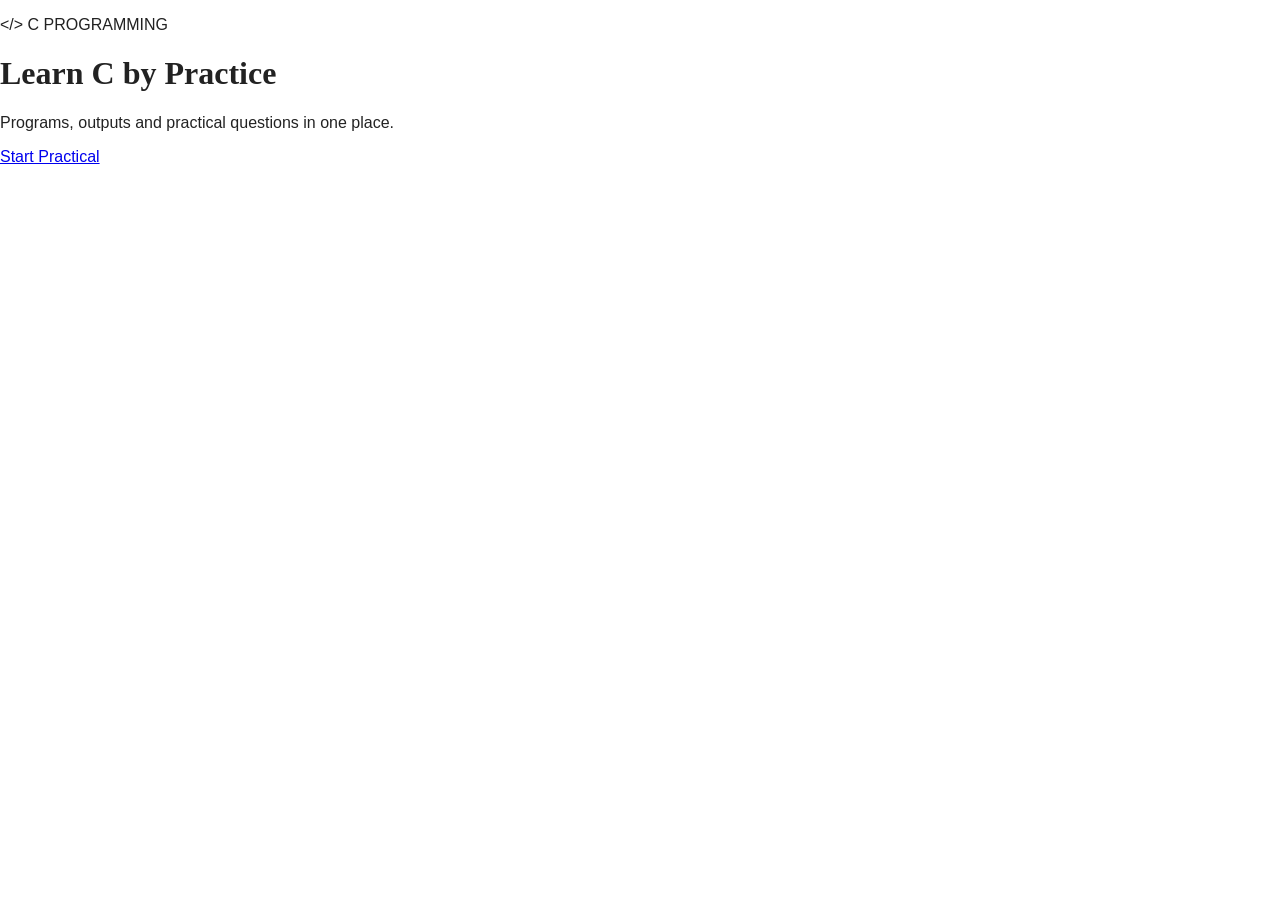
<file: index.html>
<!DOCTYPE html>
<html lang="en">
<head>
    <meta charset="UTF-8">
    <meta name="viewport" content="width=device-width, initial-scale=1.0">
    <title>C Programming Practical</title>
    <link rel="stylesheet" href="style.css">
</head>

<body class="home">

    <div class="hero">
        <p class="tag">&lt;/&gt; C PROGRAMMING</p>
        <h1>Learn C by Practice</h1>
        <p class="sub">Programs, outputs and practical questions in one place.</p>
        <a href="c-practical.html" class="start-btn">Start Practical</a>
    </div>

</body>
</html>
</file>
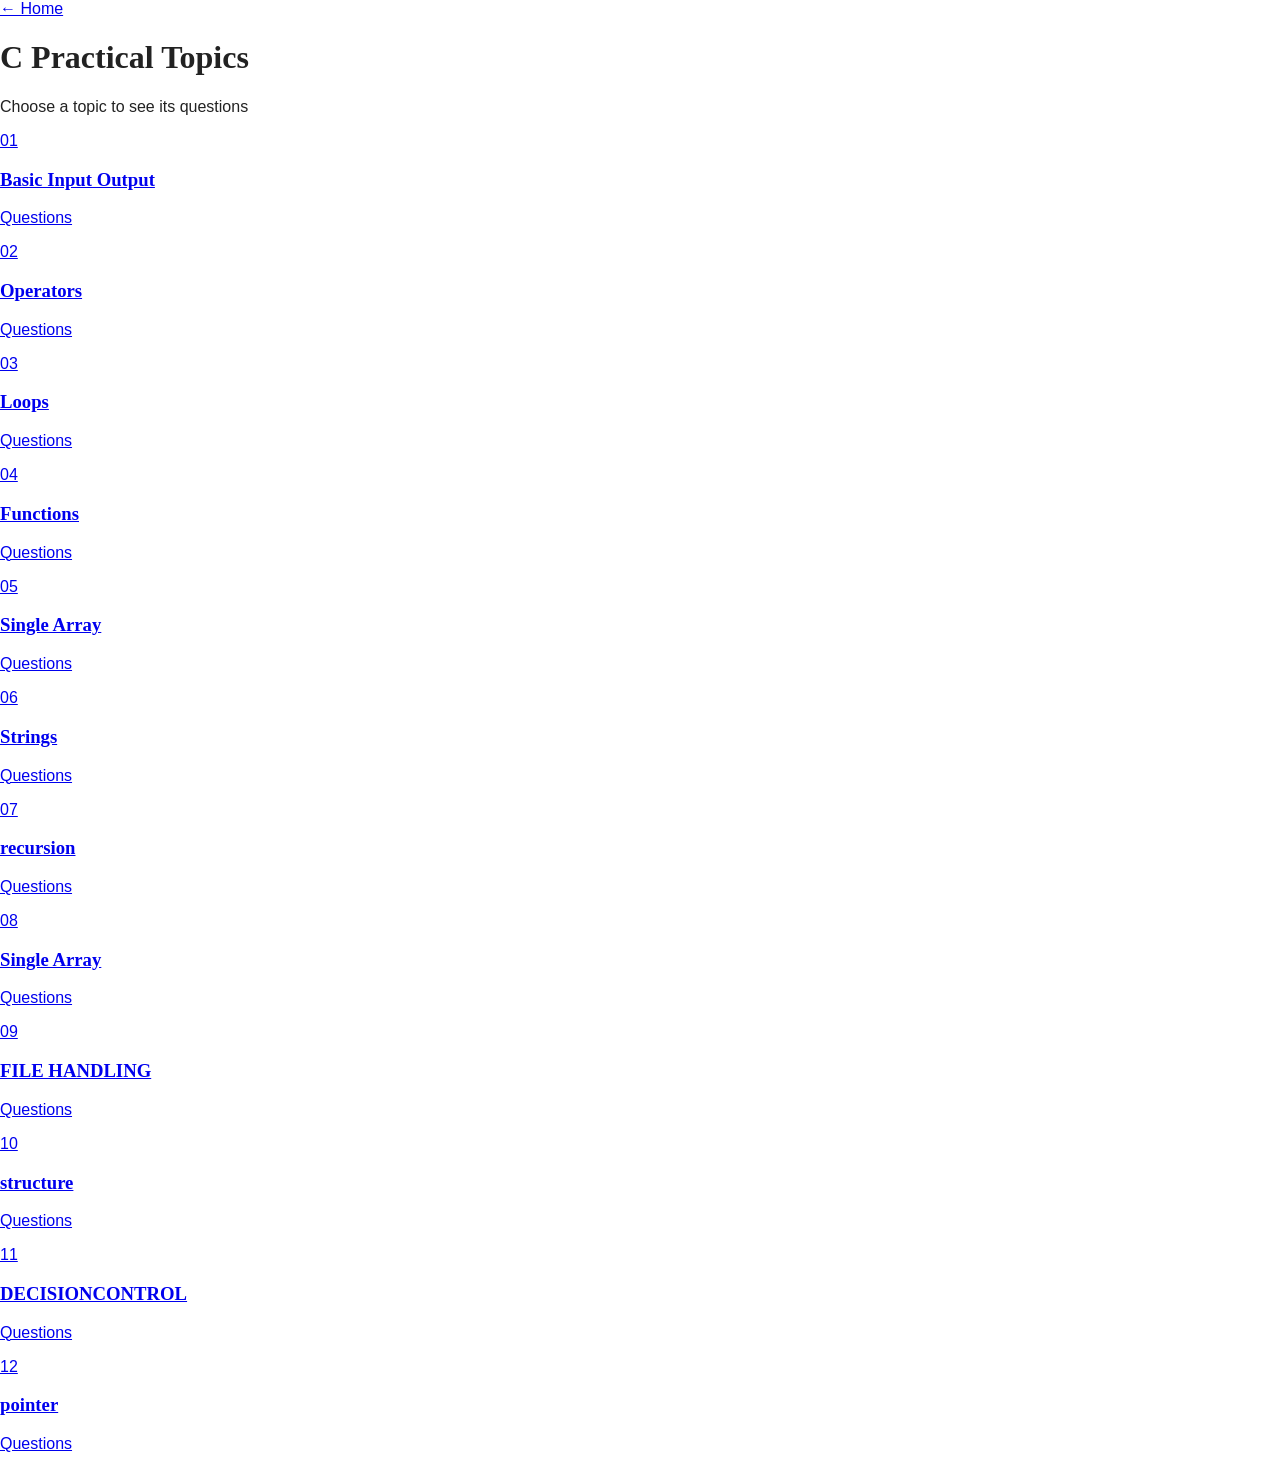
<file: c-practical.html>
<!DOCTYPE html>
<html lang="en">
<head>
    <meta charset="UTF-8">
    <meta name="viewport" content="width=device-width, initial-scale=1.0">
    <title>C Practical Topics</title>
    <link rel="stylesheet" href="style.css">
</head>

<body>

    <header class="top-bar">
        <a href="index.html" class="home-link">← Home</a>
        <h1>C Practical Topics</h1>
        <p>Choose a topic to see its questions</p>
    </header>

    <main class="topic-grid">

        <a href="inputoutput.html" class="topic-card">
            <span class="num">01</span>
            <h3>Basic Input Output</h3>
            <p> Questions</p>
        </a>

        <a href="operators.html" class="topic-card">
            <span class="num">02</span>
            <h3>Operators</h3>
            <p> Questions</p>
        </a>

        <a href="loops.html" class="topic-card">
            <span class="num">03</span>
            <h3>Loops</h3>
            <p> Questions</p>
        </a>

        <a href="functions.html" class="topic-card">
            <span class="num">04</span>
            <h3>Functions</h3>
            <p> Questions</p>
        </a>

        <a href="singlearray.html" class="topic-card">
            <span class="num">05</span>
            <h3>Single Array</h3>
            <p>Questions</p>
        </a>

        <a href="strings.html" class="topic-card">
            <span class="num">06</span>
            <h3>Strings</h3>
            <p> Questions</p>
        </a>
<a href="RECURSION.html" class="topic-card">
            <span class="num">07</span>
            <h3>recursion</h3>
            <p> Questions</p>
        </a>
<a href="multiarray.html" class="topic-card">
            <span class="num">08</span>
            <h3>Single Array</h3>
            <p> Questions</p>
        </a>
<a href="FILE HANDLING.html" class="topic-card">
            <span class="num">09</span>
            <h3>FILE HANDLING</h3>
            <p> Questions</p>
        </a>
<a href="structures.html" class="topic-card">
            <span class="num">10</span>
            <h3>structure</h3>
            <p> Questions</p>
        </a>
<a href="decisioncontrol.html" class="topic-card">
            <span class="num">11</span>
            <h3>DECISIONCONTROL</h3>
            <p> Questions</p>
        </a>
<a href="pointer.html" class="topic-card">
            <span class="num">12</span>
            <h3>pointer</h3>
            <p> Questions</p>
        </a>

    </main>

</body>
</html>
</file>
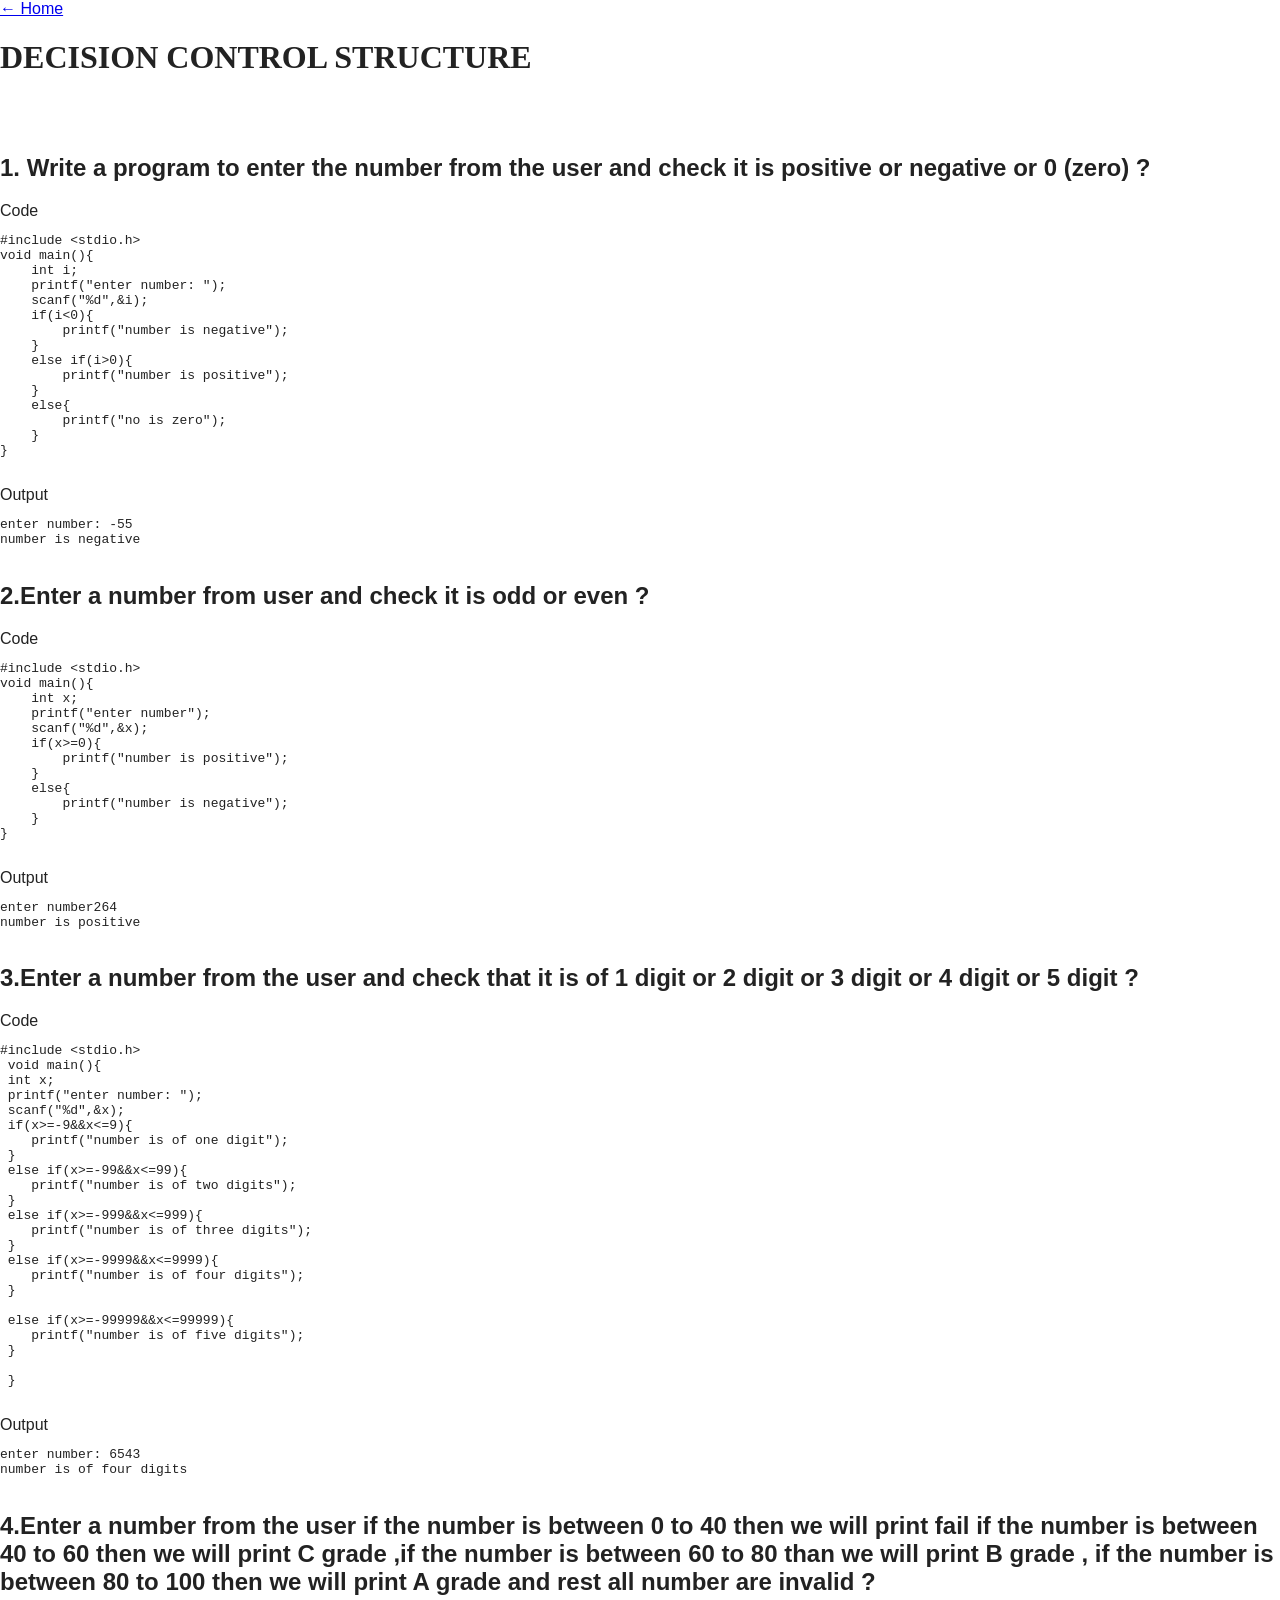
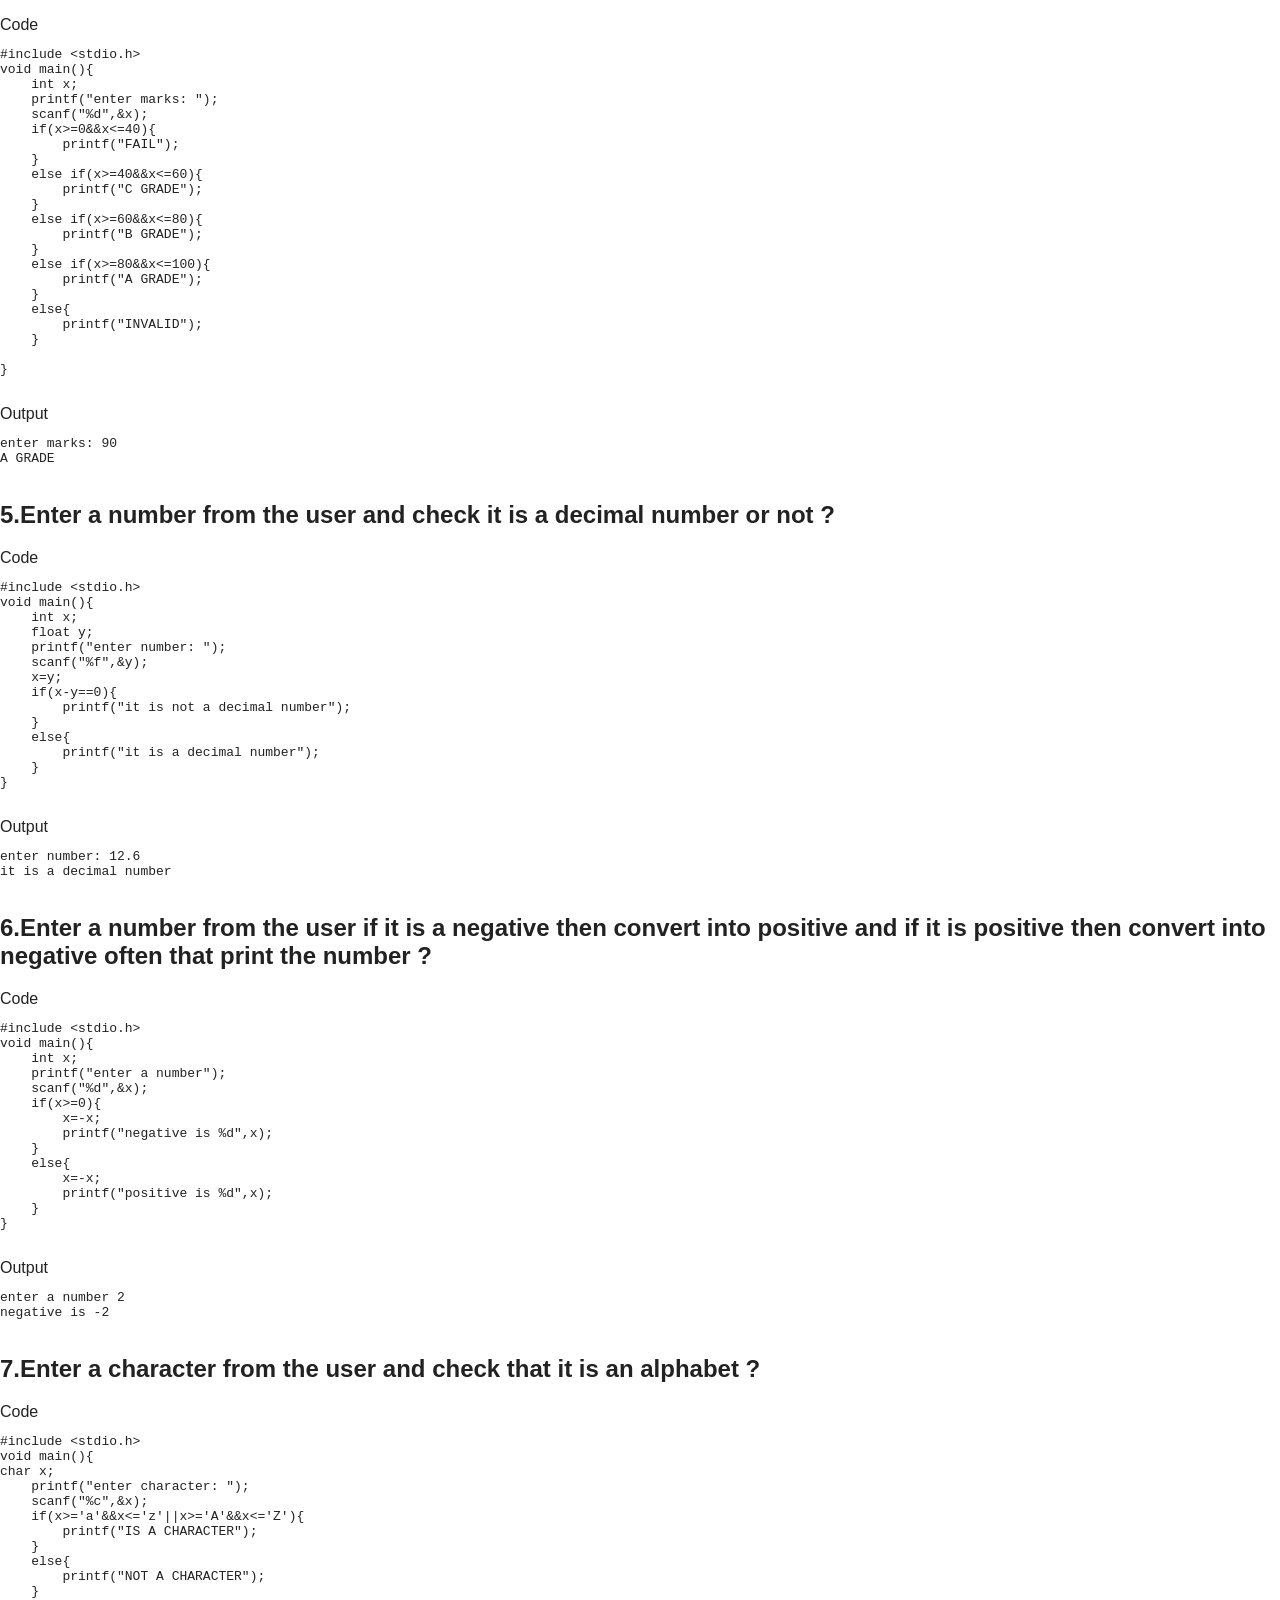
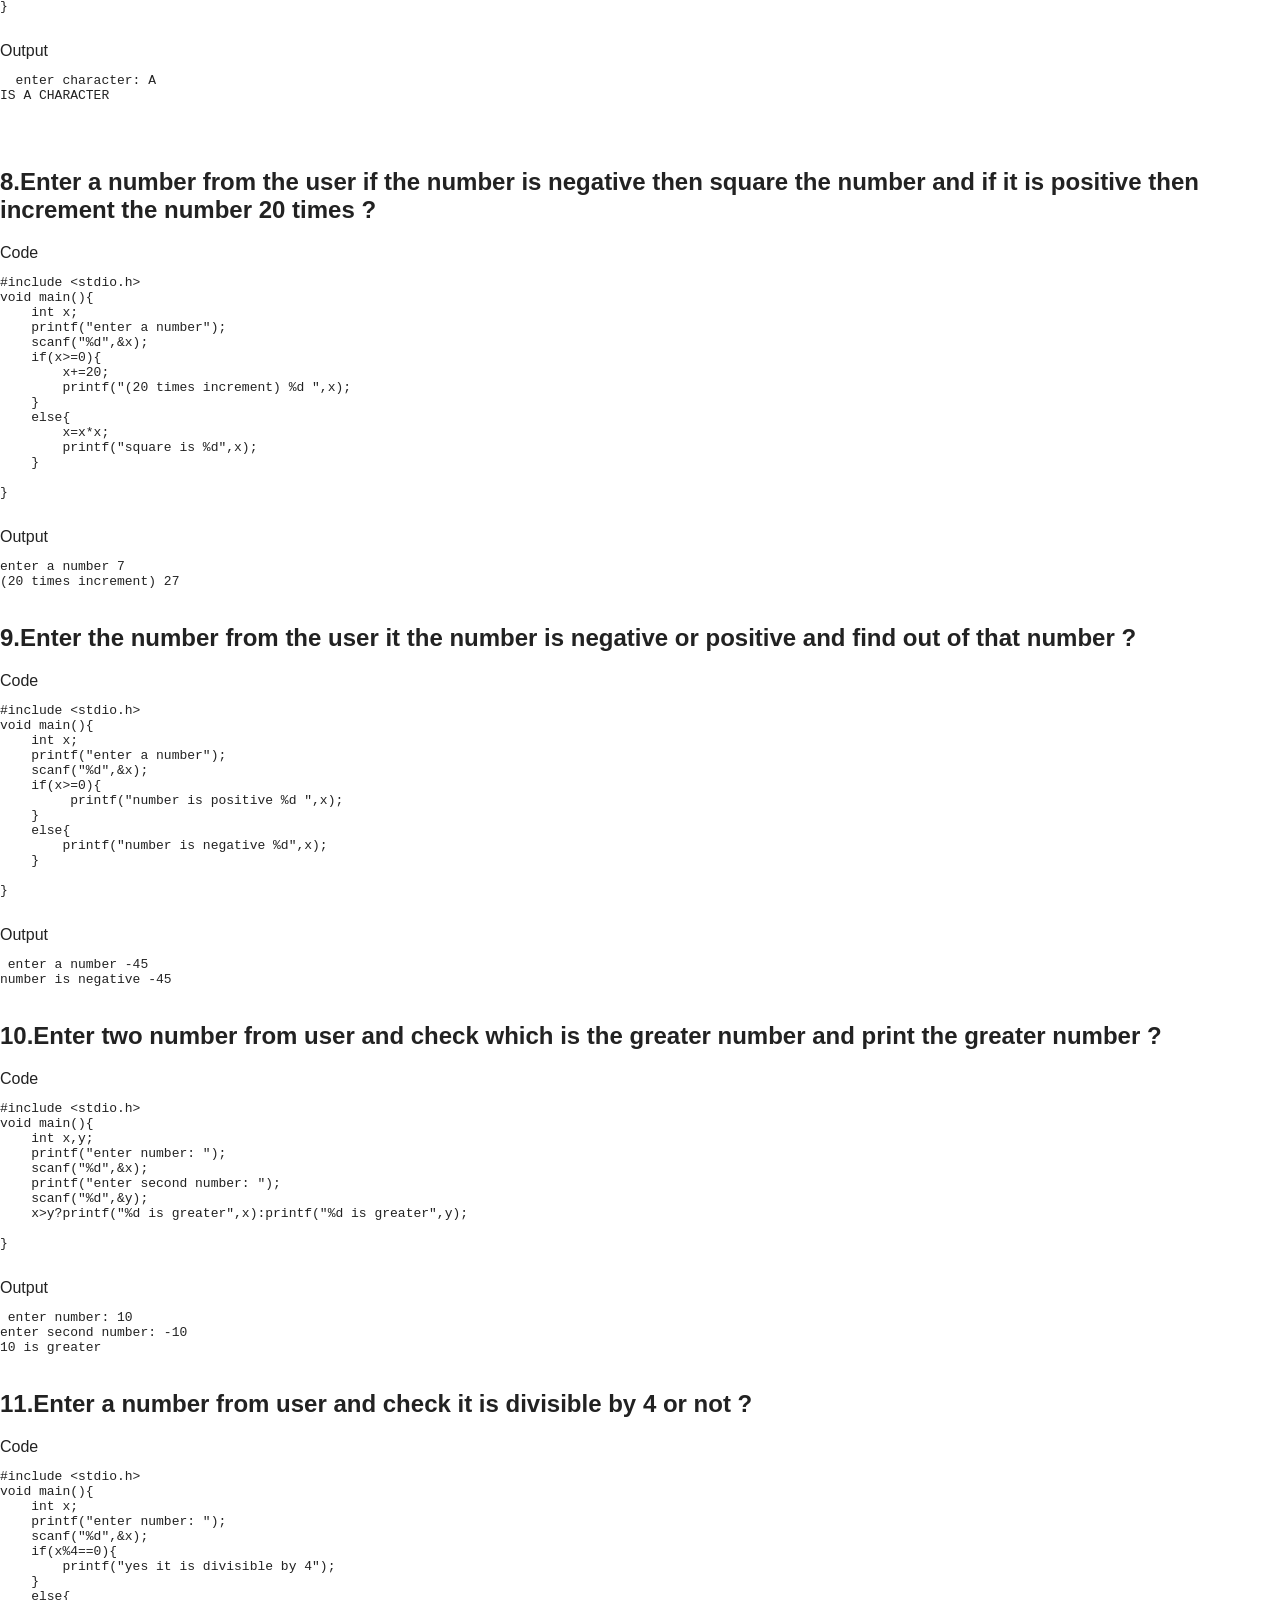
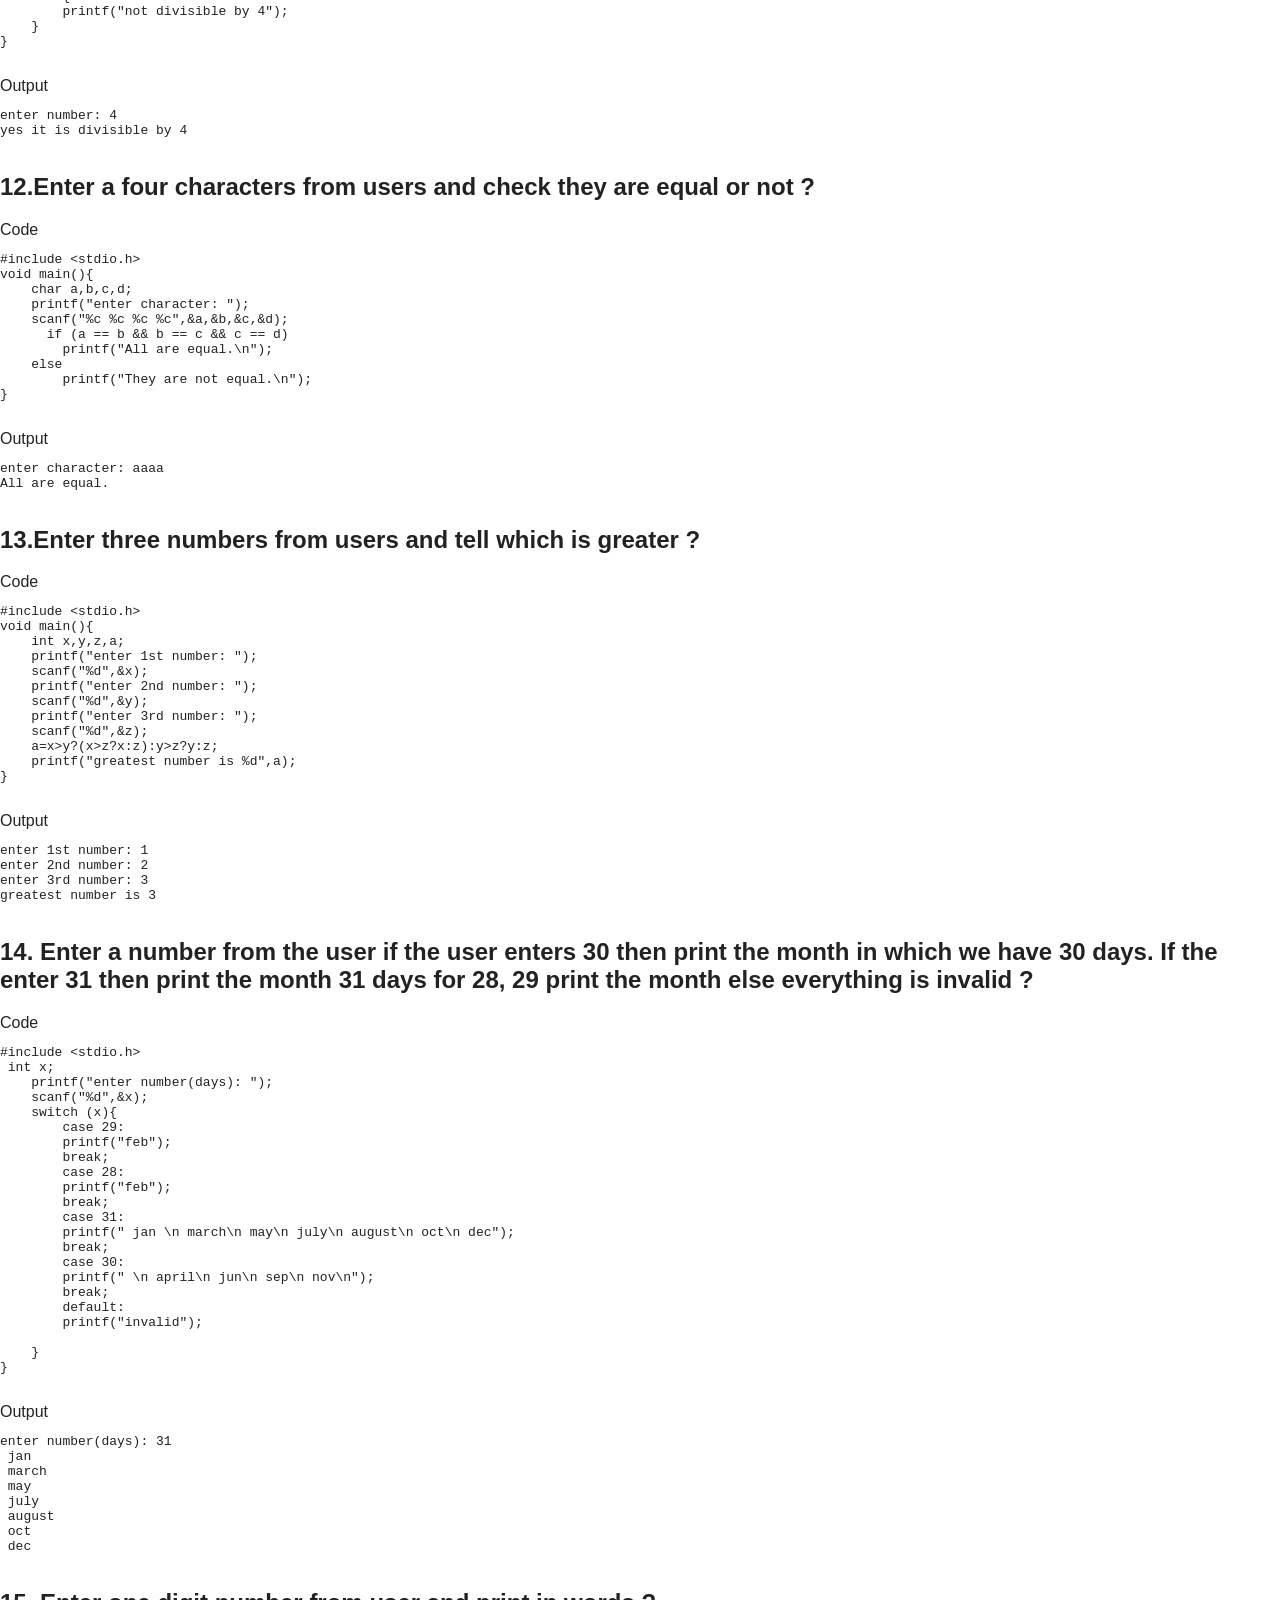
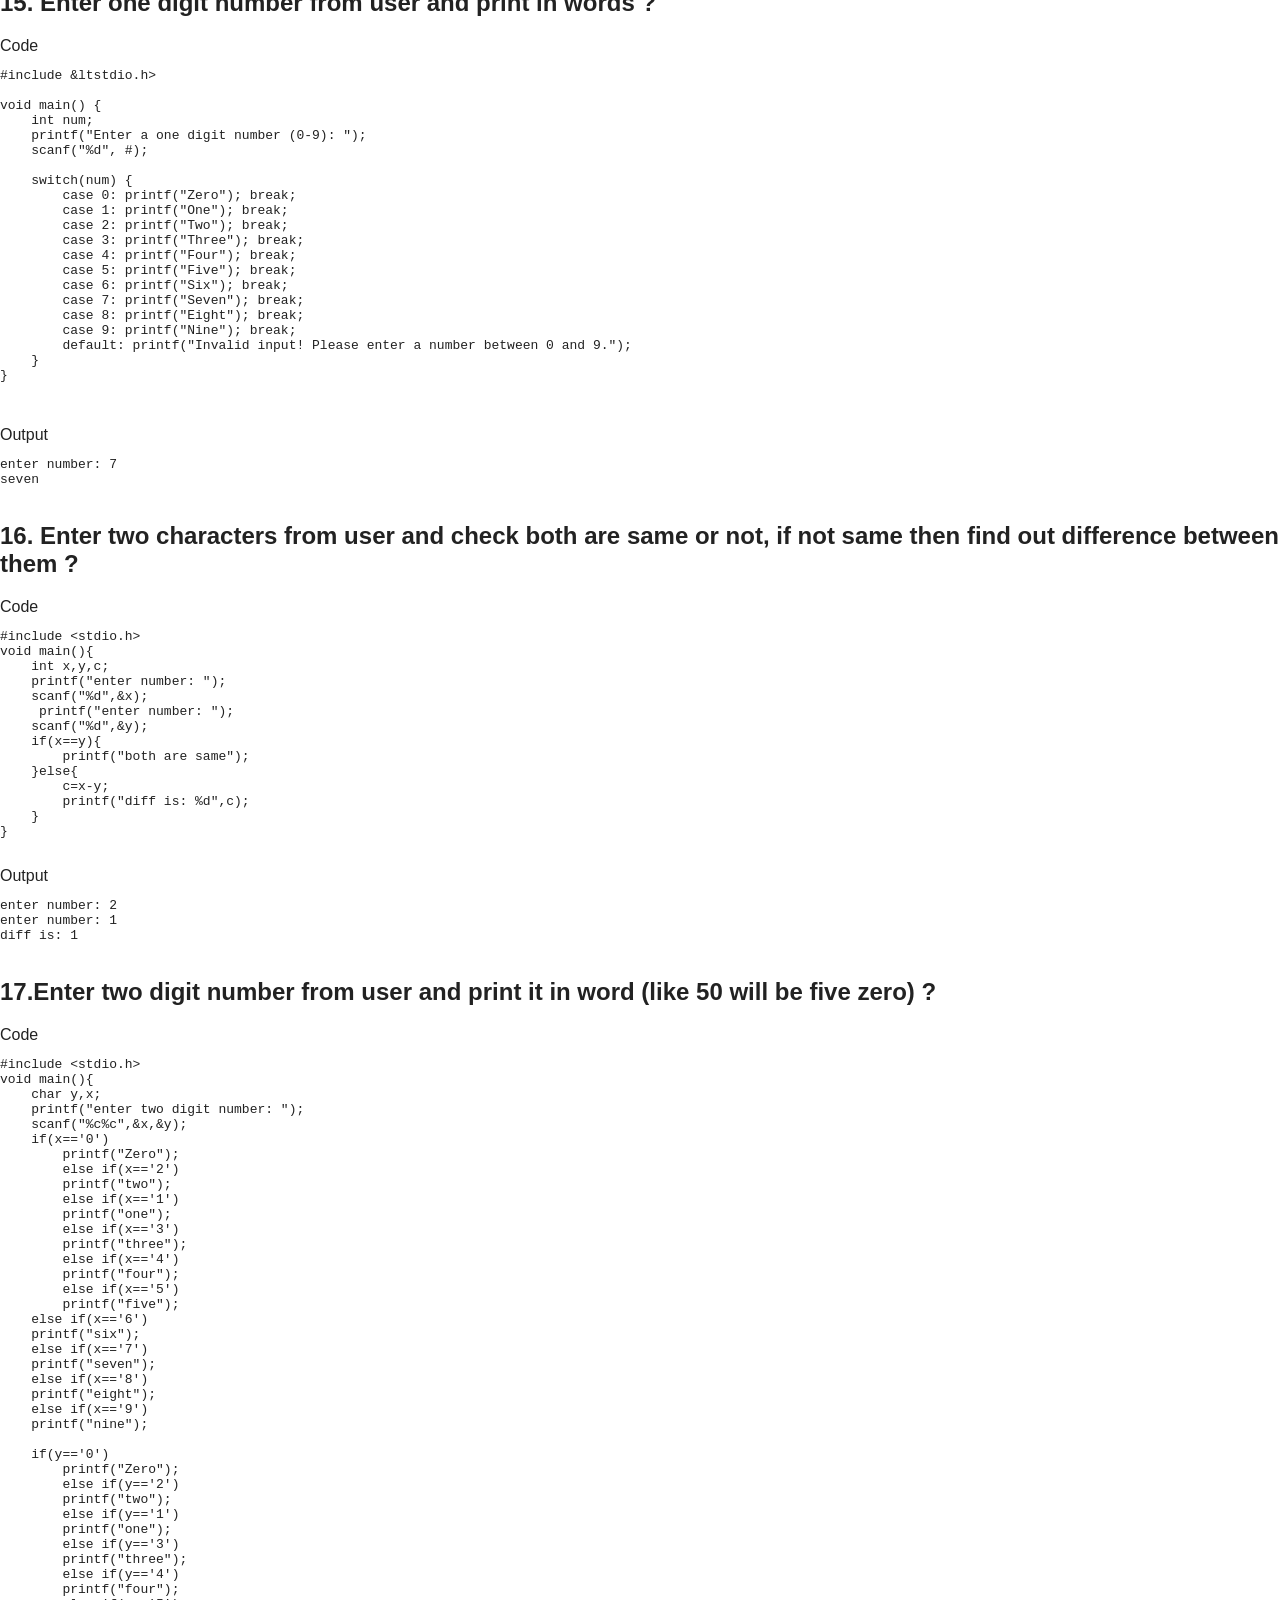
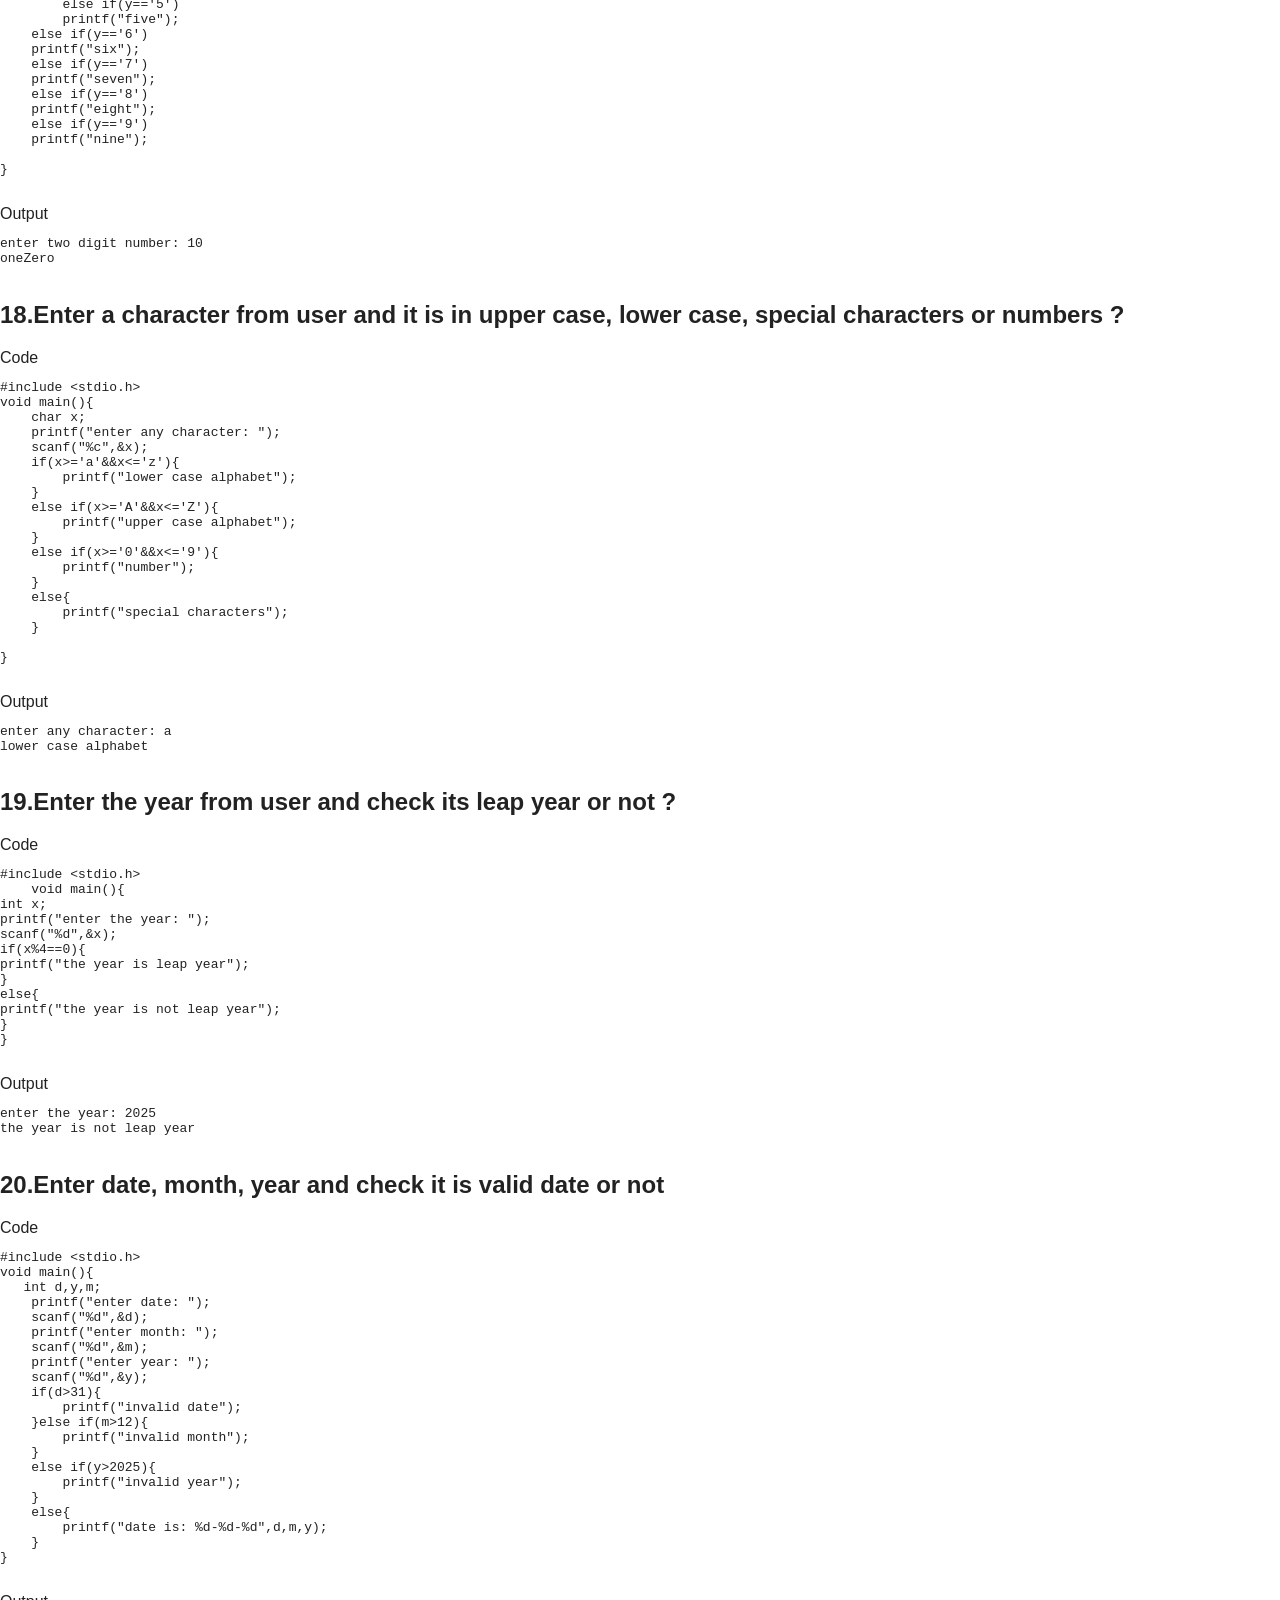
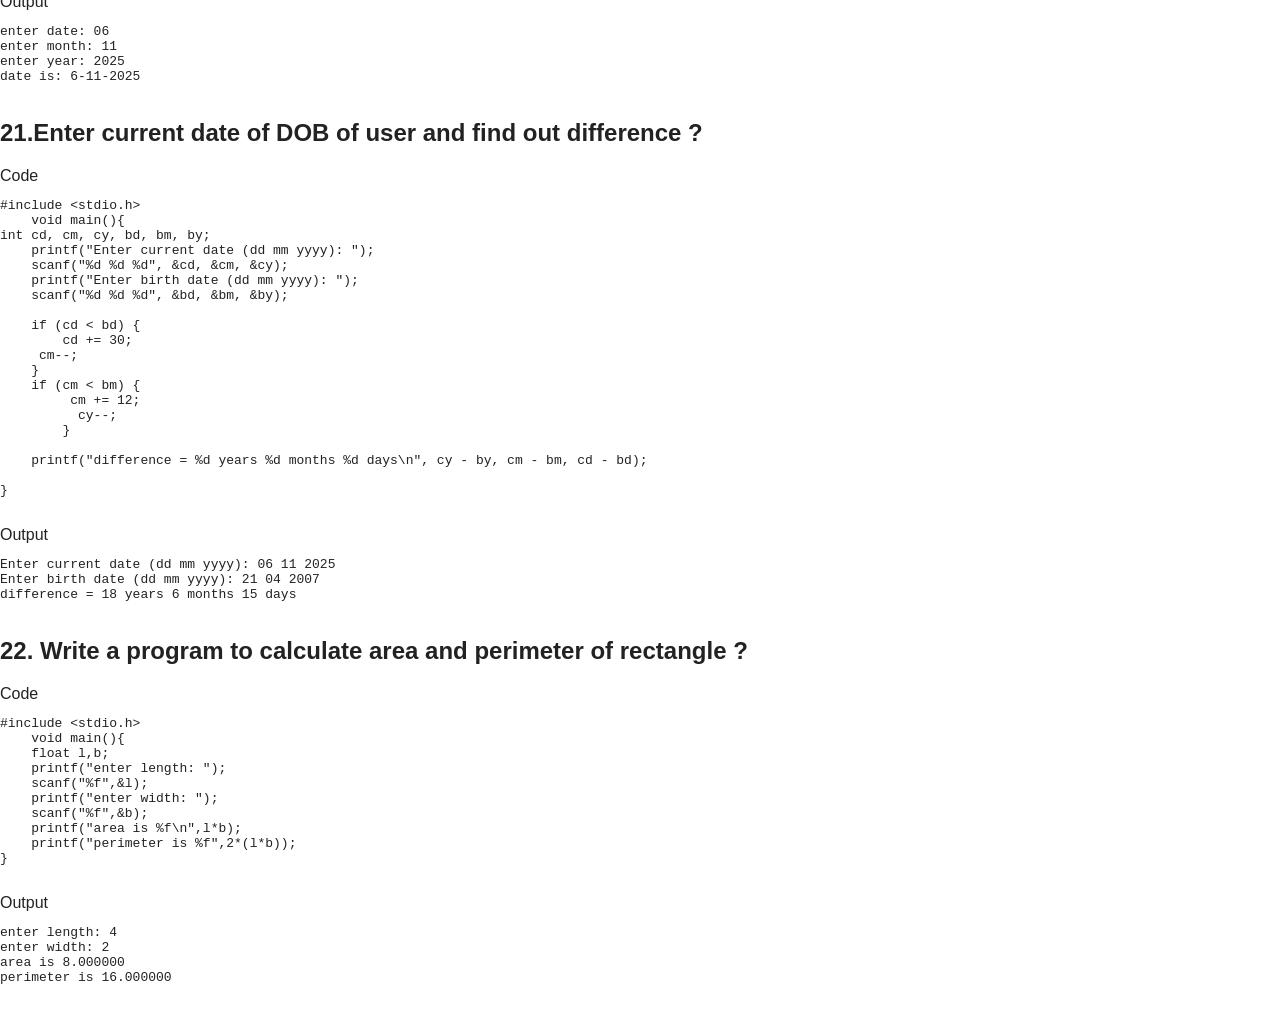
<file: decisioncontrol.html>
<html>
 <head>
  <title>
   C CODE HUB
  </title>
  <meta content="width=device-width, initial-scale=1" name="viewport"/>
  <link href="style.css" rel="stylesheet"/>
 </head>
 <body class="topic-page">
  <header class="site-header">
   <a class="home-link" href="index.html">
    ← Home
   </a>
   <h1 class="page-title">
    DECISION CONTROL STRUCTURE
   </h1>
  </header>
  <main class="content">
   <br/>
   <br/>
   <!--1st-->
   <section class="question-card">
    <div class="question-title">
     <h2 class="question-heading">
      1. Write a program to enter the number from the user and check it is positive or negative or 0 (zero) ?
     </h2>
    </div>
    <div class="code-panel">
     <div class="panel-label">
      Code
     </div>
    </div>
    <pre>
#include &lt;stdio.h&gt;
void main(){
    int i;
    printf("enter number: ");
    scanf("%d",&amp;i);
    if(i&lt;0){
        printf("number is negative");
    }
    else if(i&gt;0){
        printf("number is positive");
    }
    else{
        printf("no is zero");
    }
}
    </pre>
    <div class="output-panel">
     <div class="panel-label">
      Output
     </div>
    </div>
    <pre>
enter number: -55
number is negative
    </pre>
    <!--2nd-->
   </section>
   <section class="question-card">
    <div class="question-title">
     <h2 class="question-heading">
      2.Enter a number from user and check it is odd or even ?
     </h2>
    </div>
    <div class="code-panel">
     <div class="panel-label">
      Code
     </div>
    </div>
    <pre>
#include &lt;stdio.h&gt;
void main(){
    int x;
    printf("enter number");
    scanf("%d",&amp;x);
    if(x&gt;=0){
        printf("number is positive");
    }
    else{
        printf("number is negative");
    }
}
    </pre>
    <div class="output-panel">
     <div class="panel-label">
      Output
     </div>
    </div>
    <pre>
enter number264
number is positive
    </pre>
    <!--3rd-->
   </section>
   <section class="question-card">
    <div class="question-title">
     <h2 class="question-heading">
      3.Enter a number from the user and check that it is of 1 digit or 2 digit or 3 digit or 4 digit or 5 digit ?
     </h2>
    </div>
    <div class="code-panel">
     <div class="panel-label">
      Code
     </div>
    </div>
    <pre>
#include &lt;stdio.h&gt;
 void main(){
 int x;
 printf("enter number: ");
 scanf("%d",&amp;x);
 if(x&gt;=-9&amp;&amp;x&lt;=9){
    printf("number is of one digit");
 }
 else if(x&gt;=-99&amp;&amp;x&lt;=99){
    printf("number is of two digits");
 }
 else if(x&gt;=-999&amp;&amp;x&lt;=999){
    printf("number is of three digits");
 }
 else if(x&gt;=-9999&amp;&amp;x&lt;=9999){
    printf("number is of four digits");
 }
 
 else if(x&gt;=-99999&amp;&amp;x&lt;=99999){
    printf("number is of five digits");
 }

 }
    </pre>
    <div class="output-panel">
     <div class="panel-label">
      Output
     </div>
    </div>
    <pre>
enter number: 6543
number is of four digits
    </pre>
    <!--4th-->
   </section>
   <section class="question-card">
    <div class="question-title">
     <h2 class="question-heading">
      4.Enter a number from the user if the number is between 0 to 40 then we will print fail
    if the number is between 40 to 60 then we will print C grade ,if the number is between 60 to 80 than we will print B grade ,
     if the number is between 80 to 100 then we will print A grade and rest all number are invalid ?
     </h2>
    </div>
    <div class="code-panel">
     <div class="panel-label">
      Code
     </div>
    </div>
    <pre>
#include &lt;stdio.h&gt;
void main(){
    int x;
    printf("enter marks: ");
    scanf("%d",&amp;x);
    if(x&gt;=0&amp;&amp;x&lt;=40){
        printf("FAIL");
    }
    else if(x&gt;=40&amp;&amp;x&lt;=60){
        printf("C GRADE");
    }
    else if(x&gt;=60&amp;&amp;x&lt;=80){
        printf("B GRADE");
    }
    else if(x&gt;=80&amp;&amp;x&lt;=100){
        printf("A GRADE");
    }
    else{
        printf("INVALID");
    }

}
    </pre>
    <div class="output-panel">
     <div class="panel-label">
      Output
     </div>
    </div>
    <pre>
enter marks: 90
A GRADE
    </pre>
    <!--5th-->
   </section>
   <section class="question-card">
    <div class="question-title">
     <h2 class="question-heading">
      5.Enter a number from the user and check it is a decimal number or not ?
     </h2>
    </div>
    <div class="code-panel">
     <div class="panel-label">
      Code
     </div>
    </div>
    <pre>
#include &lt;stdio.h&gt;
void main(){
    int x;
    float y;
    printf("enter number: ");
    scanf("%f",&amp;y);
    x=y;
    if(x-y==0){
        printf("it is not a decimal number");
    }
    else{
        printf("it is a decimal number");
    }
}
    </pre>
    <div class="output-panel">
     <div class="panel-label">
      Output
     </div>
    </div>
    <pre>
enter number: 12.6
it is a decimal number
    </pre>
    <!--6th-->
   </section>
   <section class="question-card">
    <div class="question-title">
     <h2 class="question-heading">
      6.Enter a number from the user if it is a negative then convert into positive and 
    if it is positive then convert into negative often that print the number ?
     </h2>
    </div>
    <div class="code-panel">
     <div class="panel-label">
      Code
     </div>
    </div>
    <pre>
#include &lt;stdio.h&gt;
void main(){
    int x;
    printf("enter a number");
    scanf("%d",&amp;x);
    if(x&gt;=0){
        x=-x;
        printf("negative is %d",x);
    }
    else{
        x=-x;
        printf("positive is %d",x);
    }
}
    </pre>
    <div class="output-panel">
     <div class="panel-label">
      Output
     </div>
    </div>
    <pre>
enter a number 2
negative is -2
    </pre>
    <!--7th-->
   </section>
   <section class="question-card">
    <div class="question-title">
     <h2 class="question-heading">
      7.Enter a character from the user and check that it is an alphabet ?
     </h2>
    </div>
    <div class="code-panel">
     <div class="panel-label">
      Code
     </div>
    </div>
    <pre>
#include &lt;stdio.h&gt;
void main(){
char x;
    printf("enter character: ");
    scanf("%c",&amp;x);
    if(x&gt;='a'&amp;&amp;x&lt;='z'||x&gt;='A'&amp;&amp;x&lt;='Z'){
        printf("IS A CHARACTER");
    }
    else{
        printf("NOT A CHARACTER");
    }
}
    </pre>
    <div class="output-panel">
     <div class="panel-label">
      Output
     </div>
    </div>
    <pre>
  enter character: A
IS A CHARACTER
    </pre>
    <br/>
    <!--8th-->
   </section>
   <section class="question-card">
    <div class="question-title">
     <h2 class="question-heading">
      8.Enter a number from the user if the number is negative then square the number and 
    if it is positive then increment the number 20 times ?
     </h2>
    </div>
    <div class="code-panel">
     <div class="panel-label">
      Code
     </div>
    </div>
    <pre>
#include &lt;stdio.h&gt;
void main(){
    int x;
    printf("enter a number");
    scanf("%d",&amp;x);
    if(x&gt;=0){
        x+=20;
        printf("(20 times increment) %d ",x);
    }
    else{
        x=x*x;
        printf("square is %d",x);
    }

}
    </pre>
    <div class="output-panel">
     <div class="panel-label">
      Output
     </div>
    </div>
    <pre>
enter a number 7
(20 times increment) 27
    </pre>
    <!--9th-->
   </section>
   <section class="question-card">
    <div class="question-title">
     <h2 class="question-heading">
      9.Enter the number from the user it the number is negative or positive and find out of that number ?
     </h2>
    </div>
    <div class="code-panel">
     <div class="panel-label">
      Code
     </div>
    </div>
    <pre>
#include &lt;stdio.h&gt;
void main(){
    int x;
    printf("enter a number");
    scanf("%d",&amp;x);
    if(x&gt;=0){
         printf("number is positive %d ",x);
    }
    else{
        printf("number is negative %d",x);
    }

}
    </pre>
    <div class="output-panel">
     <div class="panel-label">
      Output
     </div>
    </div>
    <pre>
 enter a number -45
number is negative -45
    </pre>
    <!--10th-->
   </section>
   <section class="question-card">
    <div class="question-title">
     <h2 class="question-heading">
      10.Enter two number from user and check which is the greater number and print the greater number ?
     </h2>
    </div>
    <div class="code-panel">
     <div class="panel-label">
      Code
     </div>
    </div>
    <pre>
#include &lt;stdio.h&gt;
void main(){
    int x,y;
    printf("enter number: ");
    scanf("%d",&amp;x);
    printf("enter second number: ");
    scanf("%d",&amp;y);
    x&gt;y?printf("%d is greater",x):printf("%d is greater",y);
    
}
    </pre>
    <div class="output-panel">
     <div class="panel-label">
      Output
     </div>
    </div>
    <pre>
 enter number: 10
enter second number: -10
10 is greater
    </pre>
    <!--11th-->
   </section>
   <section class="question-card">
    <div class="question-title">
     <h2 class="question-heading">
      11.Enter a number from user and check it is divisible by 4 or not ?
     </h2>
    </div>
    <div class="code-panel">
     <div class="panel-label">
      Code
     </div>
    </div>
    <pre>
#include &lt;stdio.h&gt;
void main(){
    int x;
    printf("enter number: ");
    scanf("%d",&amp;x);
    if(x%4==0){
        printf("yes it is divisible by 4");
    }
    else{
        printf("not divisible by 4");
    }
}
    </pre>
    <div class="output-panel">
     <div class="panel-label">
      Output
     </div>
    </div>
    <pre>
enter number: 4
yes it is divisible by 4
    </pre>
    <!--12th-->
   </section>
   <section class="question-card">
    <div class="question-title">
     <h2 class="question-heading">
      12.Enter a four characters from users and check they are equal or not ?
     </h2>
    </div>
    <div class="code-panel">
     <div class="panel-label">
      Code
     </div>
    </div>
    <pre>
#include &lt;stdio.h&gt;
void main(){
    char a,b,c,d;
    printf("enter character: ");
    scanf("%c %c %c %c",&amp;a,&amp;b,&amp;c,&amp;d);
      if (a == b &amp;&amp; b == c &amp;&amp; c == d)
        printf("All are equal.\n");
    else
        printf("They are not equal.\n");
}
    </pre>
    <div class="output-panel">
     <div class="panel-label">
      Output
     </div>
    </div>
    <pre>
enter character: aaaa
All are equal.
    </pre>
    <!--13th-->
   </section>
   <section class="question-card">
    <div class="question-title">
     <h2 class="question-heading">
      13.Enter three numbers from users and tell which is greater ?
     </h2>
    </div>
    <div class="code-panel">
     <div class="panel-label">
      Code
     </div>
    </div>
    <pre>
#include &lt;stdio.h&gt;
void main(){
    int x,y,z,a;
    printf("enter 1st number: ");
    scanf("%d",&amp;x);
    printf("enter 2nd number: ");
    scanf("%d",&amp;y);
    printf("enter 3rd number: ");
    scanf("%d",&amp;z);
    a=x&gt;y?(x&gt;z?x:z):y&gt;z?y:z;
    printf("greatest number is %d",a);
}
    </pre>
    <div class="output-panel">
     <div class="panel-label">
      Output
     </div>
    </div>
    <pre>
enter 1st number: 1
enter 2nd number: 2
enter 3rd number: 3
greatest number is 3
    </pre>
    <!--14th-->
   </section>
   <section class="question-card">
    <div class="question-title">
     <h2 class="question-heading">
      14. Enter a number from the user if the user enters 30 then print the month in which we have 30 days. 
    If the enter 31 then print the month 31 days for 28, 29 print the month else everything is invalid ?
     </h2>
    </div>
    <div class="code-panel">
     <div class="panel-label">
      Code
     </div>
    </div>
    <pre>
#include &lt;stdio.h&gt;
 int x;
    printf("enter number(days): ");
    scanf("%d",&amp;x);
    switch (x){
        case 29:
        printf("feb");
        break;
        case 28:
        printf("feb");
        break;
        case 31:
        printf(" jan \n march\n may\n july\n august\n oct\n dec");
        break;
        case 30:
        printf(" \n april\n jun\n sep\n nov\n");
        break;
        default:
        printf("invalid");

    }
}
    </pre>
    <div class="output-panel">
     <div class="panel-label">
      Output
     </div>
    </div>
    <pre>
enter number(days): 31
 jan
 march
 may
 july
 august
 oct
 dec
    </pre>
    <!--15th-->
   </section>
   <section class="question-card">
    <div class="question-title">
     <h2 class="question-heading">
      15. Enter one digit number from user and print in words ?
     </h2>
    </div>
    <div class="code-panel">
     <div class="panel-label">
      Code
     </div>
    </div>
    <pre>
#include &amp;ltstdio.h&gt;

void main() {
    int num;
    printf("Enter a one digit number (0-9): ");
    scanf("%d", #);

    switch(num) {
        case 0: printf("Zero"); break;
        case 1: printf("One"); break;
        case 2: printf("Two"); break;
        case 3: printf("Three"); break;
        case 4: printf("Four"); break;
        case 5: printf("Five"); break;
        case 6: printf("Six"); break;
        case 7: printf("Seven"); break;
        case 8: printf("Eight"); break;
        case 9: printf("Nine"); break;
        default: printf("Invalid input! Please enter a number between 0 and 9.");
    }
}

    </pre>
    <div class="output-panel">
     <div class="panel-label">
      Output
     </div>
    </div>
    <pre>
enter number: 7
seven
    </pre>
    <!--16th-->
   </section>
   <section class="question-card">
    <div class="question-title">
     <h2 class="question-heading">
      16. Enter two characters from user and check both are same or not, if not same then find out difference between them ?
     </h2>
    </div>
    <div class="code-panel">
     <div class="panel-label">
      Code
     </div>
    </div>
    <pre>
#include &lt;stdio.h&gt;
void main(){
    int x,y,c;
    printf("enter number: ");
    scanf("%d",&amp;x);
     printf("enter number: ");
    scanf("%d",&amp;y);
    if(x==y){
        printf("both are same");
    }else{
        c=x-y;
        printf("diff is: %d",c);
    }
}
    </pre>
    <div class="output-panel">
     <div class="panel-label">
      Output
     </div>
    </div>
    <pre>
enter number: 2
enter number: 1
diff is: 1
    </pre>
    <!--17th-->
   </section>
   <section class="question-card">
    <div class="question-title">
     <h2 class="question-heading">
      17.Enter two digit number from user and print it in word (like 50 will be five zero) ?
     </h2>
    </div>
    <div class="code-panel">
     <div class="panel-label">
      Code
     </div>
    </div>
    <pre>
#include &lt;stdio.h&gt;
void main(){
    char y,x;
    printf("enter two digit number: ");
    scanf("%c%c",&amp;x,&amp;y);
    if(x=='0')
        printf("Zero");
        else if(x=='2')
        printf("two");
        else if(x=='1')
        printf("one");
        else if(x=='3')
        printf("three");
        else if(x=='4')
        printf("four");
        else if(x=='5')
        printf("five");
    else if(x=='6')
    printf("six");
    else if(x=='7')
    printf("seven");
    else if(x=='8')
    printf("eight");
    else if(x=='9')
    printf("nine");

    if(y=='0')
        printf("Zero");
        else if(y=='2')
        printf("two");
        else if(y=='1')
        printf("one");
        else if(y=='3')
        printf("three");
        else if(y=='4')
        printf("four");
        else if(y=='5')
        printf("five");
    else if(y=='6')
    printf("six");
    else if(y=='7')
    printf("seven");
    else if(y=='8')
    printf("eight");
    else if(y=='9')
    printf("nine");

}
    </pre>
    <div class="output-panel">
     <div class="panel-label">
      Output
     </div>
    </div>
    <pre>
enter two digit number: 10
oneZero
    </pre>
    <!--18th-->
   </section>
   <section class="question-card">
    <div class="question-title">
     <h2 class="question-heading">
      18.Enter a character from user and it is in upper case, lower case, special characters or numbers ?
     </h2>
    </div>
    <div class="code-panel">
     <div class="panel-label">
      Code
     </div>
    </div>
    <pre>
#include &lt;stdio.h&gt;
void main(){
    char x;
    printf("enter any character: ");
    scanf("%c",&amp;x);
    if(x&gt;='a'&amp;&amp;x&lt;='z'){
        printf("lower case alphabet");
    }
    else if(x&gt;='A'&amp;&amp;x&lt;='Z'){
        printf("upper case alphabet");
    }
    else if(x&gt;='0'&amp;&amp;x&lt;='9'){
        printf("number");
    }
    else{
        printf("special characters");
    }

}
    </pre>
    <div class="output-panel">
     <div class="panel-label">
      Output
     </div>
    </div>
    <pre>
enter any character: a
lower case alphabet
    </pre>
    <!--19th-->
   </section>
   <section class="question-card">
    <div class="question-title">
     <h2 class="question-heading">
      19.Enter the year from user and check its leap year or not ?
     </h2>
    </div>
    <div class="code-panel">
     <div class="panel-label">
      Code
     </div>
    </div>
    <pre>
#include &lt;stdio.h&gt;
    void main(){
int x;
printf("enter the year: ");
scanf("%d",&amp;x);
if(x%4==0){
printf("the year is leap year");
}
else{
printf("the year is not leap year");
}
}
    </pre>
    <div class="output-panel">
     <div class="panel-label">
      Output
     </div>
    </div>
    <pre>
enter the year: 2025
the year is not leap year
    </pre>
    <!--20th-->
   </section>
   <section class="question-card">
    <div class="question-title">
     <h2 class="question-heading">
      20.Enter date, month, year and check it is valid date or not
     </h2>
    </div>
    <div class="code-panel">
     <div class="panel-label">
      Code
     </div>
    </div>
    <pre>
#include &lt;stdio.h&gt;
void main(){
   int d,y,m;
    printf("enter date: ");
    scanf("%d",&amp;d);
    printf("enter month: ");
    scanf("%d",&amp;m);
    printf("enter year: ");
    scanf("%d",&amp;y);
    if(d&gt;31){
        printf("invalid date");
    }else if(m&gt;12){
        printf("invalid month");
    }
    else if(y&gt;2025){
        printf("invalid year");
    }
    else{
        printf("date is: %d-%d-%d",d,m,y);
    }
}
    </pre>
    <div class="output-panel">
     <div class="panel-label">
      Output
     </div>
    </div>
    <pre>
enter date: 06   
enter month: 11
enter year: 2025
date is: 6-11-2025
    </pre>
    <!--21st-->
   </section>
   <section class="question-card">
    <div class="question-title">
     <h2 class="question-heading">
      21.Enter current date of DOB of user and find out difference ?
     </h2>
    </div>
    <div class="code-panel">
     <div class="panel-label">
      Code
     </div>
    </div>
    <pre>
#include &lt;stdio.h&gt;
    void main(){
int cd, cm, cy, bd, bm, by;
    printf("Enter current date (dd mm yyyy): ");
    scanf("%d %d %d", &amp;cd, &amp;cm, &amp;cy);
    printf("Enter birth date (dd mm yyyy): ");
    scanf("%d %d %d", &amp;bd, &amp;bm, &amp;by);

    if (cd &lt; bd) { 
        cd += 30;
     cm--; 
    }
    if (cm &lt; bm) {
         cm += 12;
          cy--; 
        }

    printf("difference = %d years %d months %d days\n", cy - by, cm - bm, cd - bd);
    
}
    </pre>
    <div class="output-panel">
     <div class="panel-label">
      Output
     </div>
    </div>
    <pre>
Enter current date (dd mm yyyy): 06 11 2025
Enter birth date (dd mm yyyy): 21 04 2007
difference = 18 years 6 months 15 days
    </pre>
    <!--22nd-->
   </section>
   <section class="question-card">
    <div class="question-title">
     <h2 class="question-heading">
      22. Write a program to calculate area and perimeter of rectangle ?
     </h2>
    </div>
    <div class="code-panel">
     <div class="panel-label">
      Code
     </div>
    </div>
    <pre>
#include &lt;stdio.h&gt;
    void main(){
    float l,b;
    printf("enter length: ");
    scanf("%f",&amp;l);
    printf("enter width: ");
    scanf("%f",&amp;b);
    printf("area is %f\n",l*b);
    printf("perimeter is %f",2*(l*b));
}
    </pre>
    <div class="output-panel">
     <div class="panel-label">
      Output
     </div>
    </div>
    <pre>
enter length: 4
enter width: 2
area is 8.000000
perimeter is 16.000000
    </pre>
   </section>
  </main>
 </body>
</html>
</file>
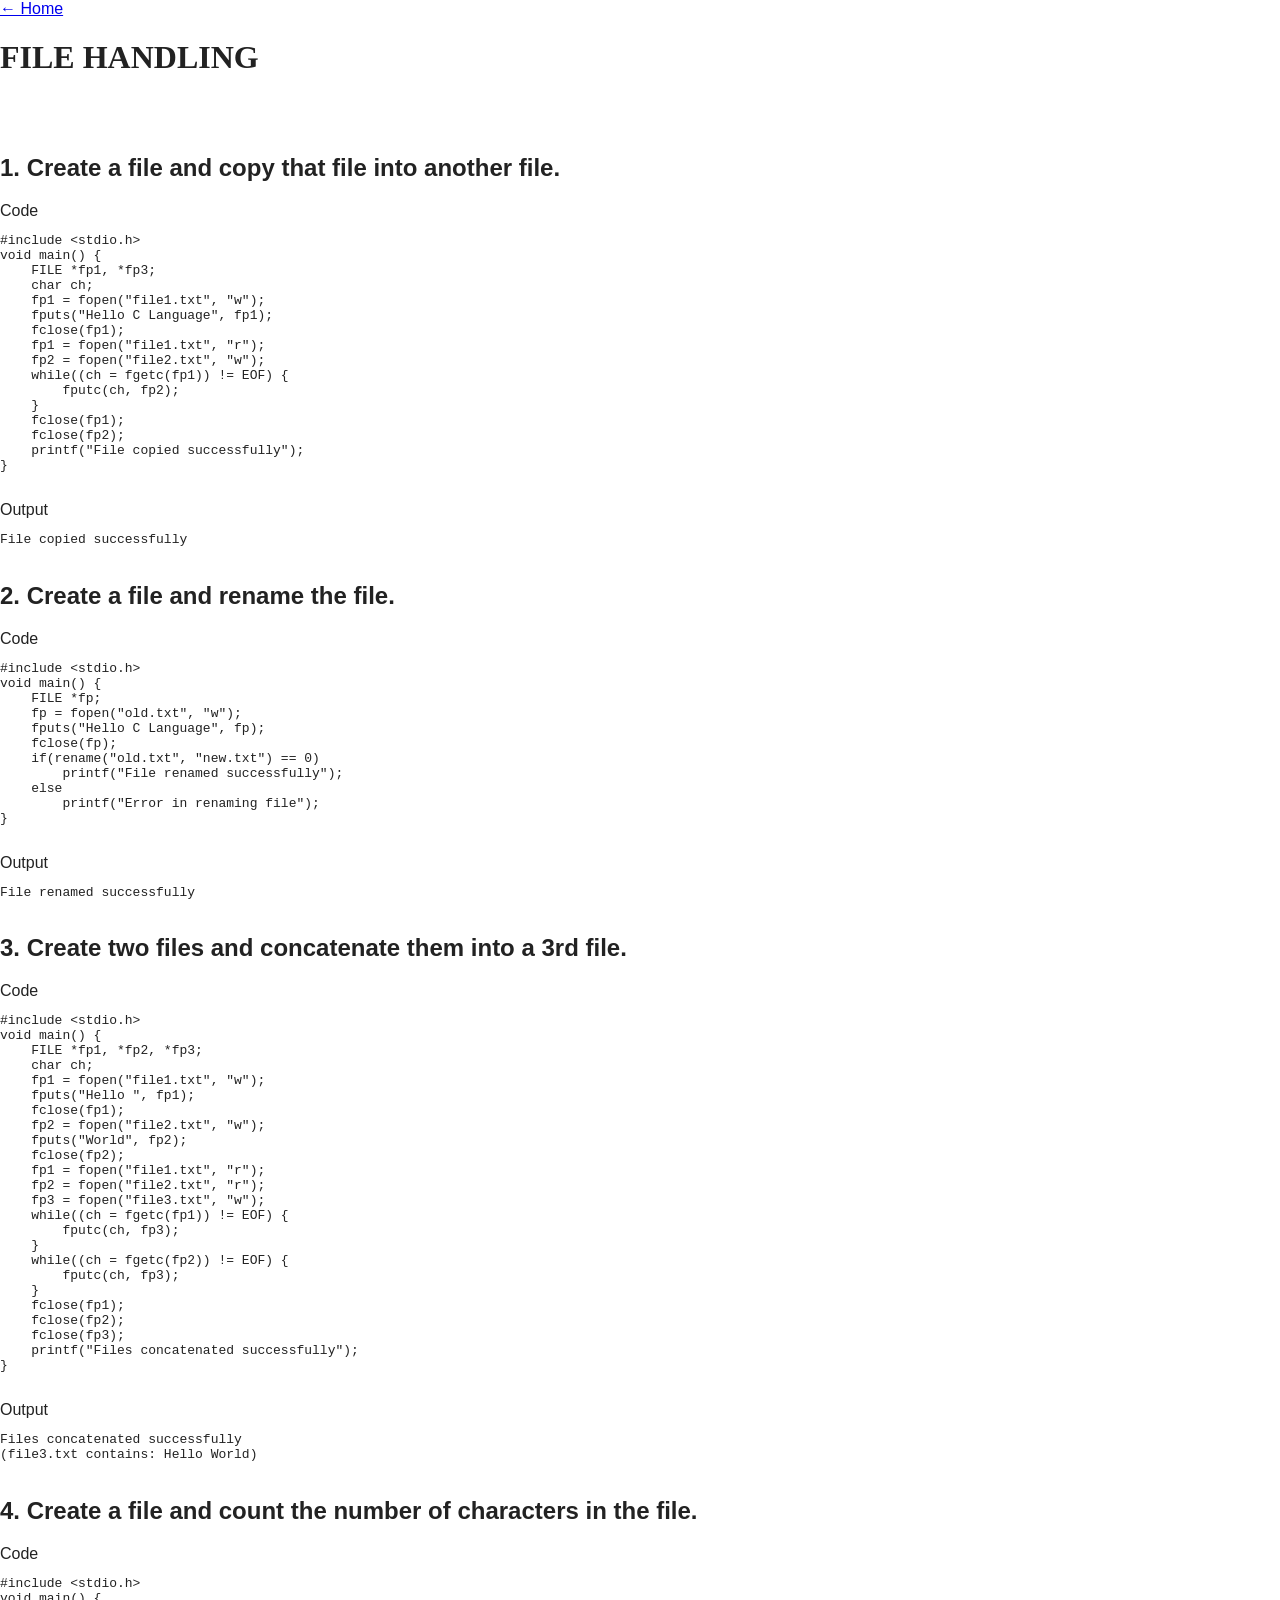
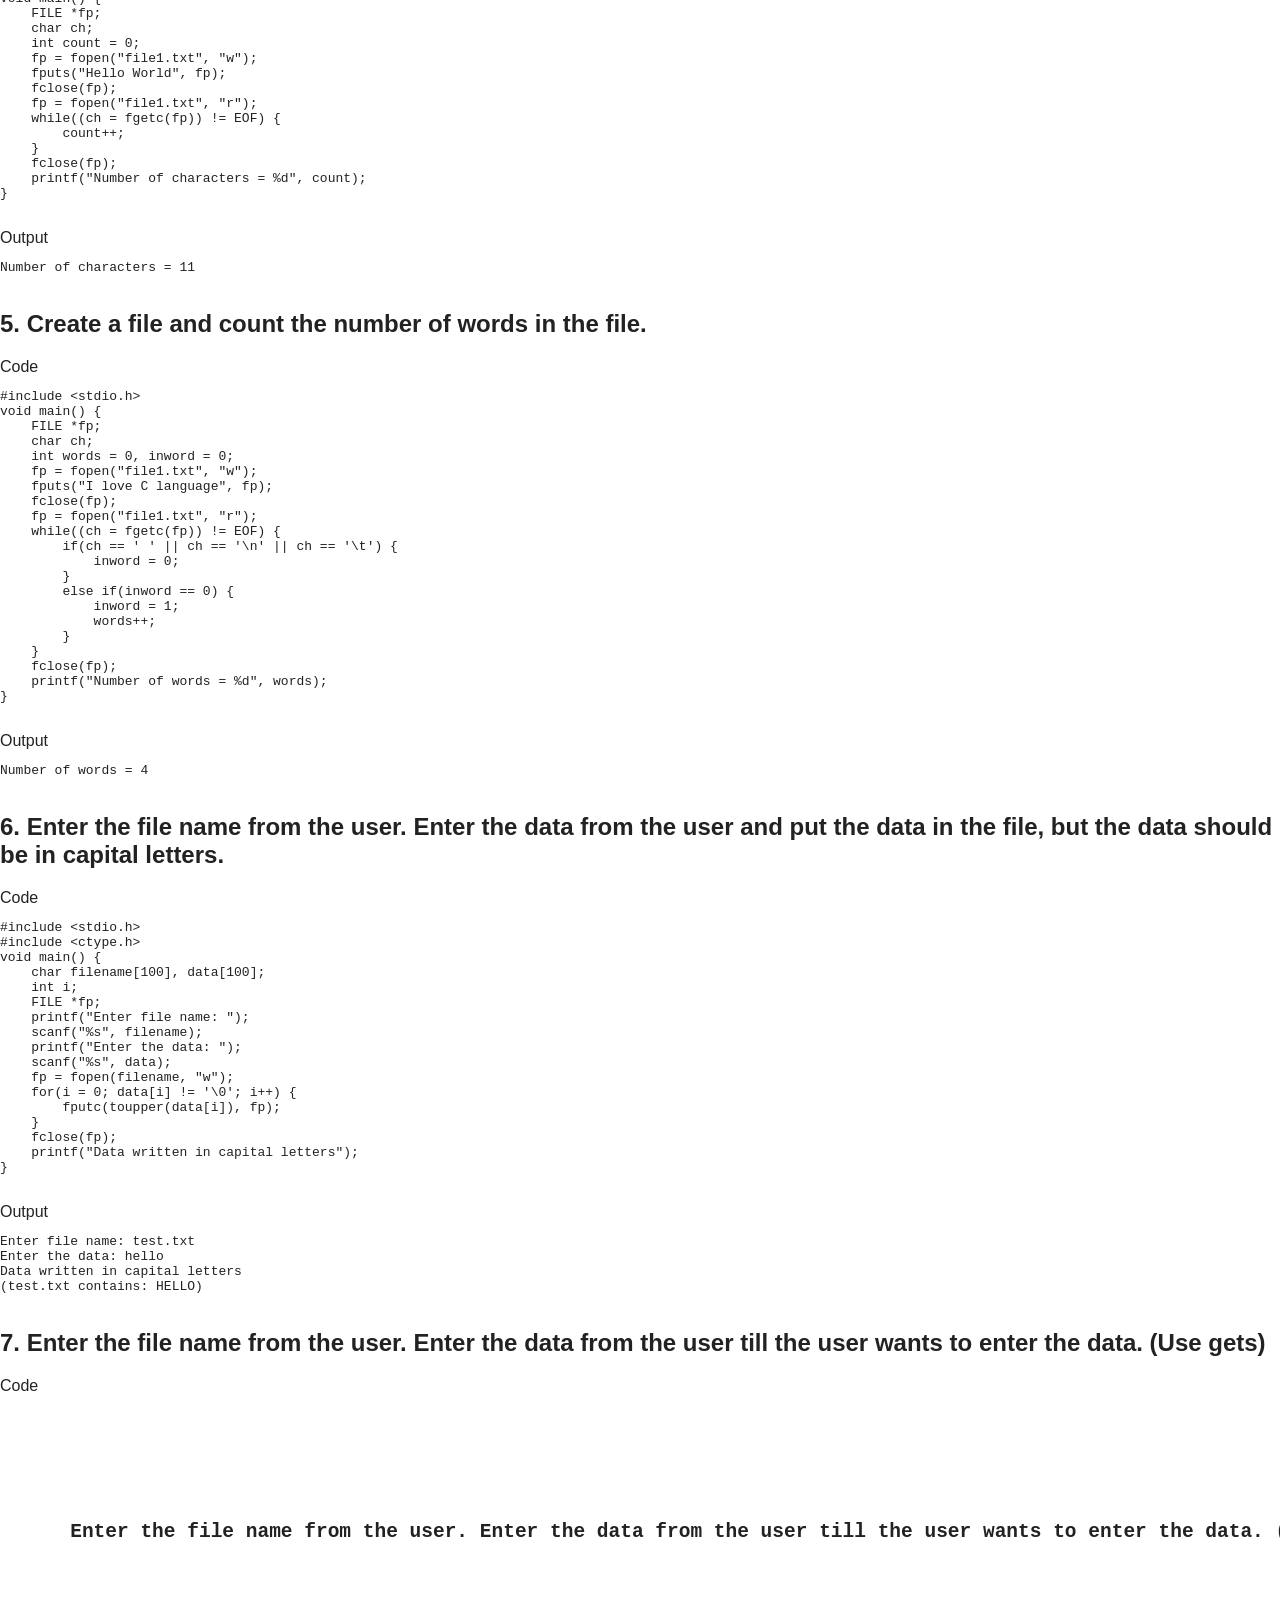
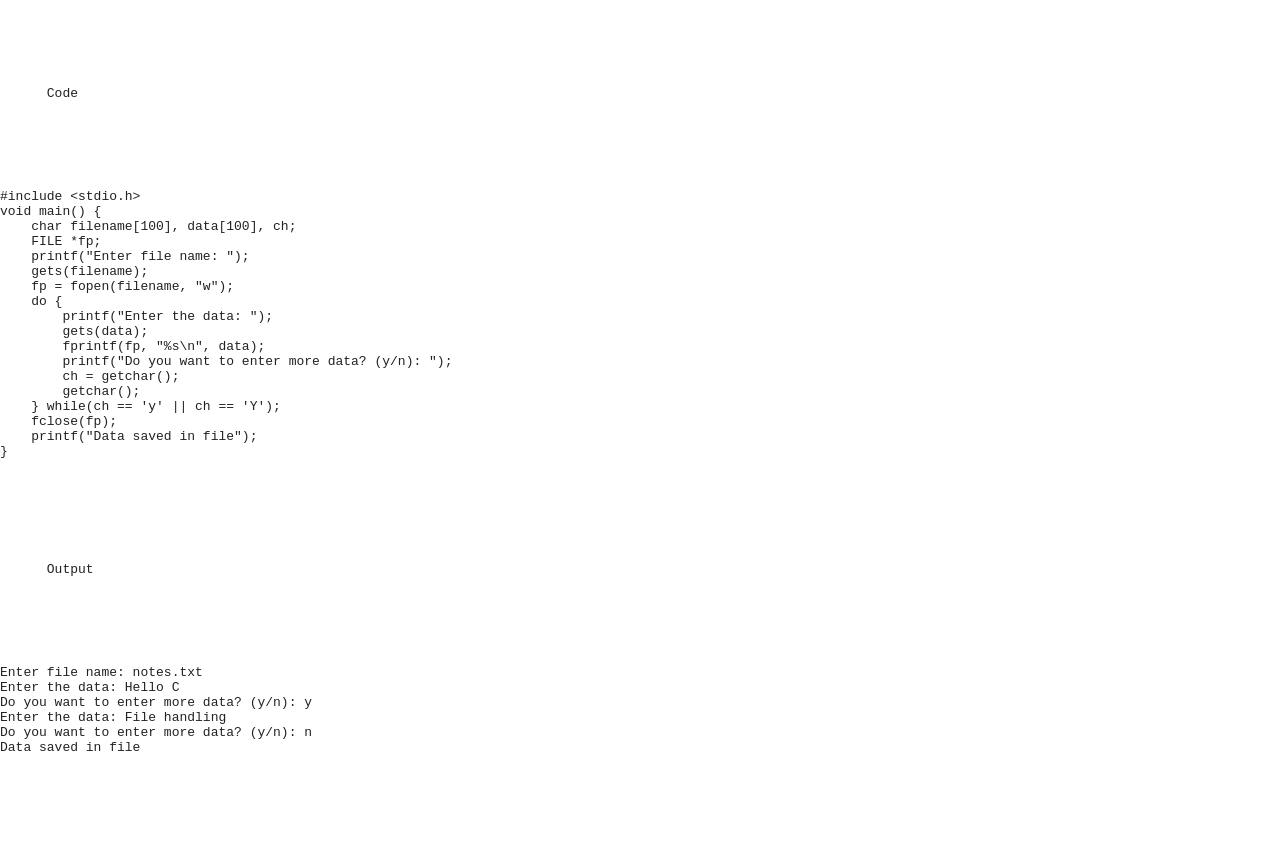
<file: FILE HANDLING.html>
<html>
 <head>
  <title>
   C CODE HUB
  </title>
  <meta content="width=device-width, initial-scale=1" name="viewport"/>
  <link href="style.css" rel="stylesheet"/>
 </head>
 <body class="topic-page">
  <header class="site-header">
   <a class="home-link" href="index.html">
    ← Home
   </a>
   <h1 class="page-title">
    FILE HANDLING
   </h1>
  </header>
  <main class="content">
   <br/>
   <br/>

   <section class="question-card">
    <div class="question-title">
     <h2 class="question-heading">
      1. Create a file and copy that file into another file.
     </h2>
    </div>
    <div class="code-panel">
     <div class="panel-label">
      Code
     </div>
    </div>
    <pre>
#include &lt;stdio.h&gt;
void main() {
    FILE *fp1, *fp3;
    char ch;
    fp1 = fopen("file1.txt", "w");
    fputs("Hello C Language", fp1);
    fclose(fp1);
    fp1 = fopen("file1.txt", "r");
    fp2 = fopen("file2.txt", "w");
    while((ch = fgetc(fp1)) != EOF) {
        fputc(ch, fp2);
    }
    fclose(fp1);
    fclose(fp2);
    printf("File copied successfully");
}
    </pre>
    <div class="output-panel">
     <div class="panel-label">
      Output
     </div>
    </div>
    <pre>
File copied successfully
    </pre>
   </section>

   <section class="question-card">
    <div class="question-title">
     <h2 class="question-heading">
      2. Create a file and rename the file.
     </h2>
    </div>
    <div class="code-panel">
     <div class="panel-label">
      Code
     </div>
    </div>
    <pre>
#include &lt;stdio.h&gt;
void main() {
    FILE *fp;
    fp = fopen("old.txt", "w");
    fputs("Hello C Language", fp);
    fclose(fp);
    if(rename("old.txt", "new.txt") == 0)
        printf("File renamed successfully");
    else
        printf("Error in renaming file");
}
    </pre>
    <div class="output-panel">
     <div class="panel-label">
      Output
     </div>
    </div>
    <pre>
File renamed successfully
    </pre>
   </section>

   <section class="question-card">
    <div class="question-title">
     <h2 class="question-heading">
      3. Create two files and concatenate them into a 3rd file.
     </h2>
    </div>
    <div class="code-panel">
     <div class="panel-label">
      Code
     </div>
    </div>
    <pre>
#include &lt;stdio.h&gt;
void main() {
    FILE *fp1, *fp2, *fp3;
    char ch;
    fp1 = fopen("file1.txt", "w");
    fputs("Hello ", fp1);
    fclose(fp1);
    fp2 = fopen("file2.txt", "w");
    fputs("World", fp2);
    fclose(fp2);
    fp1 = fopen("file1.txt", "r");
    fp2 = fopen("file2.txt", "r");
    fp3 = fopen("file3.txt", "w");
    while((ch = fgetc(fp1)) != EOF) {
        fputc(ch, fp3);
    }
    while((ch = fgetc(fp2)) != EOF) {
        fputc(ch, fp3);
    }
    fclose(fp1);
    fclose(fp2);
    fclose(fp3);
    printf("Files concatenated successfully");
}
    </pre>
    <div class="output-panel">
     <div class="panel-label">
      Output
     </div>
    </div>
    <pre>
Files concatenated successfully
(file3.txt contains: Hello World)
    </pre>
   </section>

   <section class="question-card">
    <div class="question-title">
     <h2 class="question-heading">
      4. Create a file and count the number of characters in the file.
     </h2>
    </div>
    <div class="code-panel">
     <div class="panel-label">
      Code
     </div>
    </div>
    <pre>
#include &lt;stdio.h&gt;
void main() {
    FILE *fp;
    char ch;
    int count = 0;
    fp = fopen("file1.txt", "w");
    fputs("Hello World", fp);
    fclose(fp);
    fp = fopen("file1.txt", "r");
    while((ch = fgetc(fp)) != EOF) {
        count++;
    }
    fclose(fp);
    printf("Number of characters = %d", count);
}
    </pre>
    <div class="output-panel">
     <div class="panel-label">
      Output
     </div>
    </div>
    <pre>
Number of characters = 11
    </pre>
   </section>

   <section class="question-card">
    <div class="question-title">
     <h2 class="question-heading">
      5. Create a file and count the number of words in the file.
     </h2>
    </div>
    <div class="code-panel">
     <div class="panel-label">
      Code
     </div>
    </div>
    <pre>
#include &lt;stdio.h&gt;
void main() {
    FILE *fp;
    char ch;
    int words = 0, inword = 0;
    fp = fopen("file1.txt", "w");
    fputs("I love C language", fp);
    fclose(fp);
    fp = fopen("file1.txt", "r");
    while((ch = fgetc(fp)) != EOF) {
        if(ch == ' ' || ch == '\n' || ch == '\t') {
            inword = 0;
        }
        else if(inword == 0) {
            inword = 1;
            words++;
        }
    }
    fclose(fp);
    printf("Number of words = %d", words);
}
    </pre>
    <div class="output-panel">
     <div class="panel-label">
      Output
     </div>
    </div>
    <pre>
Number of words = 4
    </pre>
   </section>

   <section class="question-card">
    <div class="question-title">
     <h2 class="question-heading">
      6. Enter the file name from the user. Enter the data from the user and put the data in the file, but the data should be in capital letters.
     </h2>
    </div>
    <div class="code-panel">
     <div class="panel-label">
      Code
     </div>
    </div>
    <pre>
#include &lt;stdio.h&gt;
#include &lt;ctype.h&gt;
void main() {
    char filename[100], data[100];
    int i;
    FILE *fp;
    printf("Enter file name: ");
    scanf("%s", filename);
    printf("Enter the data: ");
    scanf("%s", data);
    fp = fopen(filename, "w");
    for(i = 0; data[i] != '\0'; i++) {
        fputc(toupper(data[i]), fp);
    }
    fclose(fp);
    printf("Data written in capital letters");
}
    </pre>
    <div class="output-panel">
     <div class="panel-label">
      Output
     </div>
    </div>
    <pre>
Enter file name: test.txt
Enter the data: hello
Data written in capital letters
(test.txt contains: HELLO)
    </pre>
   </section>

   <section class="question-card">
    <div class="question-title">
     <h2 class="question-heading">
      7. Enter the file name from the user. Enter the data from the user till the user wants to enter the data. (Use gets)
     </h2>
    </div>
    <div class="code-panel">
     <div class="panel-label">
      Code
     </div>
    </div>
    <pre>
   <section class="question-card">
    <div class="question-title">
     <h2 class="question-heading">
      Enter the file name from the user. Enter the data from the user till the user wants to enter the data. (Use gets)
     </h2>
    </div>
    <div class="code-panel">
     <div class="panel-label">
      Code
     </div>
    </div>
    <pre>
#include &lt;stdio.h&gt;
void main() {
    char filename[100], data[100], ch;
    FILE *fp;
    printf("Enter file name: ");
    gets(filename);
    fp = fopen(filename, "w");
    do {
        printf("Enter the data: ");
        gets(data);
        fprintf(fp, "%s\n", data);
        printf("Do you want to enter more data? (y/n): ");
        ch = getchar();
        getchar();
    } while(ch == 'y' || ch == 'Y');
    fclose(fp);
    printf("Data saved in file");
}
    </pre>
    <div class="output-panel">
     <div class="panel-label">
      Output
     </div>
    </div>
    <pre>
Enter file name: notes.txt
Enter the data: Hello C
Do you want to enter more data? (y/n): y
Enter the data: File handling
Do you want to enter more data? (y/n): n
Data saved in file
    </pre>
   </section>
</file>
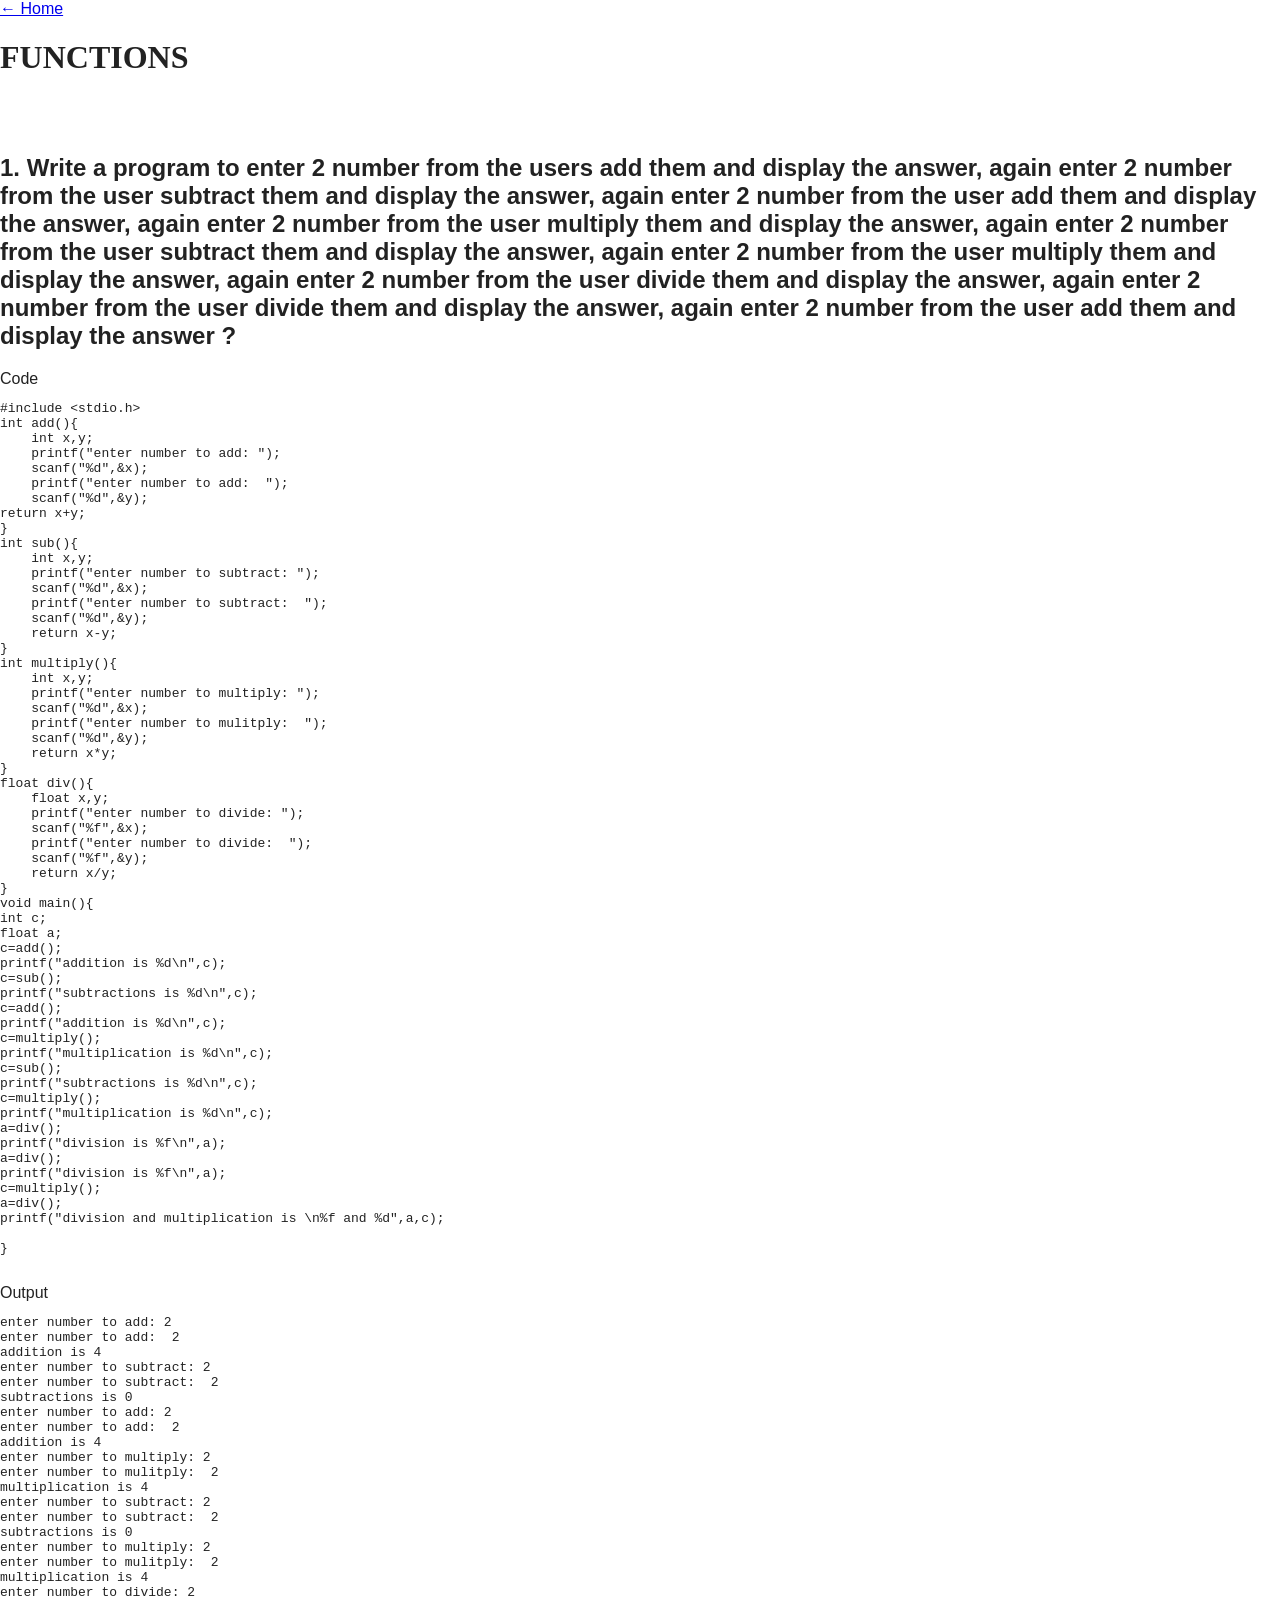
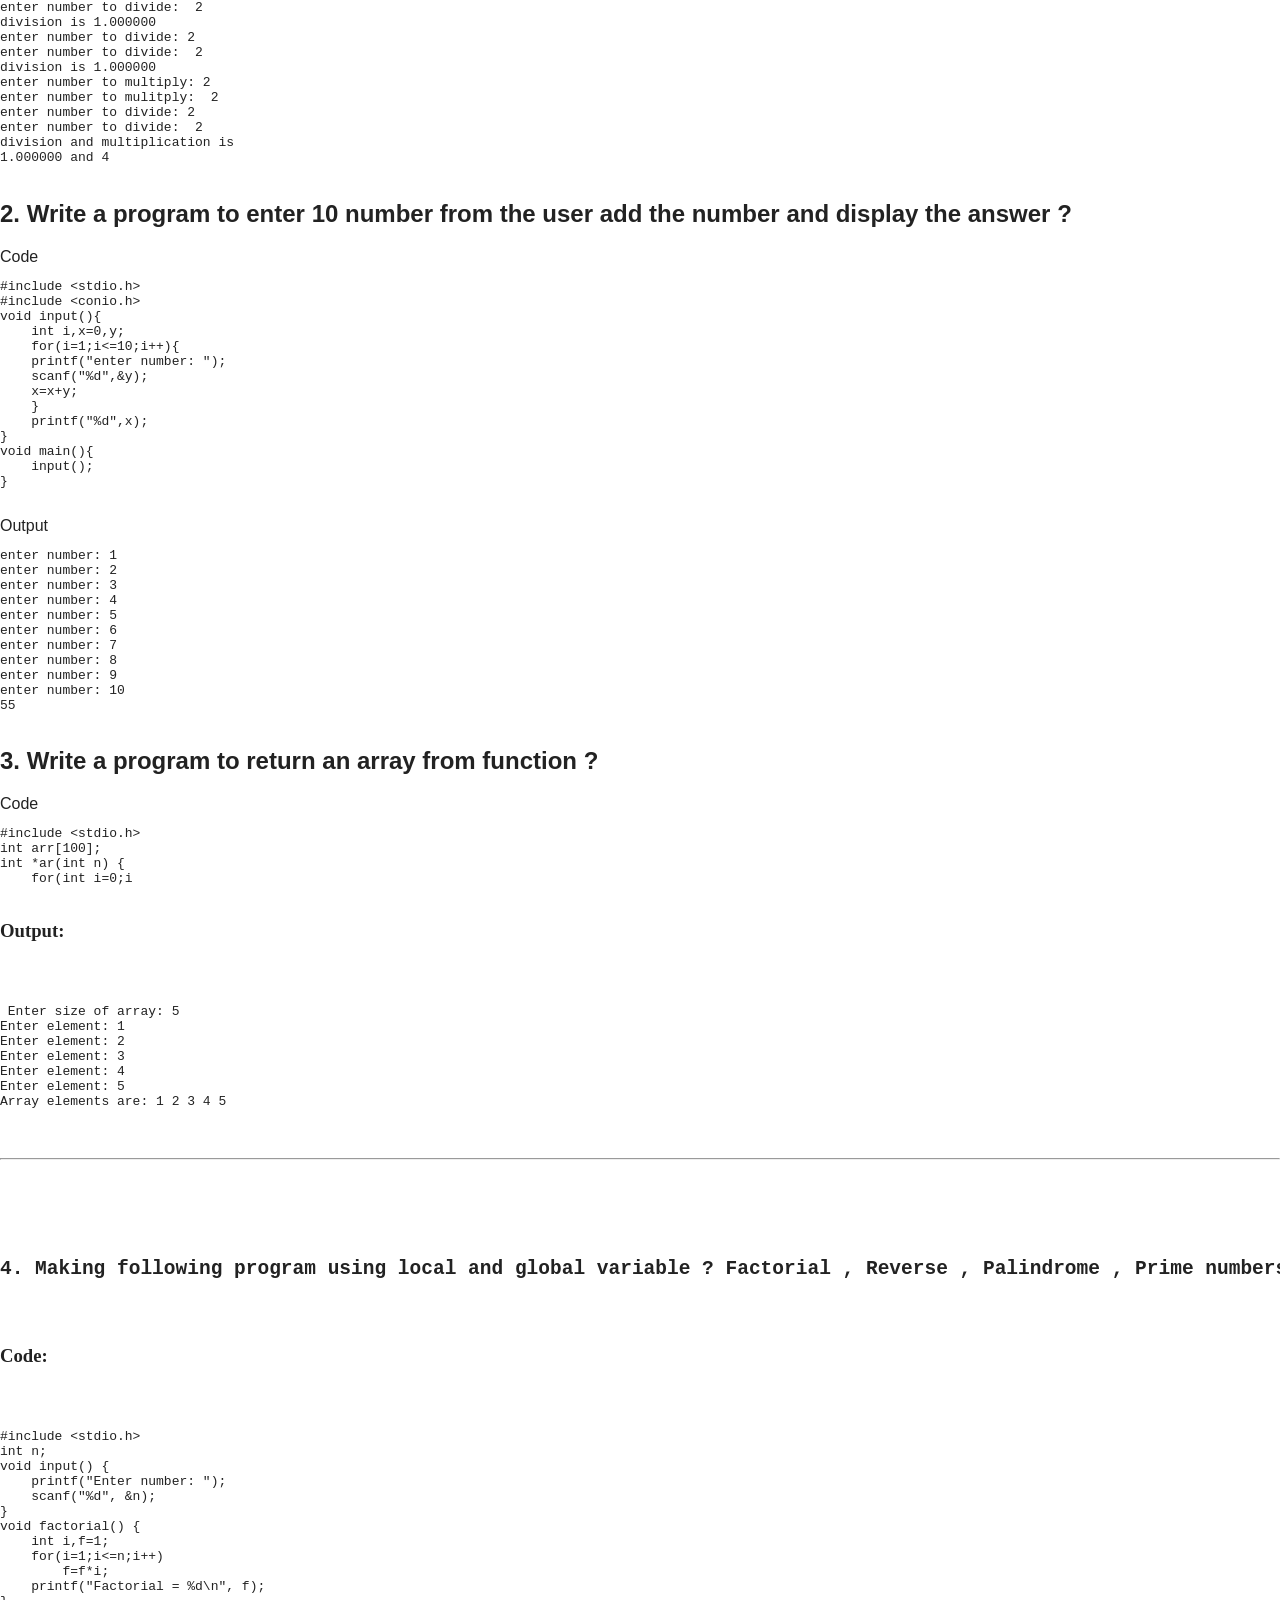
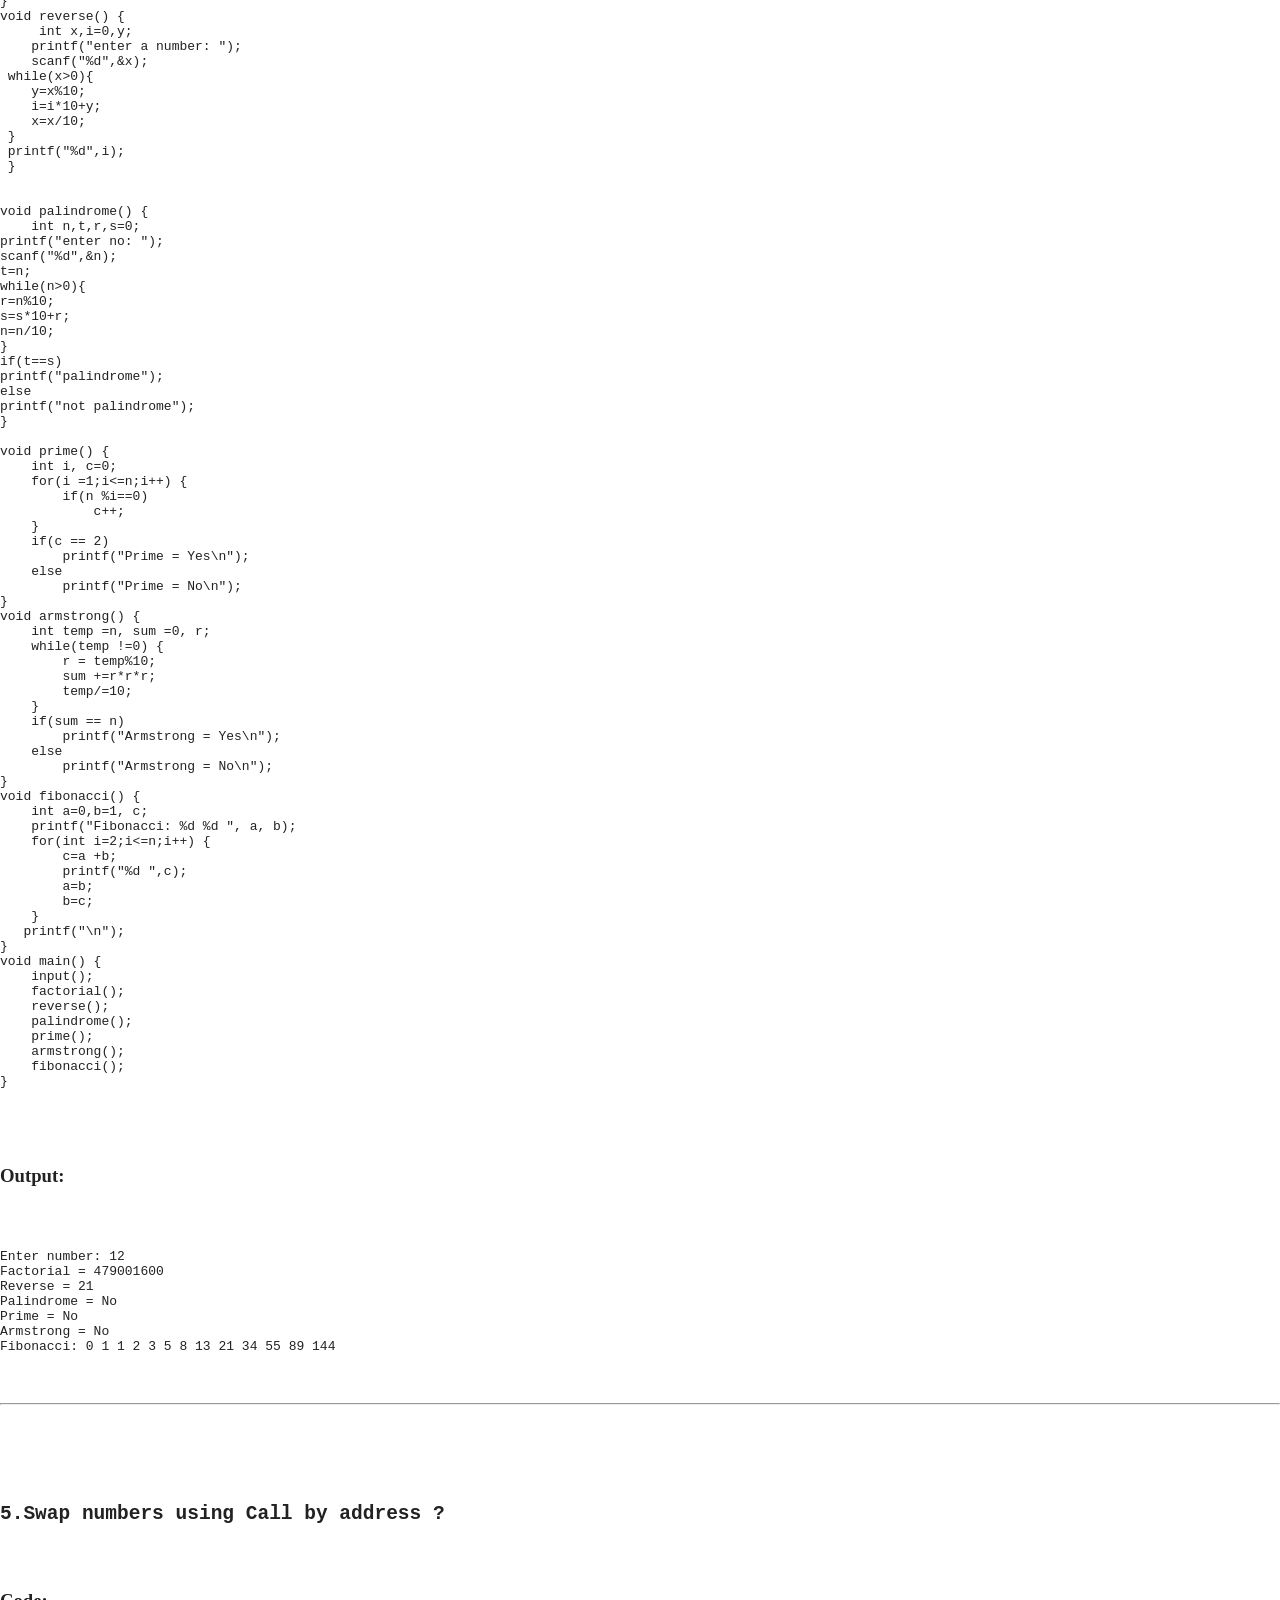
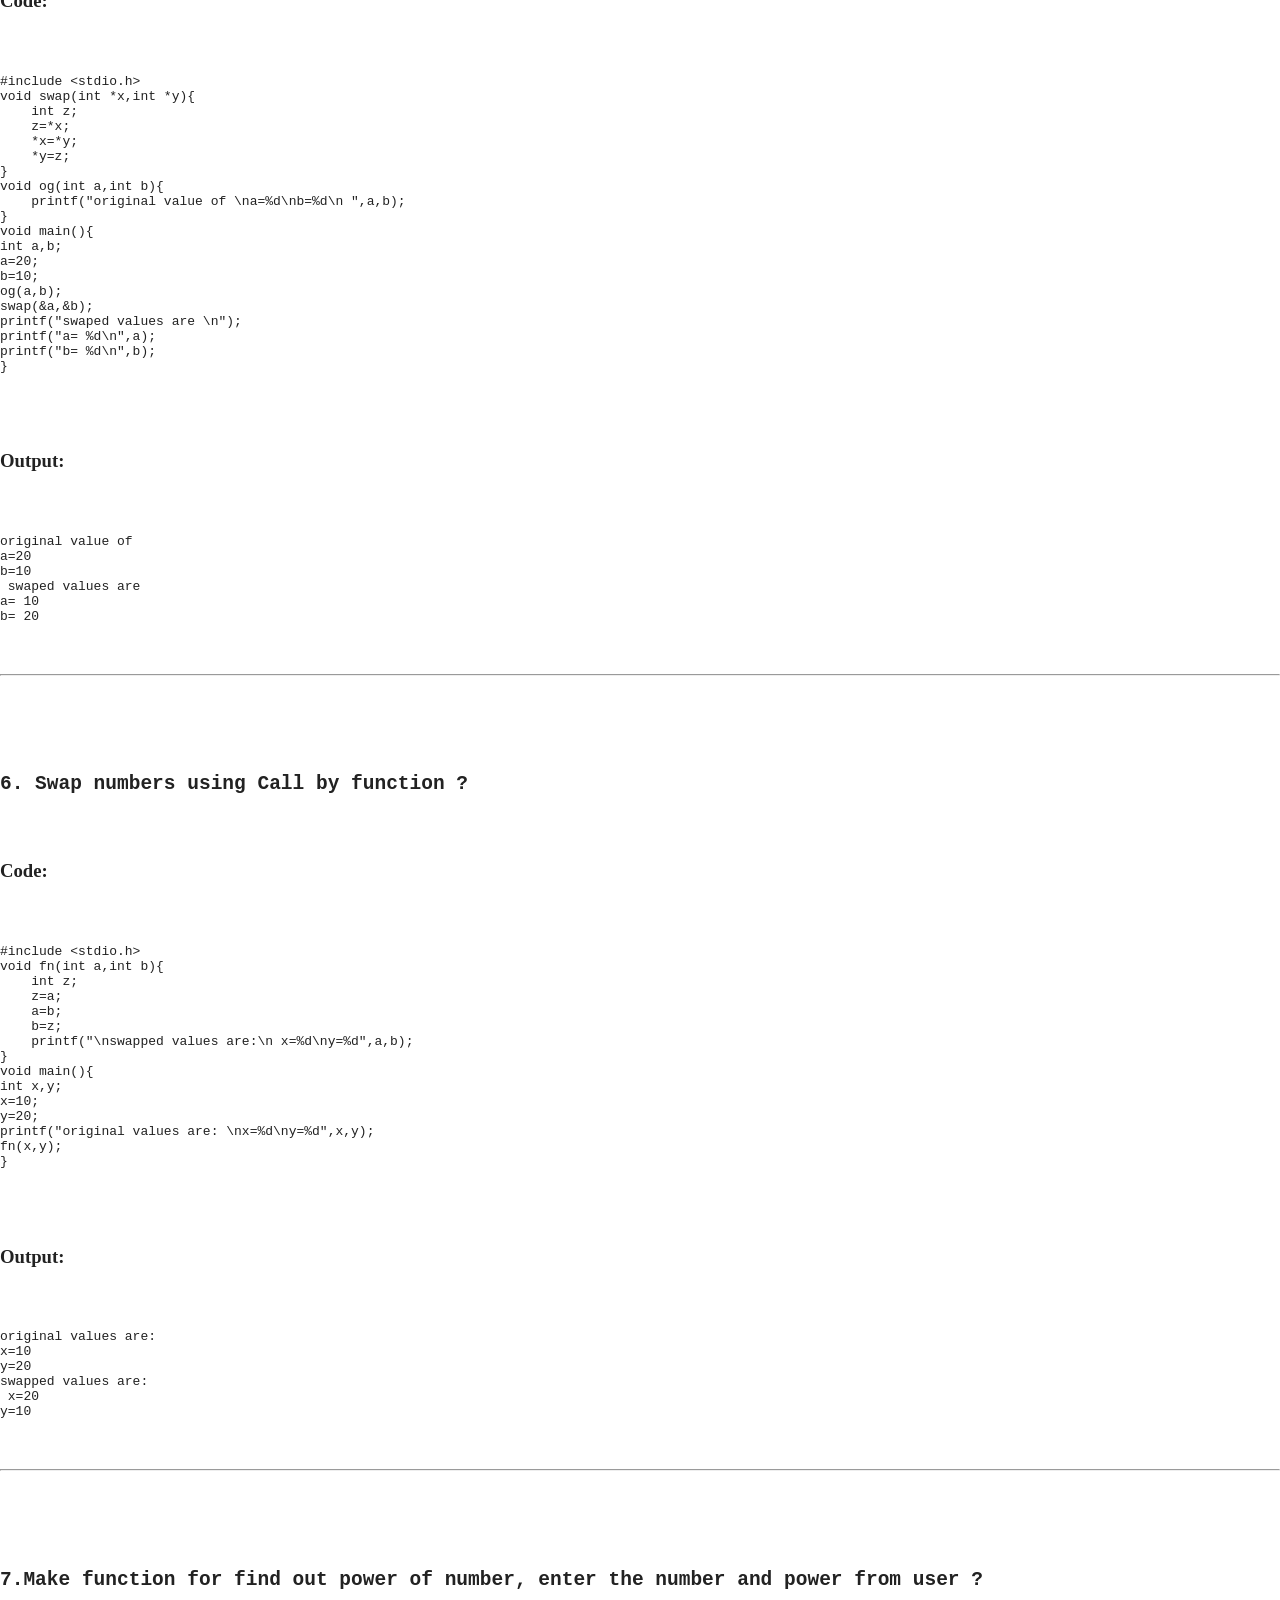
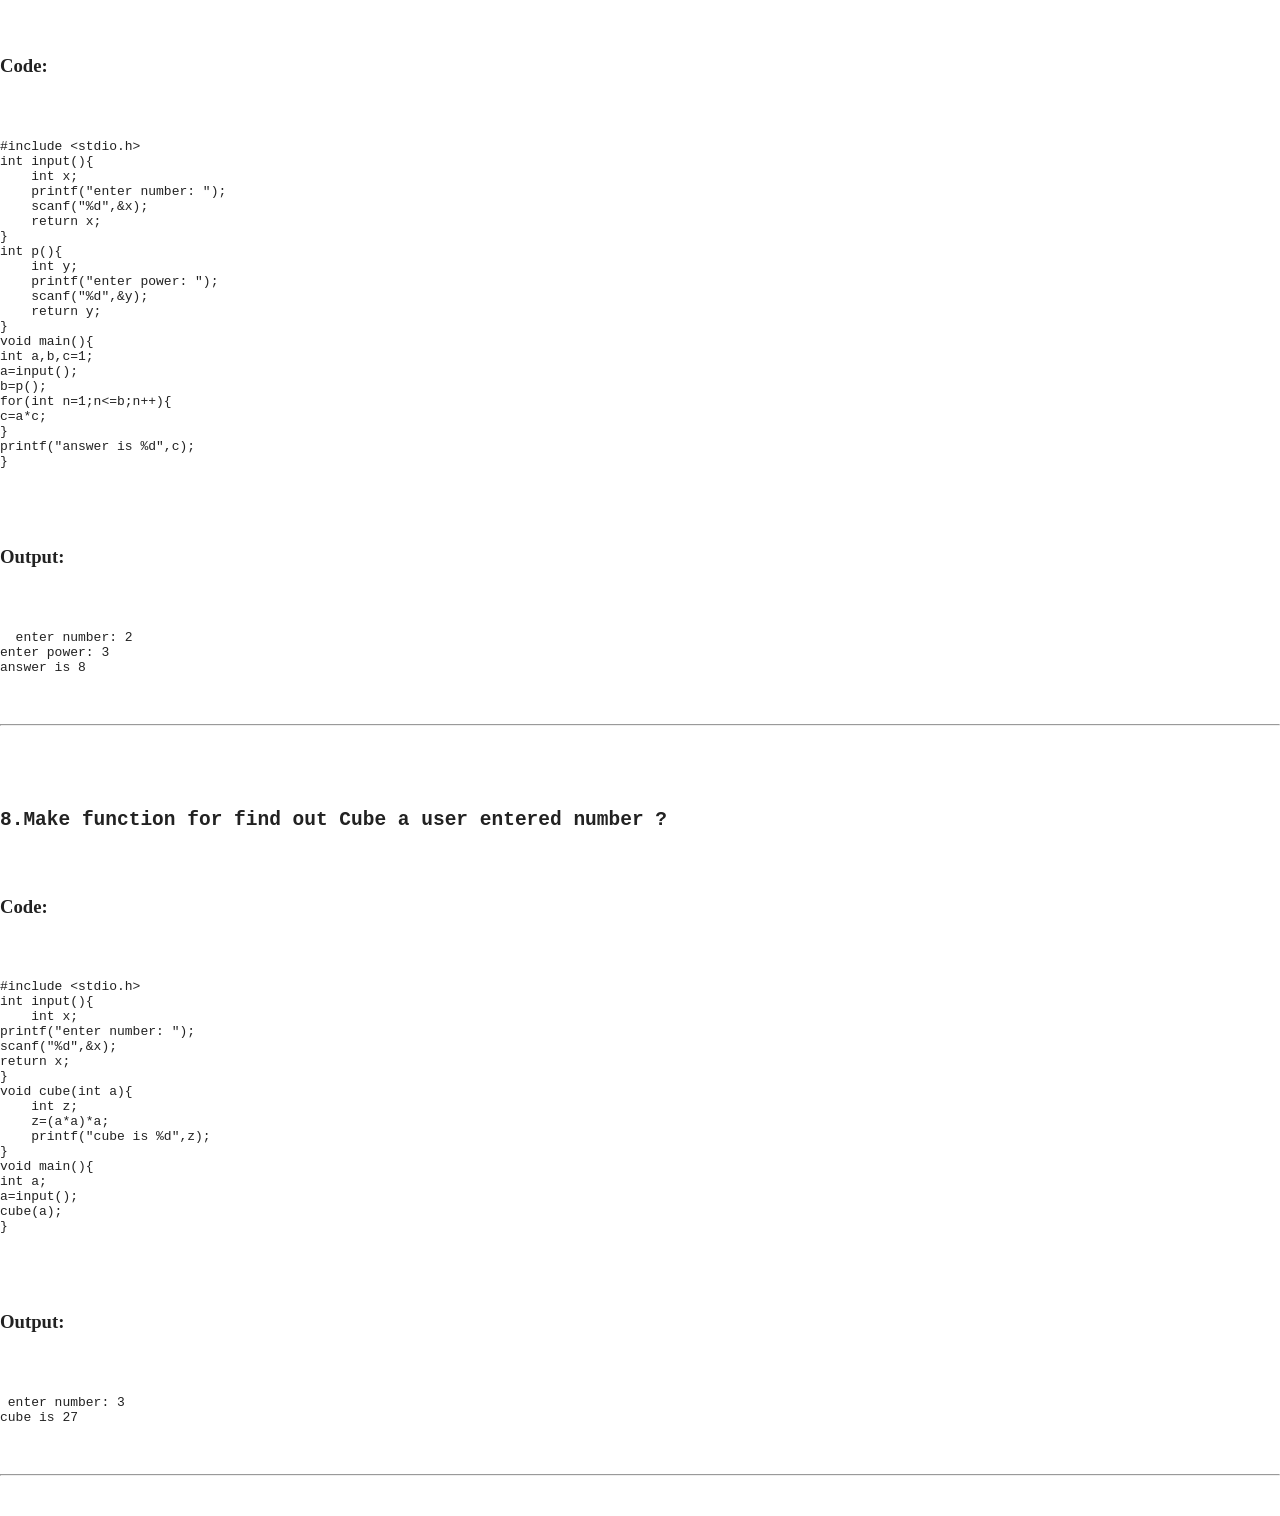
<file: functions.html>
<html>
 <head>
  <title>
   function
  </title>
  <meta content="width=device-width, initial-scale=1" name="viewport"/>
  <link href="style.css" rel="stylesheet"/>
 </head>
 <body class="topic-page">
  <header class="site-header">
   <a class="home-link" href="cindex.html">
    ← Home
   </a>
   <h1 class="page-title">
    FUNCTIONS
   </h1>
  </header>
  <main class="content">
   <br/>
   <br/>
   <!--1st-->
   <section class="question-card">
    <div class="question-title">
     <h2 class="question-heading">
      1.  Write a program to enter 2 number from the users add them and display the answer, again enter 2 number from the user subtract them and display the answer, again enter 2 number from the user add them and display the answer, again enter 2 number from the user multiply them and display the answer, again enter 2 number from the user subtract them and display the answer, again enter 2 number from the user multiply them and display the answer, again enter 2 number from the user divide them and display the answer, again enter 2 number from the user divide them and display the answer, again enter 2 number from the user add them and display the answer ?
     </h2>
    </div>
    <div class="code-panel">
     <div class="panel-label">
      Code
     </div>
    </div>
    <pre>
#include &lt;stdio.h&gt;
int add(){
    int x,y;
    printf("enter number to add: ");
    scanf("%d",&amp;x);
    printf("enter number to add:  ");
    scanf("%d",&amp;y);
return x+y;
}
int sub(){
    int x,y;
    printf("enter number to subtract: ");
    scanf("%d",&amp;x);
    printf("enter number to subtract:  ");
    scanf("%d",&amp;y);
    return x-y;
}
int multiply(){
    int x,y;
    printf("enter number to multiply: ");
    scanf("%d",&amp;x);
    printf("enter number to mulitply:  ");
    scanf("%d",&amp;y);
    return x*y;
}
float div(){
    float x,y;
    printf("enter number to divide: ");
    scanf("%f",&amp;x);
    printf("enter number to divide:  ");
    scanf("%f",&amp;y);
    return x/y;
}
void main(){
int c;
float a;
c=add();
printf("addition is %d\n",c);
c=sub();
printf("subtractions is %d\n",c);
c=add();
printf("addition is %d\n",c);
c=multiply();
printf("multiplication is %d\n",c);
c=sub();
printf("subtractions is %d\n",c);
c=multiply();
printf("multiplication is %d\n",c);
a=div();
printf("division is %f\n",a);
a=div();
printf("division is %f\n",a);
c=multiply();
a=div();
printf("division and multiplication is \n%f and %d",a,c);

}
    </pre>
    <div class="output-panel">
     <div class="panel-label">
      Output
     </div>
    </div>
    <pre>
enter number to add: 2
enter number to add:  2
addition is 4
enter number to subtract: 2
enter number to subtract:  2
subtractions is 0
enter number to add: 2
enter number to add:  2
addition is 4
enter number to multiply: 2
enter number to mulitply:  2
multiplication is 4
enter number to subtract: 2
enter number to subtract:  2
subtractions is 0
enter number to multiply: 2
enter number to mulitply:  2
multiplication is 4
enter number to divide: 2
enter number to divide:  2
division is 1.000000
enter number to divide: 2
enter number to divide:  2
division is 1.000000
enter number to multiply: 2
enter number to mulitply:  2
enter number to divide: 2
enter number to divide:  2
division and multiplication is
1.000000 and 4
    </pre>
    <!--2nd-->
   </section>
   <section class="question-card">
    <div class="question-title">
     <h2 class="question-heading">
      2. Write a program to enter 10 number from the user add the number and display the answer ?
     </h2>
    </div>
    <div class="code-panel">
     <div class="panel-label">
      Code
     </div>
    </div>
    <pre>
#include &lt;stdio.h&gt;
#include &lt;conio.h&gt;
void input(){
    int i,x=0,y;
    for(i=1;i&lt;=10;i++){
    printf("enter number: ");
    scanf("%d",&amp;y);
    x=x+y;
    }
    printf("%d",x);
}
void main(){
    input();
}
    </pre>
    <div class="output-panel">
     <div class="panel-label">
      Output
     </div>
    </div>
    <pre>
enter number: 1
enter number: 2
enter number: 3
enter number: 4
enter number: 5
enter number: 6
enter number: 7
enter number: 8
enter number: 9
enter number: 10
55
    </pre>
    <!--3rd-->
   </section>
   <section class="question-card">
    <div class="question-title">
     <h2 class="question-heading">
      3. Write a program to return an array from function ?
     </h2>
    </div>
    <div class="code-panel">
     <div class="panel-label">
      Code
     </div>
    </div>
    <pre>
#include &lt;stdio.h&gt;
int arr[100];
int *ar(int n) {
    for(int i=0;i<n;i++) ");="" ",="" &n);="" *nar="ar(n);" <="" are:="" arr;="" array:="" element:="" elements="" for(int="" i="" i++)="" int="" main()="" n;="" nar[i]);="" of="" pre="" printf("%d="" printf("array="" printf("enter="" return="" scanf("%d",="" scanf("%d",&arr[i]);="" size="" void="" {="" }="">
    <h3>Output:</h3>
    <pre>
 Enter size of array: 5
Enter element: 1
Enter element: 2
Enter element: 3
Enter element: 4
Enter element: 5
Array elements are: 1 2 3 4 5
    </pre>
<hr/>


<!--4th-->
    <h2>4. Making following program using local and global variable ? Factorial , Reverse , Palindrome , Prime numbers, Armstrong , Fibonacci</h2>
    <h3>Code:</h3>
    <pre>
#include &lt;stdio.h&gt;
int n; 
void input() {
    printf("Enter number: ");
    scanf("%d", &amp;n);
}
void factorial() {
    int i,f=1;
    for(i=1;i&lt;=n;i++)
        f=f*i;
    printf("Factorial = %d\n", f);
}
void reverse() {
     int x,i=0,y;
    printf("enter a number: ");
    scanf("%d",&amp;x);
 while(x&gt;0){
    y=x%10;
    i=i*10+y;
    x=x/10;
 }
 printf("%d",i);
 }


void palindrome() {
    int n,t,r,s=0;
printf("enter no: ");
scanf("%d",&amp;n);
t=n;
while(n&gt;0){
r=n%10;
s=s*10+r;
n=n/10;
}
if(t==s)
printf("palindrome");
else
printf("not palindrome");
}

void prime() {
    int i, c=0; 
    for(i =1;i&lt;=n;i++) {
        if(n %i==0)
            c++;
    }
    if(c == 2)
        printf("Prime = Yes\n");
    else
        printf("Prime = No\n");
}
void armstrong() {
    int temp =n, sum =0, r; 
    while(temp !=0) {
        r = temp%10;
        sum +=r*r*r;
        temp/=10;
    }
    if(sum == n)
        printf("Armstrong = Yes\n");
    else
        printf("Armstrong = No\n");
}
void fibonacci() {
    int a=0,b=1, c; 
    printf("Fibonacci: %d %d ", a, b);
    for(int i=2;i&lt;=n;i++) {
        c=a +b;
        printf("%d ",c);
        a=b;
        b=c;
    }
   printf("\n");
}
void main() {
    input();     
    factorial();
    reverse();
    palindrome();
    prime();
    armstrong();
    fibonacci();
}
    </pre>
    <h3>Output:</h3>
    <pre>
Enter number: 12
Factorial = 479001600
Reverse = 21
Palindrome = No
Prime = No
Armstrong = No
Fibonacci: 0 1 1 2 3 5 8 13 21 34 55 89 144
    </pre>
<hr/>


    <!--5th-->
  <h2>5.Swap numbers using Call by address ?</h2>
    <h3>Code:</h3>
    <pre>
#include &lt;stdio.h&gt;
void swap(int *x,int *y){
    int z;
    z=*x;
    *x=*y;
    *y=z;
}
void og(int a,int b){
    printf("original value of \na=%d\nb=%d\n ",a,b);
}
void main(){
int a,b;
a=20;
b=10;
og(a,b);
swap(&amp;a,&amp;b);
printf("swaped values are \n");
printf("a= %d\n",a);
printf("b= %d\n",b);
}
    </pre>
    <h3>Output:</h3>
    <pre>
original value of 
a=20
b=10
 swaped values are
a= 10
b= 20
    </pre>
<hr/>


<!--6th-->
    <h2>6. Swap numbers using Call by function ?</h2>
    <h3>Code:</h3>
    <pre>
#include &lt;stdio.h&gt;
void fn(int a,int b){
    int z;
    z=a;
    a=b;
    b=z;
    printf("\nswapped values are:\n x=%d\ny=%d",a,b);
}
void main(){
int x,y;
x=10;
y=20;
printf("original values are: \nx=%d\ny=%d",x,y);
fn(x,y);
}
    </pre>
    <h3>Output:</h3>
    <pre>
original values are: 
x=10
y=20
swapped values are:
 x=20
y=10
    </pre>
<hr/>


    <!--7th-->
  <h2>7.Make function for find out power of number, enter the number and power from user ?</h2>
    <h3>Code:</h3>
    <pre>
#include &lt;stdio.h&gt;
int input(){
    int x;
    printf("enter number: ");
    scanf("%d",&amp;x);
    return x;
}
int p(){
    int y;
    printf("enter power: ");
    scanf("%d",&amp;y);
    return y;
}
void main(){
int a,b,c=1;
a=input();
b=p();
for(int n=1;n&lt;=b;n++){
c=a*c;
}
printf("answer is %d",c);
}
    </pre>
    <h3>Output:</h3>
    <pre>
  enter number: 2
enter power: 3
answer is 8
    </pre>
<hr/>


    <!--8th-->
<h2>8.Make function for find out Cube a user entered number ?</h2>
    <h3>Code:</h3>
    <pre>
#include &lt;stdio.h&gt;
int input(){
    int x;
printf("enter number: ");
scanf("%d",&amp;x);
return x;
}
void cube(int a){
    int z;
    z=(a*a)*a;
    printf("cube is %d",z);
}
void main(){
int a;
a=input();
cube(a);
}
    </pre>
    <h3>Output:</h3>
    <pre>
 enter number: 3
cube is 27
    </pre>
<hr/>
</n;i++)></pre>
   </section>
  </main>
 </body>
</html>
</file>
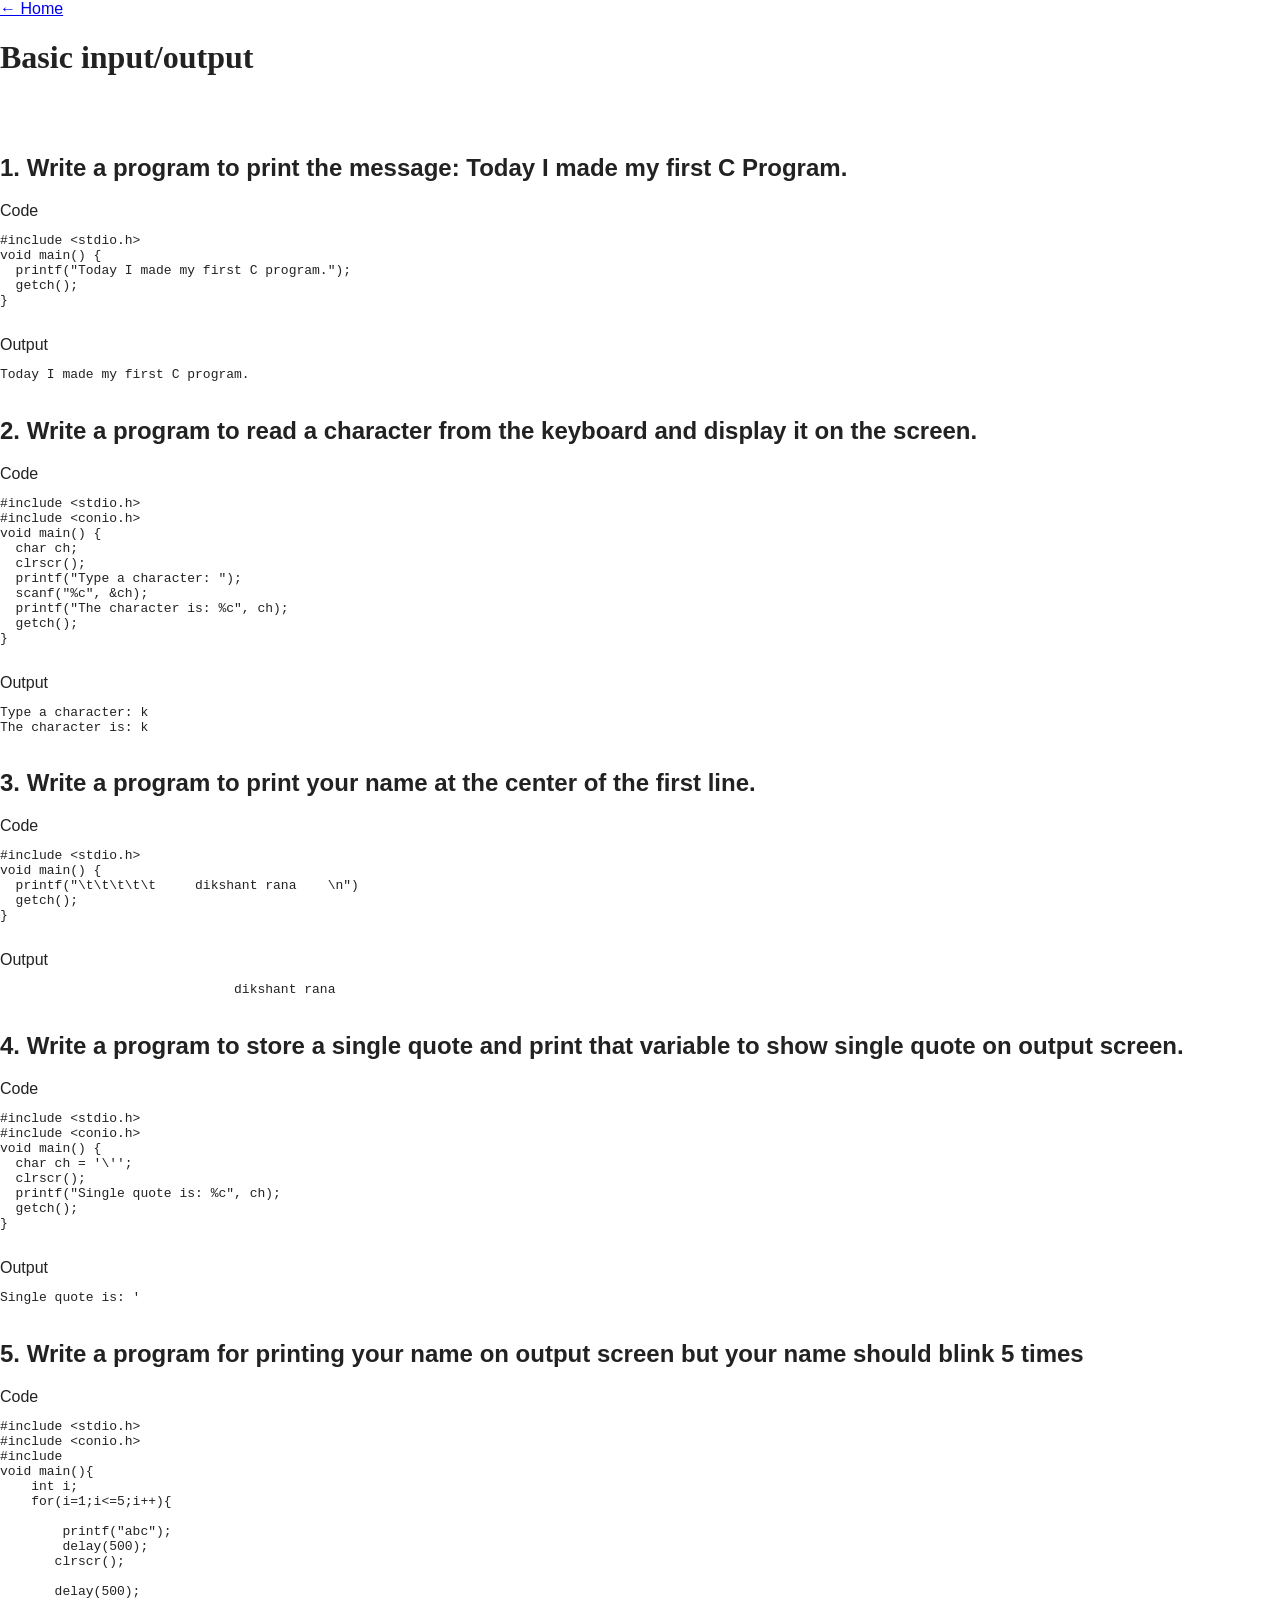
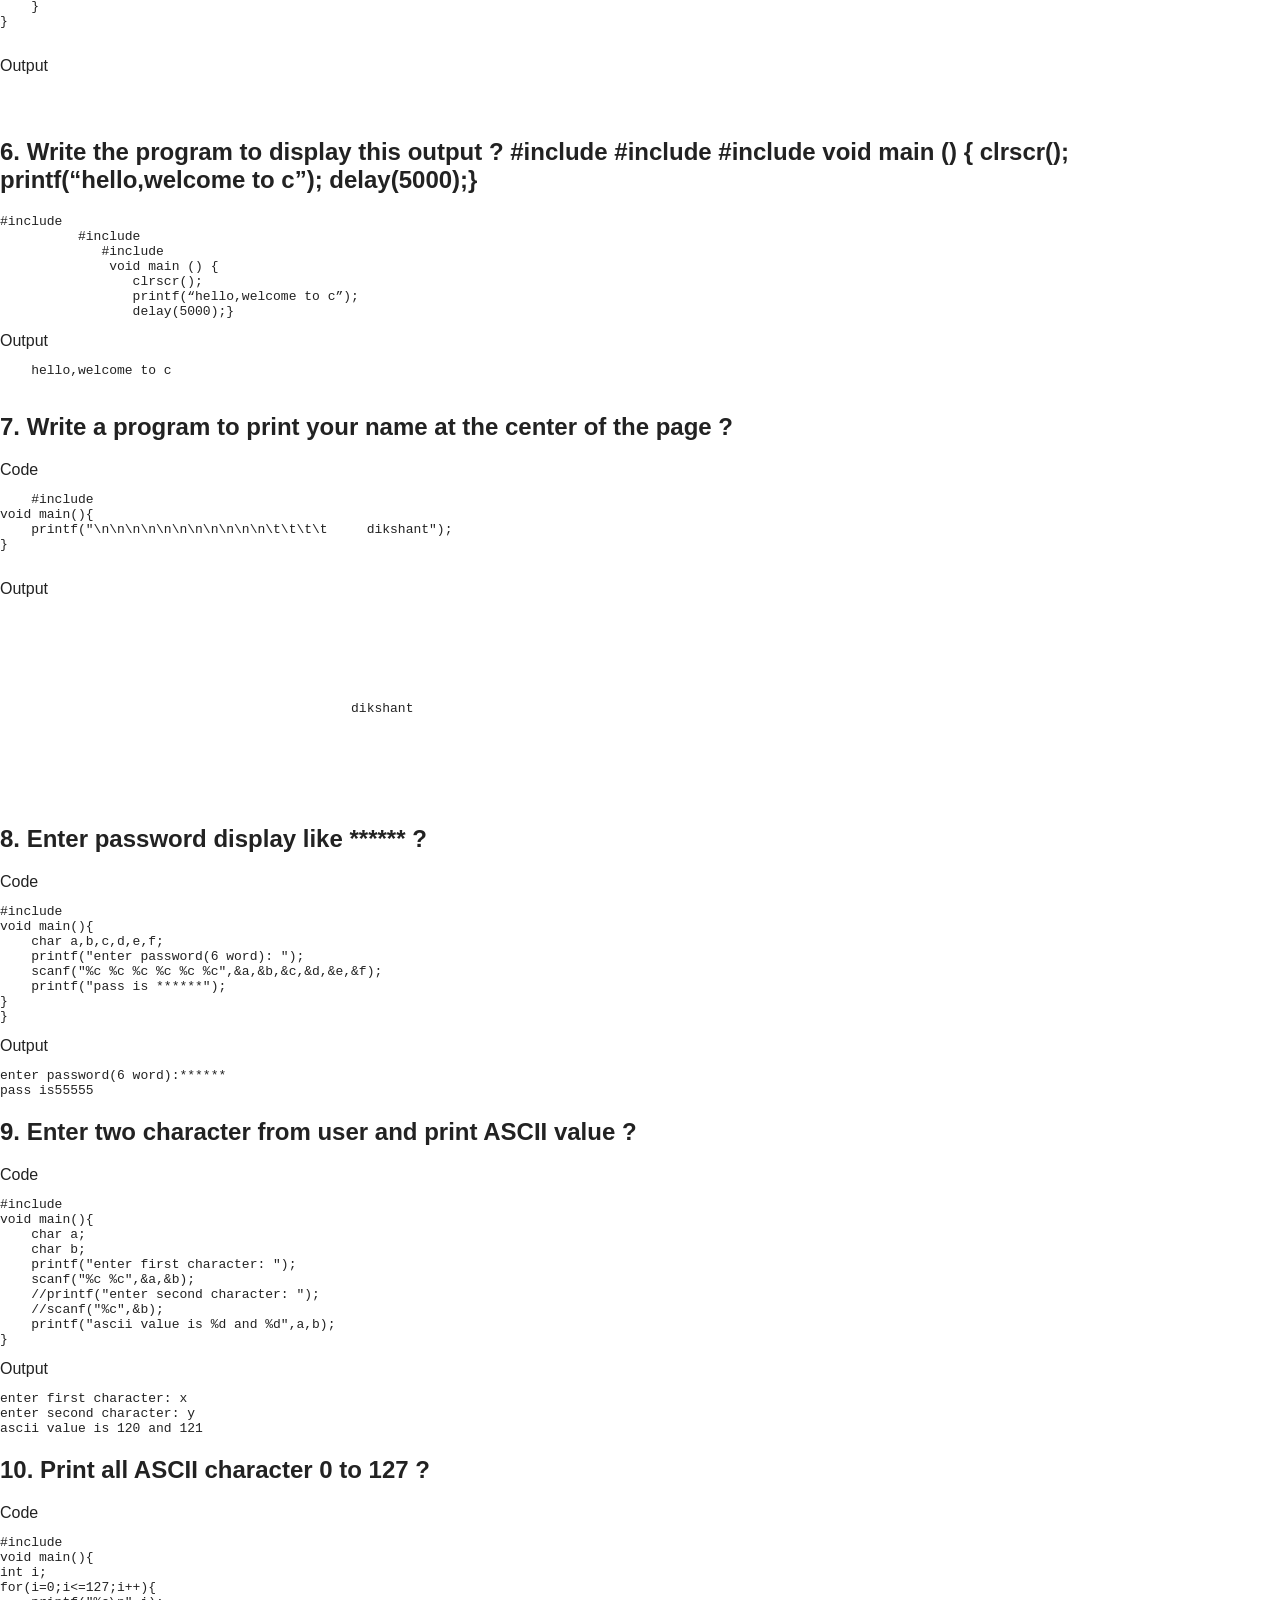
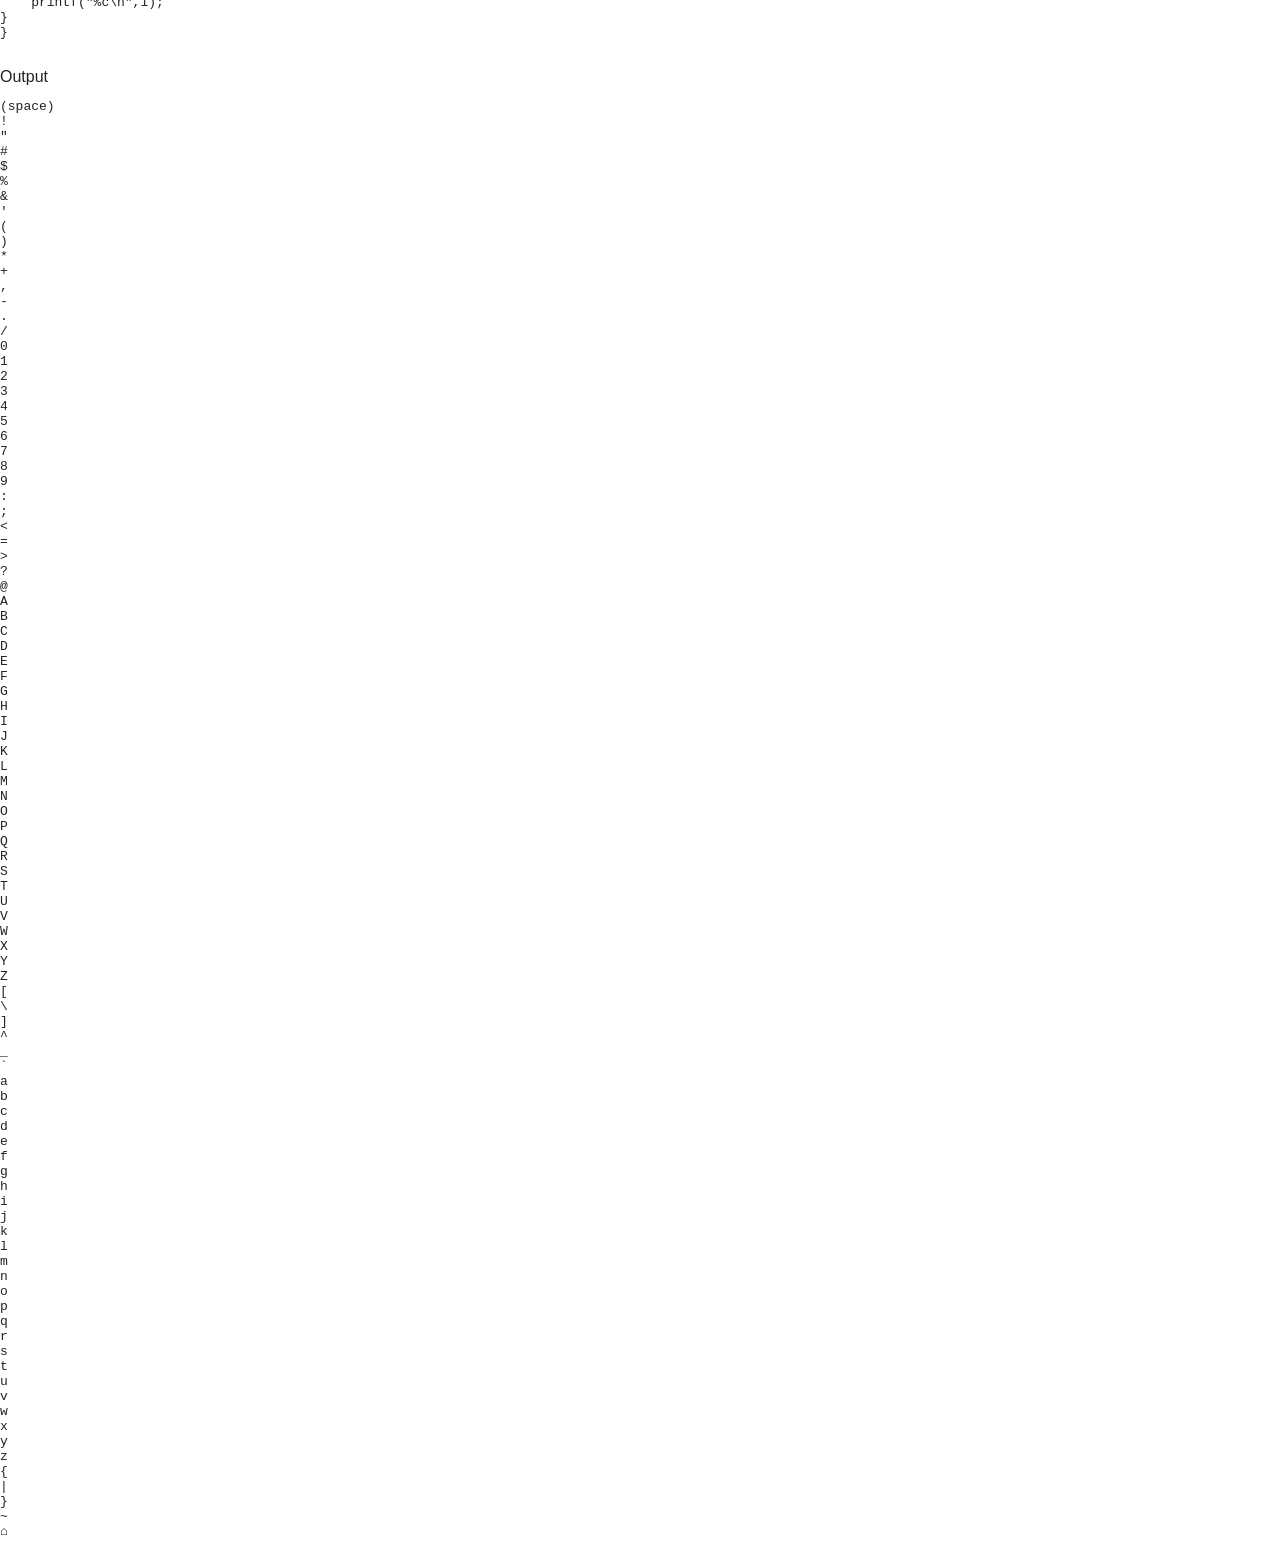
<file: inputoutput.html>
<html>
 <head>
  <title>
   C CODE HUB
  </title>
  <meta content="width=device-width, initial-scale=1" name="viewport"/>
  <link href="style.css" rel="stylesheet"/>
 </head>
 <body class="topic-page">
  <header class="site-header">
   <a class="home-link" href="index.html">
    ← Home
   </a>
   <h1 class="page-title">
    Basic input/output
   </h1>
  </header>
  <main class="content">
   <br/>
   <br/>
   <!--1st-->
   <section class="question-card">
    <div class="question-title">
     <h2 class="question-heading">
      1. Write a program to print the message: Today I made my first C Program.
     </h2>
    </div>
    <div class="code-panel">
     <div class="panel-label">
      Code
     </div>
    </div>
    <pre>
#include &lt;stdio.h&gt;
void main() {
  printf("Today I made my first C program.");
  getch();
}
    </pre>
    <div class="output-panel">
     <div class="panel-label">
      Output
     </div>
    </div>
    <pre>
Today I made my first C program.
    </pre>
    <!--2nd-->
   </section>
   <section class="question-card">
    <div class="question-title">
     <h2 class="question-heading">
      2. Write a program to read a character from the keyboard and display it on the screen.
     </h2>
    </div>
    <div class="code-panel">
     <div class="panel-label">
      Code
     </div>
    </div>
    <pre>
#include &lt;stdio.h&gt;
#include &lt;conio.h&gt;
void main() {
  char ch;
  clrscr();
  printf("Type a character: ");
  scanf("%c", &amp;ch);
  printf("The character is: %c", ch);
  getch();
}
    </pre>
    <div class="output-panel">
     <div class="panel-label">
      Output
     </div>
    </div>
    <pre>
Type a character: k
The character is: k
    </pre>
    <!--3rd-->
   </section>
   <section class="question-card">
    <div class="question-title">
     <h2 class="question-heading">
      3. Write a program to print your name at the center of the first line.
     </h2>
    </div>
    <div class="code-panel">
     <div class="panel-label">
      Code
     </div>
    </div>
    <pre>
#include &lt;stdio.h&gt;
void main() {
  printf("\t\t\t\t\t     dikshant rana    \n")
  getch();
}
    </pre>
    <div class="output-panel">
     <div class="panel-label">
      Output
     </div>
    </div>
    <pre>
                              dikshant rana
    </pre>
    <!--4th-->
   </section>
   <section class="question-card">
    <div class="question-title">
     <h2 class="question-heading">
      4. Write a program to store a single quote and print that variable to show single quote on output screen.
     </h2>
    </div>
    <div class="code-panel">
     <div class="panel-label">
      Code
     </div>
    </div>
    <pre>
#include &lt;stdio.h&gt;
#include &lt;conio.h&gt;
void main() {
  char ch = '\'';
  clrscr();
  printf("Single quote is: %c", ch);
  getch();
}
    </pre>
    <div class="output-panel">
     <div class="panel-label">
      Output
     </div>
    </div>
    <pre>
Single quote is: '
    </pre>
    <!--5th-->
   </section>
   <section class="question-card">
    <div class="question-title">
     <h2 class="question-heading">
      5. Write a program for printing your name on output screen but your name should blink 5 times
     </h2>
    </div>
    <div class="code-panel">
     <div class="panel-label">
      Code
     </div>
    </div>
    <pre>
#include &lt;stdio.h&gt;
#include &lt;conio.h&gt;
#include<dos.h>
void main(){
    int i;
    for(i=1;i&lt;=5;i++){
     
        printf("abc");
        delay(500);
       clrscr();

       delay(500);
    }
}
    </dos.h></pre>
    <div class="output-panel">
     <div class="panel-label">
      Output
     </div>
    </div>
    <pre>

    </pre>
    <!--6th-->
   </section>
   <section class="question-card">
    <div class="question-title">
     <h2 class="question-heading">
      6. Write the program to display this output ? #include
      <stdio.h>
       #include
       <conio.h>
        #include
        <dos.h>
         void main () { clrscr(); printf(“hello,welcome to c”); delay(5000);}
        </dos.h>
       </conio.h>
      </stdio.h>
     </h2>
    </div>
    <pre>#include<stdio.h> 
          #include<conio.h>
             #include<dos.h> 
              void main () {
                 clrscr(); 
                 printf(“hello,welcome to c”); 
                 delay(5000);}</dos.h></conio.h></stdio.h></pre>
    <div class="output-panel">
     <div class="panel-label">
      Output
     </div>
    </div>
    <pre>
    hello,welcome to c
    </pre>
    <!--7th-->
   </section>
   <section class="question-card">
    <div class="question-title">
     <h2 class="question-heading">
      7. Write a program to print your name at the center of the page ?
     </h2>
    </div>
    <div class="code-panel">
     <div class="panel-label">
      Code
     </div>
    </div>
    <pre>
    #include<stdio.h>
void main(){
    printf("\n\n\n\n\n\n\n\n\n\n\n\t\t\t\t     dikshant");
}
  </stdio.h></pre>
    <div class="output-panel">
     <div class="panel-label">
      Output
     </div>
    </div>
    <pre>






                                             dikshant





      </pre>
    <!--8th-->
   </section>
   <section class="question-card">
    <div class="question-title">
     <h2 class="question-heading">
      8. Enter password display like ****** ?
     </h2>
    </div>
    <div class="code-panel">
     <div class="panel-label">
      Code
     </div>
    </div>
    <pre>
#include<stdio.h>
void main(){
    char a,b,c,d,e,f;
    printf("enter password(6 word): ");
    scanf("%c %c %c %c %c %c",&amp;a,&amp;b,&amp;c,&amp;d,&amp;e,&amp;f);
    printf("pass is ******");
}
}
</stdio.h></pre>
    <div class="output-panel">
     <div class="panel-label">
      Output
     </div>
    </div>
    <pre>
enter password(6 word):******
pass is55555
</pre>
    <!--9th-->
   </section>
   <section class="question-card">
    <div class="question-title">
     <h2 class="question-heading">
      9. Enter two character from user and print ASCII value ?
     </h2>
    </div>
    <div class="code-panel">
     <div class="panel-label">
      Code
     </div>
    </div>
    <pre>
#include<stdio.h>
void main(){
    char a;
    char b;
    printf("enter first character: ");
    scanf("%c %c",&amp;a,&amp;b);
    //printf("enter second character: ");
    //scanf("%c",&amp;b);
    printf("ascii value is %d and %d",a,b);
}
</stdio.h></pre>
    <div class="output-panel">
     <div class="panel-label">
      Output
     </div>
    </div>
    <pre>
enter first character: x
enter second character: y
ascii value is 120 and 121
</pre>
    <!--10th-->
   </section>
   <section class="question-card">
    <div class="question-title">
     <h2 class="question-heading">
      10. Print all ASCII character 0 to 127 ?
     </h2>
    </div>
    <div class="code-panel">
     <div class="panel-label">
      Code
     </div>
    </div>
    <pre>
#include<stdio.h>
void main(){
int i;
for(i=0;i&lt;=127;i++){
    printf("%c\n",i);
}
}

</stdio.h></pre>
    <div class="output-panel">
     <div class="panel-label">
      Output
     </div>
    </div>
    <pre>
(space)
!
"
#
$
%
&amp;
'
(
)
*
+
,
-
.
/
0
1
2
3
4
5
6
7
8
9
:
;
&lt;
=
&gt; 
?
@
A
B
C
D
E
F
G
H
I
J
K
L
M
N
O
P
Q
R
S
T
U
V
W
X
Y
Z
[
\
]
^
_
`
a
b
c
d
e
f
g
h
i
j
k
l
m
n
o
p
q
r
s
t
u
v
w
x
y
z
{
|
}
~
⌂
</pre>
   </section>
  </main>
 </body>
</html>
</file>
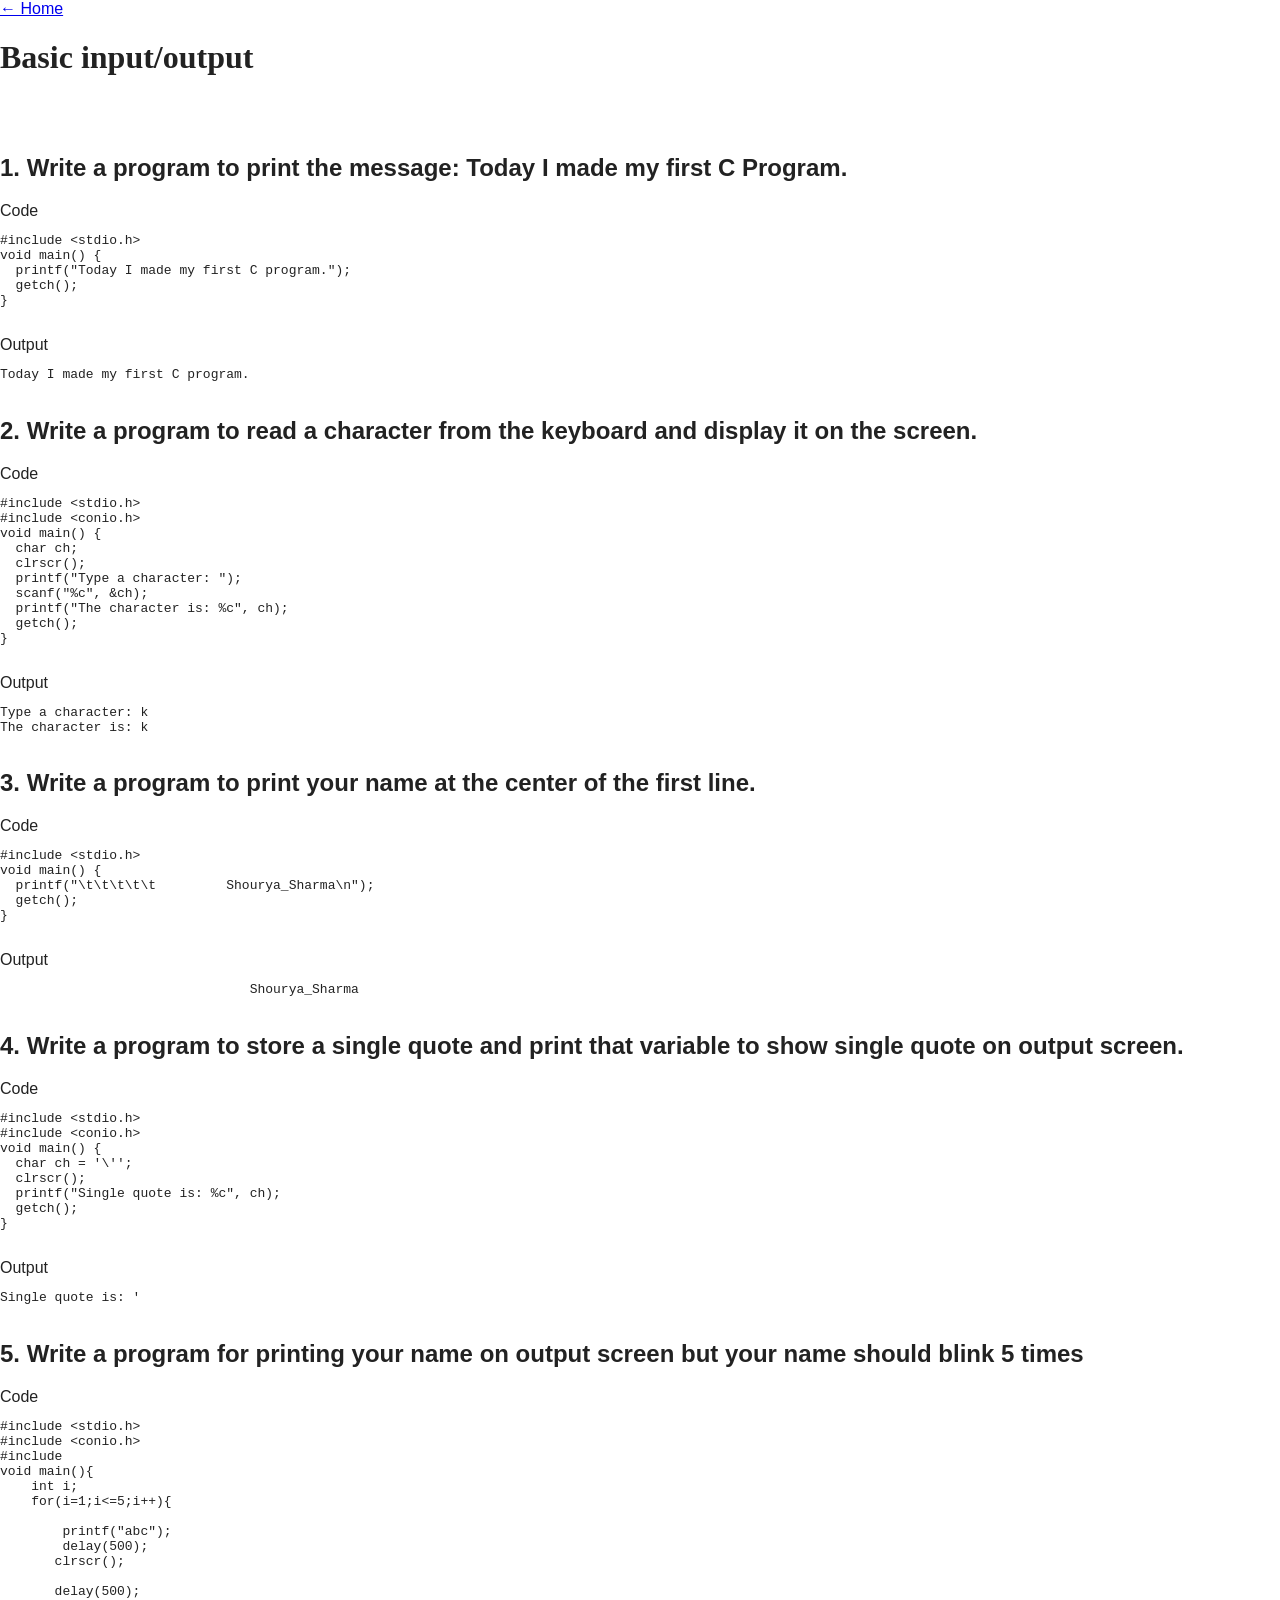
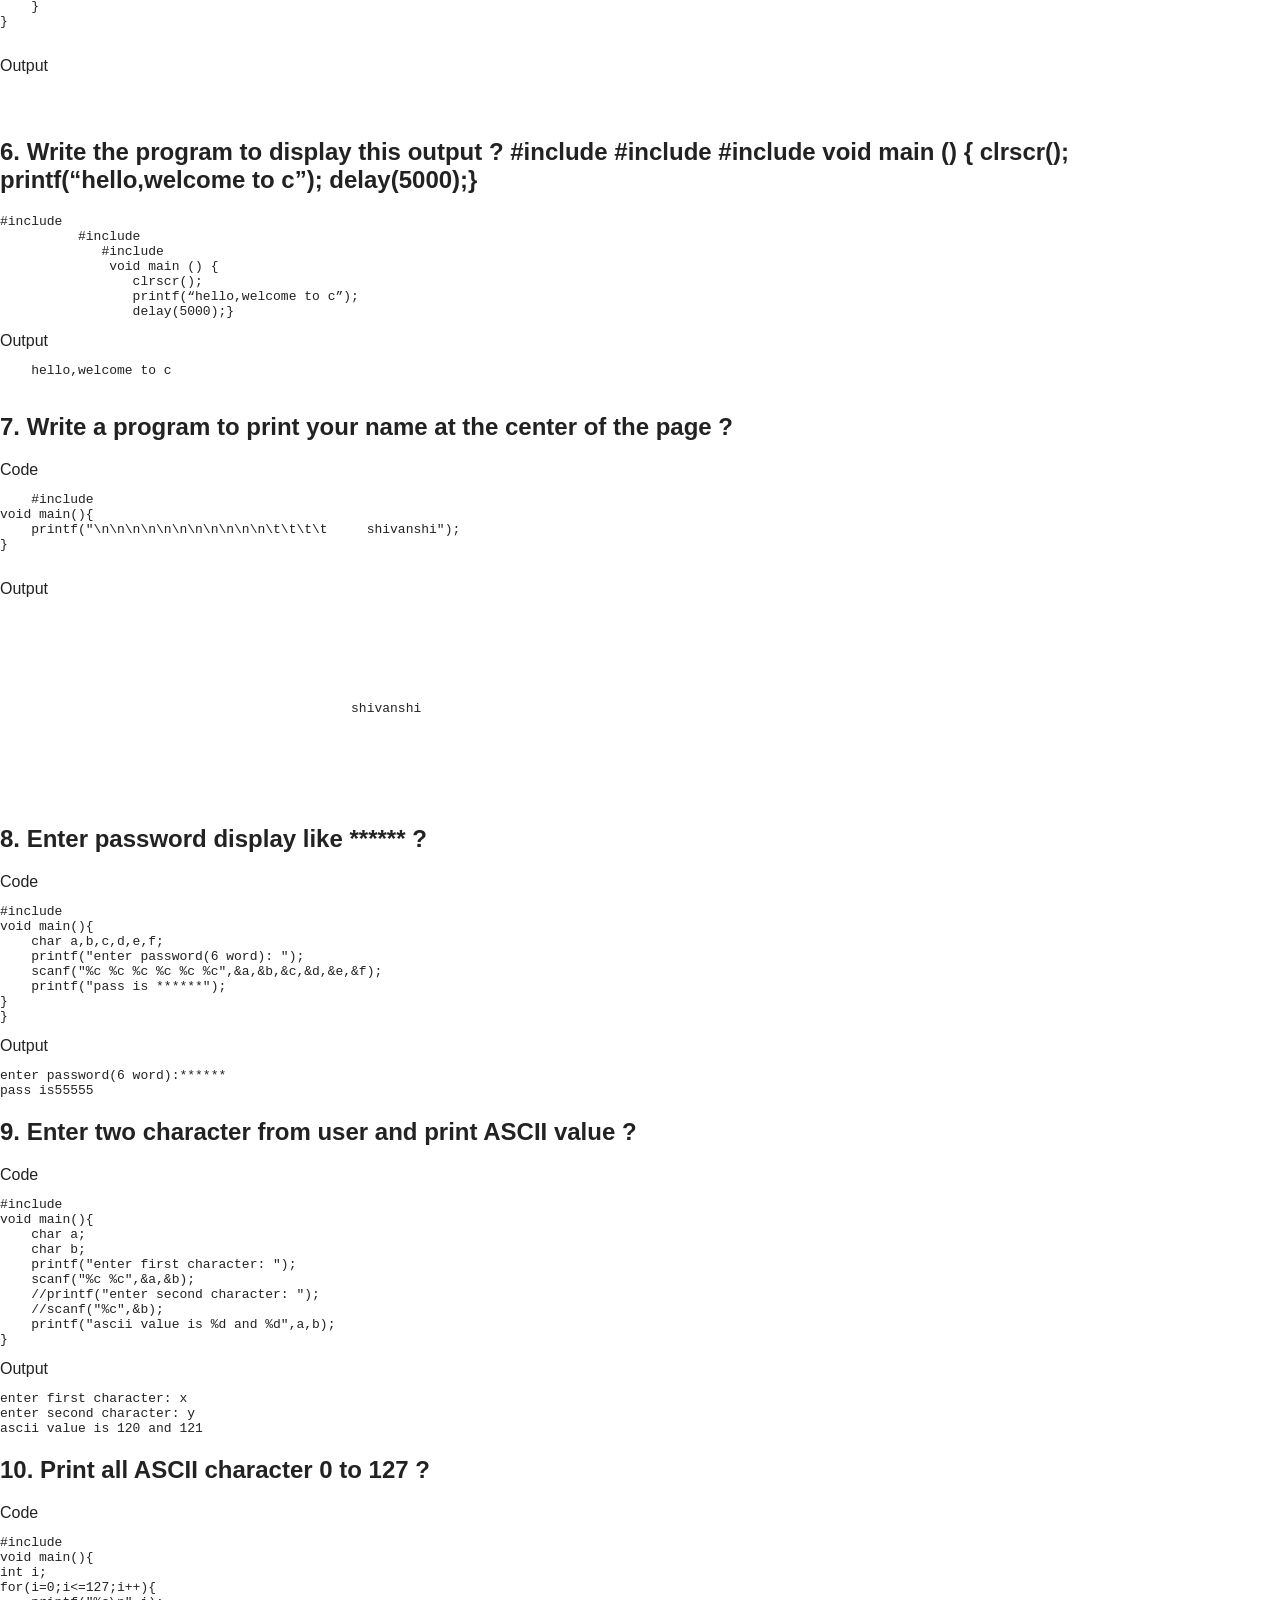
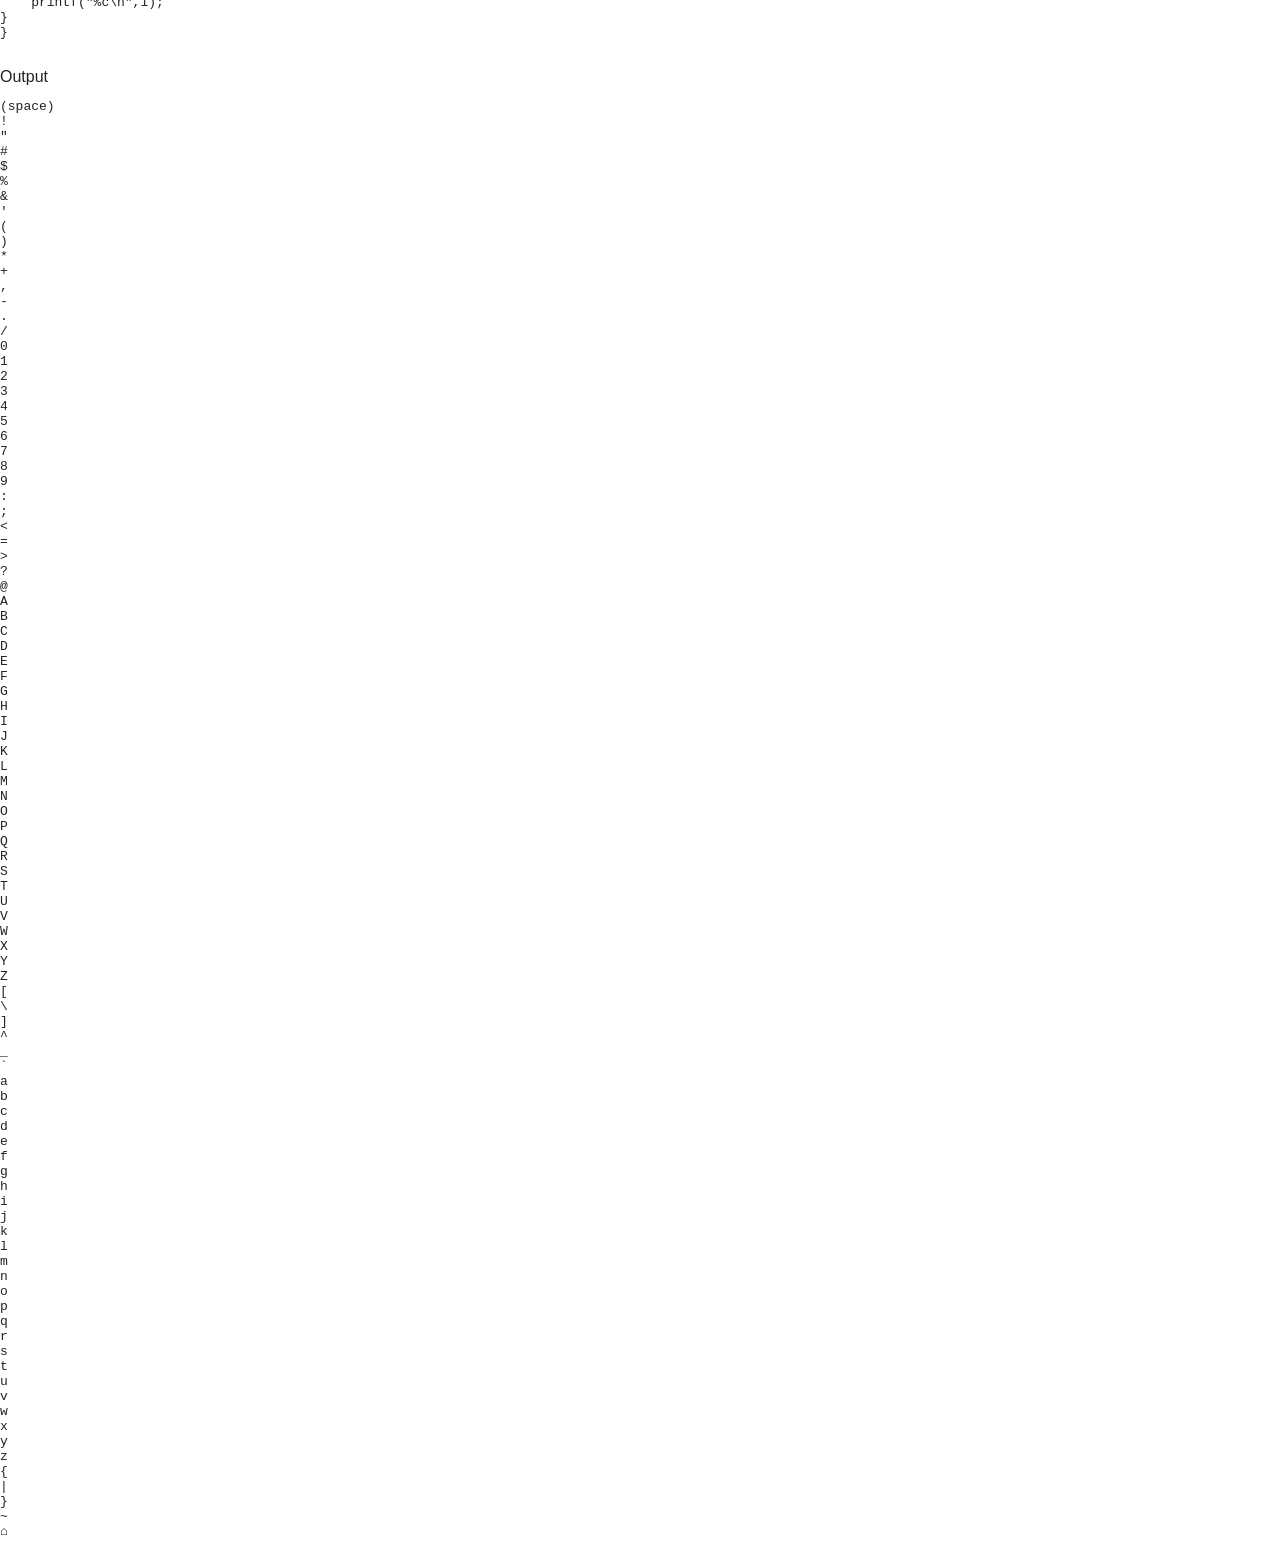
<file: inputoutput.HTML>
<html>
 <head>
  <title>
   C CODE HUB
  </title>
  <meta content="width=device-width, initial-scale=1" name="viewport"/>
  <link href="style.css" rel="stylesheet"/>
 </head>
 <body class="topic-page">
  <header class="site-header">
   <a class="home-link" href="index.html">
    ← Home
   </a>
   <h1 class="page-title">
    Basic input/output
   </h1>
  </header>
  <main class="content">
   <br/>
   <br/>
   <!--1st-->
   <section class="question-card">
    <div class="question-title">
     <h2 class="question-heading">
      1. Write a program to print the message: Today I made my first C Program.
     </h2>
    </div>
    <div class="code-panel">
     <div class="panel-label">
      Code
     </div>
    </div>
    <pre>
#include &lt;stdio.h&gt;
void main() {
  printf("Today I made my first C program.");
  getch();
}
    </pre>
    <div class="output-panel">
     <div class="panel-label">
      Output
     </div>
    </div>
    <pre>
Today I made my first C program.
    </pre>
    <!--2nd-->
   </section>
   <section class="question-card">
    <div class="question-title">
     <h2 class="question-heading">
      2. Write a program to read a character from the keyboard and display it on the screen.
     </h2>
    </div>
    <div class="code-panel">
     <div class="panel-label">
      Code
     </div>
    </div>
    <pre>
#include &lt;stdio.h&gt;
#include &lt;conio.h&gt;
void main() {
  char ch;
  clrscr();
  printf("Type a character: ");
  scanf("%c", &amp;ch);
  printf("The character is: %c", ch);
  getch();
}
    </pre>
    <div class="output-panel">
     <div class="panel-label">
      Output
     </div>
    </div>
    <pre>
Type a character: k
The character is: k
    </pre>
    <!--3rd-->
   </section>
   <section class="question-card">
    <div class="question-title">
     <h2 class="question-heading">
      3. Write a program to print your name at the center of the first line.
     </h2>
    </div>
    <div class="code-panel">
     <div class="panel-label">
      Code
     </div>
    </div>
    <pre>
#include &lt;stdio.h&gt;
void main() {
  printf("\t\t\t\t\t         Shourya_Sharma\n");
  getch();
}
    </pre>
    <div class="output-panel">
     <div class="panel-label">
      Output
     </div>
    </div>
    <pre>
                                Shourya_Sharma                  
    </pre>
    <!--4th-->
   </section>
   <section class="question-card">
    <div class="question-title">
     <h2 class="question-heading">
      4. Write a program to store a single quote and print that variable to show single quote on output screen.
     </h2>
    </div>
    <div class="code-panel">
     <div class="panel-label">
      Code
     </div>
    </div>
    <pre>
#include &lt;stdio.h&gt;
#include &lt;conio.h&gt;
void main() {
  char ch = '\'';
  clrscr();
  printf("Single quote is: %c", ch);
  getch();
}
    </pre>
    <div class="output-panel">
     <div class="panel-label">
      Output
     </div>
    </div>
    <pre>
Single quote is: '
    </pre>
    <!--5th-->
   </section>
   <section class="question-card">
    <div class="question-title">
     <h2 class="question-heading">
      5. Write a program for printing your name on output screen but your name should blink 5 times
     </h2>
    </div>
    <div class="code-panel">
     <div class="panel-label">
      Code
     </div>
    </div>
    <pre>
#include &lt;stdio.h&gt;
#include &lt;conio.h&gt;
#include<dos.h>
void main(){
    int i;
    for(i=1;i&lt;=5;i++){
     
        printf("abc");
        delay(500);
       clrscr();

       delay(500);
    }
}
    </dos.h></pre>
    <div class="output-panel">
     <div class="panel-label">
      Output
     </div>
    </div>
    <pre>

    </pre>
    <!--6th-->
   </section>
   <section class="question-card">
    <div class="question-title">
     <h2 class="question-heading">
      6. Write the program to display this output ? #include
      <stdio.h>
       #include
       <conio.h>
        #include
        <dos.h>
         void main () { clrscr(); printf(“hello,welcome to c”); delay(5000);}
        </dos.h>
       </conio.h>
      </stdio.h>
     </h2>
    </div>
    <pre>#include<stdio.h> 
          #include<conio.h>
             #include<dos.h> 
              void main () {
                 clrscr(); 
                 printf(“hello,welcome to c”); 
                 delay(5000);}</dos.h></conio.h></stdio.h></pre>
    <div class="output-panel">
     <div class="panel-label">
      Output
     </div>
    </div>
    <pre>
    hello,welcome to c
    </pre>
    <!--7th-->
   </section>
   <section class="question-card">
    <div class="question-title">
     <h2 class="question-heading">
      7. Write a program to print your name at the center of the page ?
     </h2>
    </div>
    <div class="code-panel">
     <div class="panel-label">
      Code
     </div>
    </div>
    <pre>
    #include<stdio.h>
void main(){
    printf("\n\n\n\n\n\n\n\n\n\n\n\t\t\t\t     shivanshi");
}
  </stdio.h></pre>
    <div class="output-panel">
     <div class="panel-label">
      Output
     </div>
    </div>
    <pre>






                                             shivanshi





      </pre>
    <!--8th-->
   </section>
   <section class="question-card">
    <div class="question-title">
     <h2 class="question-heading">
      8. Enter password display like ****** ?
     </h2>
    </div>
    <div class="code-panel">
     <div class="panel-label">
      Code
     </div>
    </div>
    <pre>
#include<stdio.h>
void main(){
    char a,b,c,d,e,f;
    printf("enter password(6 word): ");
    scanf("%c %c %c %c %c %c",&amp;a,&amp;b,&amp;c,&amp;d,&amp;e,&amp;f);
    printf("pass is ******");
}
}
</stdio.h></pre>
    <div class="output-panel">
     <div class="panel-label">
      Output
     </div>
    </div>
    <pre>
enter password(6 word):******
pass is55555
</pre>
    <!--9th-->
   </section>
   <section class="question-card">
    <div class="question-title">
     <h2 class="question-heading">
      9. Enter two character from user and print ASCII value ?
     </h2>
    </div>
    <div class="code-panel">
     <div class="panel-label">
      Code
     </div>
    </div>
    <pre>
#include<stdio.h>
void main(){
    char a;
    char b;
    printf("enter first character: ");
    scanf("%c %c",&amp;a,&amp;b);
    //printf("enter second character: ");
    //scanf("%c",&amp;b);
    printf("ascii value is %d and %d",a,b);
}
</stdio.h></pre>
    <div class="output-panel">
     <div class="panel-label">
      Output
     </div>
    </div>
    <pre>
enter first character: x
enter second character: y
ascii value is 120 and 121
</pre>
    <!--10th-->
   </section>
   <section class="question-card">
    <div class="question-title">
     <h2 class="question-heading">
      10. Print all ASCII character 0 to 127 ?
     </h2>
    </div>
    <div class="code-panel">
     <div class="panel-label">
      Code
     </div>
    </div>
    <pre>
#include<stdio.h>
void main(){
int i;
for(i=0;i&lt;=127;i++){
    printf("%c\n",i);
}
}

</stdio.h></pre>
    <div class="output-panel">
     <div class="panel-label">
      Output
     </div>
    </div>
    <pre>
(space)
!
"
#
$
%
&amp;
'
(
)
*
+
,
-
.
/
0
1
2
3
4
5
6
7
8
9
:
;
&lt;
=
&gt; 
?
@
A
B
C
D
E
F
G
H
I
J
K
L
M
N
O
P
Q
R
S
T
U
V
W
X
Y
Z
[
\
]
^
_
`
a
b
c
d
e
f
g
h
i
j
k
l
m
n
o
p
q
r
s
t
u
v
w
x
y
z
{
|
}
~
⌂
</pre>
   </section>
  </main>
 </body>
</html>
</file>
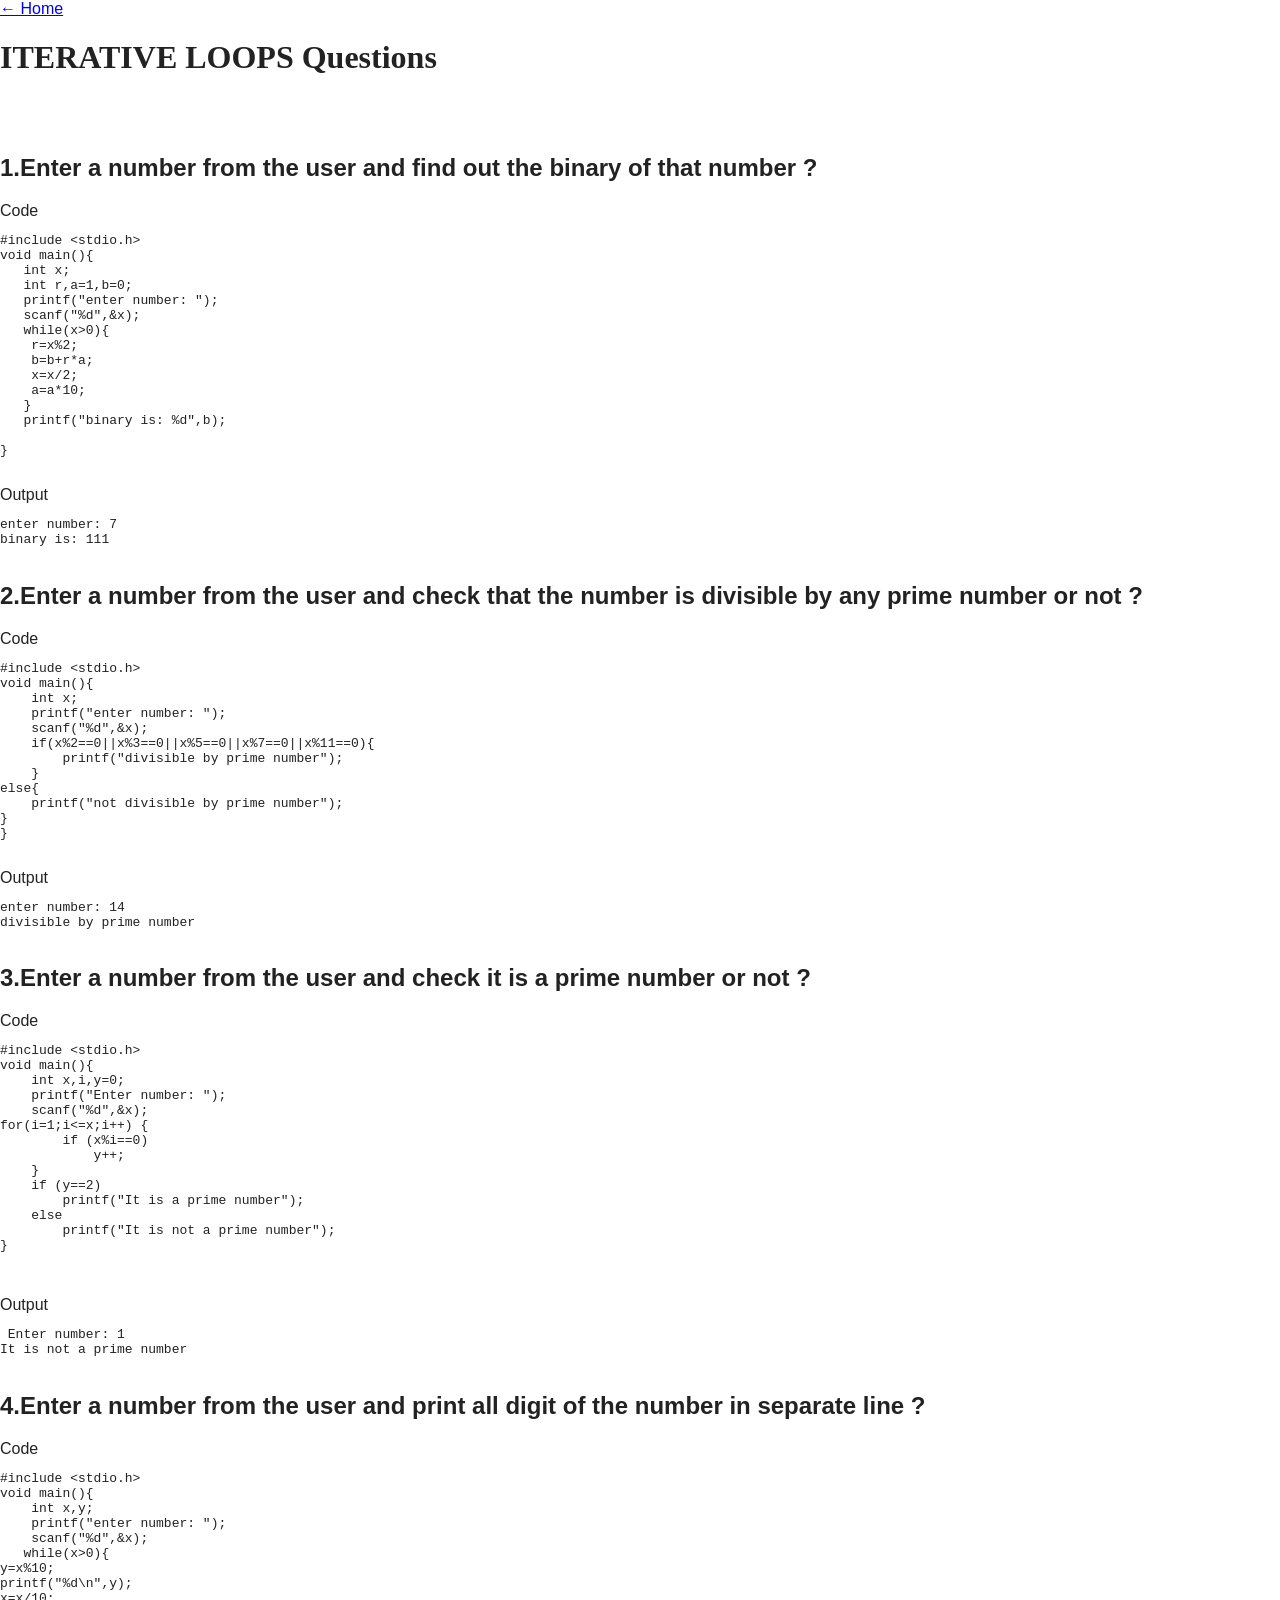
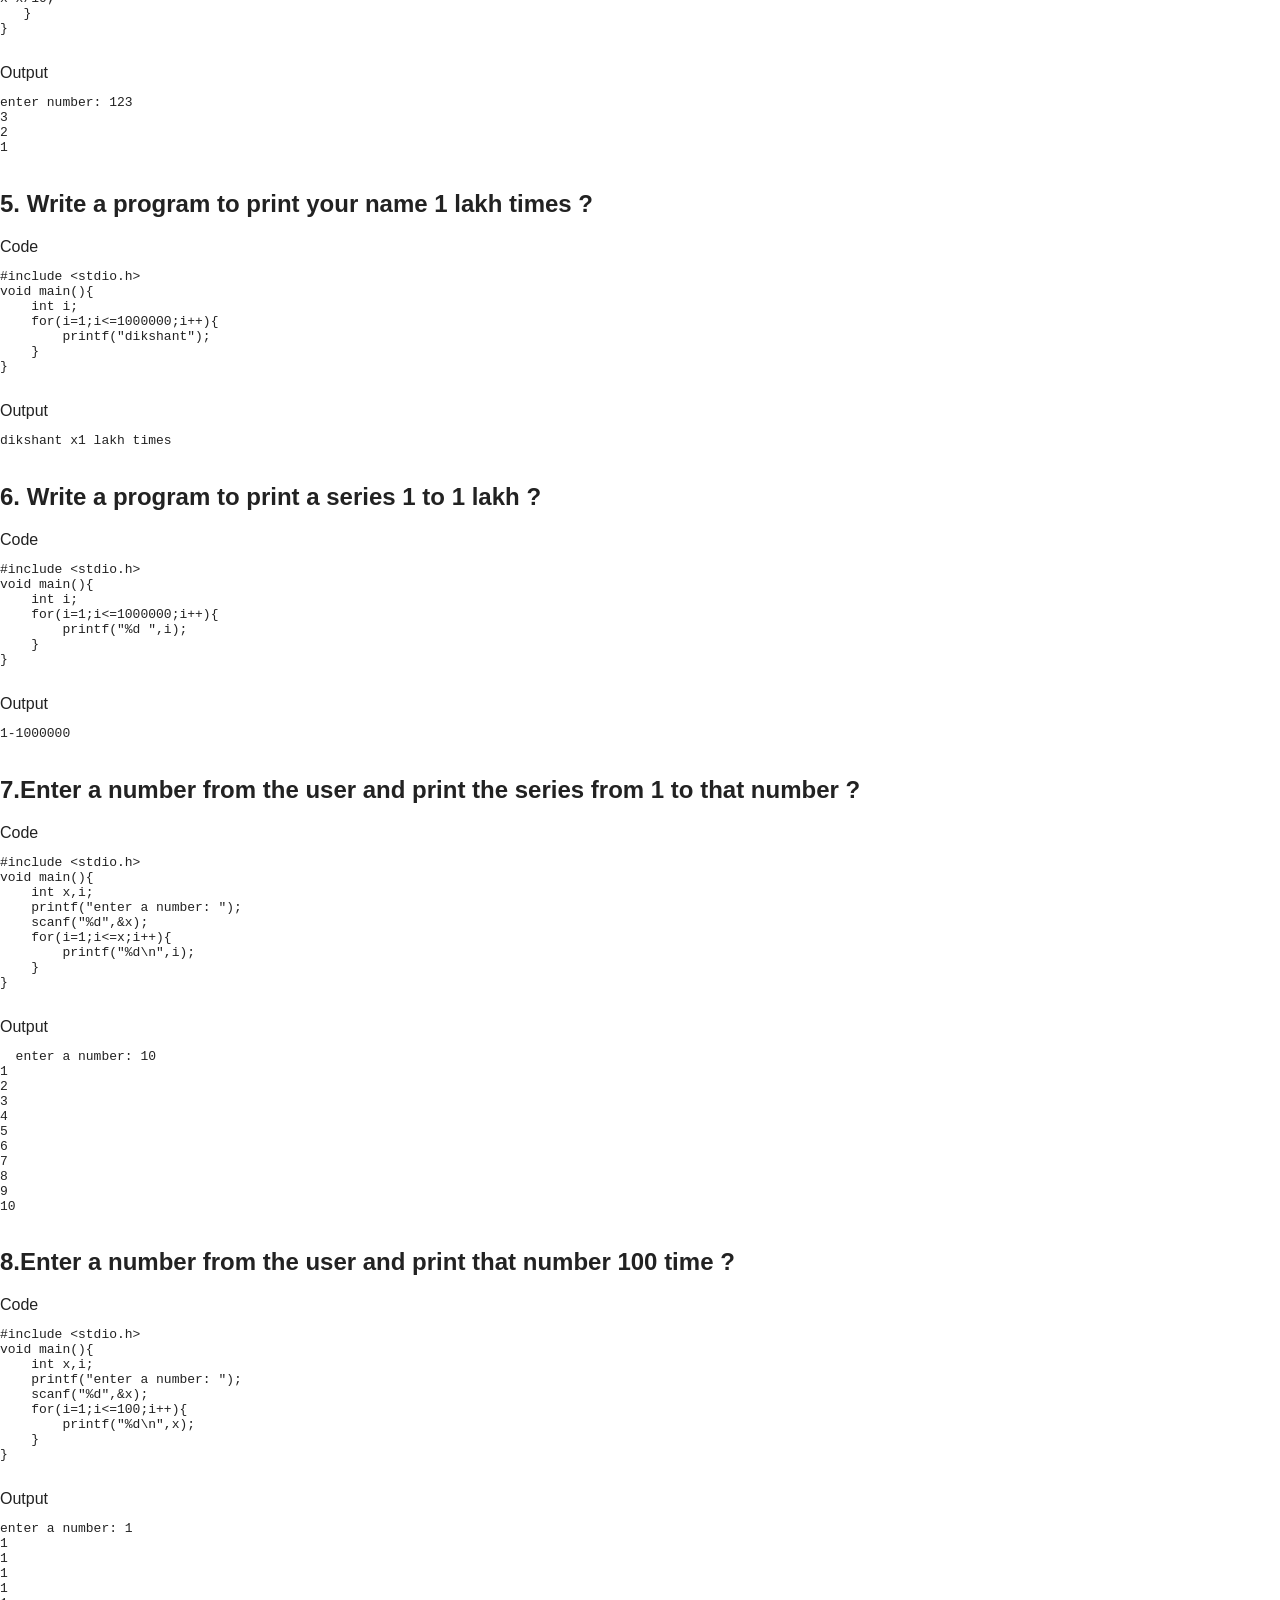
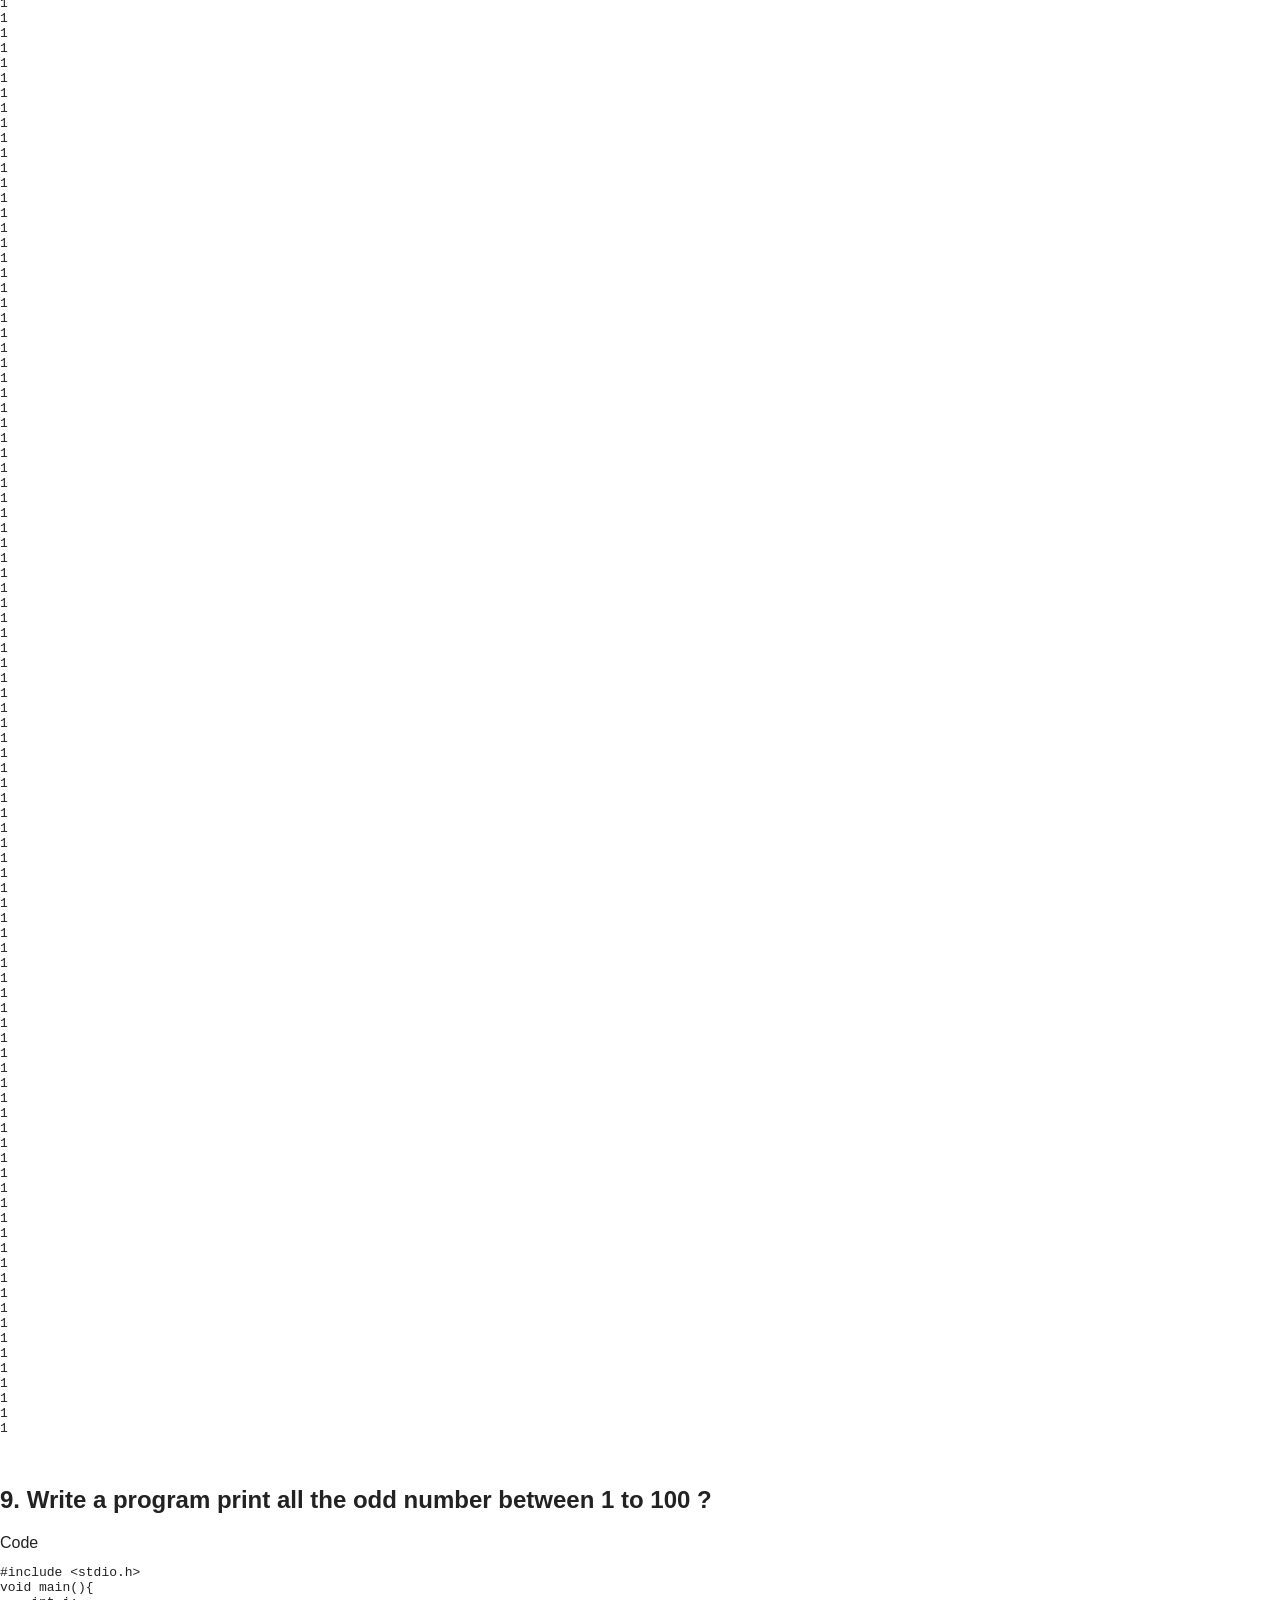
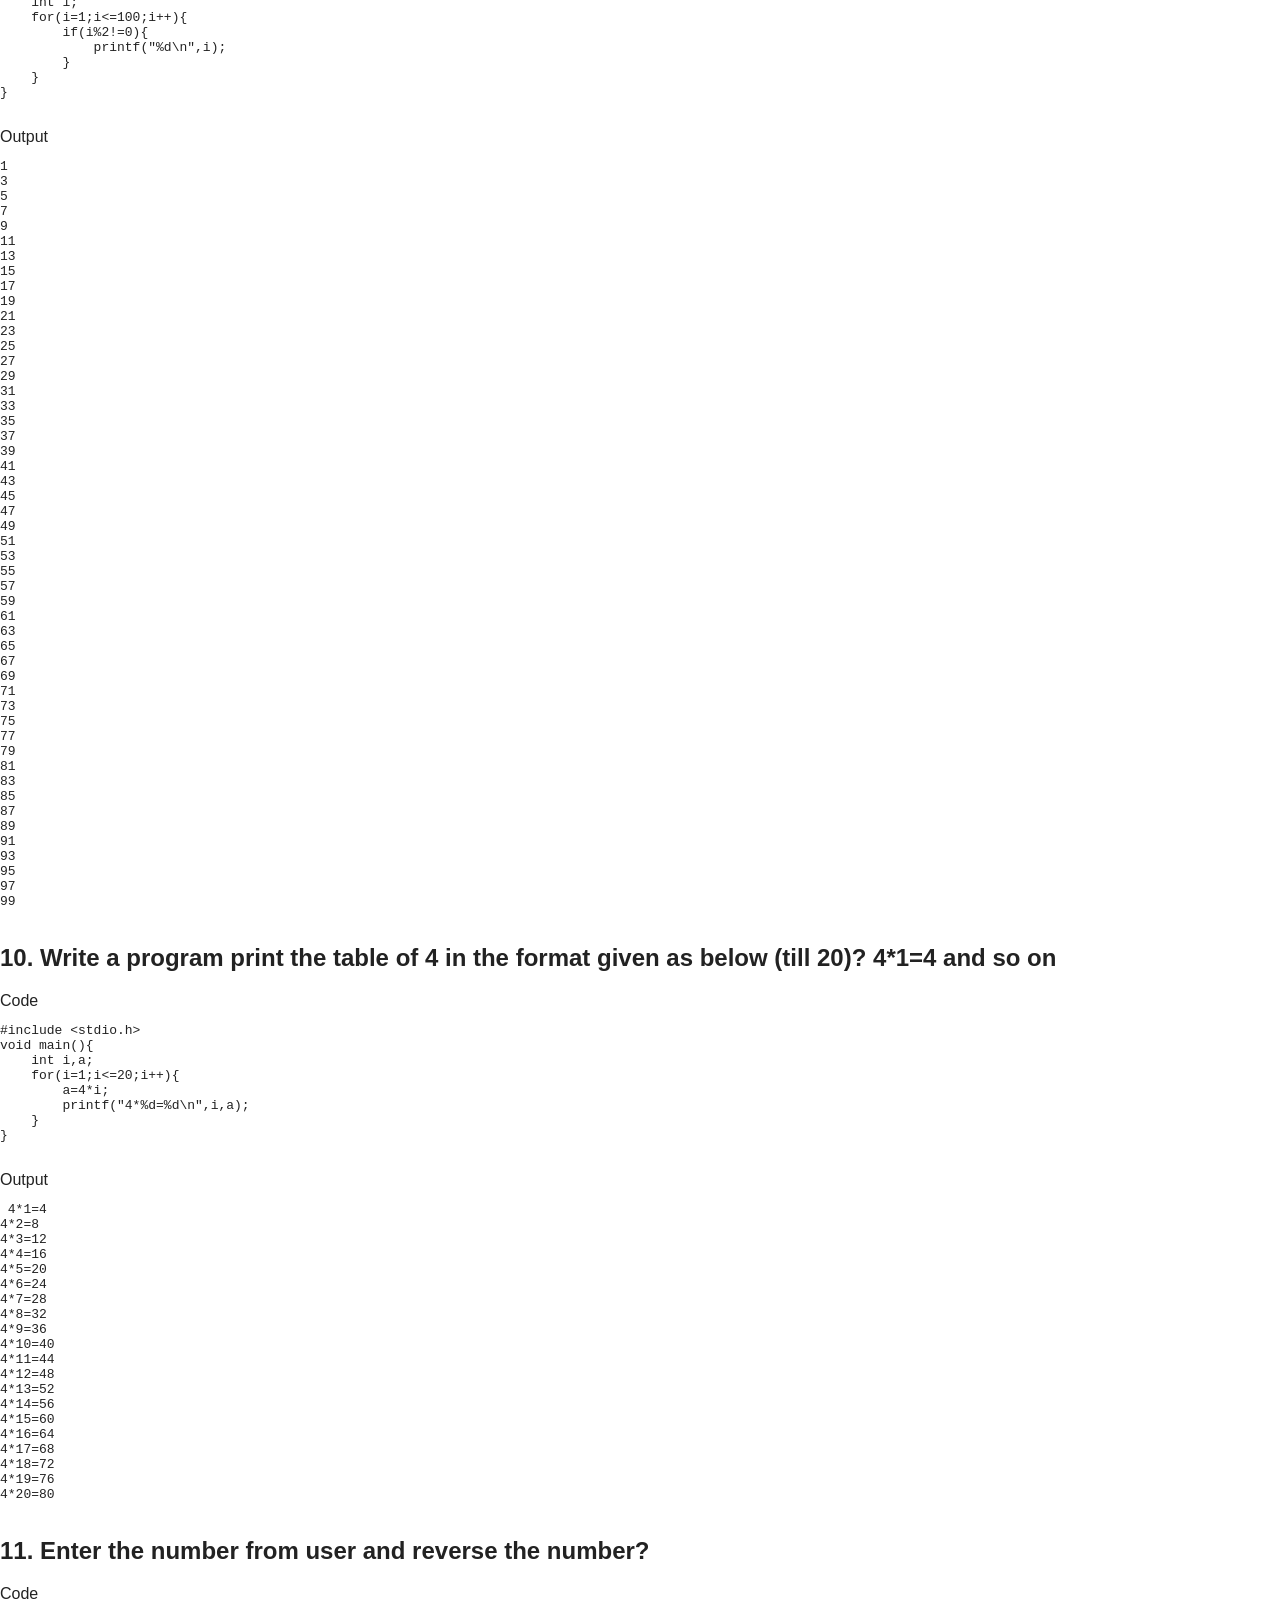
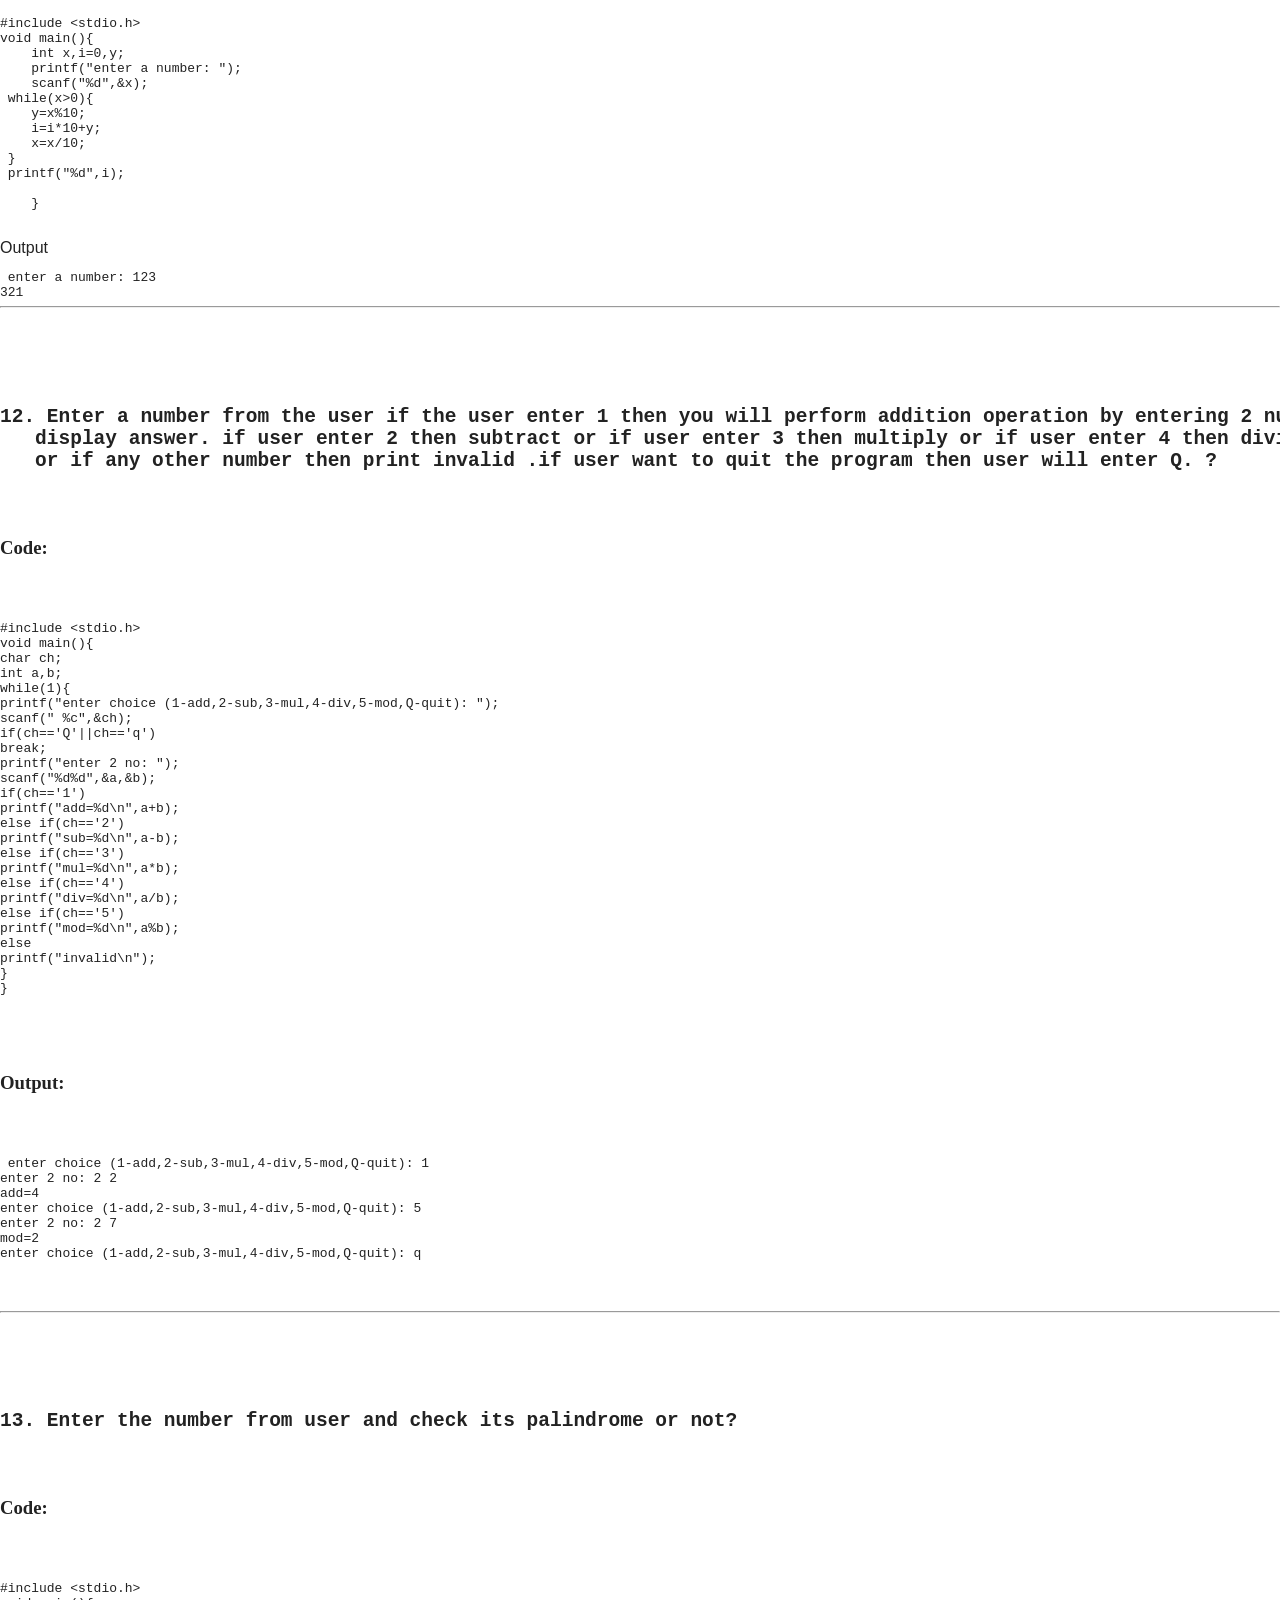
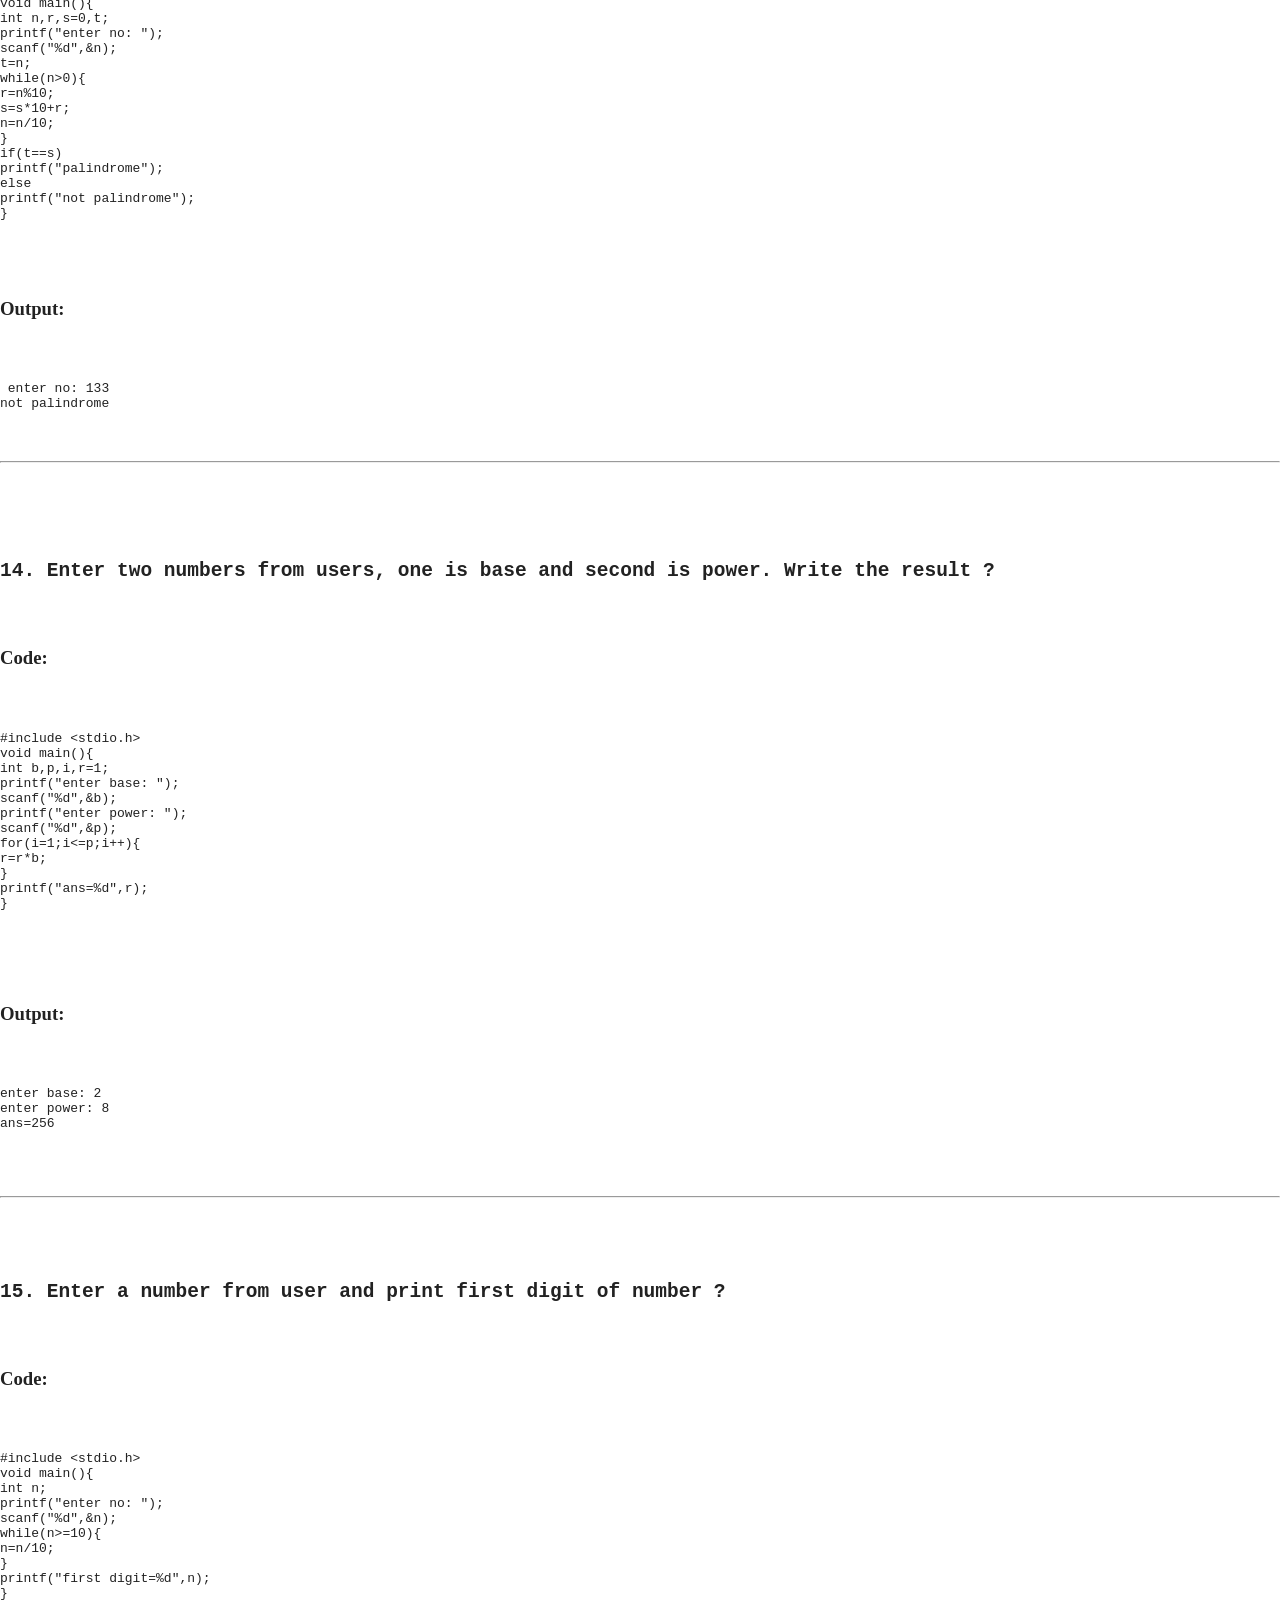
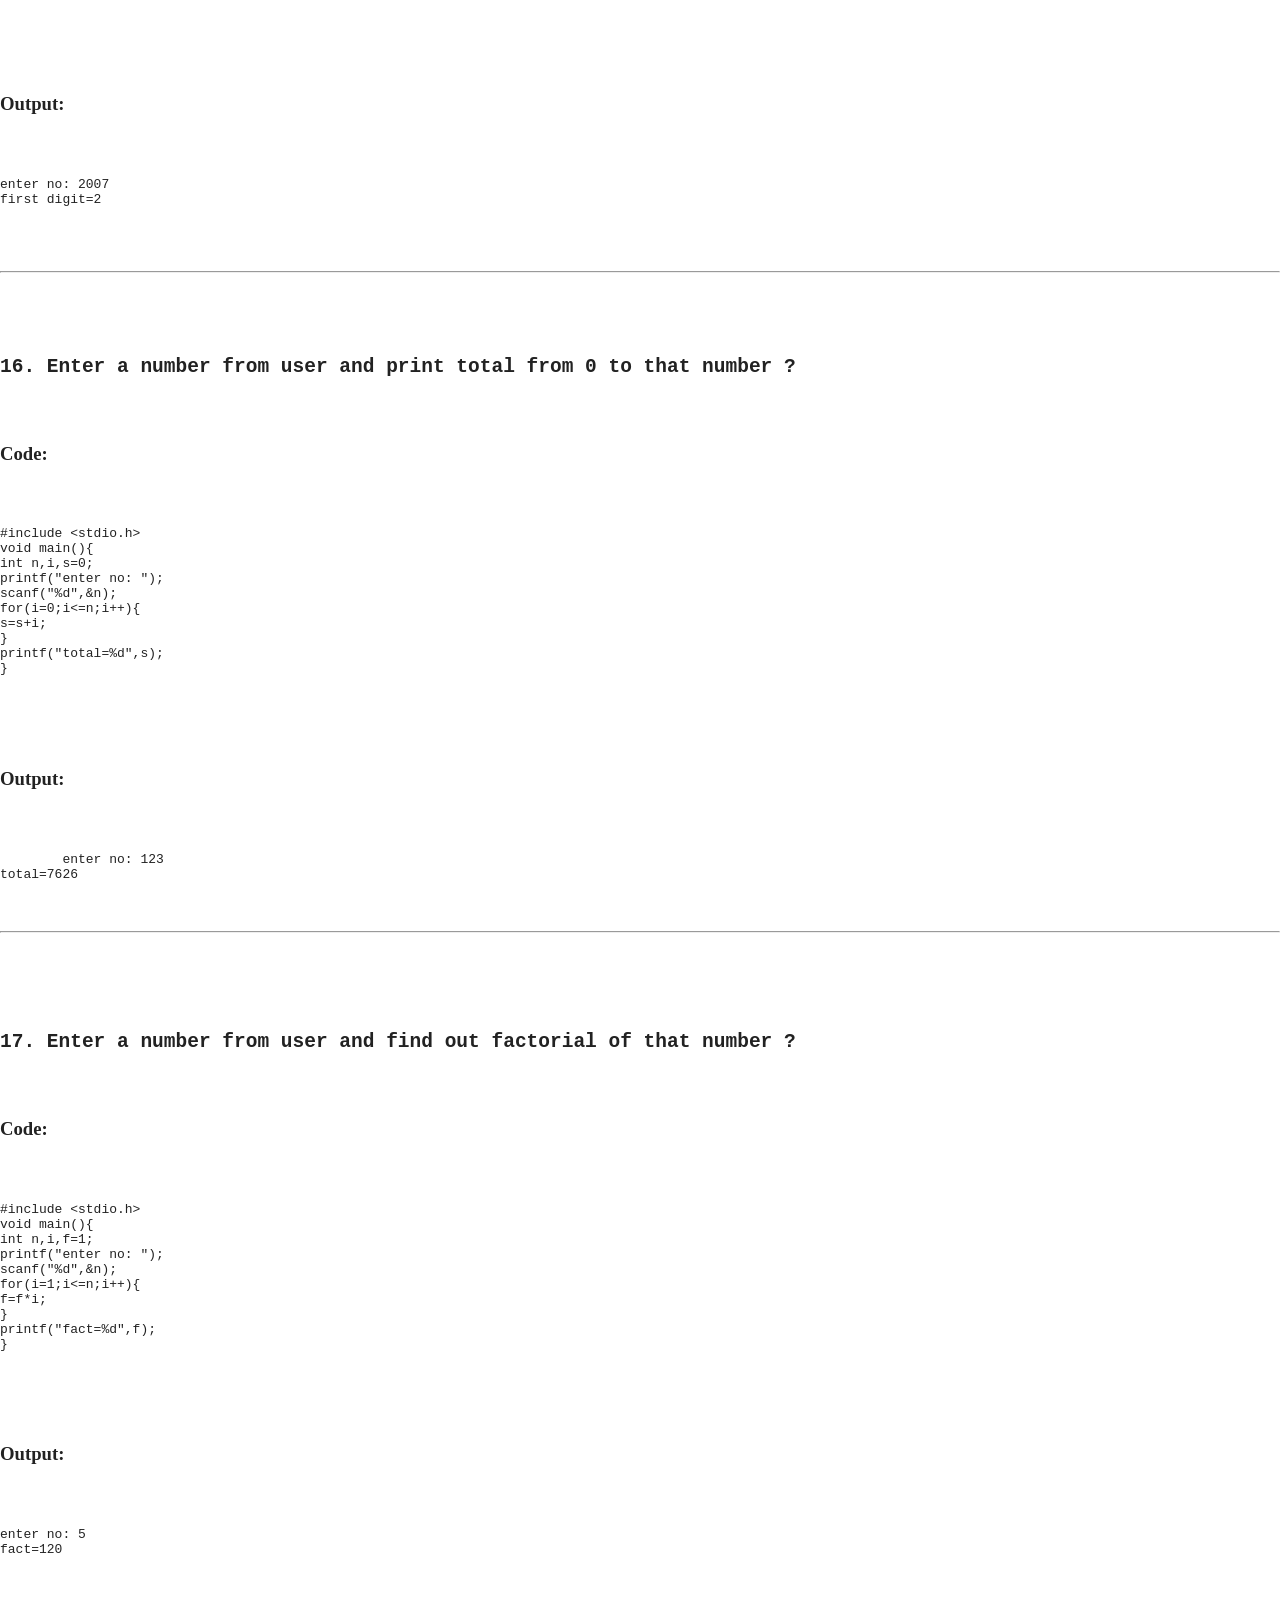
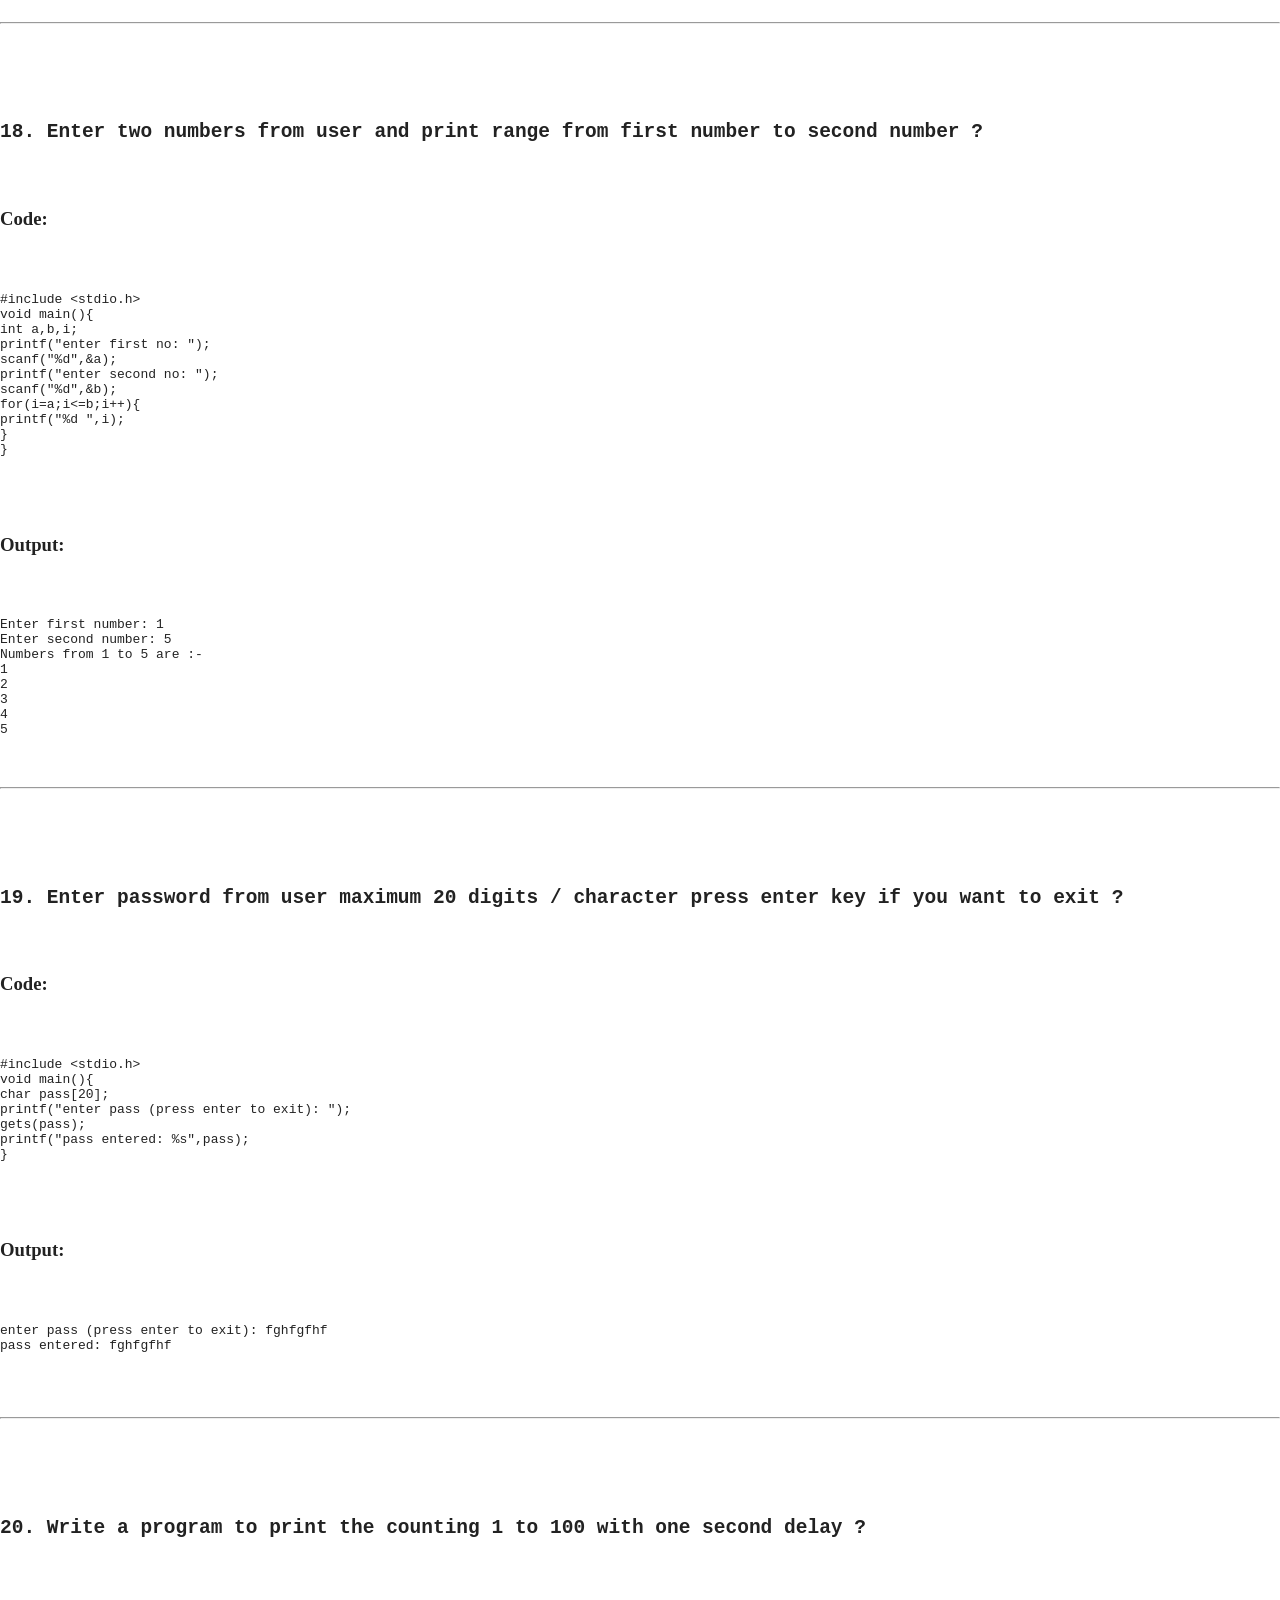
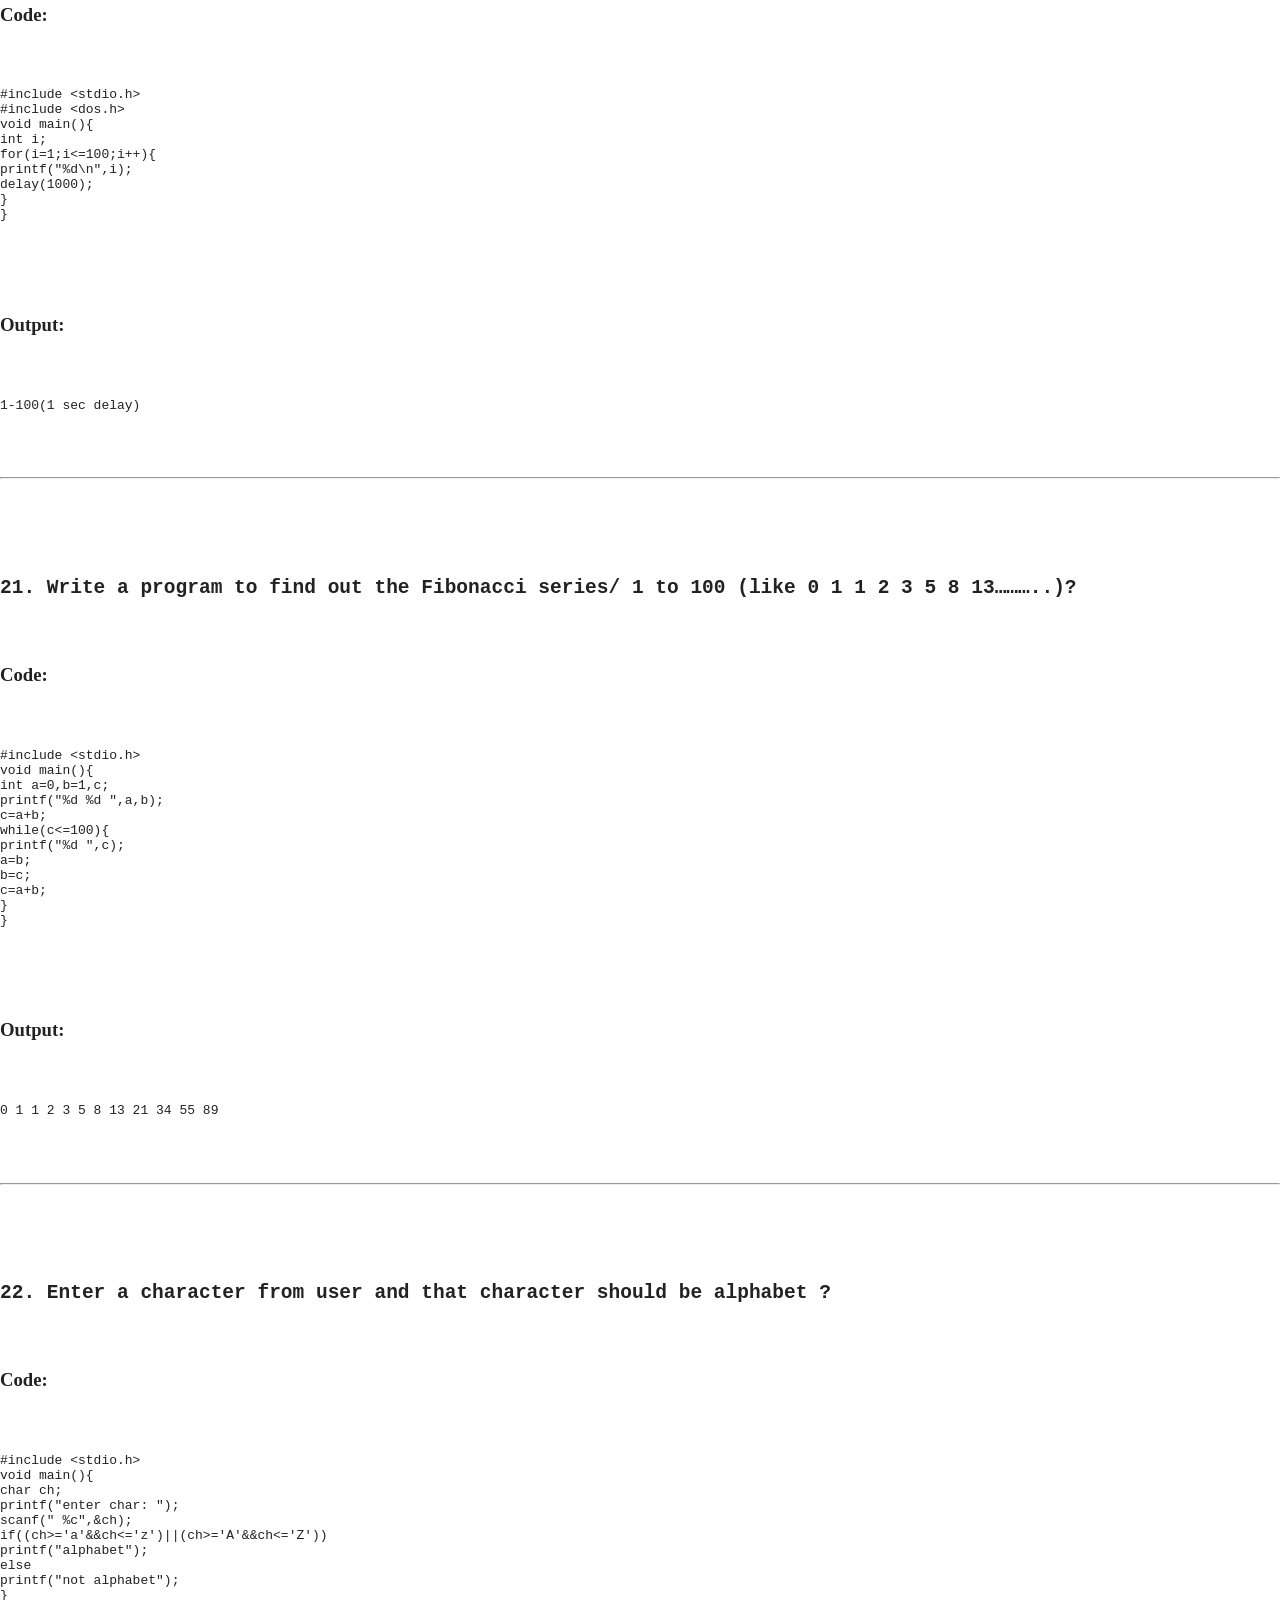
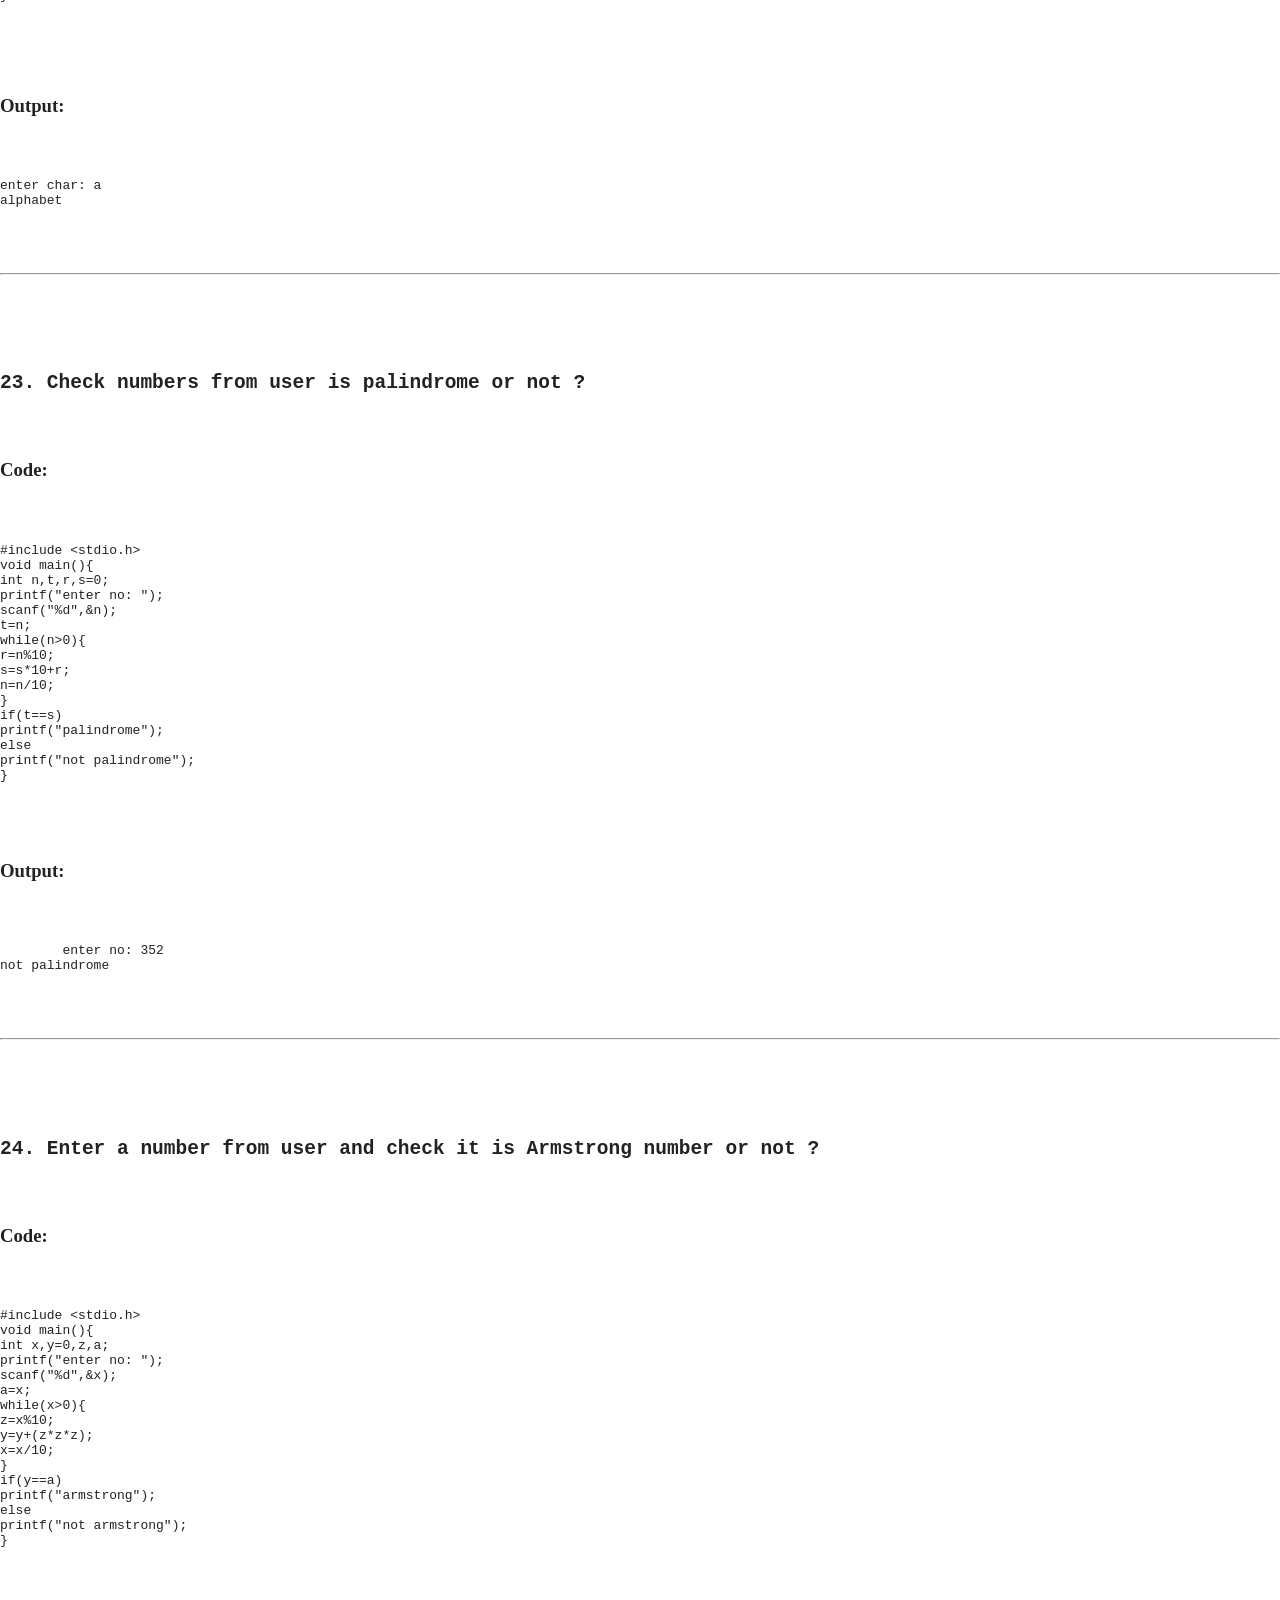
<file: loops.html>
<html>
 <head>
  <title>
   C CODE HUB
  </title>
  <meta content="width=device-width, initial-scale=1" name="viewport"/>
  <link href="style.css" rel="stylesheet"/>
 </head>
 <body class="topic-page">
  <header class="site-header">
   <a class="home-link" href="index.html">
    ← Home
   </a>
   <h1 class="page-title">
    ITERATIVE LOOPS Questions
   </h1>
  </header>
  <main class="content">
   <br/>
   <br/>
   <!--1st-->
   <section class="question-card">
    <div class="question-title">
     <h2 class="question-heading">
      1.Enter a number from the user and find out the binary of that number ?
     </h2>
    </div>
    <div class="code-panel">
     <div class="panel-label">
      Code
     </div>
    </div>
    <pre>
#include &lt;stdio.h&gt;
void main(){
   int x;
   int r,a=1,b=0;
   printf("enter number: ");
   scanf("%d",&amp;x);
   while(x&gt;0){
    r=x%2;
    b=b+r*a;
    x=x/2;
    a=a*10;
   }
   printf("binary is: %d",b);

}
    </pre>
    <div class="output-panel">
     <div class="panel-label">
      Output
     </div>
    </div>
    <pre>
enter number: 7
binary is: 111
    </pre>
    <!--2nd-->
   </section>
   <section class="question-card">
    <div class="question-title">
     <h2 class="question-heading">
      2.Enter a number from the user and check that the number is divisible by any prime number or not ?
     </h2>
    </div>
    <div class="code-panel">
     <div class="panel-label">
      Code
     </div>
    </div>
    <pre>
#include &lt;stdio.h&gt;
void main(){
    int x;
    printf("enter number: ");
    scanf("%d",&amp;x);
    if(x%2==0||x%3==0||x%5==0||x%7==0||x%11==0){
        printf("divisible by prime number");
    }
else{
    printf("not divisible by prime number");
}
}
    </pre>
    <div class="output-panel">
     <div class="panel-label">
      Output
     </div>
    </div>
    <pre>
enter number: 14
divisible by prime number
    </pre>
    <!--3rd-->
   </section>
   <section class="question-card">
    <div class="question-title">
     <h2 class="question-heading">
      3.Enter a number from the user and check it is a prime number or not ?
     </h2>
    </div>
    <div class="code-panel">
     <div class="panel-label">
      Code
     </div>
    </div>
    <pre>
#include &lt;stdio.h&gt;
void main(){
    int x,i,y=0;
    printf("Enter number: ");
    scanf("%d",&amp;x);
for(i=1;i&lt;=x;i++) {
        if (x%i==0)
            y++;
    }
    if (y==2)
        printf("It is a prime number");
    else
        printf("It is not a prime number");
}

    </pre>
    <div class="output-panel">
     <div class="panel-label">
      Output
     </div>
    </div>
    <pre>
 Enter number: 1
It is not a prime number
    </pre>
    <!--4th-->
   </section>
   <section class="question-card">
    <div class="question-title">
     <h2 class="question-heading">
      4.Enter a number from the user and print all digit of the number in separate line ?
     </h2>
    </div>
    <div class="code-panel">
     <div class="panel-label">
      Code
     </div>
    </div>
    <pre>
#include &lt;stdio.h&gt;
void main(){
    int x,y;
    printf("enter number: ");
    scanf("%d",&amp;x);
   while(x&gt;0){
y=x%10;
printf("%d\n",y);
x=x/10;
   }
}
    </pre>
    <div class="output-panel">
     <div class="panel-label">
      Output
     </div>
    </div>
    <pre>
enter number: 123
3
2
1
    </pre>
    <!--5th-->
   </section>
   <section class="question-card">
    <div class="question-title">
     <h2 class="question-heading">
      5. Write a program to print your name 1 lakh times ?
     </h2>
    </div>
    <div class="code-panel">
     <div class="panel-label">
      Code
     </div>
    </div>
    <pre>
#include &lt;stdio.h&gt;
void main(){
    int i;
    for(i=1;i&lt;=1000000;i++){
        printf("dikshant");
    }
}
    </pre>
    <div class="output-panel">
     <div class="panel-label">
      Output
     </div>
    </div>
    <pre>
dikshant x1 lakh times
    </pre>
    <!--6th-->
   </section>
   <section class="question-card">
    <div class="question-title">
     <h2 class="question-heading">
      6. Write a program to print a series 1 to 1 lakh ?
     </h2>
    </div>
    <div class="code-panel">
     <div class="panel-label">
      Code
     </div>
    </div>
    <pre>
#include &lt;stdio.h&gt;
void main(){
    int i;
    for(i=1;i&lt;=1000000;i++){
        printf("%d ",i);
    }
}
    </pre>
    <div class="output-panel">
     <div class="panel-label">
      Output
     </div>
    </div>
    <pre>
1-1000000
    </pre>
    <!--7th-->
   </section>
   <section class="question-card">
    <div class="question-title">
     <h2 class="question-heading">
      7.Enter a number from the user and print the series from 1 to that number ?
     </h2>
    </div>
    <div class="code-panel">
     <div class="panel-label">
      Code
     </div>
    </div>
    <pre>
#include &lt;stdio.h&gt;
void main(){
    int x,i;
    printf("enter a number: ");
    scanf("%d",&amp;x);
    for(i=1;i&lt;=x;i++){
        printf("%d\n",i);
    }
}
    </pre>
    <div class="output-panel">
     <div class="panel-label">
      Output
     </div>
    </div>
    <pre>
  enter a number: 10
1
2
3
4
5
6
7
8
9
10
    </pre>
    <!--8th-->
   </section>
   <section class="question-card">
    <div class="question-title">
     <h2 class="question-heading">
      8.Enter a number from the user and print that number 100 time ?
     </h2>
    </div>
    <div class="code-panel">
     <div class="panel-label">
      Code
     </div>
    </div>
    <pre>
#include &lt;stdio.h&gt;
void main(){
    int x,i;
    printf("enter a number: ");
    scanf("%d",&amp;x);
    for(i=1;i&lt;=100;i++){
        printf("%d\n",x);
    }
}
    </pre>
    <div class="output-panel">
     <div class="panel-label">
      Output
     </div>
    </div>
    <pre>
enter a number: 1
1
1
1
1
1
1
1
1
1
1
1
1
1
1
1
1
1
1
1
1
1
1
1
1
1
1
1
1
1
1
1
1
1
1
1
1
1
1
1
1
1
1
1
1
1
1
1
1
1
1
1
1
1
1
1
1
1
1
1
1
1
1
1
1
1
1
1
1
1
1
1
1
1
1
1
1
1
1
1
1
1
1
1
1
1
1
1
1
1
1
1
1
1
1
1
1
1
1
1
1

    </pre>
    <!--9th-->
   </section>
   <section class="question-card">
    <div class="question-title">
     <h2 class="question-heading">
      9. Write a program print all the odd number between 1 to 100 ?
     </h2>
    </div>
    <div class="code-panel">
     <div class="panel-label">
      Code
     </div>
    </div>
    <pre>
#include &lt;stdio.h&gt;
void main(){
    int i;
    for(i=1;i&lt;=100;i++){
        if(i%2!=0){
            printf("%d\n",i);
        }
    }
}
    </pre>
    <div class="output-panel">
     <div class="panel-label">
      Output
     </div>
    </div>
    <pre>
1
3
5
7
9
11
13
15
17
19
21
23
25
27
29
31
33
35
37
39
41
43
45
47
49
51
53
55
57
59
61
63
65
67
69
71
73
75
77
79
81
83
85
87
89
91
93
95
97
99
    </pre>
    <!--10th-->
   </section>
   <section class="question-card">
    <div class="question-title">
     <h2 class="question-heading">
      10. Write a program print the table of 4 in the format given as below (till 20)? 4*1=4 and so on
     </h2>
    </div>
    <div class="code-panel">
     <div class="panel-label">
      Code
     </div>
    </div>
    <pre>
#include &lt;stdio.h&gt;
void main(){
    int i,a;
    for(i=1;i&lt;=20;i++){
        a=4*i;
        printf("4*%d=%d\n",i,a);
    }
}
    </pre>
    <div class="output-panel">
     <div class="panel-label">
      Output
     </div>
    </div>
    <pre>
 4*1=4
4*2=8
4*3=12
4*4=16
4*5=20
4*6=24
4*7=28
4*8=32
4*9=36
4*10=40
4*11=44
4*12=48
4*13=52
4*14=56
4*15=60
4*16=64
4*17=68
4*18=72
4*19=76
4*20=80
    </pre>
    <!--11th-->
   </section>
   <section class="question-card">
    <div class="question-title">
     <h2 class="question-heading">
      11. Enter the number from user and reverse the number?
     </h2>
    </div>
    <div class="code-panel">
     <div class="panel-label">
      Code
     </div>
    </div>
    <pre>
#include &lt;stdio.h&gt;
void main(){
    int x,i=0,y;
    printf("enter a number: ");
    scanf("%d",&amp;x);
 while(x&gt;0){
    y=x%10;
    i=i*10+y;
    x=x/10;
 }
 printf("%d",i);

    }
    </pre>
    <div class="output-panel">
     <div class="panel-label">
      Output
     </div>
    </div>
    <pre>
 enter a number: 123
321
<hr/>



<!--12th-->
<h2>12. Enter a number from the user if the user enter 1 then you will perform addition operation by entering 2 number from user add it and
   display answer. if user enter 2 then subtract or if user enter 3 then multiply or if user enter 4 then divide or if user enter 5 then modulo 
   or if any other number then print invalid .if user want to quit the program then user will enter Q. ?</h2>
    <h3>Code:</h3>
    <pre>
#include &lt;stdio.h&gt;
void main(){
char ch;
int a,b;
while(1){
printf("enter choice (1-add,2-sub,3-mul,4-div,5-mod,Q-quit): ");
scanf(" %c",&amp;ch);
if(ch=='Q'||ch=='q')
break;
printf("enter 2 no: ");
scanf("%d%d",&amp;a,&amp;b);
if(ch=='1')
printf("add=%d\n",a+b);
else if(ch=='2')
printf("sub=%d\n",a-b);
else if(ch=='3')
printf("mul=%d\n",a*b);
else if(ch=='4')
printf("div=%d\n",a/b);
else if(ch=='5')
printf("mod=%d\n",a%b);
else
printf("invalid\n");
}
}
    </pre>
    <h3>Output:</h3>
    <pre>
 enter choice (1-add,2-sub,3-mul,4-div,5-mod,Q-quit): 1
enter 2 no: 2 2
add=4
enter choice (1-add,2-sub,3-mul,4-div,5-mod,Q-quit): 5
enter 2 no: 2 7
mod=2
enter choice (1-add,2-sub,3-mul,4-div,5-mod,Q-quit): q
    </pre>
<hr/>



<!--13th-->
<h2>13. Enter the number from user and check its palindrome or not?</h2>
    <h3>Code:</h3>
    <pre>
#include &lt;stdio.h&gt;
void main(){
int n,r,s=0,t;
printf("enter no: ");
scanf("%d",&amp;n);
t=n;
while(n&gt;0){
r=n%10;
s=s*10+r;
n=n/10;
}
if(t==s)
printf("palindrome");
else
printf("not palindrome");
}
    </pre>
    <h3>Output:</h3>
    <pre>
 enter no: 133
not palindrome
    </pre>
<hr/>



<!--14th-->
<h2>14. Enter two numbers from users, one is base and second is power. Write the result ?</h2>
    <h3>Code:</h3>
    <pre>
#include &lt;stdio.h&gt;
void main(){
int b,p,i,r=1;
printf("enter base: ");
scanf("%d",&amp;b);
printf("enter power: ");
scanf("%d",&amp;p);
for(i=1;i&lt;=p;i++){
r=r*b;
}
printf("ans=%d",r);
}

    </pre>
    <h3>Output:</h3>
    <pre>
enter base: 2
enter power: 8
ans=256

    </pre>
<hr/>


<!--15-->
<h2>15. Enter a number from user and print first digit of number ?</h2>
    <h3>Code:</h3>
    <pre>
#include &lt;stdio.h&gt;
void main(){
int n;
printf("enter no: ");
scanf("%d",&amp;n);
while(n&gt;=10){
n=n/10;
}
printf("first digit=%d",n);
}

    </pre>
    <h3>Output:</h3>
    <pre>
enter no: 2007
first digit=2

    </pre>
<hr/>


<!--16-->
<h2>16. Enter a number from user and print total from 0 to that number ?</h2>
    <h3>Code:</h3>
    <pre>
#include &lt;stdio.h&gt;
void main(){
int n,i,s=0;
printf("enter no: ");
scanf("%d",&amp;n);
for(i=0;i&lt;=n;i++){
s=s+i;
}
printf("total=%d",s);
}

    </pre>
    <h3>Output:</h3>
    <pre>
        enter no: 123
total=7626
    </pre>
<hr/>
 


<!--17th-->
<h2>17. Enter a number from user and find out factorial of that number ?</h2>
    <h3>Code:</h3>
    <pre>
#include &lt;stdio.h&gt;
void main(){
int n,i,f=1;
printf("enter no: ");
scanf("%d",&amp;n);
for(i=1;i&lt;=n;i++){
f=f*i;
}
printf("fact=%d",f);
}

    </pre>
    <h3>Output:</h3>
    <pre>
enter no: 5
fact=120

    </pre>
<hr/>



<!--18th-->
<h2>18. Enter two numbers from user and print range from first number to second number ?</h2>
    <h3>Code:</h3>
    <pre>
#include &lt;stdio.h&gt;
void main(){
int a,b,i;
printf("enter first no: ");
scanf("%d",&amp;a);
printf("enter second no: ");
scanf("%d",&amp;b);
for(i=a;i&lt;=b;i++){
printf("%d ",i);
}
}
    </pre>
    <h3>Output:</h3>
    <pre>
Enter first number: 1
Enter second number: 5
Numbers from 1 to 5 are :-
1
2
3
4
5
    </pre>
<hr/>



<!--19th-->
<h2>19. Enter password from user maximum 20 digits / character press enter key if you want to exit ?</h2>
    <h3>Code:</h3>
    <pre>
#include &lt;stdio.h&gt;
void main(){
char pass[20];
printf("enter pass (press enter to exit): ");
gets(pass);
printf("pass entered: %s",pass);
}
    </pre>
    <h3>Output:</h3>
    <pre>
enter pass (press enter to exit): fghfgfhf
pass entered: fghfgfhf

    </pre>
<hr/>



<!--20th-->
<h2>20. Write a program to print the counting 1 to 100 with one second delay ?</h2>
    <h3>Code:</h3>
    <pre>
#include &lt;stdio.h&gt;
#include &lt;dos.h&gt;
void main(){
int i;
for(i=1;i&lt;=100;i++){
printf("%d\n",i);
delay(1000);    
}
}

    </pre>
    <h3>Output:</h3>
    <pre>
1-100(1 sec delay)

    </pre>
<hr/>



<!--21st-->
<h2>21. Write a program to find out the Fibonacci series/ 1 to 100 (like 0 1 1 2 3 5 8 13………..)?</h2>
    <h3>Code:</h3>
    <pre>
#include &lt;stdio.h&gt;
void main(){
int a=0,b=1,c;
printf("%d %d ",a,b);
c=a+b;
while(c&lt;=100){
printf("%d ",c);
a=b;
b=c;
c=a+b;
}
}

    </pre>
    <h3>Output:</h3>
    <pre>
0 1 1 2 3 5 8 13 21 34 55 89 

    </pre>
<hr/>



<!--22nd-->
<h2>22. Enter a character from user and that character should be alphabet ?</h2>
    <h3>Code:</h3>
    <pre>
#include &lt;stdio.h&gt;
void main(){
char ch;
printf("enter char: ");
scanf(" %c",&amp;ch);
if((ch&gt;='a'&amp;&amp;ch&lt;='z')||(ch&gt;='A'&amp;&amp;ch&lt;='Z'))
printf("alphabet");
else
printf("not alphabet");
}

    </pre>
    <h3>Output:</h3>
    <pre>
enter char: a
alphabet

    </pre>
<hr/>



<!--23rd-->
<h2>23. Check numbers from user is palindrome or not ?</h2>
    <h3>Code:</h3>
    <pre>
#include &lt;stdio.h&gt;
void main(){
int n,t,r,s=0;
printf("enter no: ");
scanf("%d",&amp;n);
t=n;
while(n&gt;0){
r=n%10;
s=s*10+r;
n=n/10;
}
if(t==s)
printf("palindrome");
else
printf("not palindrome");
}
    </pre>
    <h3>Output:</h3>
    <pre>
        enter no: 352
not palindrome

    </pre>
<hr/>



<!--24th-->
<h2>24. Enter a number from user and check it is Armstrong number or not ?</h2>
    <h3>Code:</h3>
    <pre>
#include &lt;stdio.h&gt;
void main(){
int x,y=0,z,a;
printf("enter no: ");
scanf("%d",&amp;x);
a=x;
while(x&gt;0){
z=x%10;
y=y+(z*z*z);
x=x/10;
}
if(y==a)
printf("armstrong");
else
printf("not armstrong");
}

    </pre>
    <h3>Output:</h3>
    <pre>
enter no: 315
not armstrong

    </pre>
<hr/>
</pre>
   </section>
  </main>
 </body>
</html>
</file>
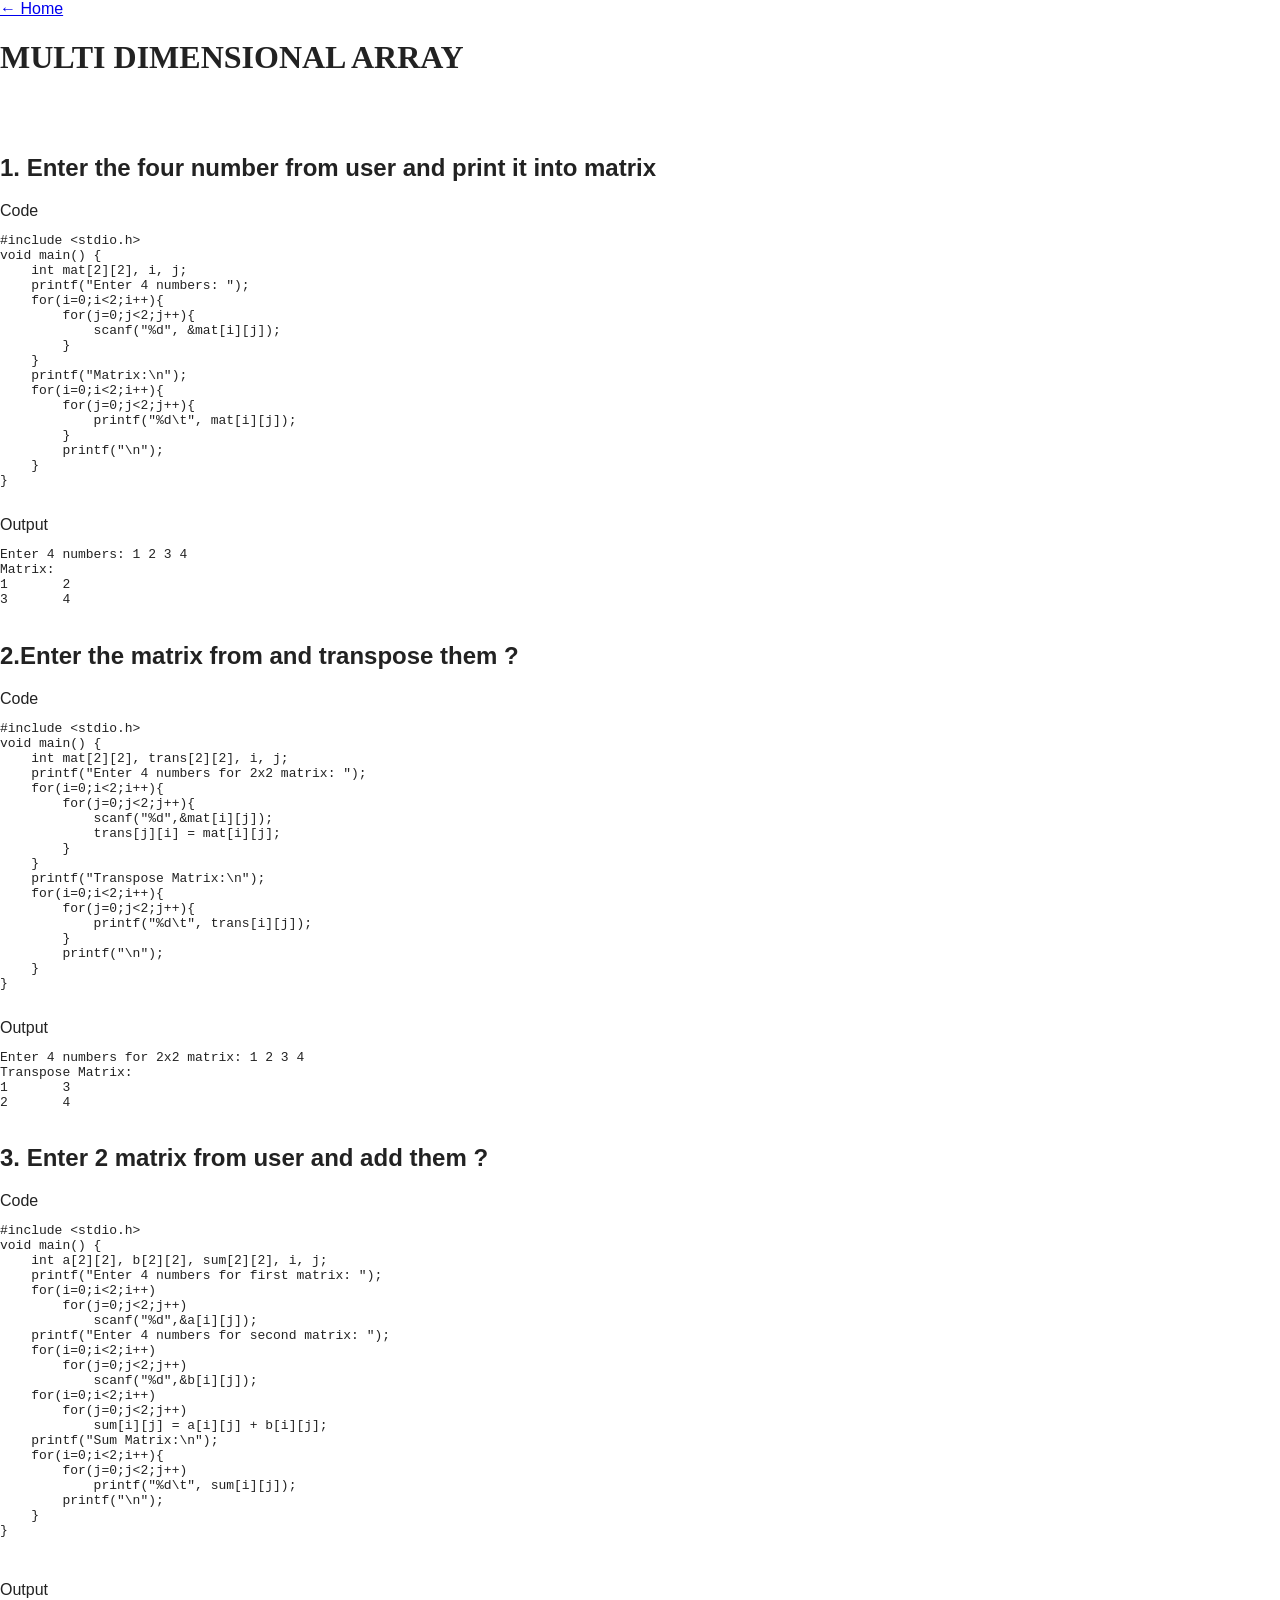
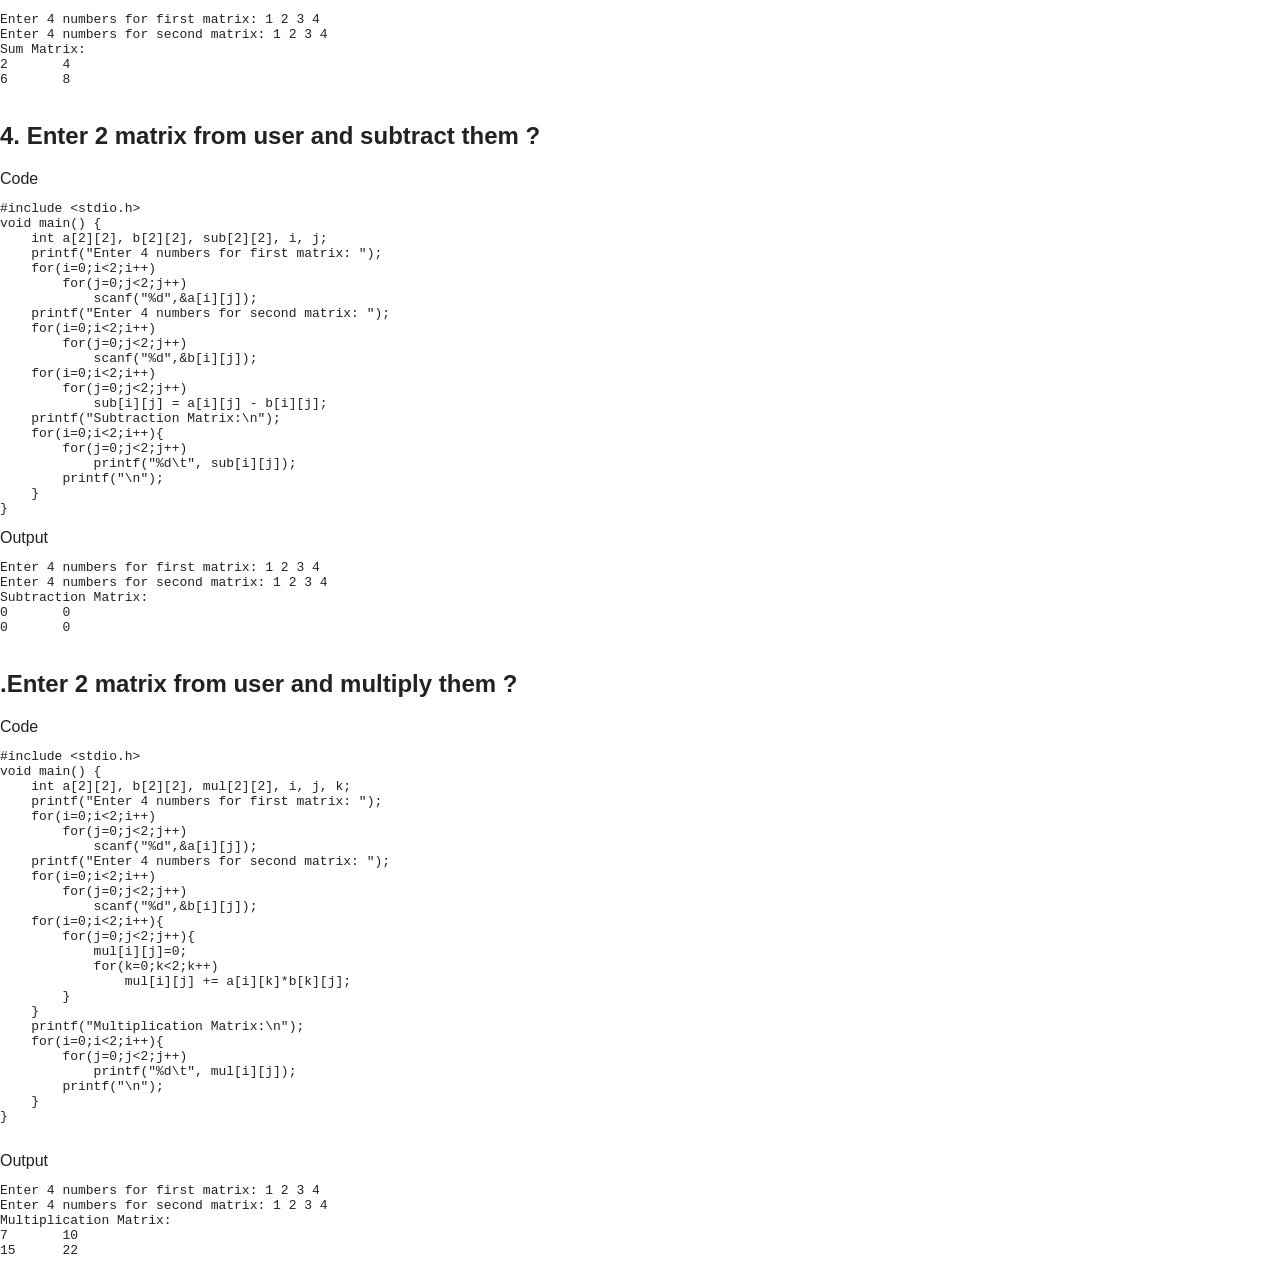
<file: multiarray.html>
<html>
 <head>
  <title>
   C CODE HUB
  </title>
  <meta content="width=device-width, initial-scale=1" name="viewport"/>
  <link href="style.css" rel="stylesheet"/>
 </head>
 <body class="topic-page">
  <header class="site-header">
   <a class="home-link" href="index.html">
    ← Home
   </a>
   <h1 class="page-title">
    MULTI DIMENSIONAL ARRAY
   </h1>
  </header>
  <main class="content">
   <br/>
   <br/>
   <section class="question-card">
    <div class="question-title">
     <h2 class="question-heading">
      1. Enter the four number from user and print it into matrix
     </h2>
    </div>
    <div class="code-panel">
     <div class="panel-label">
      Code
     </div>
    </div>
    <pre>
#include &lt;stdio.h&gt;
void main() {
    int mat[2][2], i, j;
    printf("Enter 4 numbers: ");
    for(i=0;i&lt;2;i++){
        for(j=0;j&lt;2;j++){
            scanf("%d", &amp;mat[i][j]);
        }
    }
    printf("Matrix:\n");
    for(i=0;i&lt;2;i++){
        for(j=0;j&lt;2;j++){
            printf("%d\t", mat[i][j]);
        }
        printf("\n");
    }
}
    </pre>
    <div class="output-panel">
     <div class="panel-label">
      Output
     </div>
    </div>
    <pre>
Enter 4 numbers: 1 2 3 4
Matrix:
1       2
3       4
    </pre>
   </section>
   <section class="question-card">
    <div class="question-title">
     <h2 class="question-heading">
      2.Enter the matrix from and transpose them ?
     </h2>
    </div>
    <div class="code-panel">
     <div class="panel-label">
      Code
     </div>
    </div>
    <pre>
#include &lt;stdio.h&gt;
void main() {
    int mat[2][2], trans[2][2], i, j;
    printf("Enter 4 numbers for 2x2 matrix: ");
    for(i=0;i&lt;2;i++){
        for(j=0;j&lt;2;j++){
            scanf("%d",&amp;mat[i][j]);
            trans[j][i] = mat[i][j];
        }
    }
    printf("Transpose Matrix:\n");
    for(i=0;i&lt;2;i++){
        for(j=0;j&lt;2;j++){
            printf("%d\t", trans[i][j]);
        }
        printf("\n");
    }
}
    </pre>
    <div class="output-panel">
     <div class="panel-label">
      Output
     </div>
    </div>
    <pre>
Enter 4 numbers for 2x2 matrix: 1 2 3 4      
Transpose Matrix:
1       3
2       4
    </pre>
   </section>
   <section class="question-card">
    <div class="question-title">
     <h2 class="question-heading">
      3. Enter 2 matrix from user and add them ?
     </h2>
    </div>
    <div class="code-panel">
     <div class="panel-label">
      Code
     </div>
    </div>
    <pre>
#include &lt;stdio.h&gt;
void main() {
    int a[2][2], b[2][2], sum[2][2], i, j;
    printf("Enter 4 numbers for first matrix: ");
    for(i=0;i&lt;2;i++)
        for(j=0;j&lt;2;j++)
            scanf("%d",&amp;a[i][j]);
    printf("Enter 4 numbers for second matrix: ");
    for(i=0;i&lt;2;i++)
        for(j=0;j&lt;2;j++)
            scanf("%d",&amp;b[i][j]);
    for(i=0;i&lt;2;i++)
        for(j=0;j&lt;2;j++)
            sum[i][j] = a[i][j] + b[i][j];
    printf("Sum Matrix:\n");
    for(i=0;i&lt;2;i++){
        for(j=0;j&lt;2;j++)
            printf("%d\t", sum[i][j]);
        printf("\n");
    }
}

    </pre>
    <div class="output-panel">
     <div class="panel-label">
      Output
     </div>
    </div>
    <pre>
Enter 4 numbers for first matrix: 1 2 3 4
Enter 4 numbers for second matrix: 1 2 3 4
Sum Matrix:
2       4
6       8
    </pre>
   </section>
   <section class="question-card">
    <div class="question-title">
     <h2 class="question-heading">
      4. Enter 2 matrix from user and subtract them ?
     </h2>
    </div>
    <div class="code-panel">
     <div class="panel-label">
      Code
     </div>
    </div>
    <pre>
#include &lt;stdio.h&gt;
void main() {
    int a[2][2], b[2][2], sub[2][2], i, j;
    printf("Enter 4 numbers for first matrix: ");
    for(i=0;i&lt;2;i++)
        for(j=0;j&lt;2;j++)
            scanf("%d",&amp;a[i][j]);
    printf("Enter 4 numbers for second matrix: ");
    for(i=0;i&lt;2;i++)
        for(j=0;j&lt;2;j++)
            scanf("%d",&amp;b[i][j]);
    for(i=0;i&lt;2;i++)
        for(j=0;j&lt;2;j++)
            sub[i][j] = a[i][j] - b[i][j];
    printf("Subtraction Matrix:\n");
    for(i=0;i&lt;2;i++){
        for(j=0;j&lt;2;j++)
            printf("%d\t", sub[i][j]);
        printf("\n");
    }
}
</pre>
    <div class="output-panel">
     <div class="panel-label">
      Output
     </div>
    </div>
    <pre>
Enter 4 numbers for first matrix: 1 2 3 4
Enter 4 numbers for second matrix: 1 2 3 4
Subtraction Matrix:
0       0
0       0
    </pre>
   </section>
   <section class="question-card">
    <div class="question-title">
     <h2 class="question-heading">
      .Enter 2 matrix from user and multiply them ?
     </h2>
    </div>
    <div class="code-panel">
     <div class="panel-label">
      Code
     </div>
    </div>
    <pre>
#include &lt;stdio.h&gt;
void main() {
    int a[2][2], b[2][2], mul[2][2], i, j, k;
    printf("Enter 4 numbers for first matrix: ");
    for(i=0;i&lt;2;i++)
        for(j=0;j&lt;2;j++)
            scanf("%d",&amp;a[i][j]);
    printf("Enter 4 numbers for second matrix: ");
    for(i=0;i&lt;2;i++)
        for(j=0;j&lt;2;j++)
            scanf("%d",&amp;b[i][j]);
    for(i=0;i&lt;2;i++){
        for(j=0;j&lt;2;j++){
            mul[i][j]=0;
            for(k=0;k&lt;2;k++)
                mul[i][j] += a[i][k]*b[k][j];
        }
    }
    printf("Multiplication Matrix:\n");
    for(i=0;i&lt;2;i++){
        for(j=0;j&lt;2;j++)
            printf("%d\t", mul[i][j]);
        printf("\n");
    }
}
    </pre>
    <div class="output-panel">
     <div class="panel-label">
      Output
     </div>
    </div>
    <pre>
Enter 4 numbers for first matrix: 1 2 3 4
Enter 4 numbers for second matrix: 1 2 3 4
Multiplication Matrix:
7       10
15      22
    </pre>
   </section>
  </main>
 </body>
</html>
</file>
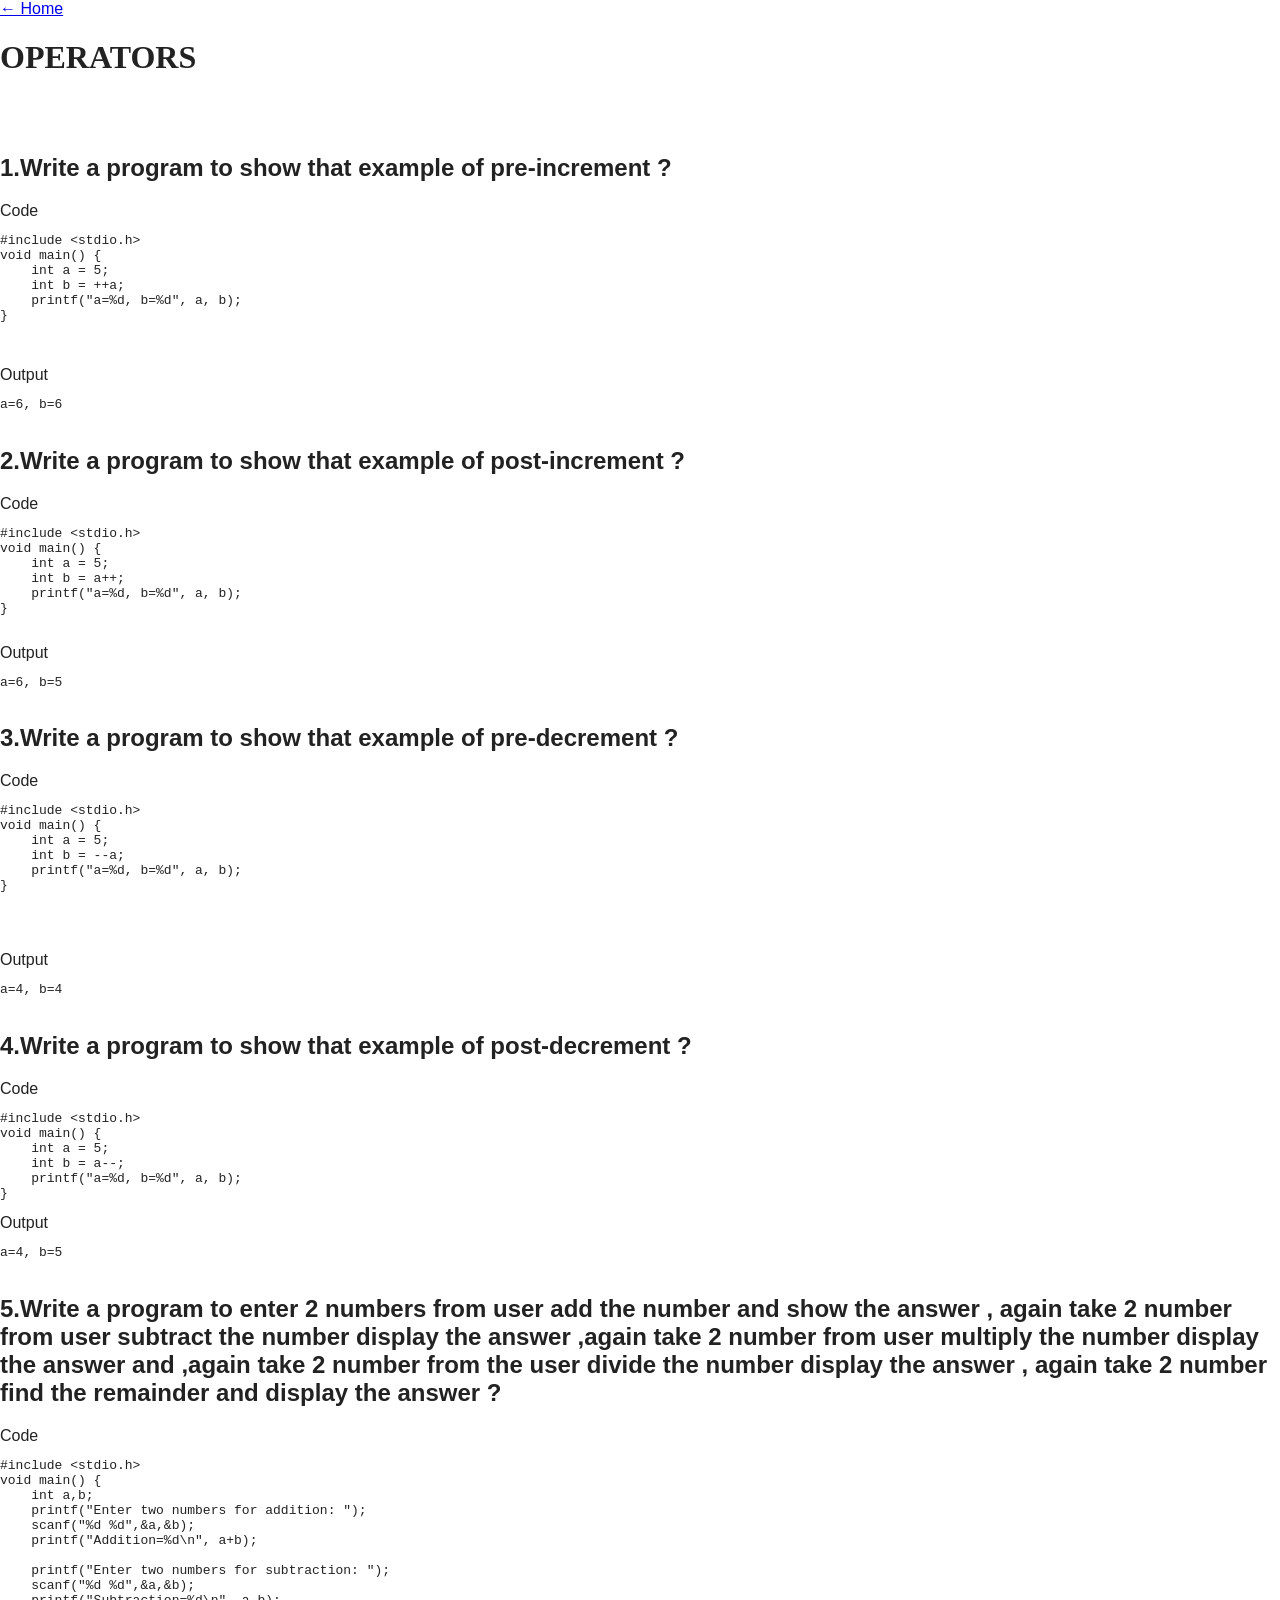
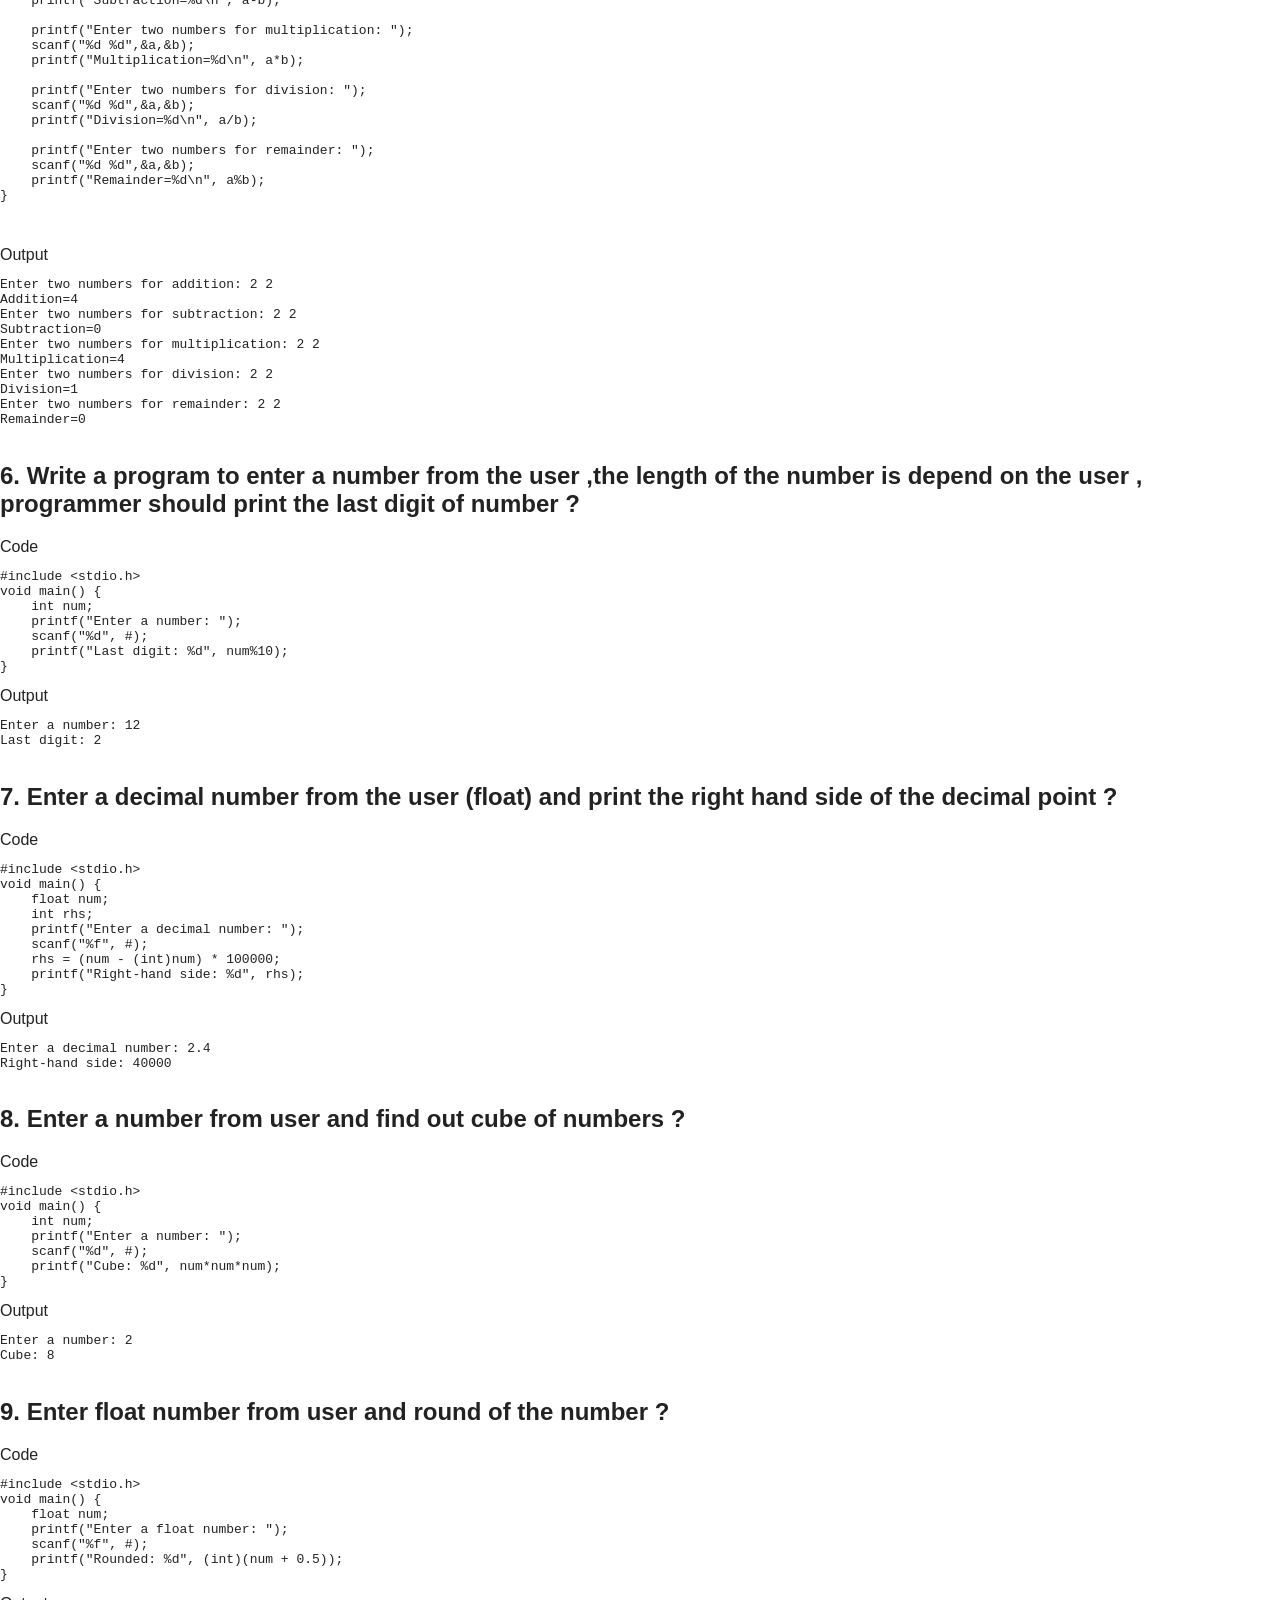
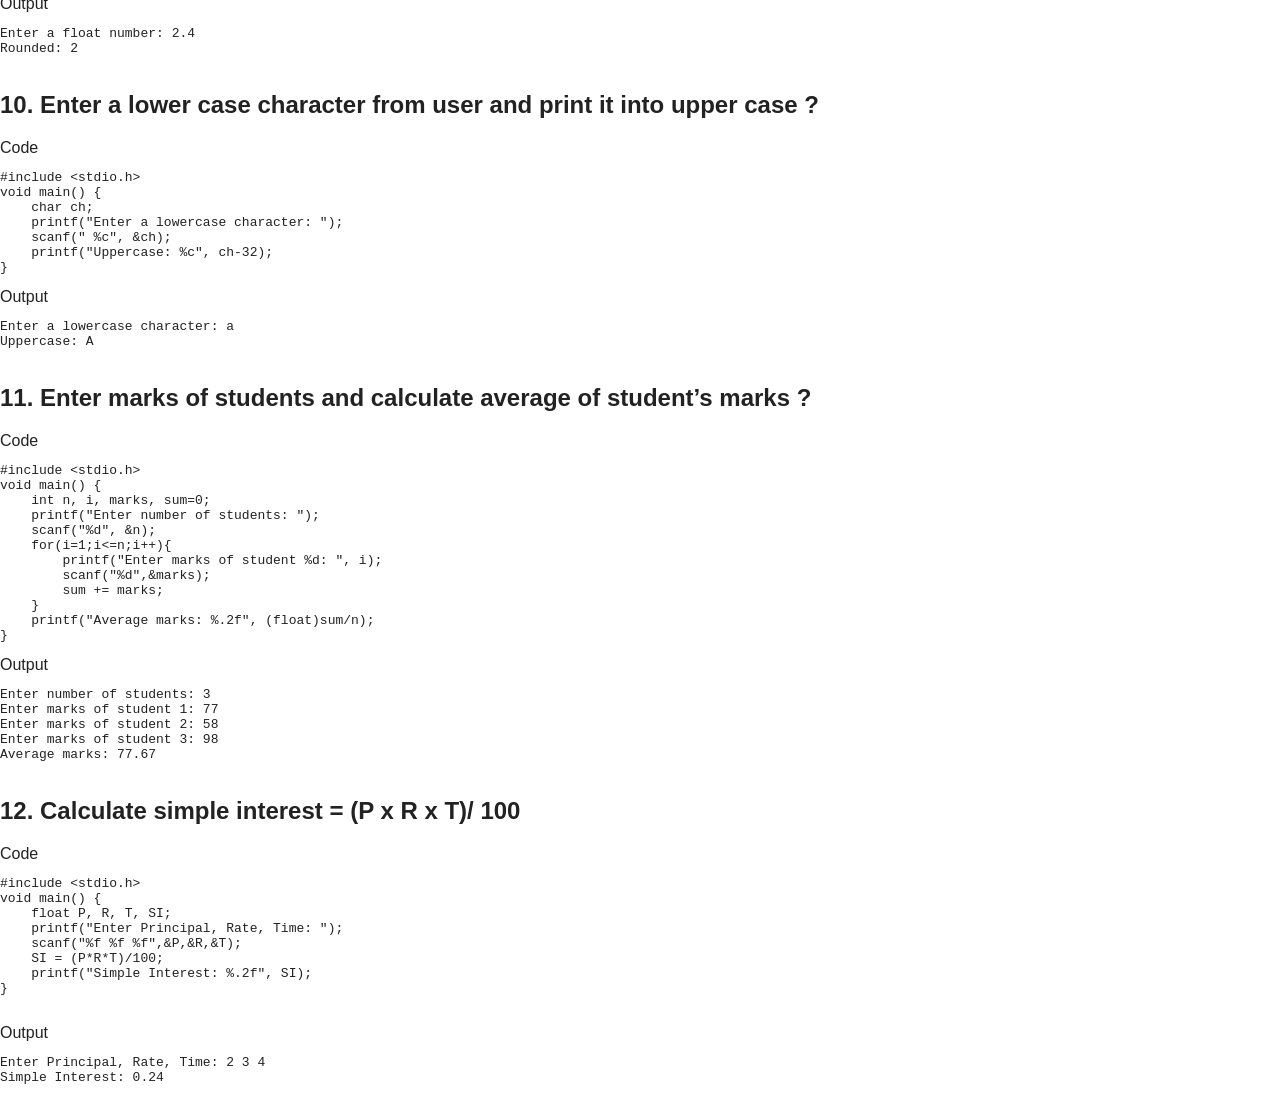
<file: operators.html>
<html>
 <head>
  <title>
   C CODE HUB
  </title>
  <meta content="width=device-width, initial-scale=1" name="viewport"/>
  <link href="style.css" rel="stylesheet"/>
 </head>
 <body class="topic-page">
  <header class="site-header">
   <a class="home-link" href="index.html">
    ← Home
   </a>
   <h1 class="page-title">
    OPERATORS
   </h1>
  </header>
  <main class="content">
   <br/>
   <br/>
   <!--1st-->
   <section class="question-card">
    <div class="question-title">
     <h2 class="question-heading">
      1.Write a program to show that example of pre-increment ?
     </h2>
    </div>
    <div class="code-panel">
     <div class="panel-label">
      Code
     </div>
    </div>
    <pre>
#include &lt;stdio.h&gt;
void main() {
    int a = 5;
    int b = ++a;
    printf("a=%d, b=%d", a, b);
}

    </pre>
    <div class="output-panel">
     <div class="panel-label">
      Output
     </div>
    </div>
    <pre>
a=6, b=6
    </pre>
    <!--2nd-->
   </section>
   <section class="question-card">
    <div class="question-title">
     <h2 class="question-heading">
      2.Write a program to show that example of post-increment ?
     </h2>
    </div>
    <div class="code-panel">
     <div class="panel-label">
      Code
     </div>
    </div>
    <pre>
#include &lt;stdio.h&gt;
void main() {
    int a = 5;
    int b = a++;
    printf("a=%d, b=%d", a, b);
}
    </pre>
    <div class="output-panel">
     <div class="panel-label">
      Output
     </div>
    </div>
    <pre>
a=6, b=5
    </pre>
    <!--3rd-->
   </section>
   <section class="question-card">
    <div class="question-title">
     <h2 class="question-heading">
      3.Write a program to show that example of pre-decrement ?
     </h2>
    </div>
    <div class="code-panel">
     <div class="panel-label">
      Code
     </div>
    </div>
    <pre>
#include &lt;stdio.h&gt;
void main() {
    int a = 5;
    int b = --a;
    printf("a=%d, b=%d", a, b);
}


    </pre>
    <div class="output-panel">
     <div class="panel-label">
      Output
     </div>
    </div>
    <pre>
a=4, b=4
    </pre>
    <!--4th-->
   </section>
   <section class="question-card">
    <div class="question-title">
     <h2 class="question-heading">
      4.Write a program to show that example of post-decrement ?
     </h2>
    </div>
    <div class="code-panel">
     <div class="panel-label">
      Code
     </div>
    </div>
    <pre>
#include &lt;stdio.h&gt;
void main() {
    int a = 5;
    int b = a--;
    printf("a=%d, b=%d", a, b);
}
</pre>
    <div class="output-panel">
     <div class="panel-label">
      Output
     </div>
    </div>
    <pre>
a=4, b=5
    </pre>
    <!--5th-->
   </section>
   <section class="question-card">
    <div class="question-title">
     <h2 class="question-heading">
      5.Write a program to enter 2 numbers from user add the number and show the answer , 
  again take 2 number from user subtract the number display the answer ,again take 2 number from user multiply 
  the number display the answer and ,again take 2 number from the user divide the number display the answer ,
  again take 2 number find the remainder and display the answer ?
     </h2>
    </div>
    <div class="code-panel">
     <div class="panel-label">
      Code
     </div>
    </div>
    <pre>
#include &lt;stdio.h&gt;
void main() {
    int a,b;
    printf("Enter two numbers for addition: ");
    scanf("%d %d",&amp;a,&amp;b);
    printf("Addition=%d\n", a+b);

    printf("Enter two numbers for subtraction: ");
    scanf("%d %d",&amp;a,&amp;b);
    printf("Subtraction=%d\n", a-b);

    printf("Enter two numbers for multiplication: ");
    scanf("%d %d",&amp;a,&amp;b);
    printf("Multiplication=%d\n", a*b);

    printf("Enter two numbers for division: ");
    scanf("%d %d",&amp;a,&amp;b);
    printf("Division=%d\n", a/b);

    printf("Enter two numbers for remainder: ");
    scanf("%d %d",&amp;a,&amp;b);
    printf("Remainder=%d\n", a%b);
}

    </pre>
    <div class="output-panel">
     <div class="panel-label">
      Output
     </div>
    </div>
    <pre>
Enter two numbers for addition: 2 2
Addition=4
Enter two numbers for subtraction: 2 2
Subtraction=0
Enter two numbers for multiplication: 2 2
Multiplication=4
Enter two numbers for division: 2 2
Division=1
Enter two numbers for remainder: 2 2
Remainder=0
    </pre>
    <!--6th-->
   </section>
   <section class="question-card">
    <div class="question-title">
     <h2 class="question-heading">
      6. Write a program to enter a number from the user ,the length of the number is depend on the user ,
  programmer should print the last digit of number ?
     </h2>
    </div>
    <div class="code-panel">
     <div class="panel-label">
      Code
     </div>
    </div>
    <pre>
#include &lt;stdio.h&gt;
void main() {
    int num;
    printf("Enter a number: ");
    scanf("%d", #);
    printf("Last digit: %d", num%10);
}
</pre>
    <div class="output-panel">
     <div class="panel-label">
      Output
     </div>
    </div>
    <pre>
Enter a number: 12
Last digit: 2
    </pre>
    <!--7th-->
   </section>
   <section class="question-card">
    <div class="question-title">
     <h2 class="question-heading">
      7. Enter a decimal number from the user (float) and print the right hand side of the decimal point ?
     </h2>
    </div>
    <div class="code-panel">
     <div class="panel-label">
      Code
     </div>
    </div>
    <pre>
#include &lt;stdio.h&gt;
void main() {
    float num;
    int rhs;
    printf("Enter a decimal number: ");
    scanf("%f", #);
    rhs = (num - (int)num) * 100000; 
    printf("Right-hand side: %d", rhs);
}
</pre>
    <div class="output-panel">
     <div class="panel-label">
      Output
     </div>
    </div>
    <pre>
Enter a decimal number: 2.4
Right-hand side: 40000
    </pre>
    <!--8th-->
   </section>
   <section class="question-card">
    <div class="question-title">
     <h2 class="question-heading">
      8. Enter a number from user and find out cube of numbers ?
     </h2>
    </div>
    <div class="code-panel">
     <div class="panel-label">
      Code
     </div>
    </div>
    <pre>
#include &lt;stdio.h&gt;
void main() {
    int num;
    printf("Enter a number: ");
    scanf("%d", #);
    printf("Cube: %d", num*num*num);
}
</pre>
    <div class="output-panel">
     <div class="panel-label">
      Output
     </div>
    </div>
    <pre>
Enter a number: 2
Cube: 8
    </pre>
    <!--9th-->
   </section>
   <section class="question-card">
    <div class="question-title">
     <h2 class="question-heading">
      9. Enter float number from user and round of the number ?
     </h2>
    </div>
    <div class="code-panel">
     <div class="panel-label">
      Code
     </div>
    </div>
    <pre>
#include &lt;stdio.h&gt;
void main() {
    float num;
    printf("Enter a float number: ");
    scanf("%f", #);
    printf("Rounded: %d", (int)(num + 0.5));
}
</pre>
    <div class="output-panel">
     <div class="panel-label">
      Output
     </div>
    </div>
    <pre>
Enter a float number: 2.4
Rounded: 2
    </pre>
    <!--10th-->
   </section>
   <section class="question-card">
    <div class="question-title">
     <h2 class="question-heading">
      10. Enter a lower case character from user and print it into upper case ?
     </h2>
    </div>
    <div class="code-panel">
     <div class="panel-label">
      Code
     </div>
    </div>
    <pre>
#include &lt;stdio.h&gt;
void main() {
    char ch;
    printf("Enter a lowercase character: ");
    scanf(" %c", &amp;ch);
    printf("Uppercase: %c", ch-32);
}
</pre>
    <div class="output-panel">
     <div class="panel-label">
      Output
     </div>
    </div>
    <pre>
Enter a lowercase character: a
Uppercase: A
    </pre>
    <!--11th-->
   </section>
   <section class="question-card">
    <div class="question-title">
     <h2 class="question-heading">
      11. Enter marks of students and calculate average of student’s marks ?
     </h2>
    </div>
    <div class="code-panel">
     <div class="panel-label">
      Code
     </div>
    </div>
    <pre>
#include &lt;stdio.h&gt;
void main() {
    int n, i, marks, sum=0;
    printf("Enter number of students: ");
    scanf("%d", &amp;n);
    for(i=1;i&lt;=n;i++){
        printf("Enter marks of student %d: ", i);
        scanf("%d",&amp;marks);
        sum += marks;
    }
    printf("Average marks: %.2f", (float)sum/n);
}
</pre>
    <div class="output-panel">
     <div class="panel-label">
      Output
     </div>
    </div>
    <pre>
Enter number of students: 3
Enter marks of student 1: 77
Enter marks of student 2: 58
Enter marks of student 3: 98
Average marks: 77.67
    </pre>
    <!--12th-->
   </section>
   <section class="question-card">
    <div class="question-title">
     <h2 class="question-heading">
      12. Calculate simple interest = (P x R x T)/ 100
     </h2>
    </div>
    <div class="code-panel">
     <div class="panel-label">
      Code
     </div>
    </div>
    <pre>
#include &lt;stdio.h&gt;
void main() {
    float P, R, T, SI;
    printf("Enter Principal, Rate, Time: ");
    scanf("%f %f %f",&amp;P,&amp;R,&amp;T);
    SI = (P*R*T)/100;
    printf("Simple Interest: %.2f", SI);
}

</pre>
    <div class="output-panel">
     <div class="panel-label">
      Output
     </div>
    </div>
    <pre>
Enter Principal, Rate, Time: 2 3 4
Simple Interest: 0.24
    </pre>
   </section>
  </main>
 </body>
</html>
</file>
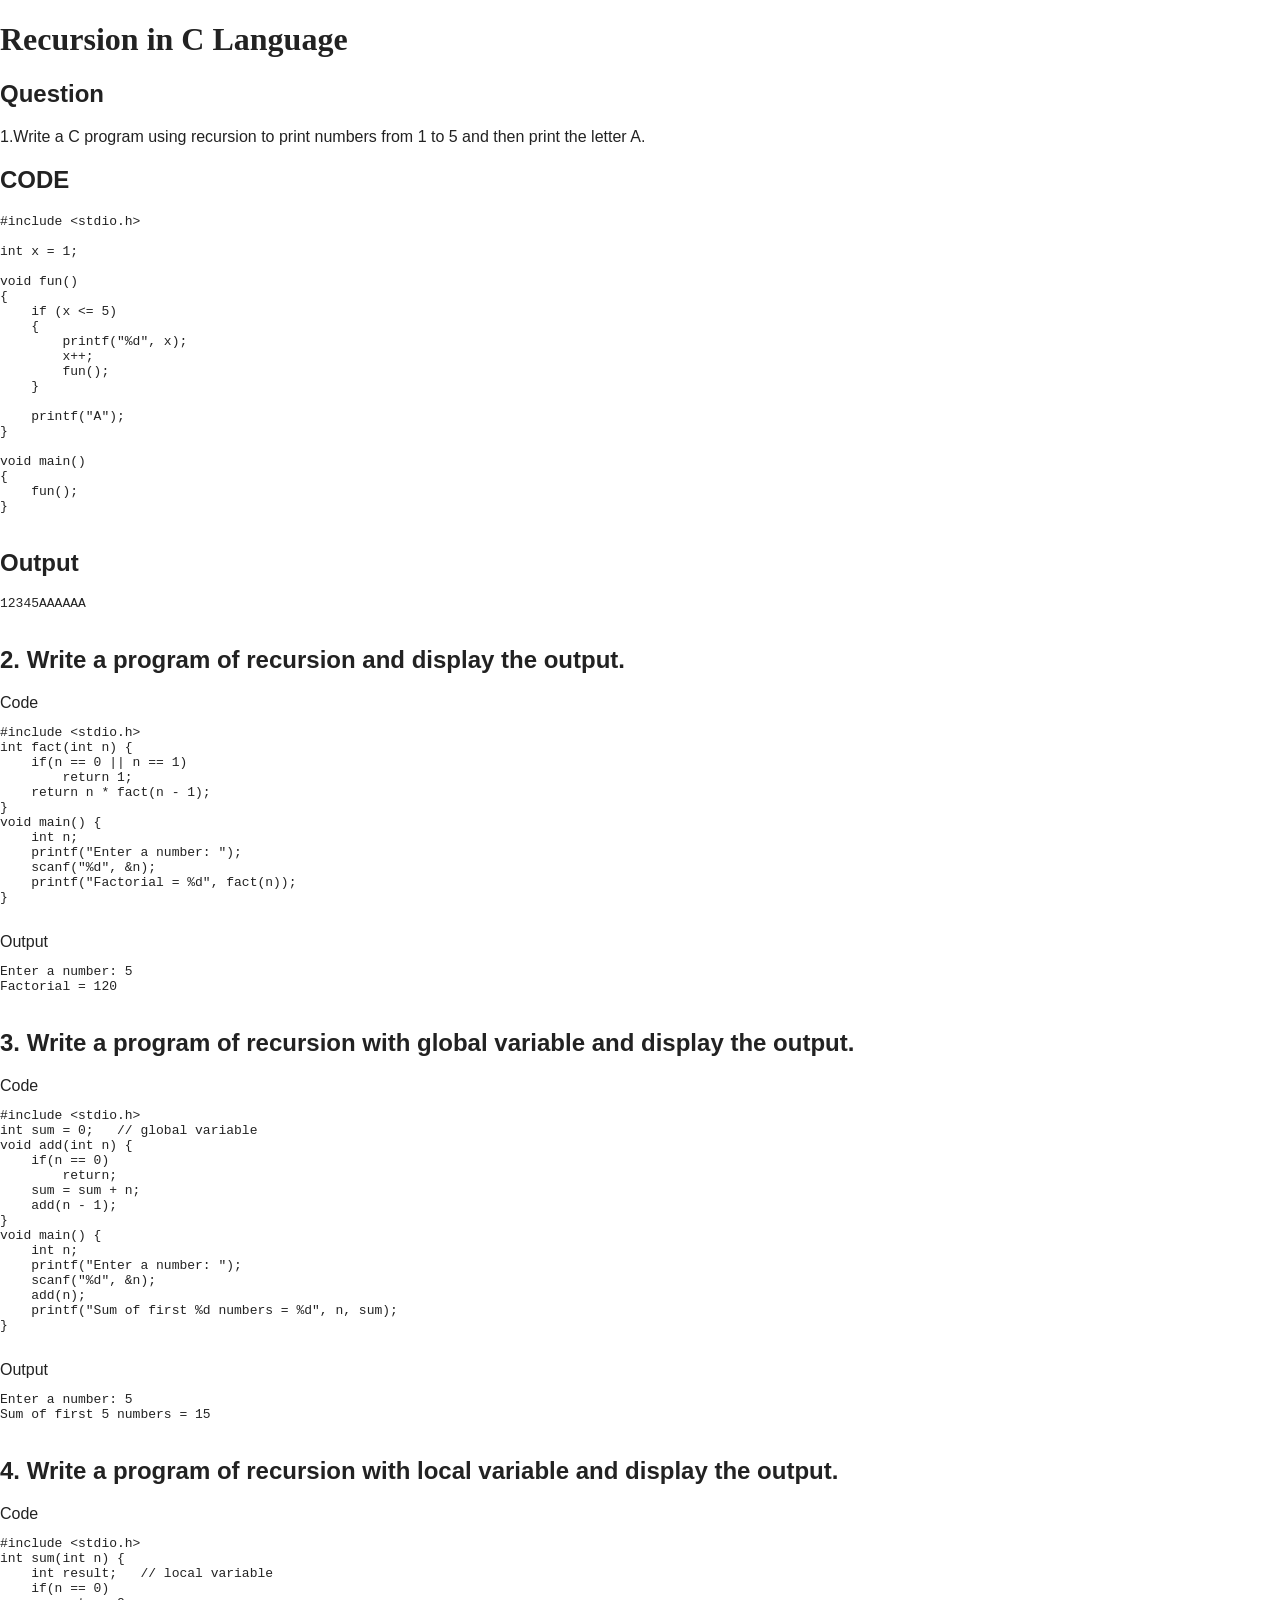
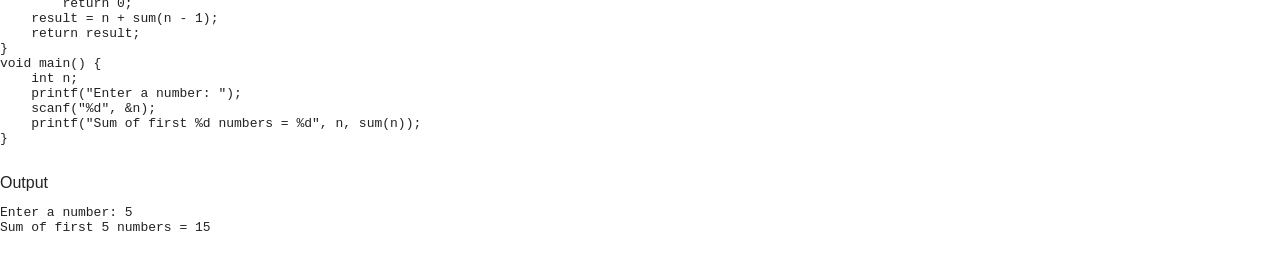
<file: RECURSION.html>
<!DOCTYPE html>
<html>
<head>
    <title>C CODE HUB</title>
<link href="style.css" rel="stylesheet"/>

</head>
<body>

    <h1>Recursion in C Language</h1>

    <h2>Question</h2>
    <p>
       1.Write a C program using recursion to print numbers
        from 1 to 5 and then print the letter A.
        
    </p>

    <h2>CODE</h2>
    <pre>
#include &lt;stdio.h&gt;

int x = 1;

void fun()
{
    if (x &lt;= 5)
    {
        printf("%d", x);
        x++;
        fun();
    }

    printf("A");
}

void main()
{
    fun();
}
    </pre>

    <h2>Output</h2>
    <pre>
12345AAAAAA
    </pre>





  

   <section class="question-card">
    <div class="question-title">
     <h2 class="question-heading">
      2. Write a program of recursion and display the output.
     </h2>
    </div>
    <div class="code-panel">
     <div class="panel-label">
      Code
     </div>
    </div>
    <pre>
#include &lt;stdio.h&gt;
int fact(int n) {
    if(n == 0 || n == 1)
        return 1;
    return n * fact(n - 1);
}
void main() {
    int n;
    printf("Enter a number: ");
    scanf("%d", &amp;n);
    printf("Factorial = %d", fact(n));
}
    </pre>
    <div class="output-panel">
     <div class="panel-label">
      Output
     </div>
    </div>
    <pre>
Enter a number: 5
Factorial = 120
    </pre>
   </section>

   <section class="question-card">
    <div class="question-title">
     <h2 class="question-heading">
      3. Write a program of recursion with global variable and display the output.
     </h2>
    </div>
    <div class="code-panel">
     <div class="panel-label">
      Code
     </div>
    </div>
    <pre>
#include &lt;stdio.h&gt;
int sum = 0;   // global variable
void add(int n) {
    if(n == 0)
        return;
    sum = sum + n;
    add(n - 1);
}
void main() {
    int n;
    printf("Enter a number: ");
    scanf("%d", &amp;n);
    add(n);
    printf("Sum of first %d numbers = %d", n, sum);
}
    </pre>
    <div class="output-panel">
     <div class="panel-label">
      Output
     </div>
    </div>
    <pre>
Enter a number: 5
Sum of first 5 numbers = 15
    </pre>
   </section>

   <section class="question-card">
    <div class="question-title">
     <h2 class="question-heading">
      4. Write a program of recursion with local variable and display the output.
     </h2>
    </div>
    <div class="code-panel">
     <div class="panel-label">
      Code
     </div>
    </div>
    <pre>
#include &lt;stdio.h&gt;
int sum(int n) {
    int result;   // local variable
    if(n == 0)
        return 0;
    result = n + sum(n - 1);
    return result;
}
void main() {
    int n;
    printf("Enter a number: ");
    scanf("%d", &amp;n);
    printf("Sum of first %d numbers = %d", n, sum(n));
}
    </pre>
    <div class="output-panel">
     <div class="panel-label">
      Output
     </div>
    </div>
    <pre>
Enter a number: 5
Sum of first 5 numbers = 15
    </pre>
   </section>

  </main>
 </body>
</html>
</body>
</html>
</file>
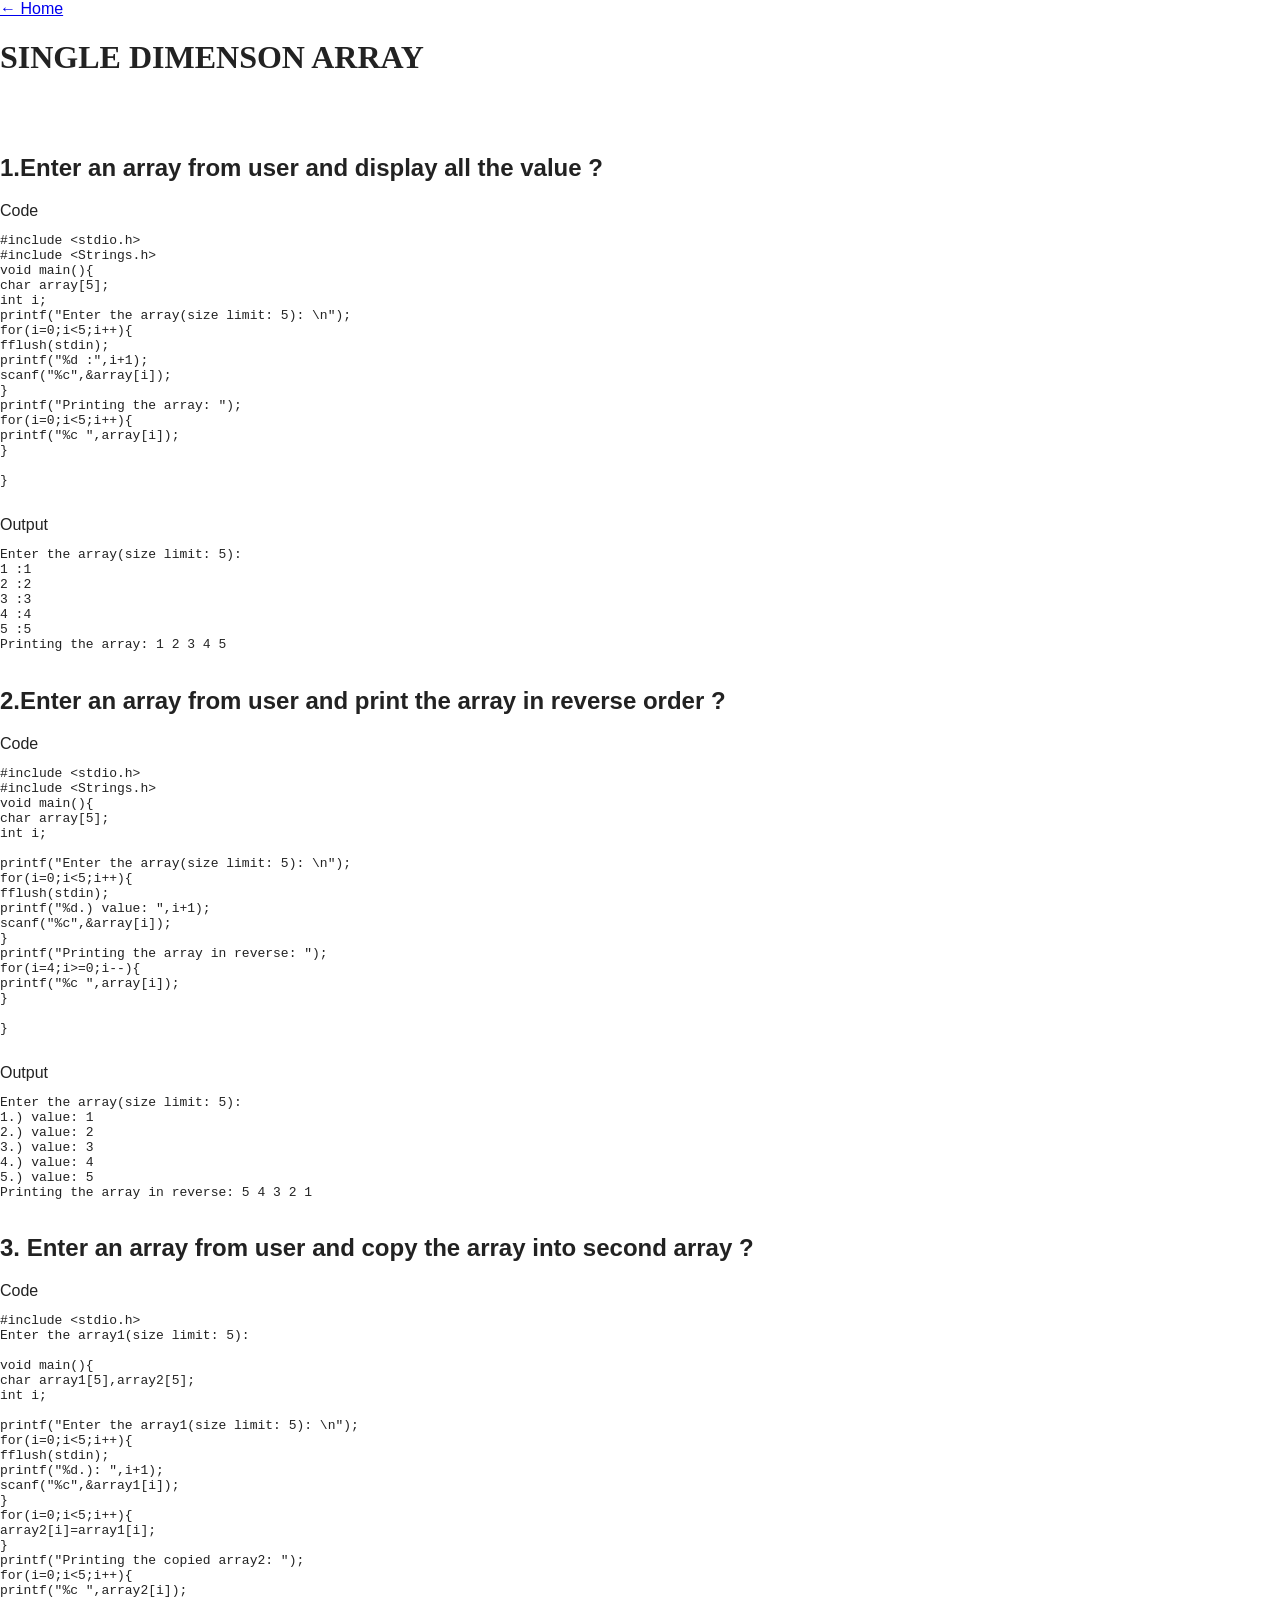
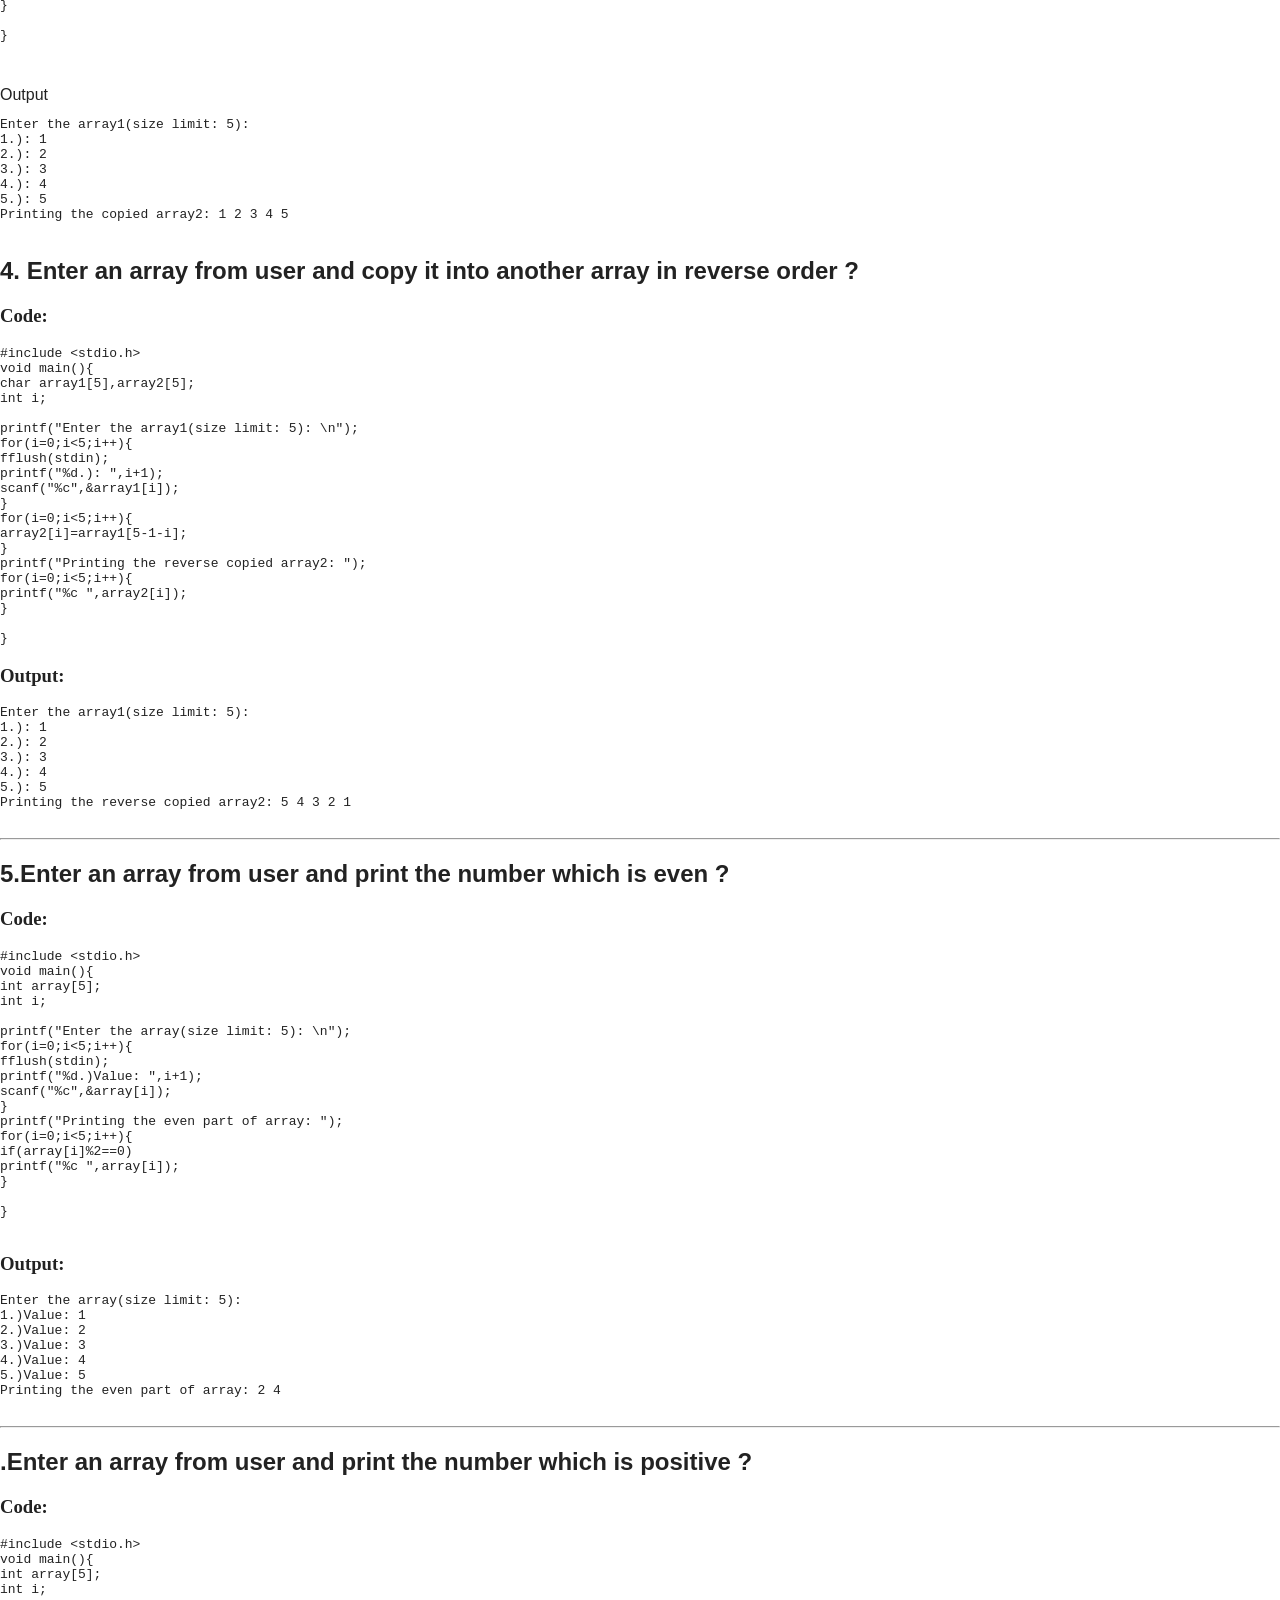
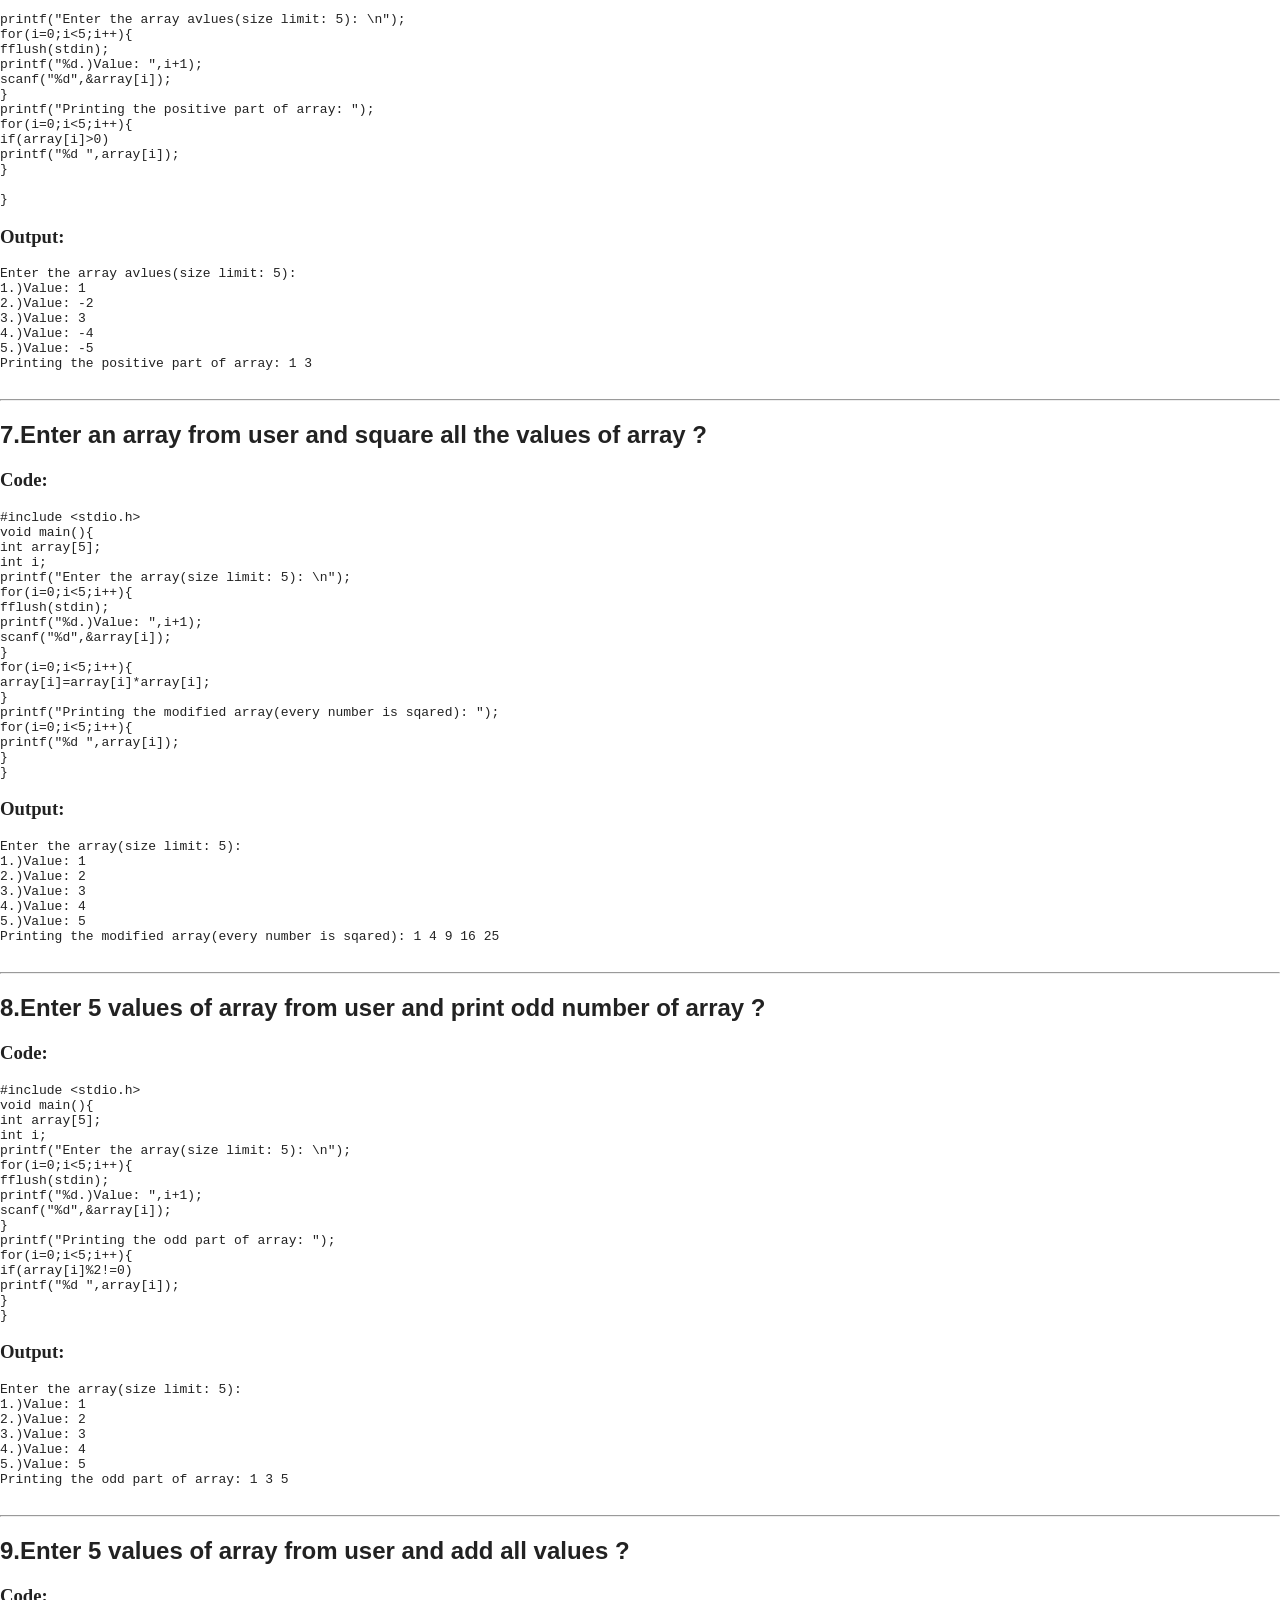
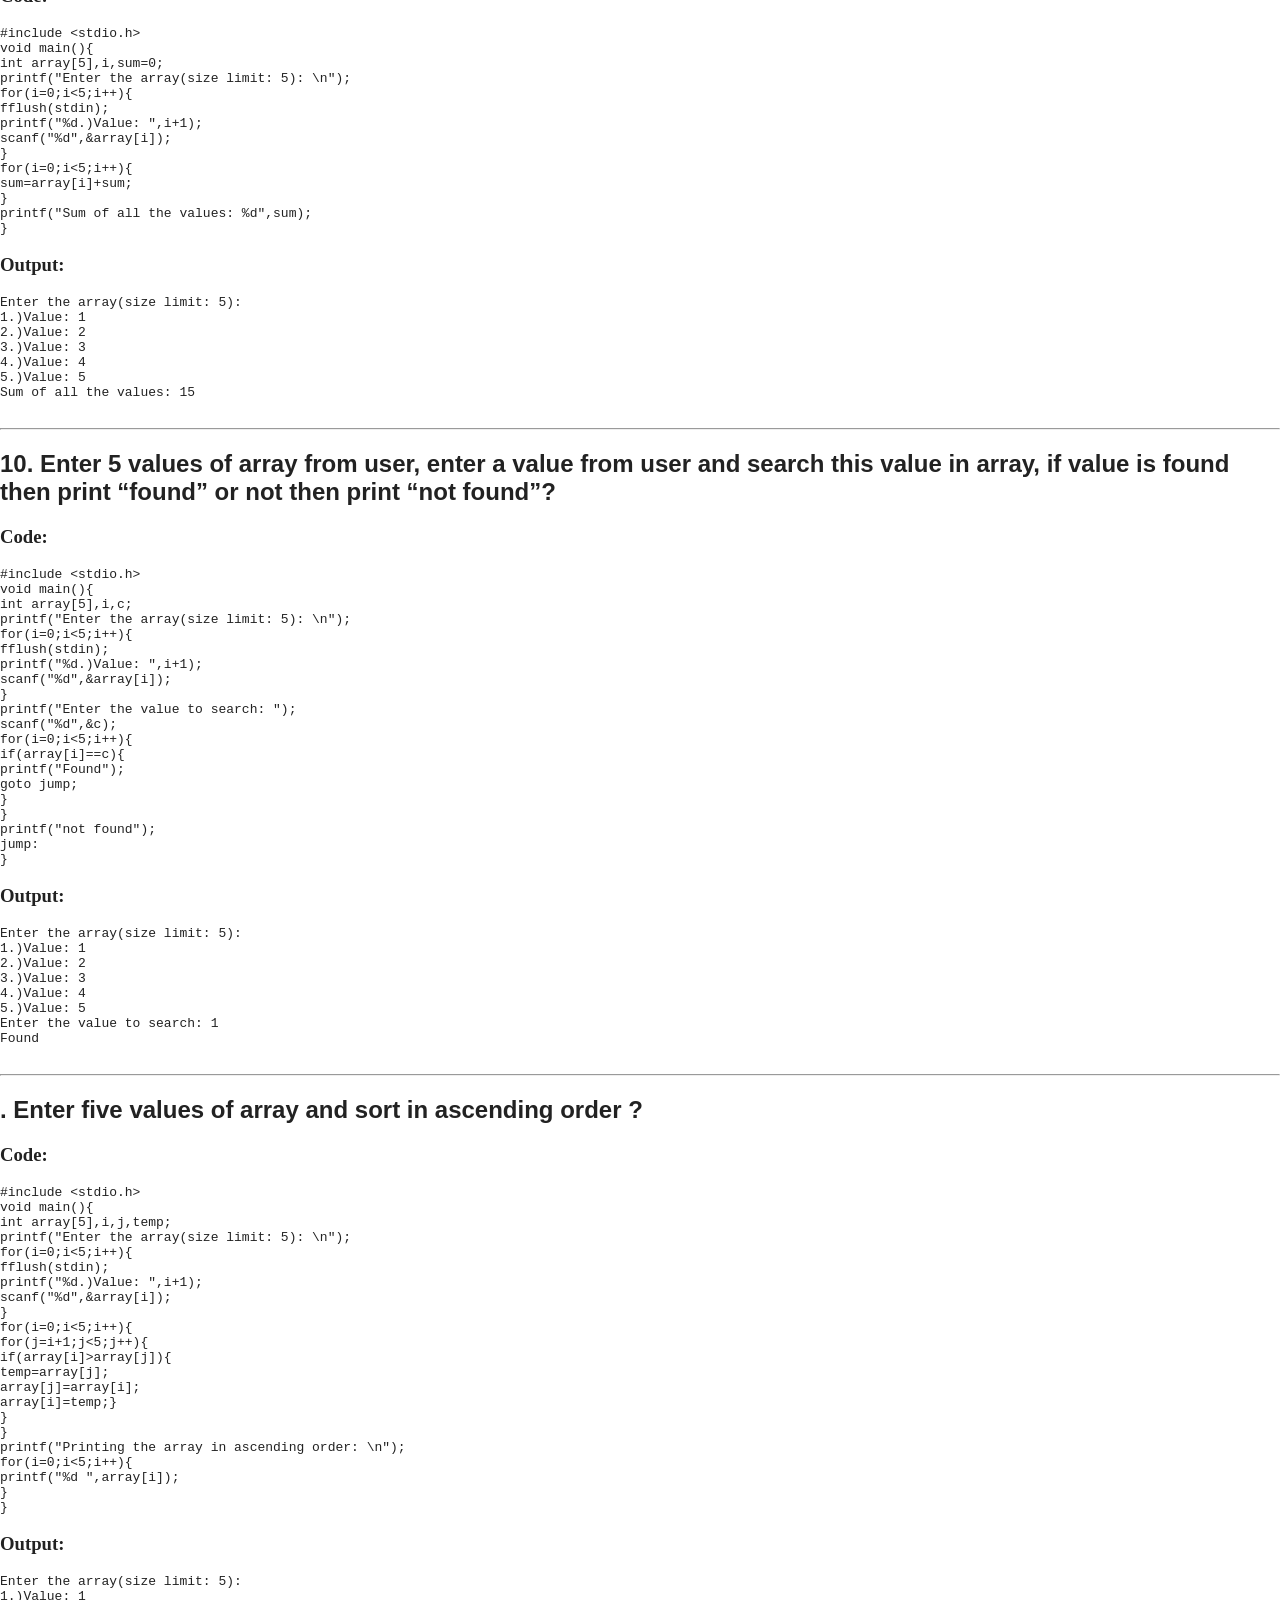
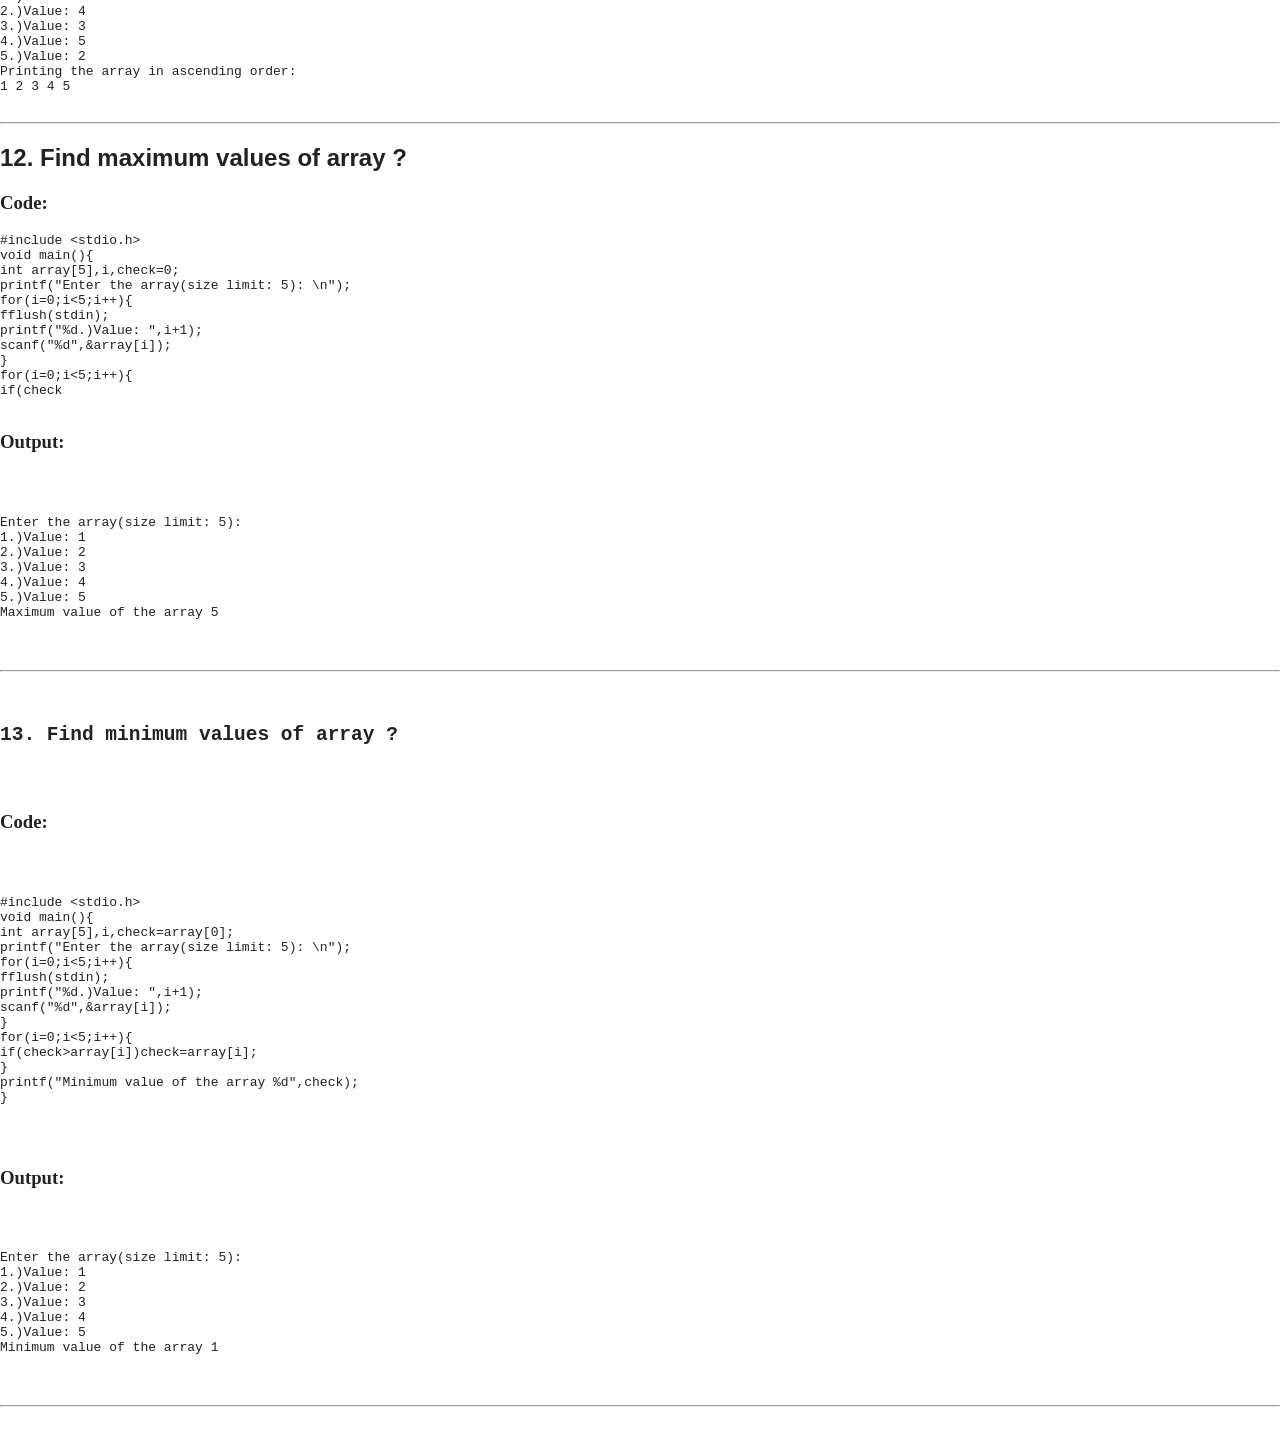
<file: singlearray.html>
<html>
 <head>
  <title>
   C CODE HUB
  </title>
  <meta content="width=device-width, initial-scale=1" name="viewport"/>
  <link href="style.css" rel="stylesheet"/>
 </head>
 <body class="topic-page">
  <header class="site-header">
   <a class="home-link" href="index.html">
    ← Home
   </a>
   <h1 class="page-title">
    SINGLE DIMENSON ARRAY
   </h1>
  </header>
  <main class="content">
   <br/>
   <br/>
   <!--1st-->
   <section class="question-card">
    <div class="question-title">
     <h2 class="question-heading">
      1.Enter an array from user and display all the value ?
     </h2>
    </div>
    <div class="code-panel">
     <div class="panel-label">
      Code
     </div>
    </div>
    <pre>
#include &lt;stdio.h&gt;
#include &lt;Strings.h&gt;
void main(){
char array[5];
int i;
printf("Enter the array(size limit: 5): \n");
for(i=0;i&lt;5;i++){
fflush(stdin);
printf("%d :",i+1);
scanf("%c",&amp;array[i]);
}
printf("Printing the array: ");
for(i=0;i&lt;5;i++){
printf("%c ",array[i]);
}

}

</pre>
    <div class="output-panel">
     <div class="panel-label">
      Output
     </div>
    </div>
    <pre>
Enter the array(size limit: 5): 
1 :1
2 :2
3 :3
4 :4
5 :5
Printing the array: 1 2 3 4 5 
    </pre>
    <!--2nd-->
   </section>
   <section class="question-card">
    <div class="question-title">
     <h2 class="question-heading">
      2.Enter an array from user and print the array in reverse order ?
     </h2>
    </div>
    <div class="code-panel">
     <div class="panel-label">
      Code
     </div>
    </div>
    <pre>
#include &lt;stdio.h&gt;
#include &lt;Strings.h&gt;
void main(){
char array[5];
int i;

printf("Enter the array(size limit: 5): \n");
for(i=0;i&lt;5;i++){
fflush(stdin);
printf("%d.) value: ",i+1);
scanf("%c",&amp;array[i]);
}
printf("Printing the array in reverse: ");
for(i=4;i&gt;=0;i--){
printf("%c ",array[i]);
}

}
    </pre>
    <div class="output-panel">
     <div class="panel-label">
      Output
     </div>
    </div>
    <pre>
Enter the array(size limit: 5):
1.) value: 1  
2.) value: 2
3.) value: 3
4.) value: 4
5.) value: 5
Printing the array in reverse: 5 4 3 2 1 
    </pre>
    <!--3rd-->
   </section>
   <section class="question-card">
    <div class="question-title">
     <h2 class="question-heading">
      3. Enter an array from user and copy the array into second array ?
     </h2>
    </div>
    <div class="code-panel">
     <div class="panel-label">
      Code
     </div>
    </div>
    <pre>
#include &lt;stdio.h&gt;
Enter the array1(size limit: 5): 

void main(){
char array1[5],array2[5];
int i;

printf("Enter the array1(size limit: 5): \n");
for(i=0;i&lt;5;i++){
fflush(stdin);
printf("%d.): ",i+1);
scanf("%c",&amp;array1[i]);
}
for(i=0;i&lt;5;i++){
array2[i]=array1[i];
}
printf("Printing the copied array2: ");
for(i=0;i&lt;5;i++){
printf("%c ",array2[i]);
}

}

    </pre>
    <div class="output-panel">
     <div class="panel-label">
      Output
     </div>
    </div>
    <pre>
Enter the array1(size limit: 5): 
1.): 1   
2.): 2
3.): 3
4.): 4
5.): 5
Printing the copied array2: 1 2 3 4 5
    </pre>
   </section>
   <section class="question-card">
    <div class="question-title">
     <h2 class="question-heading">
      4. Enter an array from user and copy it into another array in reverse order ?
      <h3>
       Code:
      </h3>
      <pre>
#include &lt;stdio.h&gt;
void main(){
char array1[5],array2[5];
int i;

printf("Enter the array1(size limit: 5): \n");
for(i=0;i&lt;5;i++){
fflush(stdin);
printf("%d.): ",i+1);
scanf("%c",&amp;array1[i]);
}
for(i=0;i&lt;5;i++){
array2[i]=array1[5-1-i];
}
printf("Printing the reverse copied array2: ");
for(i=0;i&lt;5;i++){
printf("%c ",array2[i]);
}

}
</pre>
      <h3>
       Output:
      </h3>
      <pre>
Enter the array1(size limit: 5):
1.): 1
2.): 2
3.): 3
4.): 4
5.): 5
Printing the reverse copied array2: 5 4 3 2 1 
    </pre>
      <hr/>
      <h2>
       5.Enter an array from user and print the number which is even ?
      </h2>
      <h3>
       Code:
      </h3>
      <pre>
#include &lt;stdio.h&gt;
void main(){
int array[5];
int i;

printf("Enter the array(size limit: 5): \n");
for(i=0;i&lt;5;i++){
fflush(stdin);
printf("%d.)Value: ",i+1);
scanf("%c",&amp;array[i]);
}
printf("Printing the even part of array: ");
for(i=0;i&lt;5;i++){
if(array[i]%2==0)
printf("%c ",array[i]);
}

}
    </pre>
      <h3>
       Output:
      </h3>
      <pre>
Enter the array(size limit: 5): 
1.)Value: 1
2.)Value: 2
3.)Value: 3
4.)Value: 4
5.)Value: 5
Printing the even part of array: 2 4
    </pre>
      <hr/>
      <h2>
       .Enter an array from user and print the number which is positive ?
      </h2>
      <h3>
       Code:
      </h3>
      <pre>
#include &lt;stdio.h&gt;
void main(){
int array[5];
int i;

printf("Enter the array avlues(size limit: 5): \n");
for(i=0;i&lt;5;i++){
fflush(stdin);
printf("%d.)Value: ",i+1);
scanf("%d",&amp;array[i]);
}
printf("Printing the positive part of array: ");
for(i=0;i&lt;5;i++){
if(array[i]&gt;0)
printf("%d ",array[i]);
}

}
</pre>
      <h3>
       Output:
      </h3>
      <pre>
Enter the array avlues(size limit: 5): 
1.)Value: 1
2.)Value: -2
3.)Value: 3
4.)Value: -4
5.)Value: -5
Printing the positive part of array: 1 3 
    </pre>
      <hr/>
      <h2>
       7.Enter an array from user and square all the values of array ?
      </h2>
      <h3>
       Code:
      </h3>
      <pre>
#include &lt;stdio.h&gt;
void main(){
int array[5];
int i;
printf("Enter the array(size limit: 5): \n");
for(i=0;i&lt;5;i++){
fflush(stdin);
printf("%d.)Value: ",i+1);
scanf("%d",&amp;array[i]);
}
for(i=0;i&lt;5;i++){
array[i]=array[i]*array[i];
}
printf("Printing the modified array(every number is sqared): ");
for(i=0;i&lt;5;i++){
printf("%d ",array[i]);
}
}
</pre>
      <h3>
       Output:
      </h3>
      <pre>
Enter the array(size limit: 5): 
1.)Value: 1
2.)Value: 2
3.)Value: 3
4.)Value: 4
5.)Value: 5
Printing the modified array(every number is sqared): 1 4 9 16 25
    </pre>
      <hr/>
      <h2>
       8.Enter 5 values of array from user and print odd number of array ?
      </h2>
      <h3>
       Code:
      </h3>
      <pre>
#include &lt;stdio.h&gt;
void main(){
int array[5];
int i;
printf("Enter the array(size limit: 5): \n");
for(i=0;i&lt;5;i++){
fflush(stdin);
printf("%d.)Value: ",i+1);
scanf("%d",&amp;array[i]);
}
printf("Printing the odd part of array: ");
for(i=0;i&lt;5;i++){
if(array[i]%2!=0)
printf("%d ",array[i]);
}
}
</pre>
      <h3>
       Output:
      </h3>
      <pre>
Enter the array(size limit: 5): 
1.)Value: 1
2.)Value: 2
3.)Value: 3
4.)Value: 4
5.)Value: 5
Printing the odd part of array: 1 3 5
    </pre>
      <hr/>
      <h2>
       9.Enter 5 values of array from user and add all values ?
      </h2>
      <h3>
       Code:
      </h3>
      <pre>
#include &lt;stdio.h&gt;
void main(){
int array[5],i,sum=0;
printf("Enter the array(size limit: 5): \n");
for(i=0;i&lt;5;i++){
fflush(stdin);
printf("%d.)Value: ",i+1);
scanf("%d",&amp;array[i]);
}
for(i=0;i&lt;5;i++){
sum=array[i]+sum;
}
printf("Sum of all the values: %d",sum);
}
</pre>
      <h3>
       Output:
      </h3>
      <pre>
Enter the array(size limit: 5): 
1.)Value: 1
2.)Value: 2
3.)Value: 3
4.)Value: 4
5.)Value: 5
Sum of all the values: 15
    </pre>
      <hr/>
      <h2>
       10. Enter 5 values of array from user, enter a value from user and search this value in array, if value is found then print “found” or not 
    then print “not found”?
      </h2>
      <h3>
       Code:
      </h3>
      <pre>
#include &lt;stdio.h&gt;
void main(){
int array[5],i,c;
printf("Enter the array(size limit: 5): \n");
for(i=0;i&lt;5;i++){
fflush(stdin);
printf("%d.)Value: ",i+1);
scanf("%d",&amp;array[i]);
}
printf("Enter the value to search: ");
scanf("%d",&amp;c);
for(i=0;i&lt;5;i++){
if(array[i]==c){
printf("Found");
goto jump;
}
}
printf("not found");
jump:
}
</pre>
      <h3>
       Output:
      </h3>
      <pre>
Enter the array(size limit: 5): 
1.)Value: 1
2.)Value: 2
3.)Value: 3
4.)Value: 4
5.)Value: 5
Enter the value to search: 1
Found
    </pre>
      <hr/>
      <h2>
       . Enter five values of array and sort in ascending order ?
      </h2>
      <h3>
       Code:
      </h3>
      <pre>
#include &lt;stdio.h&gt;
void main(){
int array[5],i,j,temp;
printf("Enter the array(size limit: 5): \n");
for(i=0;i&lt;5;i++){
fflush(stdin);
printf("%d.)Value: ",i+1);
scanf("%d",&amp;array[i]);
}
for(i=0;i&lt;5;i++){
for(j=i+1;j&lt;5;j++){
if(array[i]&gt;array[j]){
temp=array[j];
array[j]=array[i];
array[i]=temp;}
}
}
printf("Printing the array in ascending order: \n");
for(i=0;i&lt;5;i++){
printf("%d ",array[i]);
}
}
</pre>
      <h3>
       Output:
      </h3>
      <pre>
Enter the array(size limit: 5): 
1.)Value: 1
2.)Value: 4
3.)Value: 3
4.)Value: 5
5.)Value: 2
Printing the array in ascending order:
1 2 3 4 5
    </pre>
      <hr/>
      <h2>
       12. Find maximum values of array ?
      </h2>
      <h3>
       Code:
      </h3>
      <pre>
#include &lt;stdio.h&gt;
void main(){
int array[5],i,check=0;
printf("Enter the array(size limit: 5): \n");
for(i=0;i&lt;5;i++){
fflush(stdin);
printf("%d.)Value: ",i+1);
scanf("%d",&amp;array[i]);
}
for(i=0;i&lt;5;i++){
if(check<array[i])check=array[i]; %d",check);="" <="" array="" of="" pre="" printf("maximum="" the="" value="" }="">
    <h3>Output:</h3>
    <pre>
Enter the array(size limit: 5): 
1.)Value: 1
2.)Value: 2
3.)Value: 3
4.)Value: 4
5.)Value: 5
Maximum value of the array 5
    </pre>
<hr/>

<h2>13. Find minimum values of array ?</h2>
    <h3>Code:</h3>
    <pre>
#include &lt;stdio.h&gt;
void main(){
int array[5],i,check=array[0];
printf("Enter the array(size limit: 5): \n");
for(i=0;i&lt;5;i++){
fflush(stdin);
printf("%d.)Value: ",i+1);
scanf("%d",&amp;array[i]);
}
for(i=0;i&lt;5;i++){
if(check&gt;array[i])check=array[i];
}
printf("Minimum value of the array %d",check);
}
</pre>
    <h3>Output:</h3>
    <pre>
Enter the array(size limit: 5): 
1.)Value: 1
2.)Value: 2
3.)Value: 3
4.)Value: 4
5.)Value: 5
Minimum value of the array 1
    </pre>
<hr/>
</array[i])check=array[i];></pre>
     </h2>
    </div>
   </section>
  </main>
 </body>
</html>
</file>
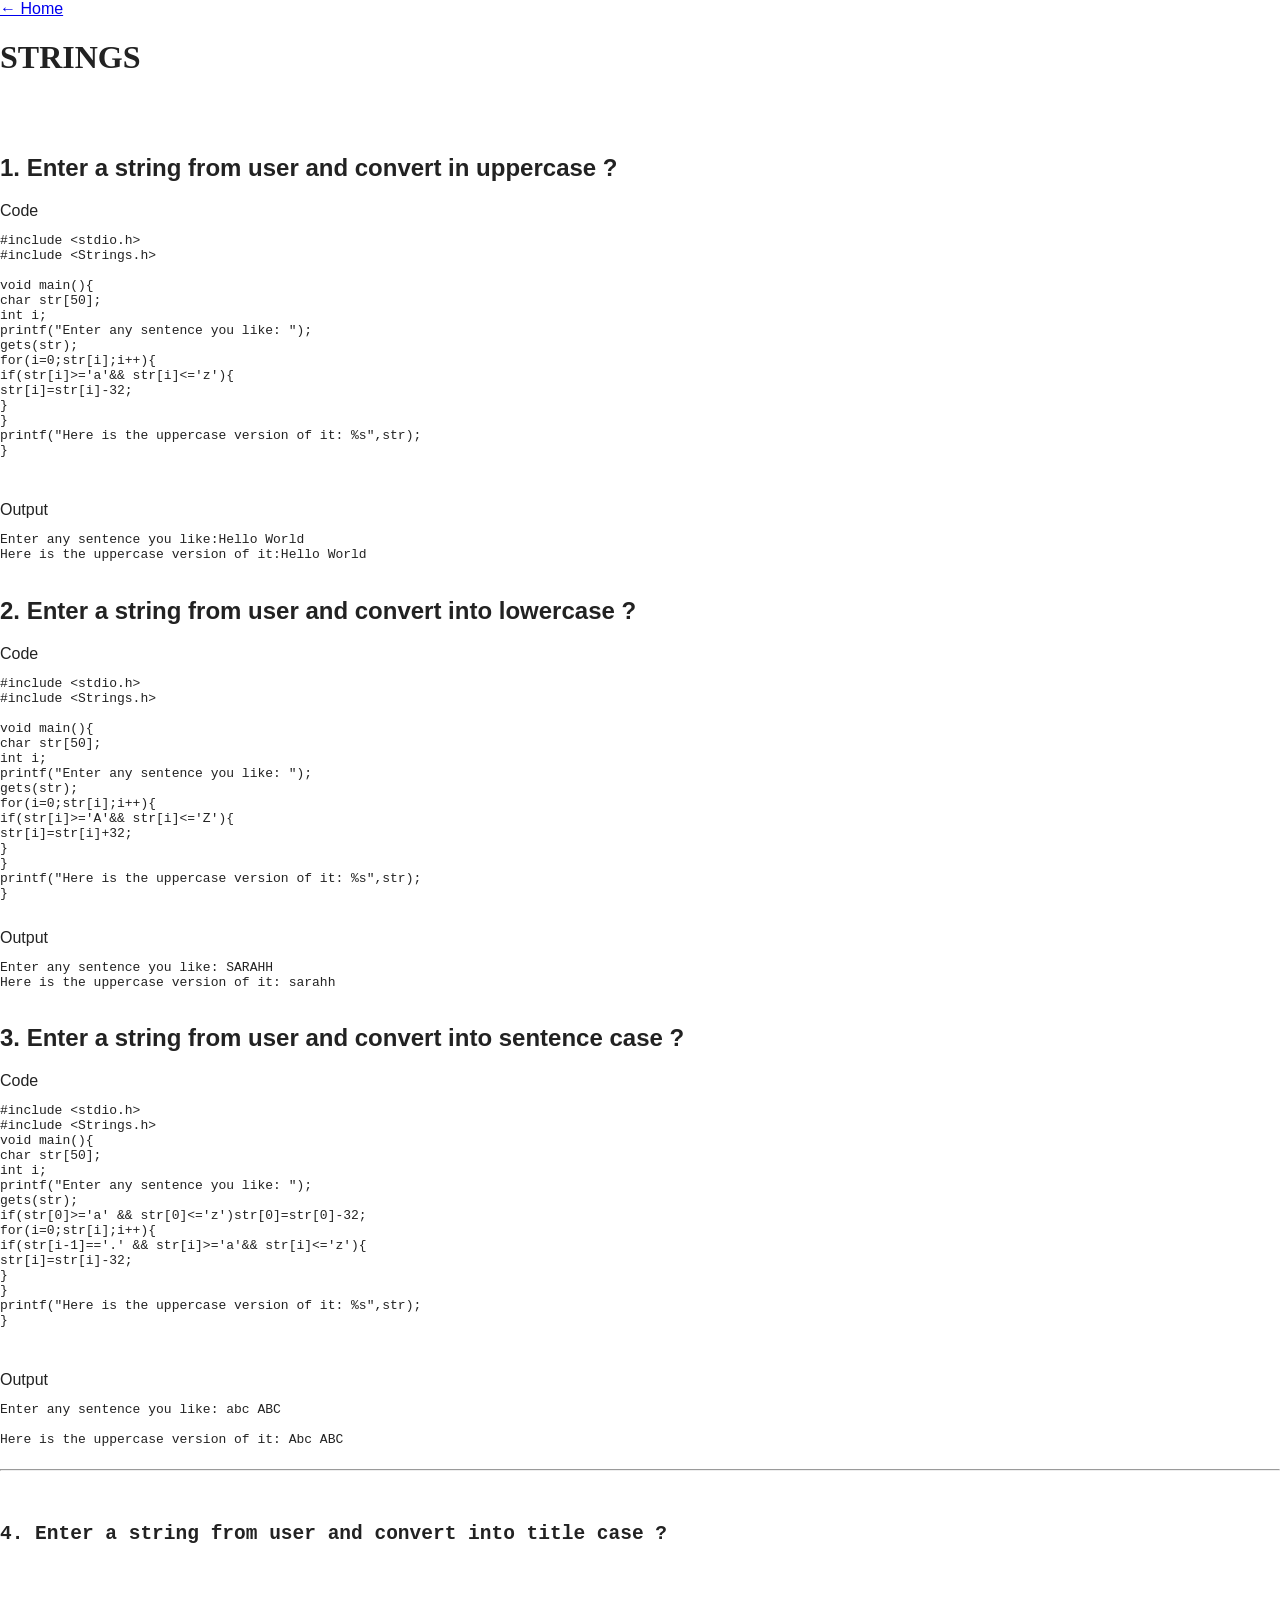
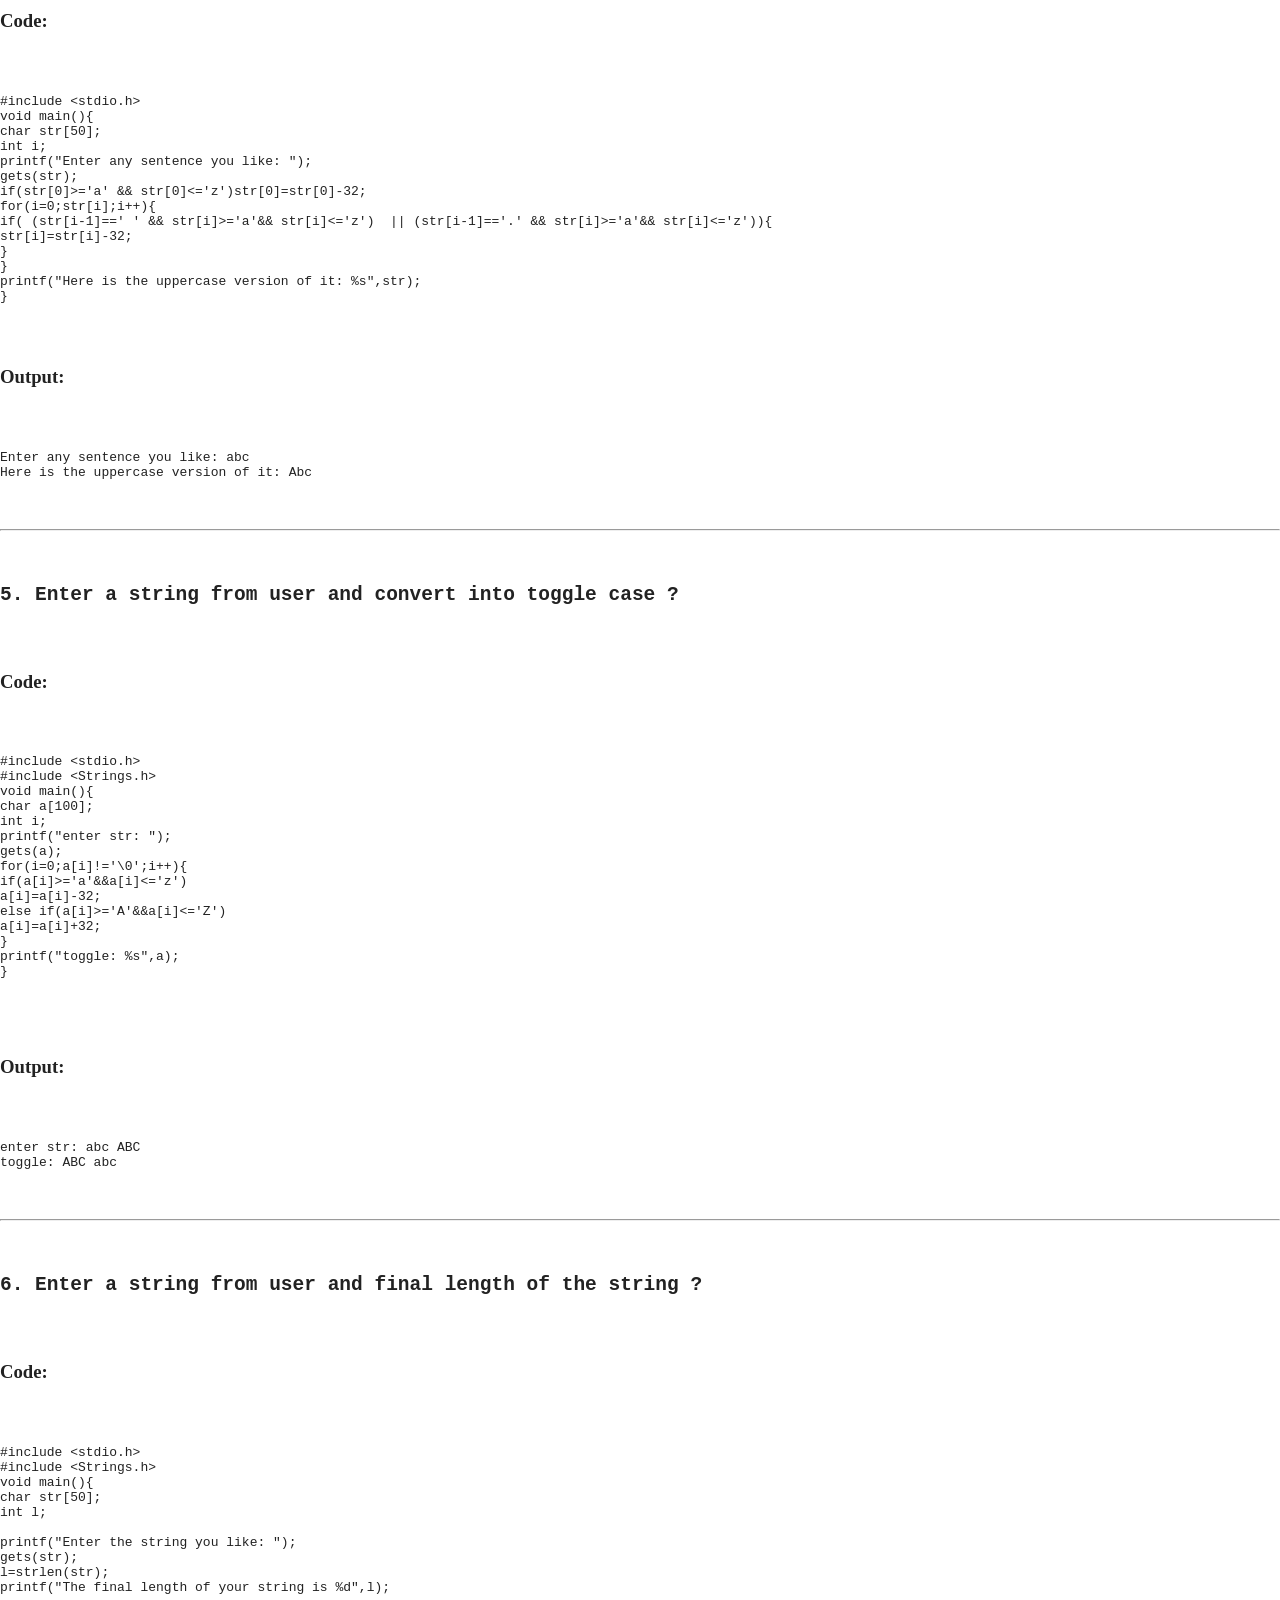
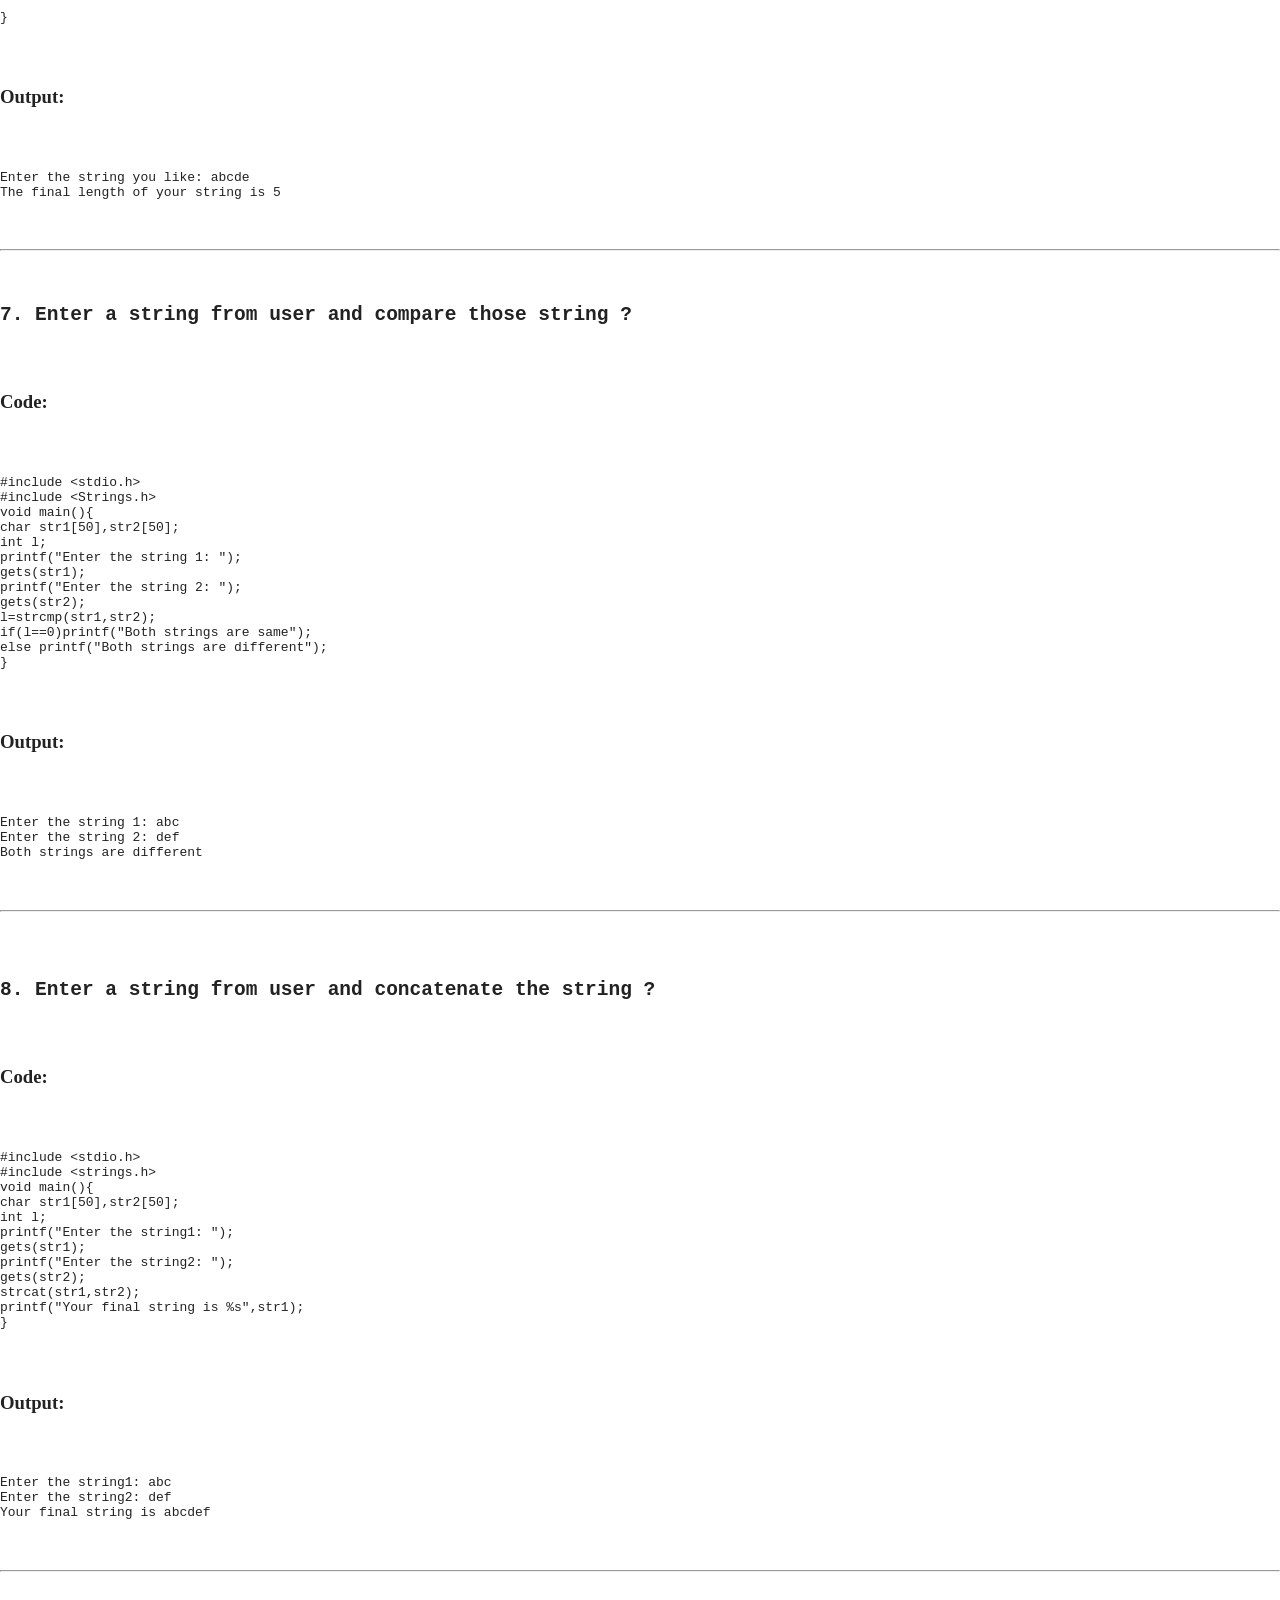
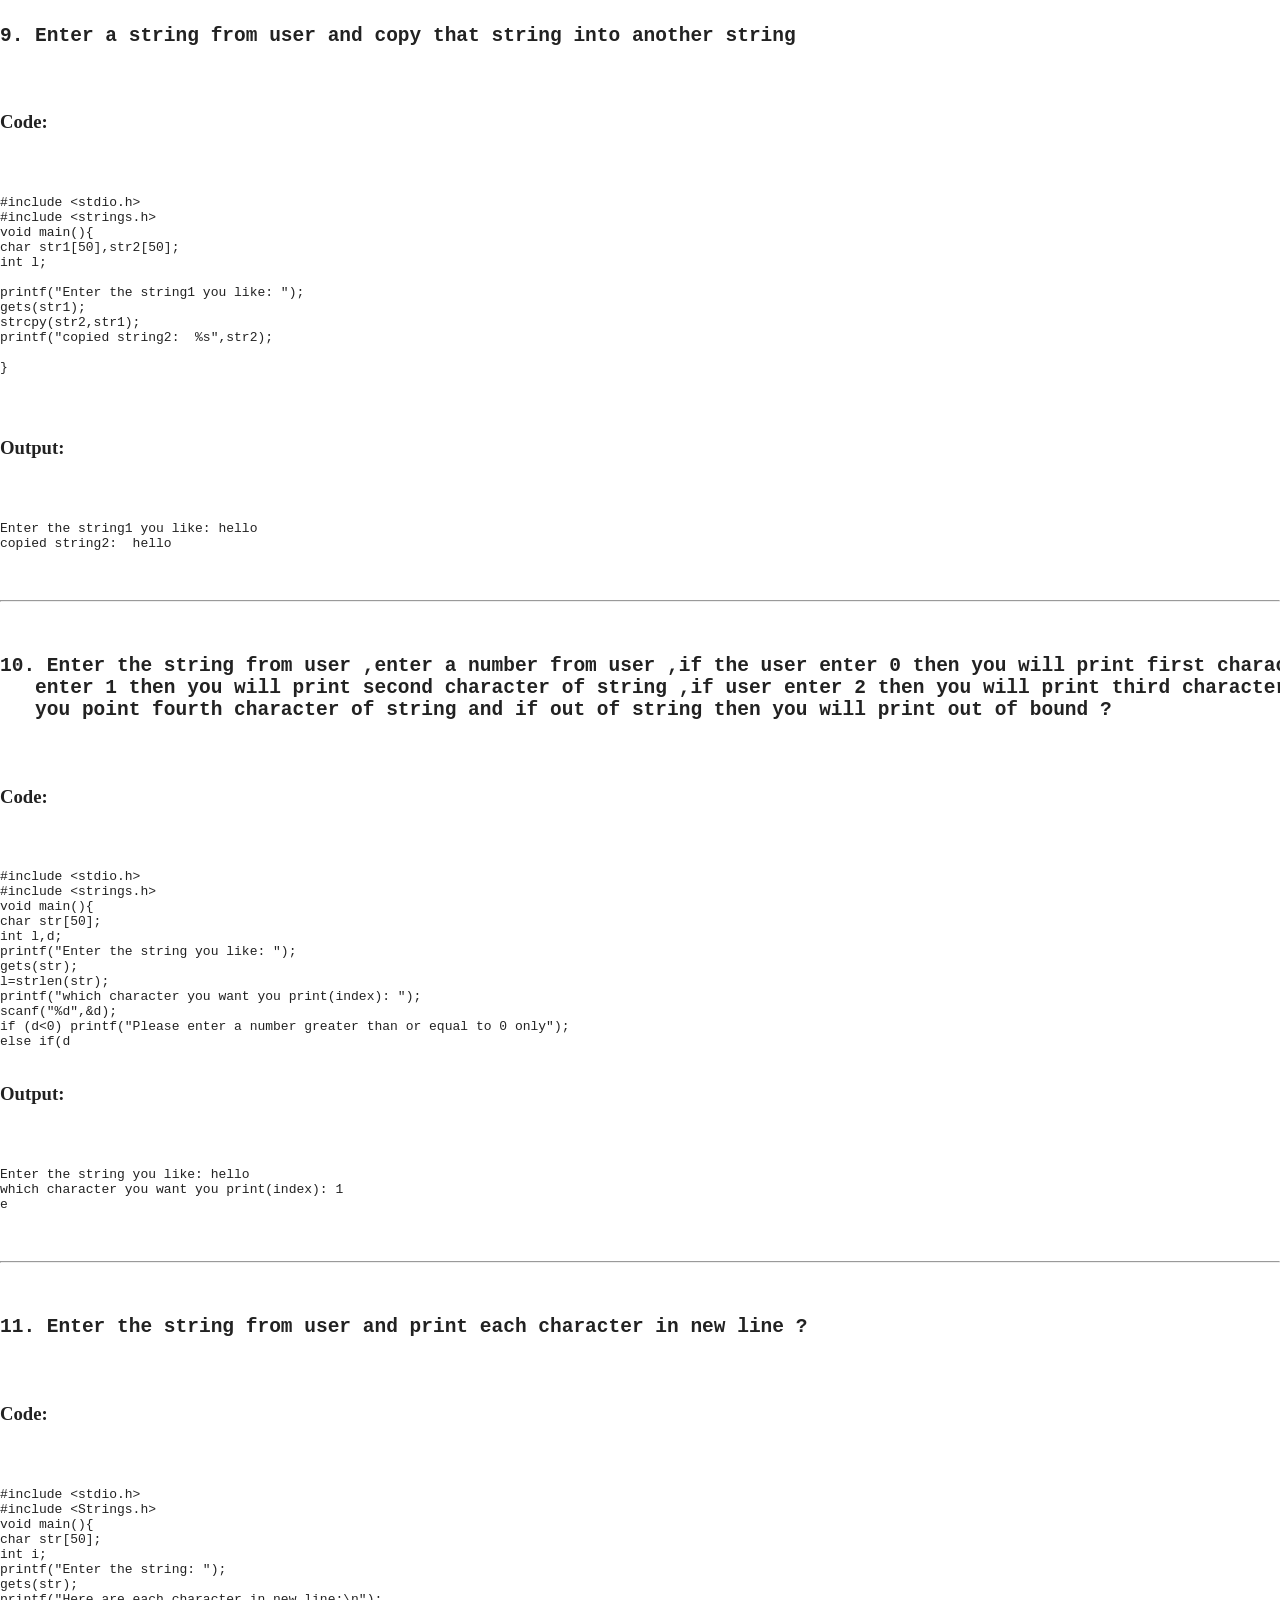
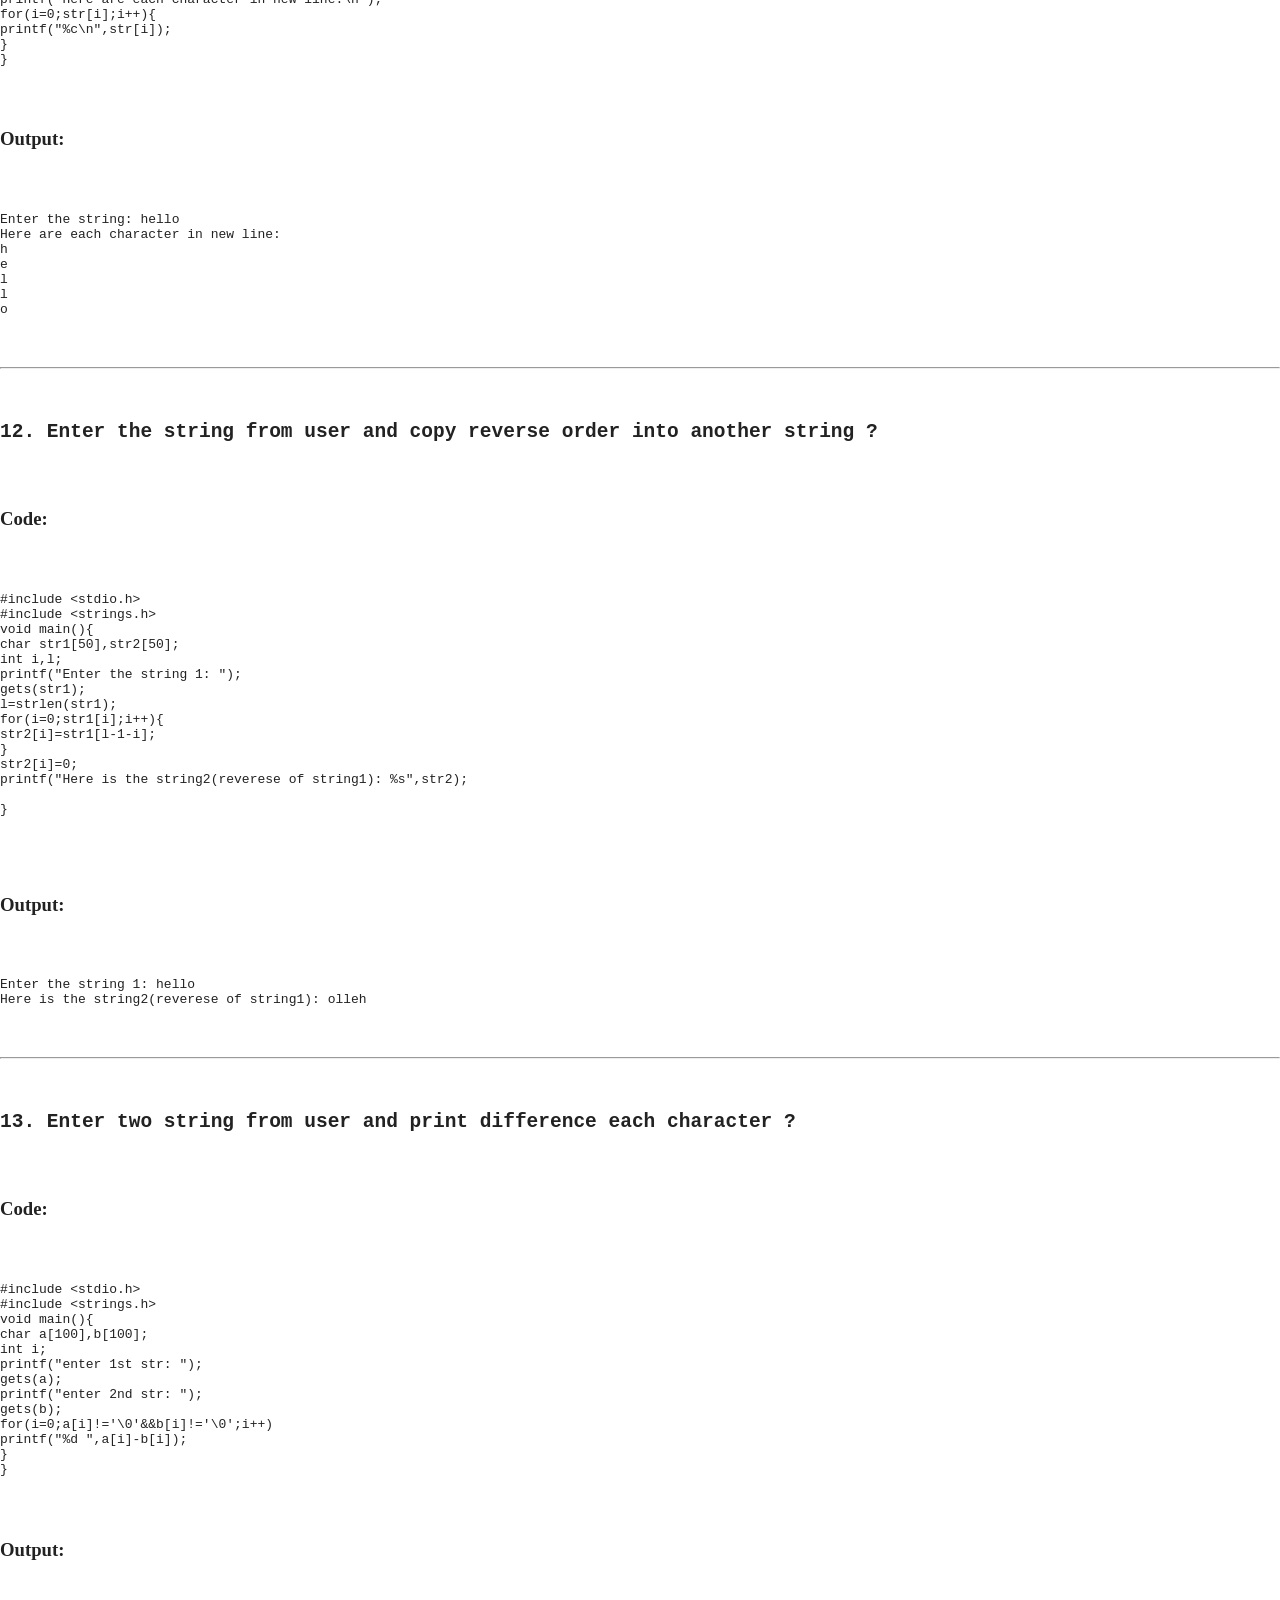
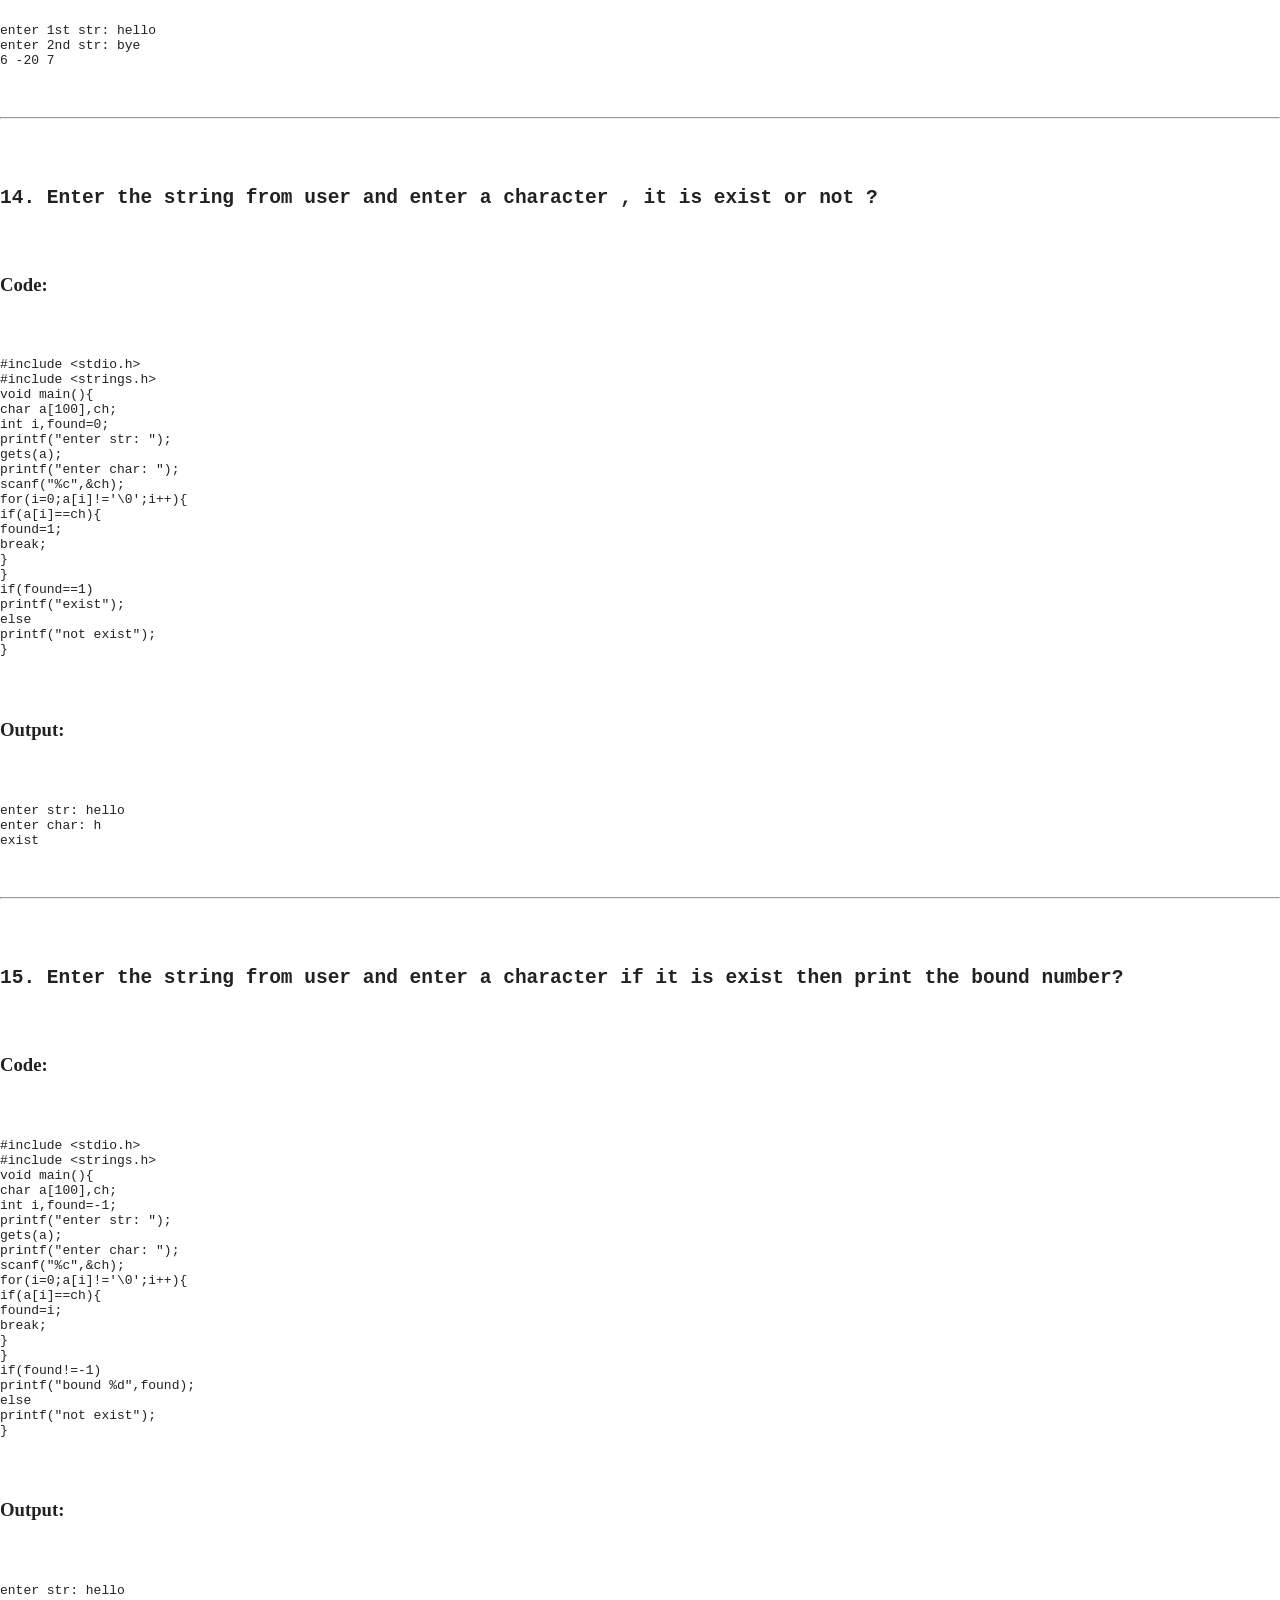
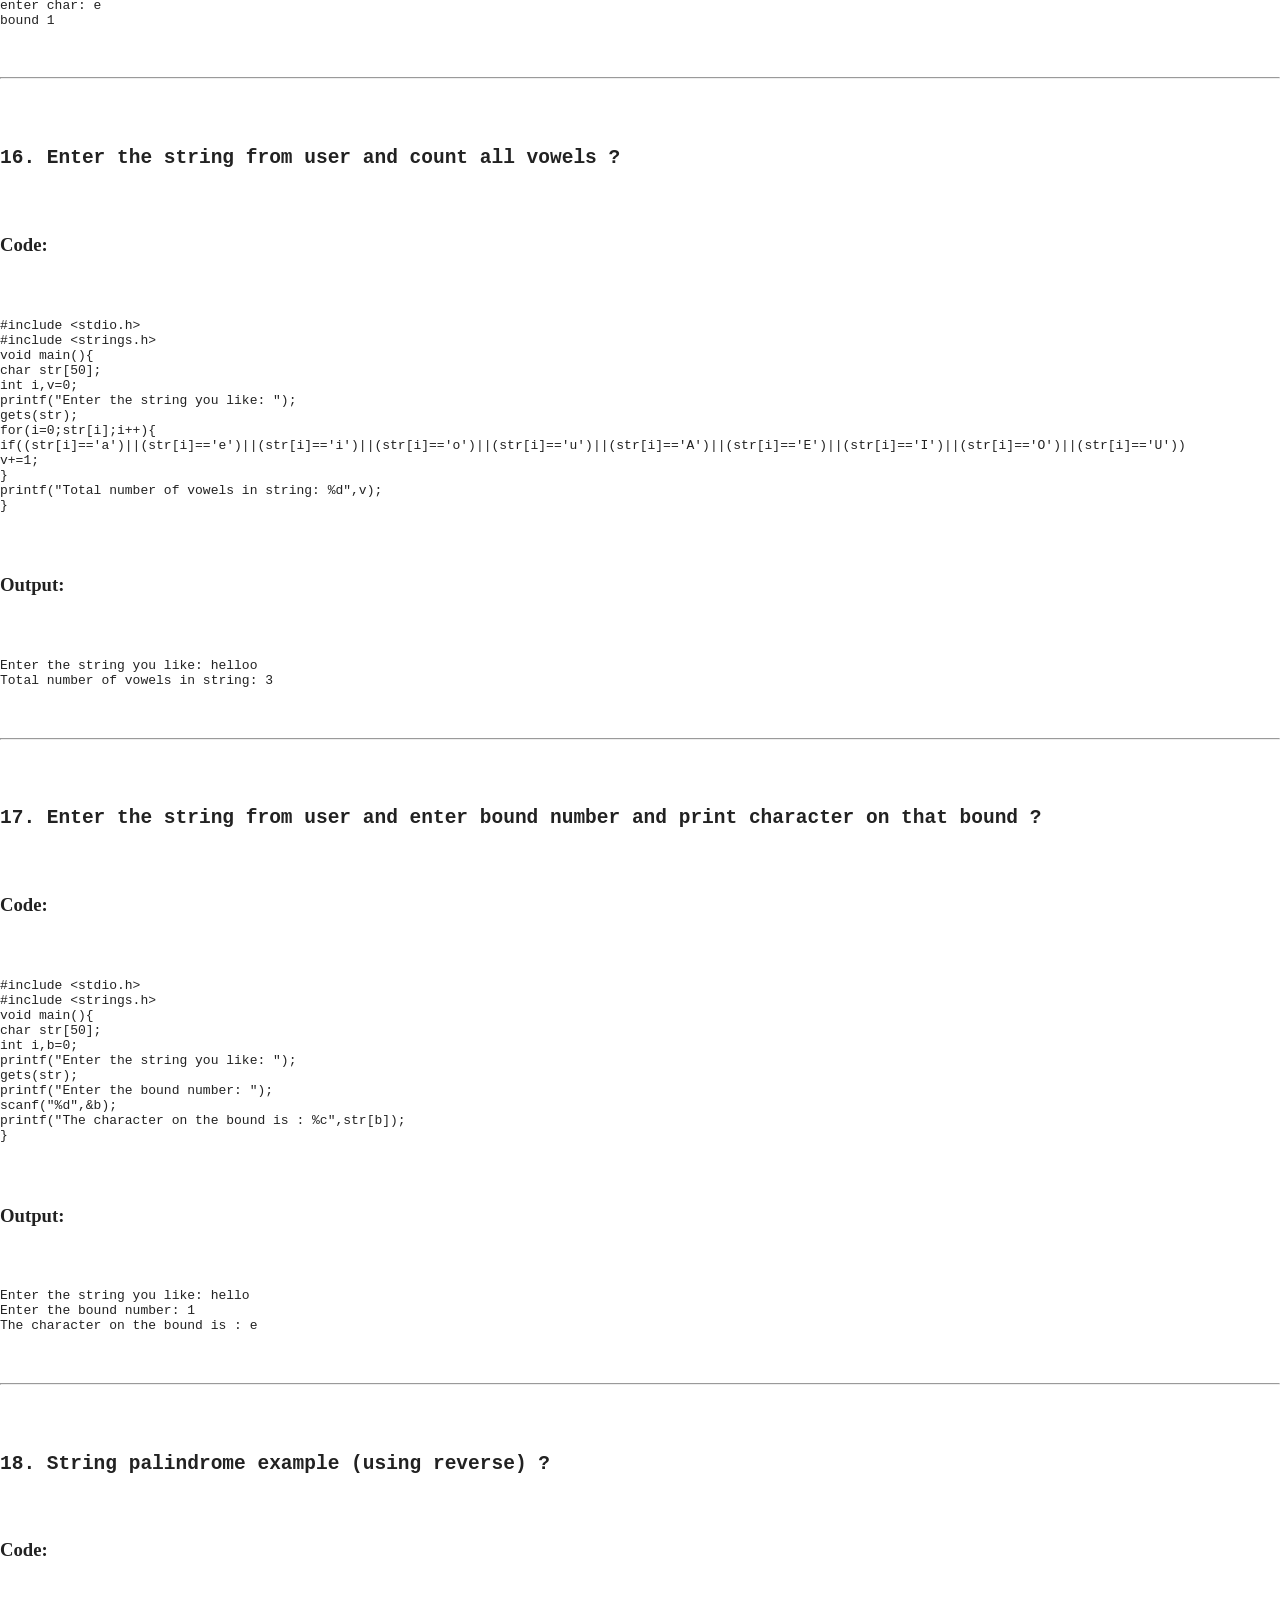
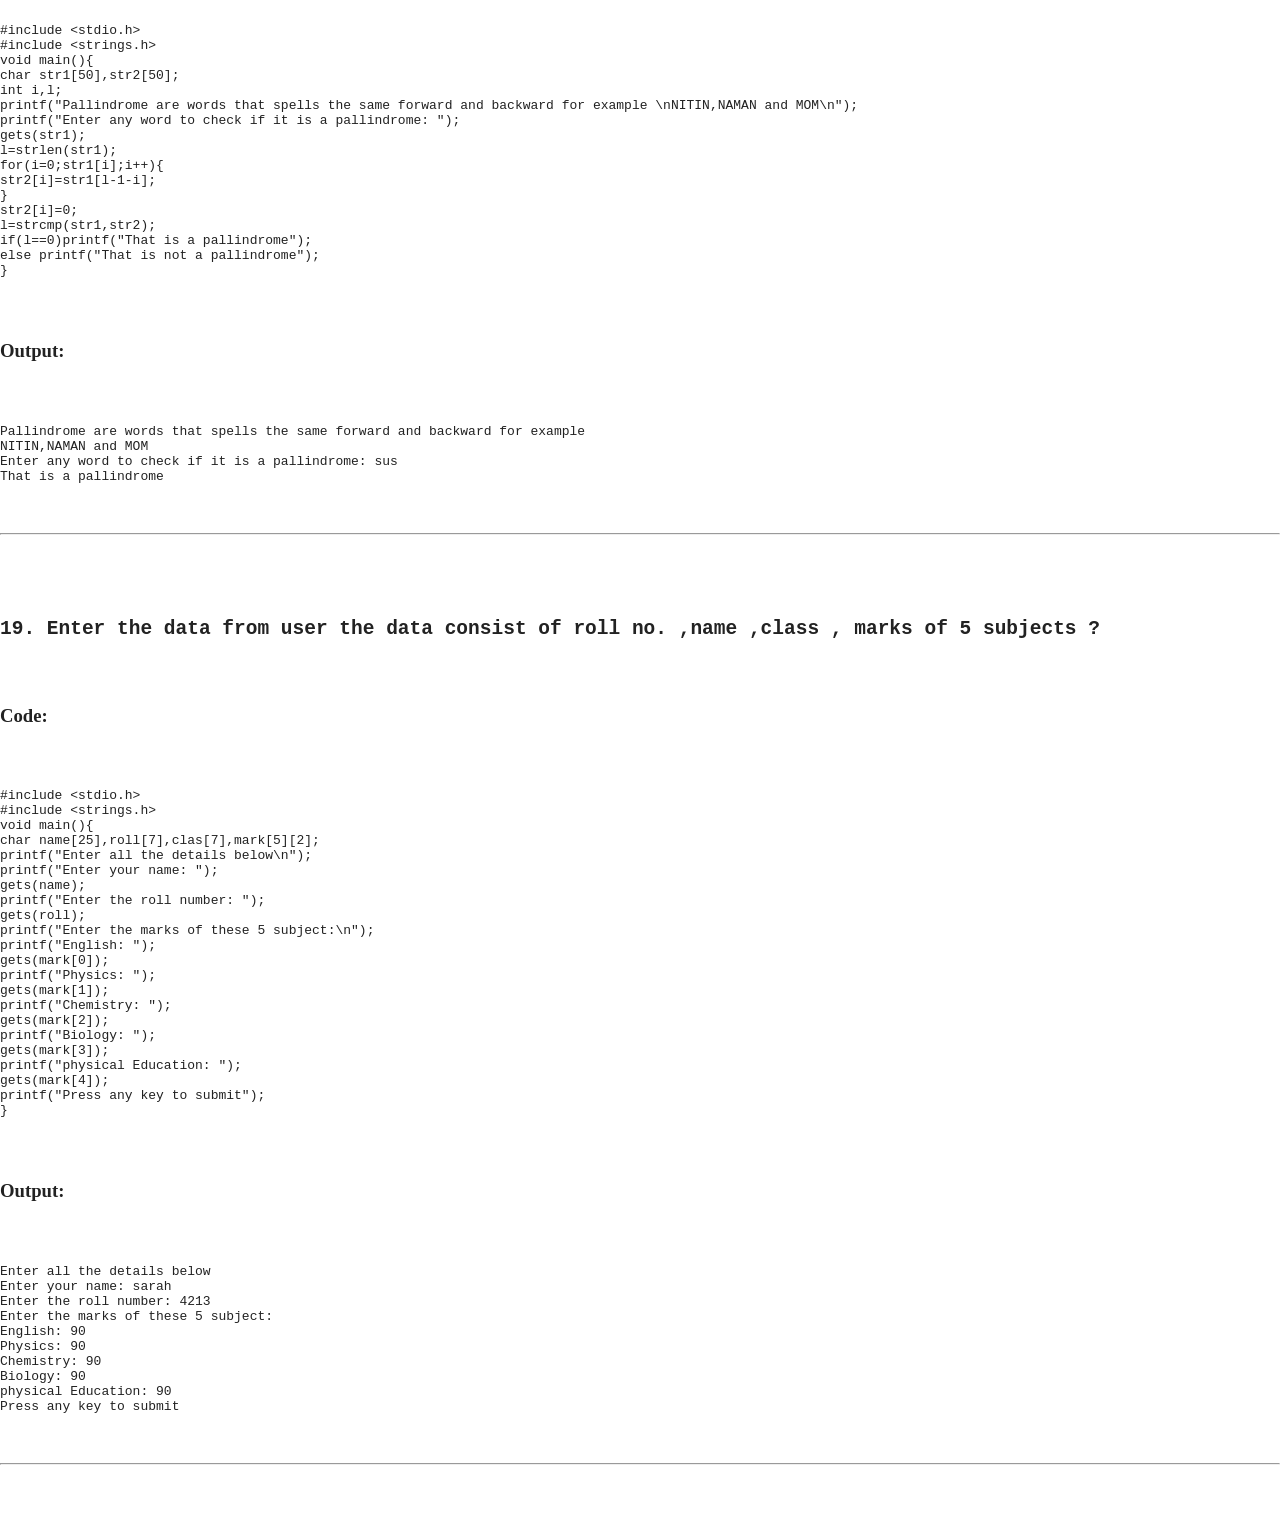
<file: strings.html>
<html>
 <head>
  <title>
   C CODE HUB
  </title>
  <meta content="width=device-width, initial-scale=1" name="viewport"/>
  <link href="style.css" rel="stylesheet"/>
 </head>
 <body class="topic-page">
  <header class="site-header">
   <a class="home-link" href="index.html">
    ← Home
   </a>
   <h1 class="page-title">
    STRINGS
   </h1>
  </header>
  <main class="content">
   <br/>
   <br/>
   <section class="question-card">
    <div class="question-title">
     <h2 class="question-heading">
      1. Enter a string from user and convert in uppercase ?
     </h2>
    </div>
    <div class="code-panel">
     <div class="panel-label">
      Code
     </div>
    </div>
    <pre>
#include &lt;stdio.h&gt;
#include &lt;Strings.h&gt;

void main(){
char str[50];
int i;
printf("Enter any sentence you like: ");
gets(str);
for(i=0;str[i];i++){
if(str[i]&gt;='a'&amp;&amp; str[i]&lt;='z'){
str[i]=str[i]-32;
}
}
printf("Here is the uppercase version of it: %s",str);
}

    </pre>
    <div class="output-panel">
     <div class="panel-label">
      Output
     </div>
    </div>
    <pre>
Enter any sentence you like:Hello World
Here is the uppercase version of it:Hello World
    </pre>
   </section>
   <section class="question-card">
    <div class="question-title">
     <h2 class="question-heading">
      2. Enter a string from user and convert into lowercase ?
     </h2>
    </div>
    <div class="code-panel">
     <div class="panel-label">
      Code
     </div>
    </div>
    <pre>
#include &lt;stdio.h&gt;
#include &lt;Strings.h&gt;

void main(){
char str[50];
int i;
printf("Enter any sentence you like: ");
gets(str);
for(i=0;str[i];i++){
if(str[i]&gt;='A'&amp;&amp; str[i]&lt;='Z'){
str[i]=str[i]+32;
}
}
printf("Here is the uppercase version of it: %s",str);
}
    </pre>
    <div class="output-panel">
     <div class="panel-label">
      Output
     </div>
    </div>
    <pre>
Enter any sentence you like: SARAHH
Here is the uppercase version of it: sarahh
    </pre>
   </section>
   <section class="question-card">
    <div class="question-title">
     <h2 class="question-heading">
      3. Enter a string from user and convert into sentence case ?
     </h2>
    </div>
    <div class="code-panel">
     <div class="panel-label">
      Code
     </div>
    </div>
    <pre>
#include &lt;stdio.h&gt;
#include &lt;Strings.h&gt;
void main(){
char str[50];
int i;
printf("Enter any sentence you like: ");
gets(str);
if(str[0]&gt;='a' &amp;&amp; str[0]&lt;='z')str[0]=str[0]-32;
for(i=0;str[i];i++){
if(str[i-1]=='.' &amp;&amp; str[i]&gt;='a'&amp;&amp; str[i]&lt;='z'){
str[i]=str[i]-32;
}
}
printf("Here is the uppercase version of it: %s",str);
}

    </pre>
    <div class="output-panel">
     <div class="panel-label">
      Output
     </div>
    </div>
    <pre>
Enter any sentence you like: abc ABC

Here is the uppercase version of it: Abc ABC
 <hr/>

<h2>4. Enter a string from user and convert into title case ?</h2>
    <h3>Code:</h3>
    <pre>
#include &lt;stdio.h&gt;
void main(){
char str[50];
int i;
printf("Enter any sentence you like: ");
gets(str);
if(str[0]&gt;='a' &amp;&amp; str[0]&lt;='z')str[0]=str[0]-32;
for(i=0;str[i];i++){
if( (str[i-1]==' ' &amp;&amp; str[i]&gt;='a'&amp;&amp; str[i]&lt;='z')  || (str[i-1]=='.' &amp;&amp; str[i]&gt;='a'&amp;&amp; str[i]&lt;='z')){
str[i]=str[i]-32;
}
}
printf("Here is the uppercase version of it: %s",str);
}
</pre>
    <h3>Output:</h3>
    <pre>
Enter any sentence you like: abc
Here is the uppercase version of it: Abc
    </pre>
<hr/>

<h2>5. Enter a string from user and convert into toggle case ?</h2>
    <h3>Code:</h3>
    <pre>
#include &lt;stdio.h&gt;
#include &lt;Strings.h&gt;
void main(){
char a[100];
int i;
printf("enter str: ");
gets(a);
for(i=0;a[i]!='\0';i++){
if(a[i]&gt;='a'&amp;&amp;a[i]&lt;='z')
a[i]=a[i]-32;
else if(a[i]&gt;='A'&amp;&amp;a[i]&lt;='Z')
a[i]=a[i]+32;
}
printf("toggle: %s",a);
}
    </pre>
    <h3>Output:</h3>
    <pre>
enter str: abc ABC
toggle: ABC abc
    </pre>
<hr/>

<h2>6. Enter a string from user and final length of the string ?</h2>
    <h3>Code:</h3>
    <pre>
#include &lt;stdio.h&gt;
#include &lt;Strings.h&gt;
void main(){
char str[50];
int l;

printf("Enter the string you like: ");
gets(str);
l=strlen(str);
printf("The final length of your string is %d",l);

}
</pre>
    <h3>Output:</h3>
    <pre>
Enter the string you like: abcde
The final length of your string is 5
    </pre>
<hr/>

<h2>7. Enter a string from user and compare those string ?</h2>
    <h3>Code:</h3>
    <pre>
#include &lt;stdio.h&gt;
#include &lt;Strings.h&gt;
void main(){
char str1[50],str2[50];
int l;
printf("Enter the string 1: ");
gets(str1);
printf("Enter the string 2: ");
gets(str2);
l=strcmp(str1,str2);
if(l==0)printf("Both strings are same");
else printf("Both strings are different");
}
</pre>
    <h3>Output:</h3>
    <pre>
Enter the string 1: abc
Enter the string 2: def
Both strings are different
    </pre>
<hr/>

 <h2>8. Enter a string from user and concatenate the string ?</h2>
    <h3>Code:</h3>
    <pre>
#include &lt;stdio.h&gt;
#include &lt;strings.h&gt;
void main(){
char str1[50],str2[50];
int l;
printf("Enter the string1: ");
gets(str1);
printf("Enter the string2: ");
gets(str2);
strcat(str1,str2);
printf("Your final string is %s",str1);
}
</pre>
    <h3>Output:</h3>
    <pre>
Enter the string1: abc
Enter the string2: def
Your final string is abcdef
    </pre>
<hr/>

<h2>9. Enter a string from user and copy that string into another string </h2>
    <h3>Code:</h3>
    <pre>
#include &lt;stdio.h&gt;
#include &lt;strings.h&gt;
void main(){
char str1[50],str2[50];
int l;

printf("Enter the string1 you like: ");
gets(str1);
strcpy(str2,str1);
printf("copied string2:  %s",str2);

}
</pre>
    <h3>Output:</h3>
    <pre>
Enter the string1 you like: hello
copied string2:  hello
    </pre>
<hr/>
  
<h2>10. Enter the string from user ,enter a number from user ,if the user enter 0 then you will print first character of string ,if the user
   enter 1 then you will print second character of string ,if user enter 2 then you will print third character of string ,if user enter 3 then 
   you point fourth character of string and if out of string then you will print out of bound ?</h2>
    <h3>Code:</h3>
    <pre>
#include &lt;stdio.h&gt;
#include &lt;strings.h&gt;
void main(){
char str[50];
int l,d;
printf("Enter the string you like: ");
gets(str);
l=strlen(str);
printf("which character you want you print(index): ");
scanf("%d",&amp;d);
if (d&lt;0) printf("Please enter a number greater than or equal to 0 only");
else if(d<l)printf("%c",str[d]); <="" bound");="" else="" of="" pre="" printf("out="" }="">
    <h3>Output:</h3>
    <pre>
Enter the string you like: hello
which character you want you print(index): 1
e
    </pre>
<hr/>
  
<h2>11. Enter the string from user and print each character in new line ?</h2>
    <h3>Code:</h3>
    <pre>
#include &lt;stdio.h&gt;
#include &lt;Strings.h&gt;
void main(){
char str[50];
int i;
printf("Enter the string: ");
gets(str);
printf("Here are each character in new line:\n");
for(i=0;str[i];i++){
printf("%c\n",str[i]);
}
}
</pre>
    <h3>Output:</h3>
    <pre>
Enter the string: hello
Here are each character in new line:
h
e
l
l
o
    </pre>
<hr/>
  
<h2>12. Enter the string from user and copy reverse order into another string ?</h2>
    <h3>Code:</h3>
    <pre>
#include &lt;stdio.h&gt;
#include &lt;strings.h&gt;
void main(){
char str1[50],str2[50];
int i,l;
printf("Enter the string 1: ");
gets(str1);
l=strlen(str1);
for(i=0;str1[i];i++){
str2[i]=str1[l-1-i];
}
str2[i]=0;
printf("Here is the string2(reverese of string1): %s",str2);

}

</pre>
    <h3>Output:</h3>
    <pre>
Enter the string 1: hello
Here is the string2(reverese of string1): olleh
    </pre>
<hr/>

<h2>13. Enter two string from user and print difference each character ?</h2>
    <h3>Code:</h3>
    <pre>
#include &lt;stdio.h&gt;
#include &lt;strings.h&gt;
void main(){
char a[100],b[100];
int i;
printf("enter 1st str: ");
gets(a);
printf("enter 2nd str: ");
gets(b);
for(i=0;a[i]!='\0'&amp;&amp;b[i]!='\0';i++)
printf("%d ",a[i]-b[i]);
}
}
</pre>
    <h3>Output:</h3>
    <pre>
enter 1st str: hello
enter 2nd str: bye
6 -20 7
    </pre>
<hr/>
  
  
<h2>14. Enter the string from user and enter a character , it is exist or not ?</h2>
    <h3>Code:</h3>
    <pre>
#include &lt;stdio.h&gt;
#include &lt;strings.h&gt;
void main(){
char a[100],ch;
int i,found=0;
printf("enter str: ");
gets(a);
printf("enter char: ");
scanf("%c",&amp;ch);
for(i=0;a[i]!='\0';i++){
if(a[i]==ch){
found=1;
break;
}
}
if(found==1)
printf("exist");
else
printf("not exist");
}
</pre>
    <h3>Output:</h3>
    <pre>
enter str: hello
enter char: h
exist
    </pre>
<hr/>

  
<h2>15. Enter the string from user and enter a character if it is exist then print the bound number?</h2>
    <h3>Code:</h3>
    <pre>
#include &lt;stdio.h&gt;
#include &lt;strings.h&gt;
void main(){
char a[100],ch;
int i,found=-1;
printf("enter str: ");
gets(a);
printf("enter char: ");
scanf("%c",&amp;ch);
for(i=0;a[i]!='\0';i++){
if(a[i]==ch){
found=i;
break;
}
}
if(found!=-1)
printf("bound %d",found);
else
printf("not exist");
}
</pre>
    <h3>Output:</h3>
    <pre>
enter str: hello
enter char: e
bound 1
    </pre>
<hr/>

  
<h2>16. Enter the string from user and count all vowels ?</h2>
    <h3>Code:</h3>
    <pre>
#include &lt;stdio.h&gt;
#include &lt;strings.h&gt;
void main(){
char str[50];
int i,v=0;
printf("Enter the string you like: ");
gets(str);
for(i=0;str[i];i++){
if((str[i]=='a')||(str[i]=='e')||(str[i]=='i')||(str[i]=='o')||(str[i]=='u')||(str[i]=='A')||(str[i]=='E')||(str[i]=='I')||(str[i]=='O')||(str[i]=='U'))
v+=1;
}
printf("Total number of vowels in string: %d",v);
}
</pre>
    <h3>Output:</h3>
    <pre>
Enter the string you like: helloo
Total number of vowels in string: 3
    </pre>
<hr/>

  
<h2>17. Enter the string from user and enter bound number and print character on that bound ?</h2>
    <h3>Code:</h3>
    <pre>
#include &lt;stdio.h&gt;
#include &lt;strings.h&gt;
void main(){
char str[50];
int i,b=0;
printf("Enter the string you like: ");
gets(str);
printf("Enter the bound number: ");
scanf("%d",&amp;b);
printf("The character on the bound is : %c",str[b]);
}
</pre>
    <h3>Output:</h3>
    <pre>
Enter the string you like: hello
Enter the bound number: 1
The character on the bound is : e
    </pre>
<hr/>

  
<h2>18. String palindrome example (using reverse) ?</h2>
    <h3>Code:</h3>
    <pre>
#include &lt;stdio.h&gt;
#include &lt;strings.h&gt;
void main(){
char str1[50],str2[50];
int i,l;
printf("Pallindrome are words that spells the same forward and backward for example \nNITIN,NAMAN and MOM\n");
printf("Enter any word to check if it is a pallindrome: ");
gets(str1);
l=strlen(str1);
for(i=0;str1[i];i++){
str2[i]=str1[l-1-i];
}
str2[i]=0;
l=strcmp(str1,str2);
if(l==0)printf("That is a pallindrome");
else printf("That is not a pallindrome");
}
</pre>
    <h3>Output:</h3>
    <pre>
Pallindrome are words that spells the same forward and backward for example
NITIN,NAMAN and MOM
Enter any word to check if it is a pallindrome: sus
That is a pallindrome
    </pre>
<hr/>

  
 <h2>19. Enter the data from user the data consist of roll no. ,name ,class , marks of 5 subjects ?</h2>
    <h3>Code:</h3>
    <pre>
#include &lt;stdio.h&gt;
#include &lt;strings.h&gt;
void main(){
char name[25],roll[7],clas[7],mark[5][2];
printf("Enter all the details below\n");
printf("Enter your name: ");
gets(name);
printf("Enter the roll number: ");
gets(roll);
printf("Enter the marks of these 5 subject:\n");
printf("English: ");
gets(mark[0]);
printf("Physics: ");
gets(mark[1]);
printf("Chemistry: ");
gets(mark[2]);
printf("Biology: ");
gets(mark[3]);
printf("physical Education: ");
gets(mark[4]);
printf("Press any key to submit");
}
</pre>
    <h3>Output:</h3>
    <pre>
Enter all the details below
Enter your name: sarah
Enter the roll number: 4213
Enter the marks of these 5 subject:
English: 90
Physics: 90
Chemistry: 90
Biology: 90
physical Education: 90
Press any key to submit
    </pre>
<hr/>
</l)printf("%c",str[d]);></pre></pre>
   </section>
  </main>
 </body>
</html>
</file>
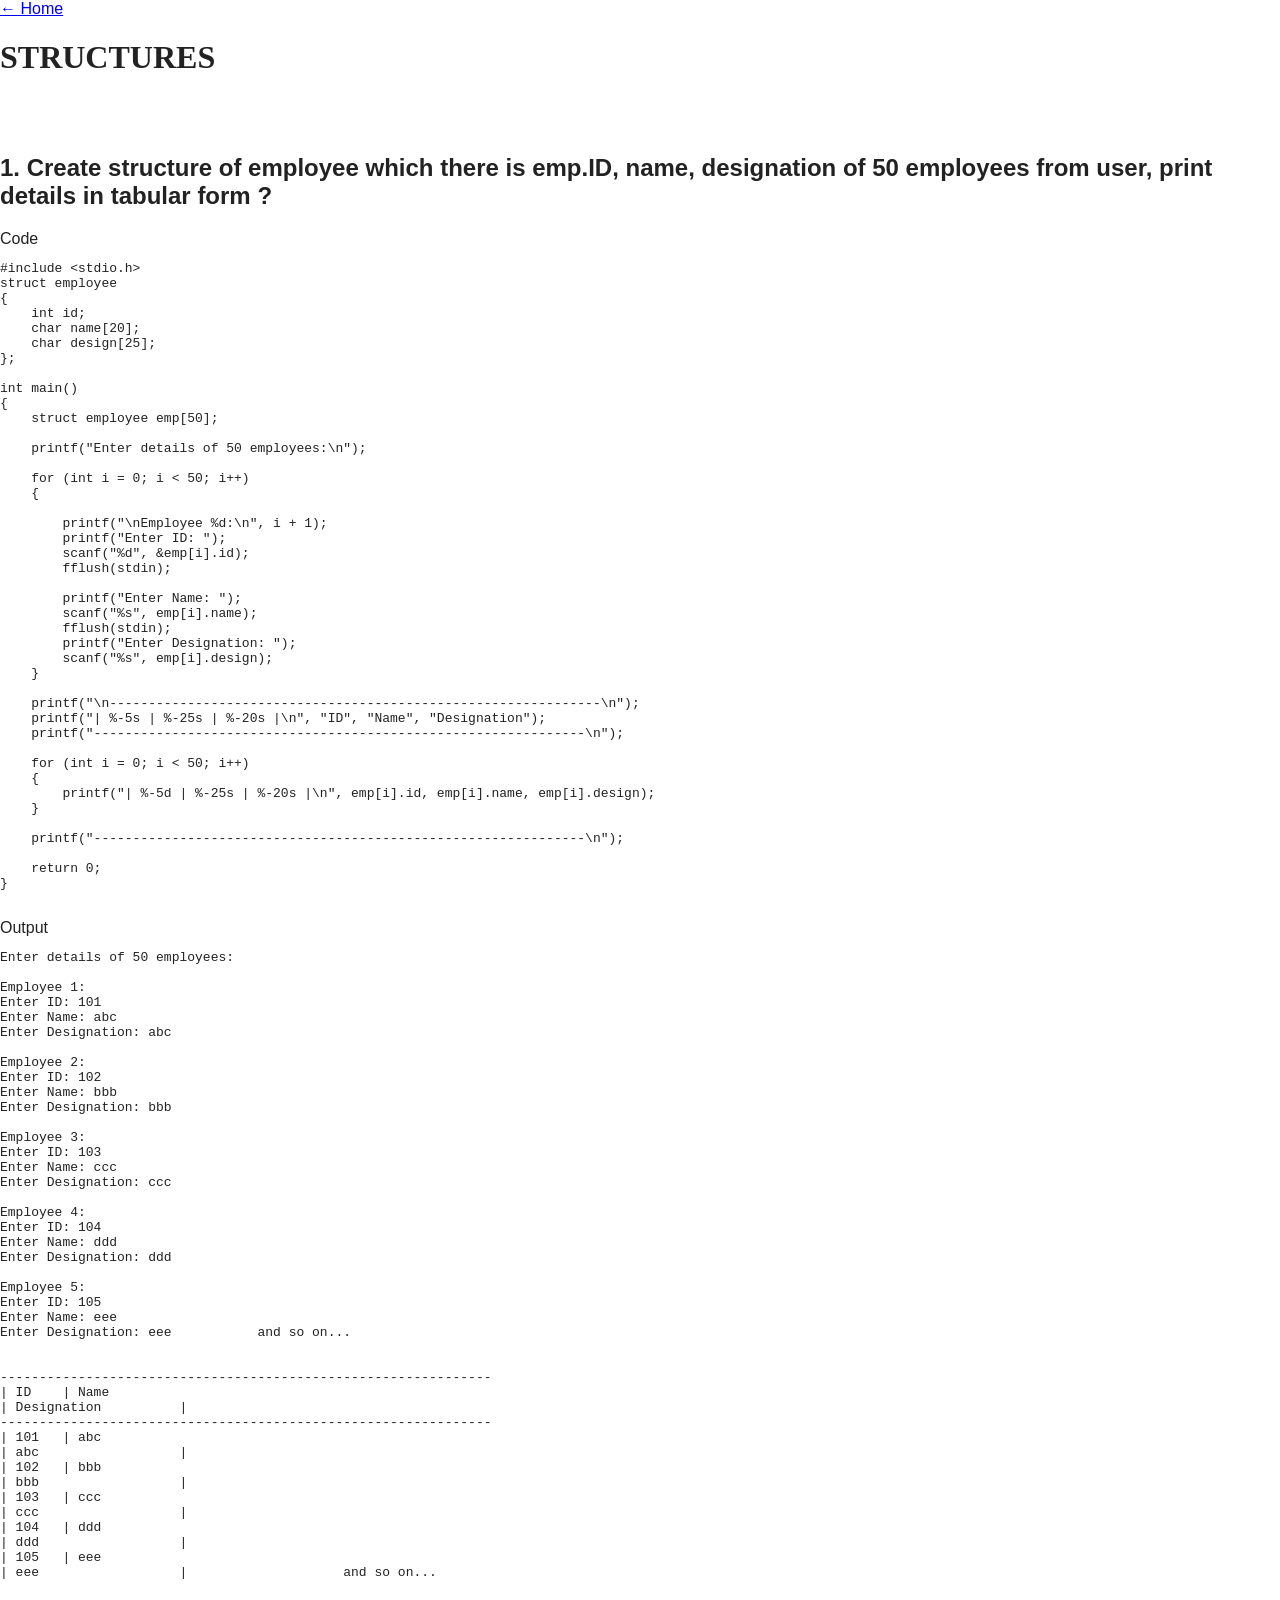
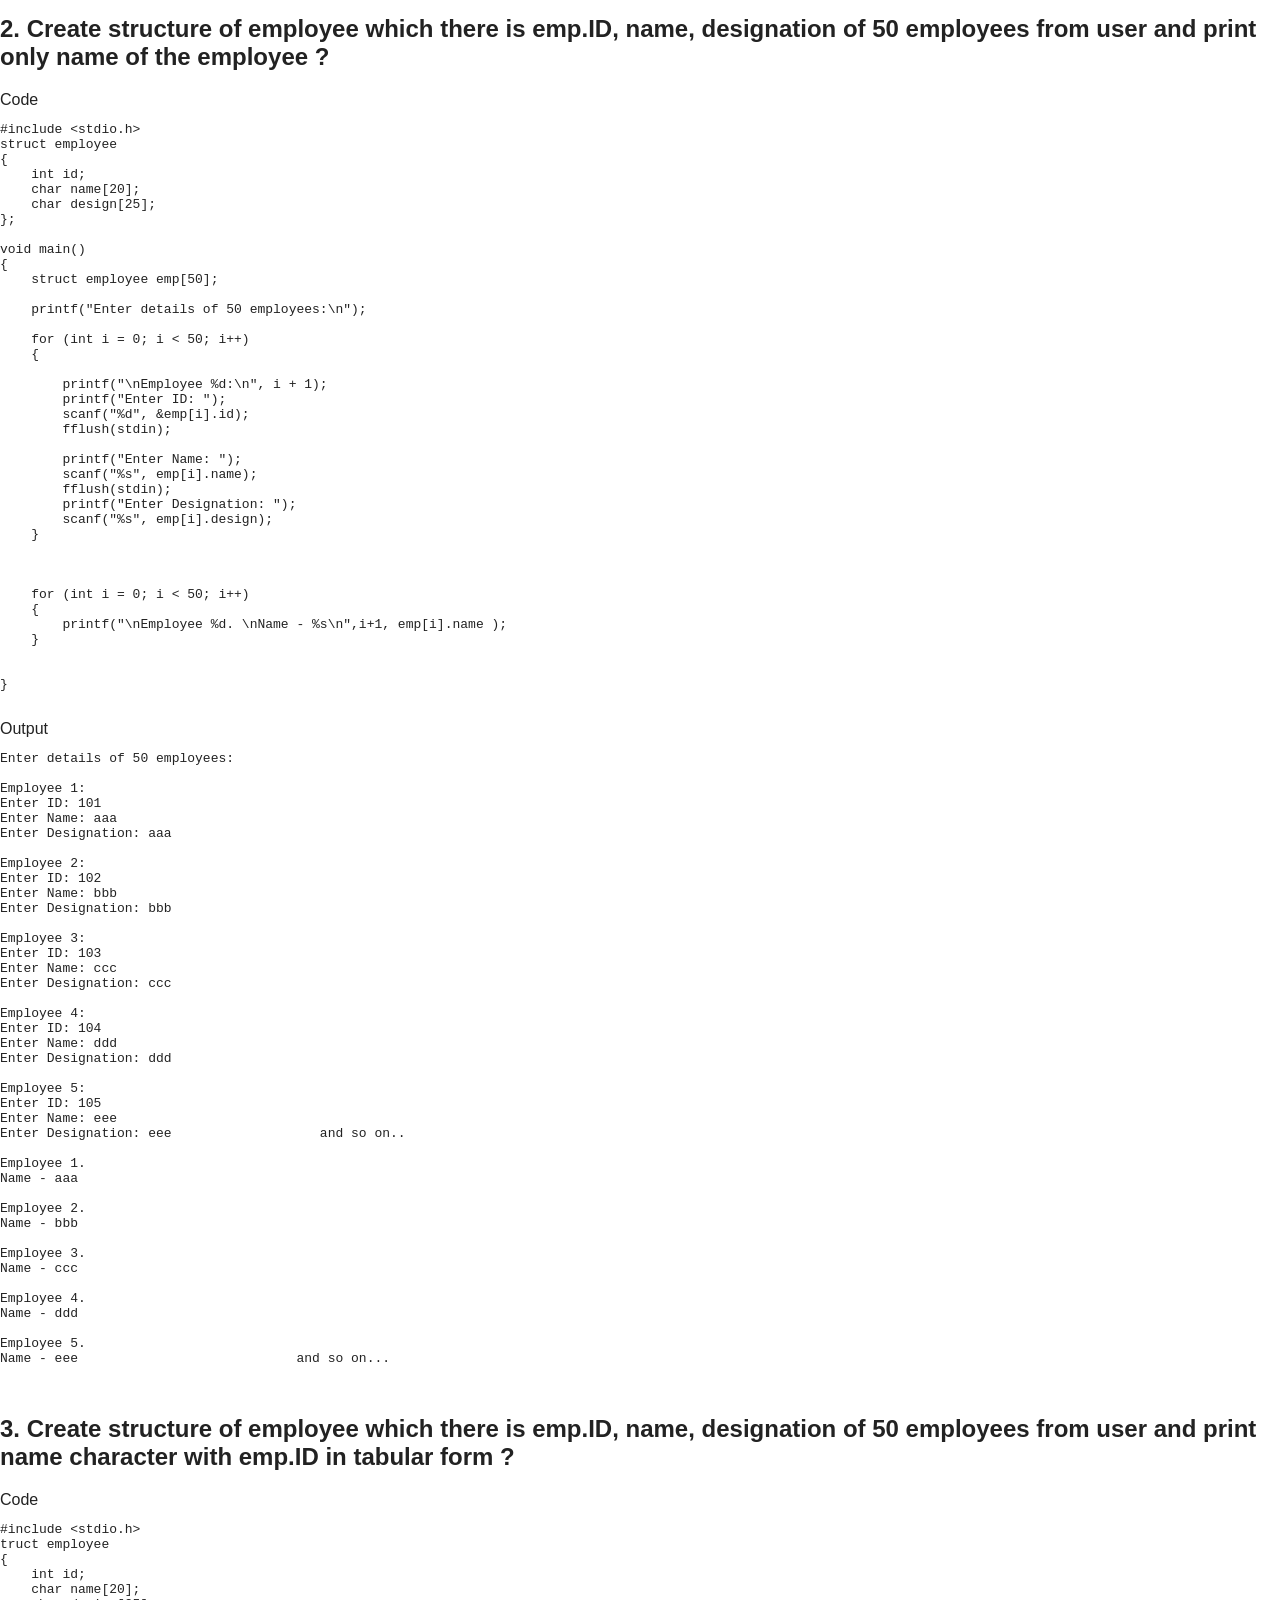
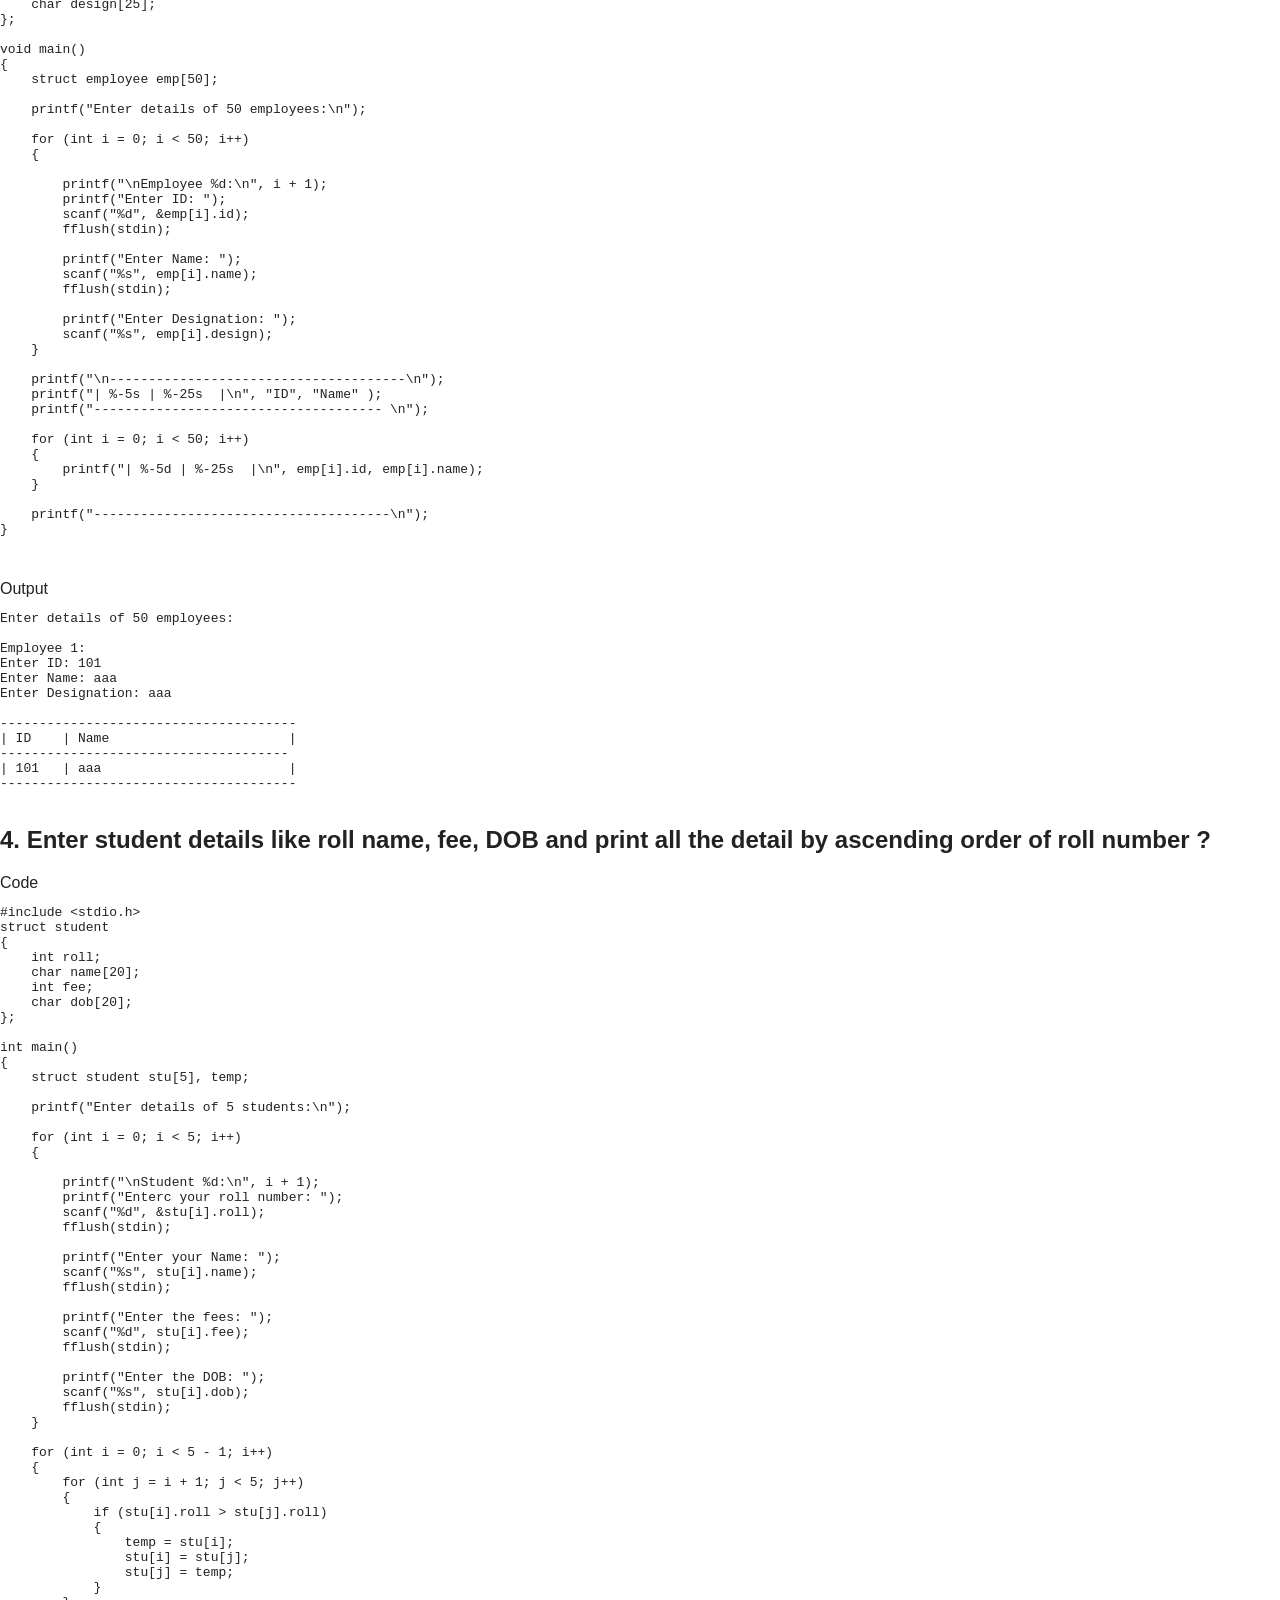
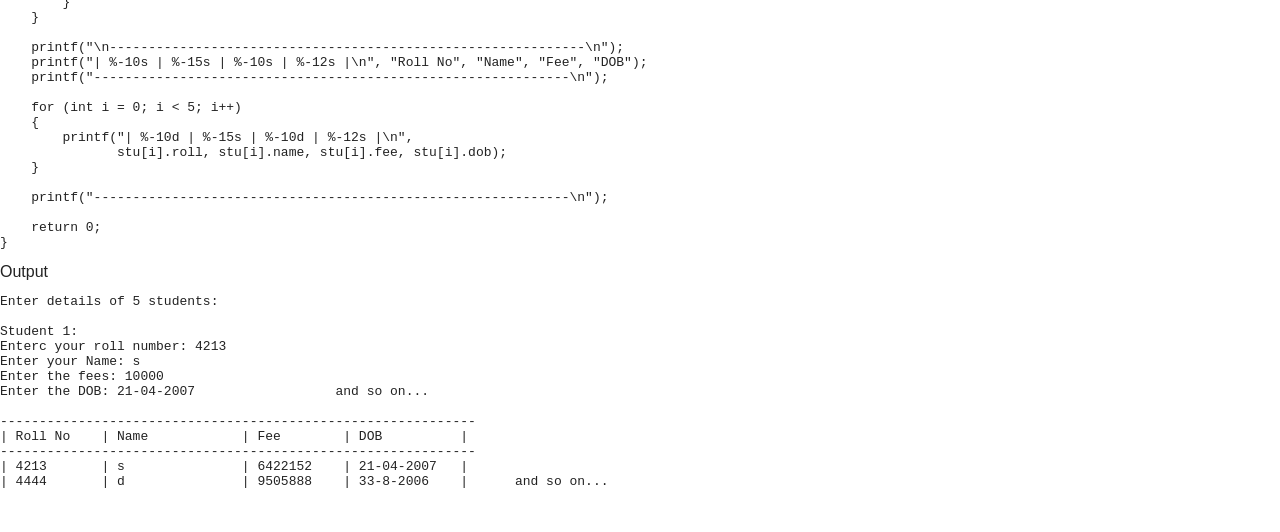
<file: structures.html>
<html>
 <head>
  <title>
   C CODE HUB
  </title>
  <meta content="width=device-width, initial-scale=1" name="viewport"/>
  <link href="style.css" rel="stylesheet"/>
 </head>
 <body class="topic-page">
  <header class="site-header">
   <a class="home-link" href="index.html">
    ← Home
   </a>
   <h1 class="page-title">
    STRUCTURES
   </h1>
  </header>
  <main class="content">
   <br/>
   <br/>
   <section class="question-card">
    <div class="question-title">
     <h2 class="question-heading">
      1. Create structure of employee which there is emp.ID, name, designation of 50 employees from user, print details in tabular form ?
     </h2>
    </div>
    <div class="code-panel">
     <div class="panel-label">
      Code
     </div>
    </div>
    <pre>
#include &lt;stdio.h&gt;
struct employee
{
    int id;
    char name[20];
    char design[25];
};

int main()
{
    struct employee emp[50];

    printf("Enter details of 50 employees:\n");

    for (int i = 0; i &lt; 50; i++)
    {

        printf("\nEmployee %d:\n", i + 1);
        printf("Enter ID: ");
        scanf("%d", &amp;emp[i].id);
        fflush(stdin);

        printf("Enter Name: ");
        scanf("%s", emp[i].name);
        fflush(stdin);
        printf("Enter Designation: ");
        scanf("%s", emp[i].design);
    }

    printf("\n---------------------------------------------------------------\n");
    printf("| %-5s | %-25s | %-20s |\n", "ID", "Name", "Designation");
    printf("---------------------------------------------------------------\n");

    for (int i = 0; i &lt; 50; i++)
    {
        printf("| %-5d | %-25s | %-20s |\n", emp[i].id, emp[i].name, emp[i].design);
    }

    printf("---------------------------------------------------------------\n");

    return 0;
}
    </pre>
    <div class="output-panel">
     <div class="panel-label">
      Output
     </div>
    </div>
    <pre>
Enter details of 50 employees:

Employee 1:
Enter ID: 101
Enter Name: abc
Enter Designation: abc

Employee 2:
Enter ID: 102
Enter Name: bbb
Enter Designation: bbb

Employee 3:
Enter ID: 103
Enter Name: ccc
Enter Designation: ccc

Employee 4:
Enter ID: 104
Enter Name: ddd
Enter Designation: ddd

Employee 5:
Enter ID: 105
Enter Name: eee
Enter Designation: eee           and so on...


---------------------------------------------------------------
| ID    | Name                      
| Designation          |
---------------------------------------------------------------
| 101   | abc                       
| abc                  |
| 102   | bbb                       
| bbb                  |
| 103   | ccc                       
| ccc                  |
| 104   | ddd                       
| ddd                  |
| 105   | eee                       
| eee                  |                    and so on...
    </pre>
   </section>
   <section class="question-card">
    <div class="question-title">
     <h2 class="question-heading">
      2. Create structure of employee which there is emp.ID, name, designation of 50 employees from user and print only name of the employee ?
     </h2>
    </div>
    <div class="code-panel">
     <div class="panel-label">
      Code
     </div>
    </div>
    <pre>
#include &lt;stdio.h&gt;
struct employee
{
    int id;
    char name[20];
    char design[25];
};

void main()
{
    struct employee emp[50];

    printf("Enter details of 50 employees:\n");

    for (int i = 0; i &lt; 50; i++)
    {

        printf("\nEmployee %d:\n", i + 1);
        printf("Enter ID: ");
        scanf("%d", &amp;emp[i].id);
        fflush(stdin);

        printf("Enter Name: ");
        scanf("%s", emp[i].name);
        fflush(stdin);
        printf("Enter Designation: ");
        scanf("%s", emp[i].design);
    }


    
    for (int i = 0; i &lt; 50; i++)
    {
        printf("\nEmployee %d. \nName - %s\n",i+1, emp[i].name );
    }


}
    </pre>
    <div class="output-panel">
     <div class="panel-label">
      Output
     </div>
    </div>
    <pre>
Enter details of 50 employees:

Employee 1:
Enter ID: 101
Enter Name: aaa
Enter Designation: aaa

Employee 2:
Enter ID: 102
Enter Name: bbb
Enter Designation: bbb

Employee 3:
Enter ID: 103
Enter Name: ccc
Enter Designation: ccc

Employee 4:
Enter ID: 104
Enter Name: ddd
Enter Designation: ddd

Employee 5:
Enter ID: 105
Enter Name: eee
Enter Designation: eee                   and so on..

Employee 1.
Name - aaa

Employee 2.
Name - bbb

Employee 3.
Name - ccc

Employee 4.
Name - ddd

Employee 5.
Name - eee                            and so on...

    </pre>
   </section>
   <section class="question-card">
    <div class="question-title">
     <h2 class="question-heading">
      3. Create structure of employee which there is emp.ID, name, designation of 50 employees from user and print name character with emp.ID in 
  tabular form ?
     </h2>
    </div>
    <div class="code-panel">
     <div class="panel-label">
      Code
     </div>
    </div>
    <pre>
#include &lt;stdio.h&gt;
truct employee
{
    int id;
    char name[20];
    char design[25];
};

void main()
{
    struct employee emp[50];

    printf("Enter details of 50 employees:\n");

    for (int i = 0; i &lt; 50; i++)
    {

        printf("\nEmployee %d:\n", i + 1);
        printf("Enter ID: ");
        scanf("%d", &amp;emp[i].id);
        fflush(stdin);

        printf("Enter Name: ");
        scanf("%s", emp[i].name);
        fflush(stdin);

        printf("Enter Designation: ");
        scanf("%s", emp[i].design);
    }

    printf("\n--------------------------------------\n");
    printf("| %-5s | %-25s  |\n", "ID", "Name" );
    printf("------------------------------------- \n");

    for (int i = 0; i &lt; 50; i++)
    {
        printf("| %-5d | %-25s  |\n", emp[i].id, emp[i].name);
    }

    printf("--------------------------------------\n");
}

    </pre>
    <div class="output-panel">
     <div class="panel-label">
      Output
     </div>
    </div>
    <pre>
Enter details of 50 employees:

Employee 1:
Enter ID: 101
Enter Name: aaa
Enter Designation: aaa

--------------------------------------
| ID    | Name                       |
-------------------------------------
| 101   | aaa                        |
--------------------------------------
    </pre>
   </section>
   <section class="question-card">
    <div class="question-title">
     <h2 class="question-heading">
      4. Enter student details like roll name, fee, DOB and print all the detail by ascending order of roll number ?
     </h2>
    </div>
    <div class="code-panel">
     <div class="panel-label">
      Code
     </div>
    </div>
    <pre>
#include &lt;stdio.h&gt;
struct student
{
    int roll;
    char name[20];
    int fee;
    char dob[20];
};

int main()
{
    struct student stu[5], temp;

    printf("Enter details of 5 students:\n");

    for (int i = 0; i &lt; 5; i++)
    {

        printf("\nStudent %d:\n", i + 1);
        printf("Enterc your roll number: ");
        scanf("%d", &amp;stu[i].roll);
        fflush(stdin);

        printf("Enter your Name: ");
        scanf("%s", stu[i].name);
        fflush(stdin);

        printf("Enter the fees: ");
        scanf("%d", stu[i].fee);
        fflush(stdin);

        printf("Enter the DOB: ");
        scanf("%s", stu[i].dob);
        fflush(stdin);
    }

    for (int i = 0; i &lt; 5 - 1; i++)
    {
        for (int j = i + 1; j &lt; 5; j++)
        {
            if (stu[i].roll &gt; stu[j].roll)
            {
                temp = stu[i];
                stu[i] = stu[j];
                stu[j] = temp;
            }
        }
    }

    printf("\n-------------------------------------------------------------\n");
    printf("| %-10s | %-15s | %-10s | %-12s |\n", "Roll No", "Name", "Fee", "DOB");
    printf("-------------------------------------------------------------\n");

    for (int i = 0; i &lt; 5; i++)
    {
        printf("| %-10d | %-15s | %-10d | %-12s |\n",
               stu[i].roll, stu[i].name, stu[i].fee, stu[i].dob);
    }

    printf("-------------------------------------------------------------\n");

    return 0;
}
</pre>
    <div class="output-panel">
     <div class="panel-label">
      Output
     </div>
    </div>
    <pre>
Enter details of 5 students:

Student 1:
Enterc your roll number: 4213
Enter your Name: s    
Enter the fees: 10000
Enter the DOB: 21-04-2007                  and so on... 

-------------------------------------------------------------
| Roll No    | Name            | Fee        | DOB          |
-------------------------------------------------------------
| 4213       | s               | 6422152    | 21-04-2007   |
| 4444       | d               | 9505888    | 33-8-2006    |      and so on...

    </pre>
   </section>
  </main>
 </body>
</html>
</file>
<file: style.css>
body {
    margin: 0;
    font-family: "Trebuchet MS", Verdana, sans-serif;
    background-color: #ffffff;
    color: #222222;
}

h1, h3 {
    font-family: Georgia, "Times New Roman", serif;
}
</file>
